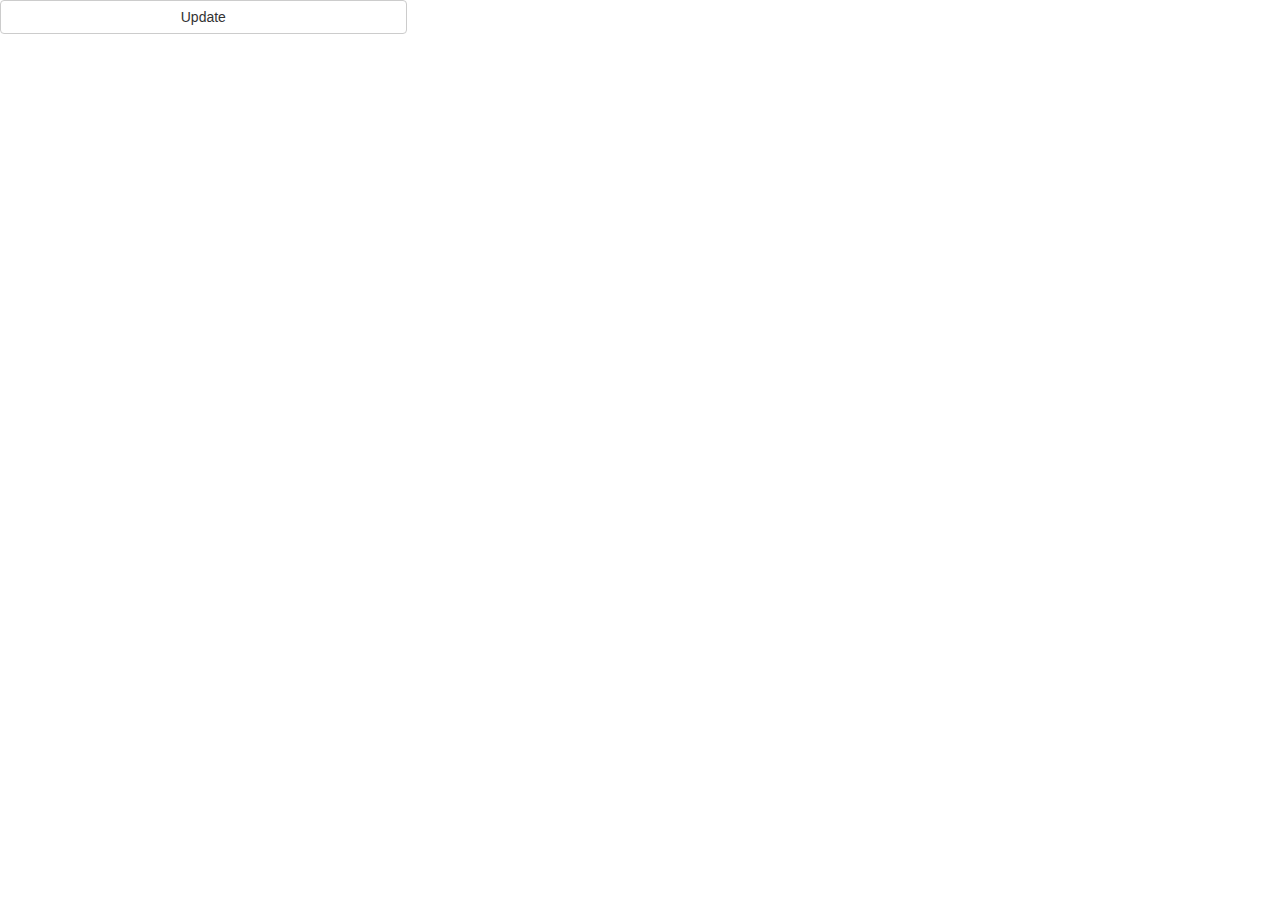
<file: src/main/resources/static/index1.html>
<!DOCTYPE html>
<html lang="en">
<head>
    <meta charset="UTF-8">
    <title>Torrent TV</title>
    <!-- Latest compiled and minified CSS -->
    <link rel="stylesheet" href="https://maxcdn.bootstrapcdn.com/bootstrap/3.3.7/css/bootstrap.min.css">

    <!-- jQuery library -->
    <script src="https://ajax.googleapis.com/ajax/libs/jquery/3.3.1/jquery.min.js"></script>

    <!-- Latest compiled JavaScript -->
    <script src="https://maxcdn.bootstrapcdn.com/bootstrap/3.3.7/js/bootstrap.min.js"></script>
    <link rel="stylesheet" href="css/site.css">
    <script src="js/script.js"></script>


</head>
<body>


<div class="row">


    <div class="col-xs-4 mb-4">
        <button class="btn btn-default btn-block" id="updateFirstCol">Update</button>

        <br>

        <div class="card example-1 square scrollbar-dusty-grass square thin">
            <div class="col-xs-12" id="dataForTTV">
                <div class="raw container-fluid">

                </div>

            </div>
                </div>


            </div>

            <div class="col-xs-6 mb-4">


            </div>

            <div class="col-xs-2 mb-4">


                <div class="card example-1 square scrollbar-dusty-grass square thin">

                </div>


            </div>


        </div>


</body>
</html>
</file>
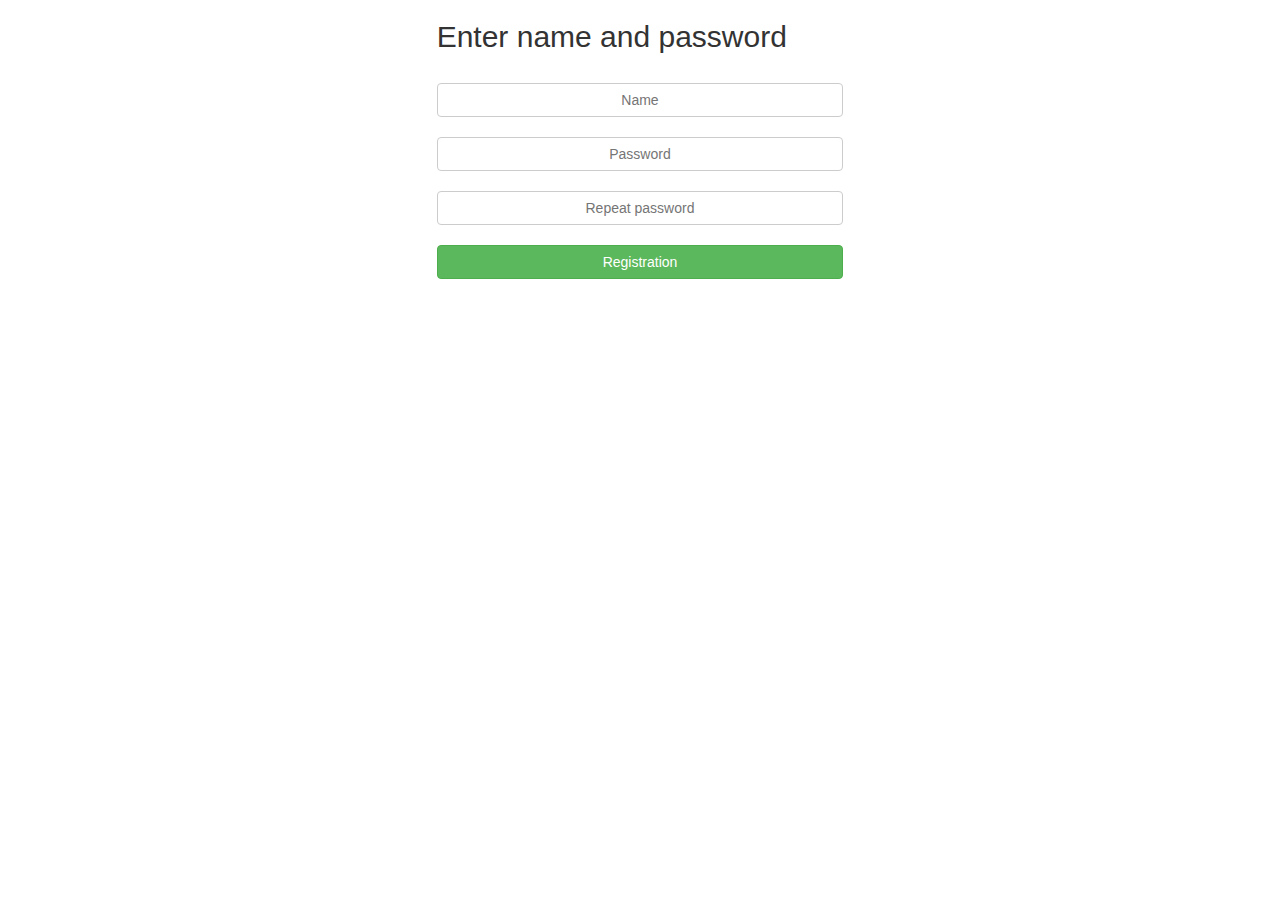
<file: src/main/resources/static/registration.html>
<!DOCTYPE html>
<html lang="en">
<head>
    <meta charset="UTF-8">
    <title>Registration</title>
    <link rel="stylesheet" href="https://maxcdn.bootstrapcdn.com/bootstrap/3.3.7/css/bootstrap.min.css">

    <script src="https://ajax.googleapis.com/ajax/libs/jquery/3.3.1/jquery.min.js"></script>

    <script src="https://maxcdn.bootstrapcdn.com/bootstrap/3.3.7/js/bootstrap.min.js"></script>
    <script src="js/registration.js"></script>

</head>
<body>
<div class="row">
    <div class="col-sm-4"></div>
    <div class="col-sm-4">
        <H2 class="btn-block">Enter name and password</H2>
        <br>
        <input class="btn btn-default btn-block" type="text" id="name" placeholder="Name">
        <br>
        <input class="btn btn-default btn-block" type="password" id="password" placeholder="Password">
        <br>
        <input class="btn btn-default btn-block" type="password" id="passwordRepeat" placeholder="Repeat password">
        <br>
        <button class="btn btn-success btn-block" id="reg"> Registration</button>

    </div>
    <div class="col-sm-4"></div>
</div>
</body>
</html>
</file>
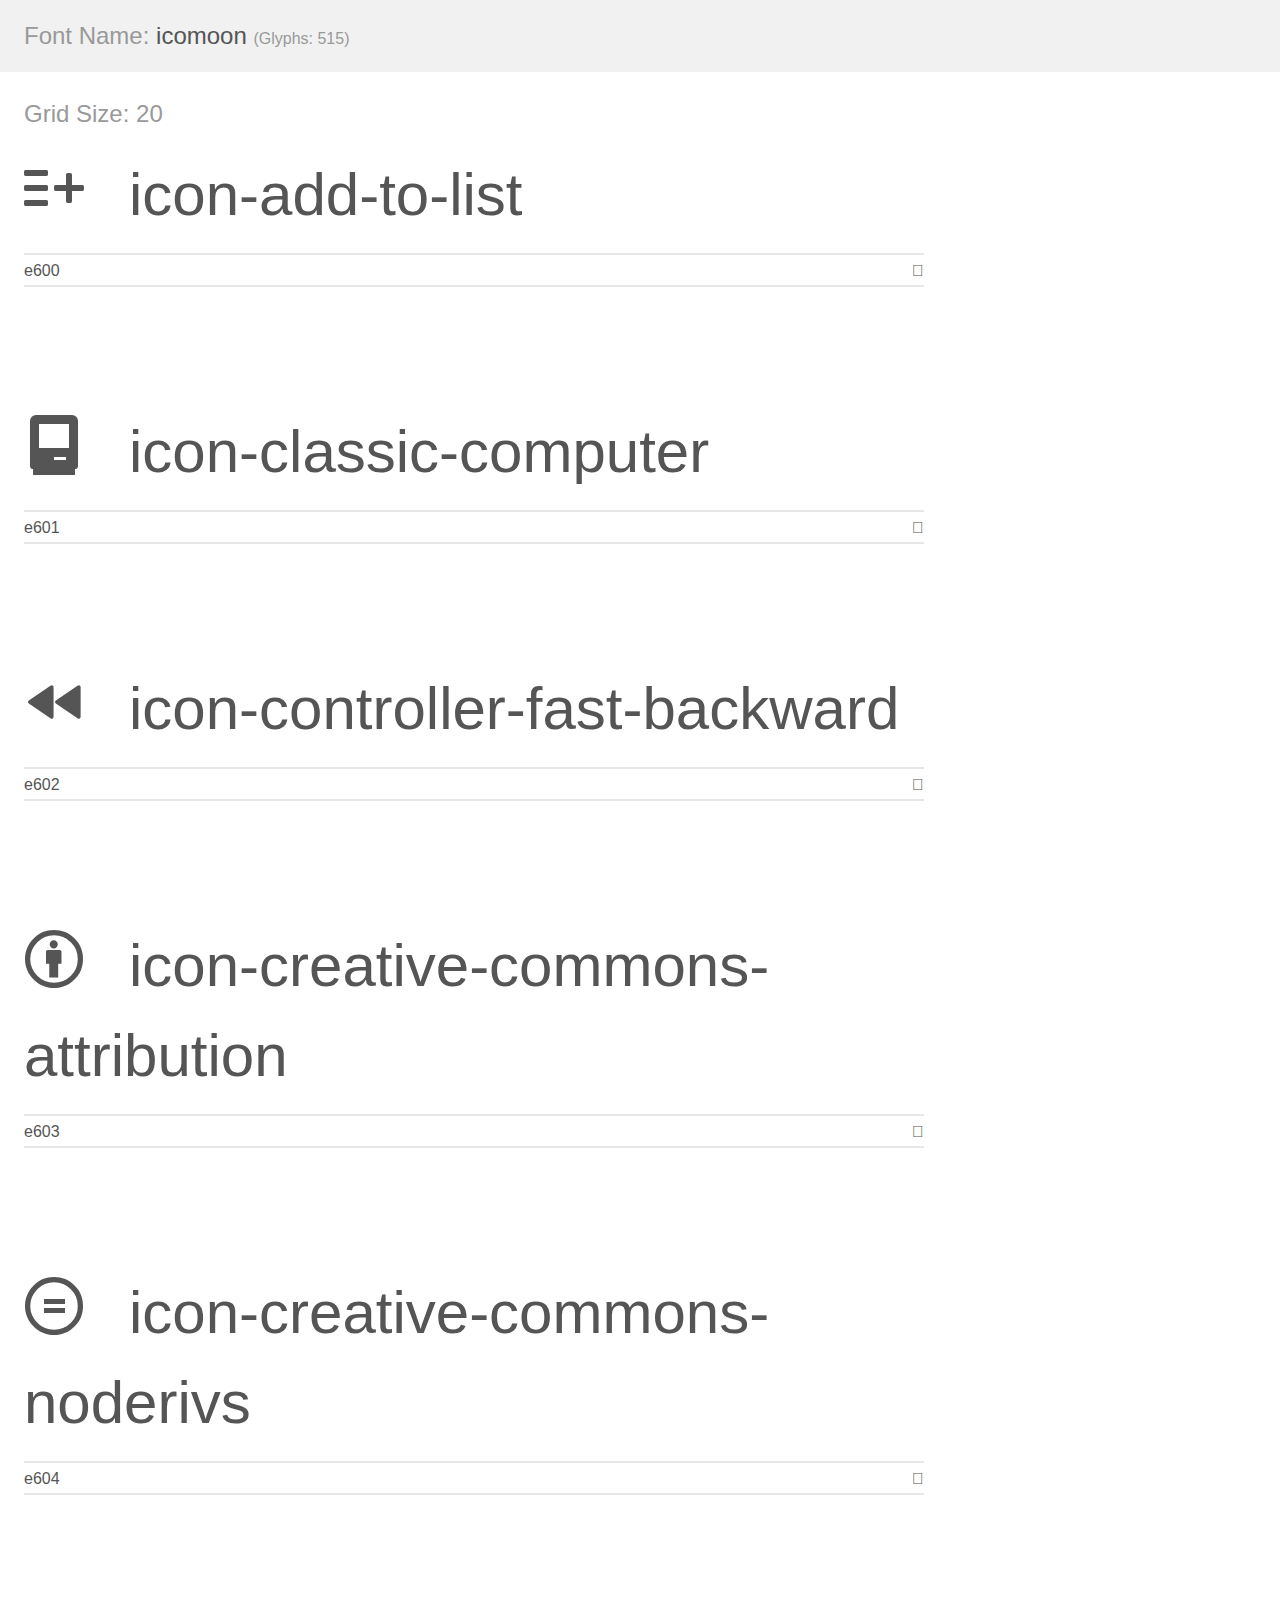
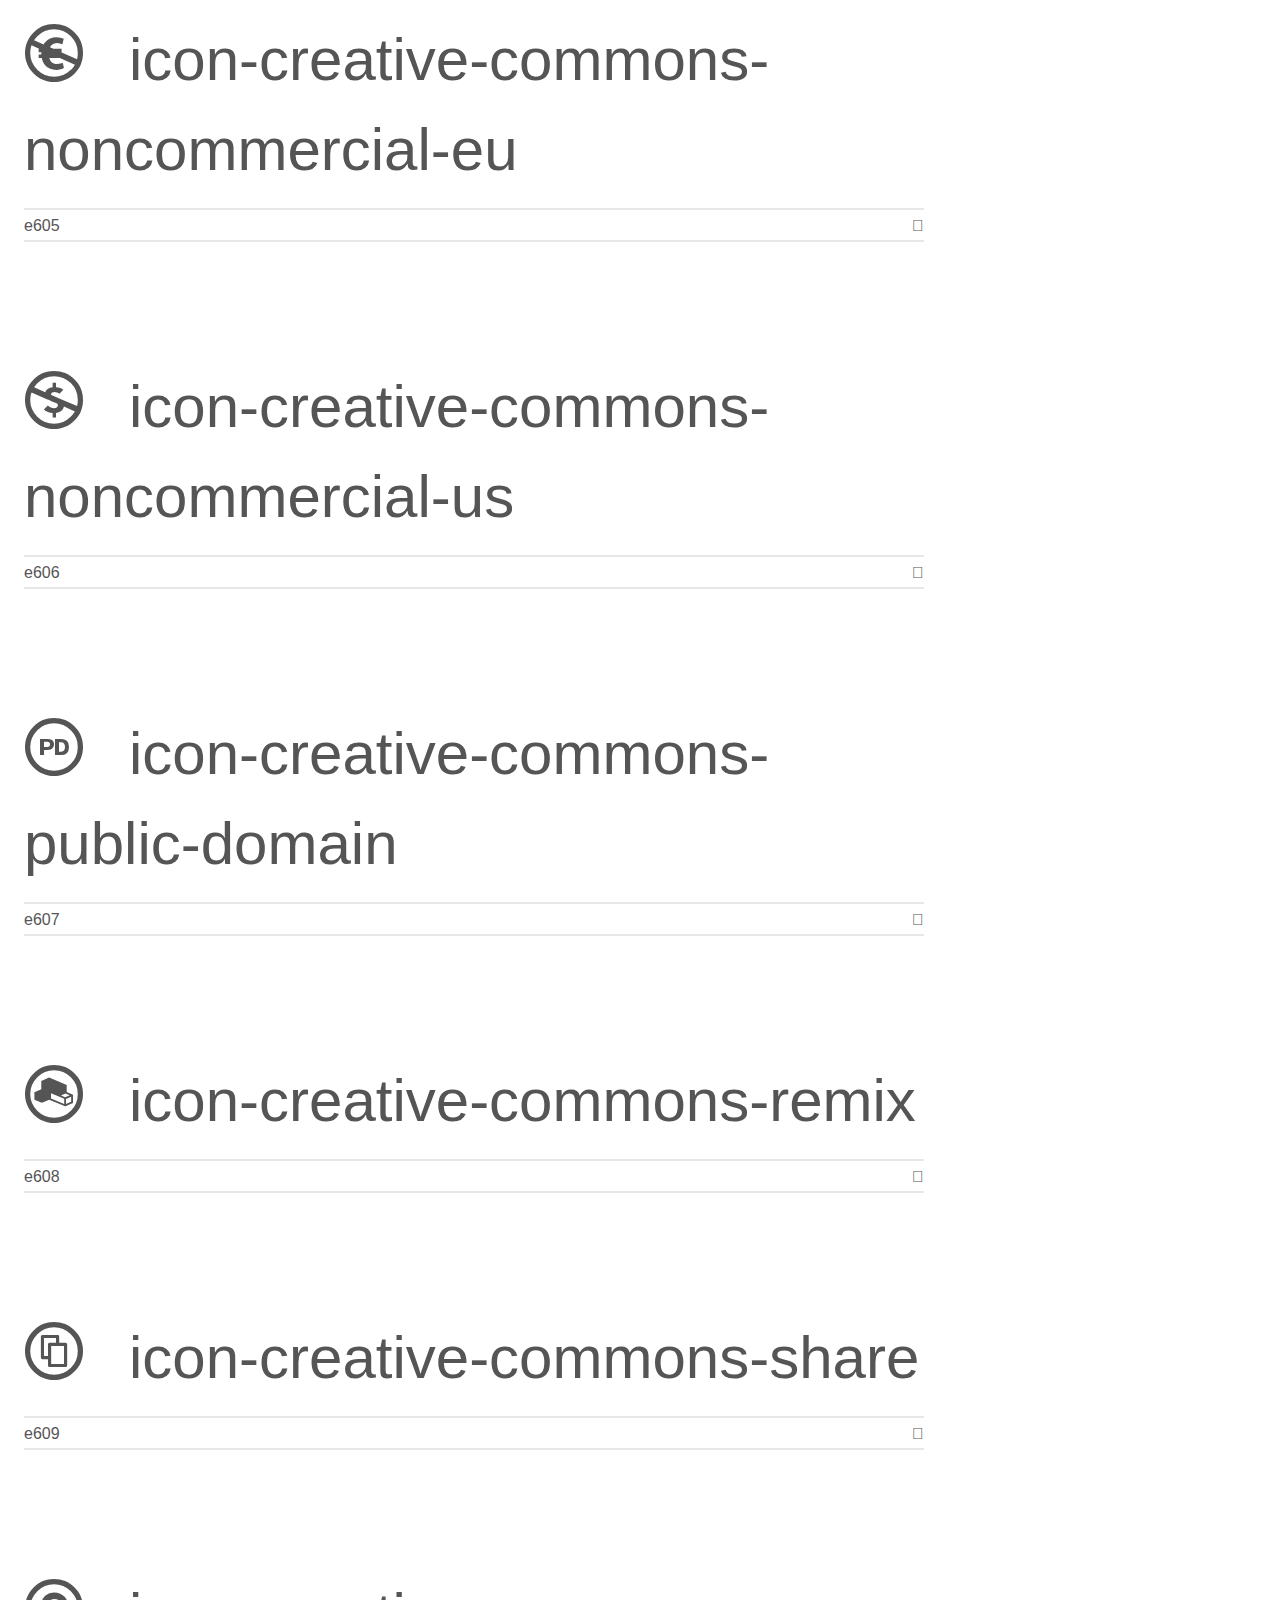
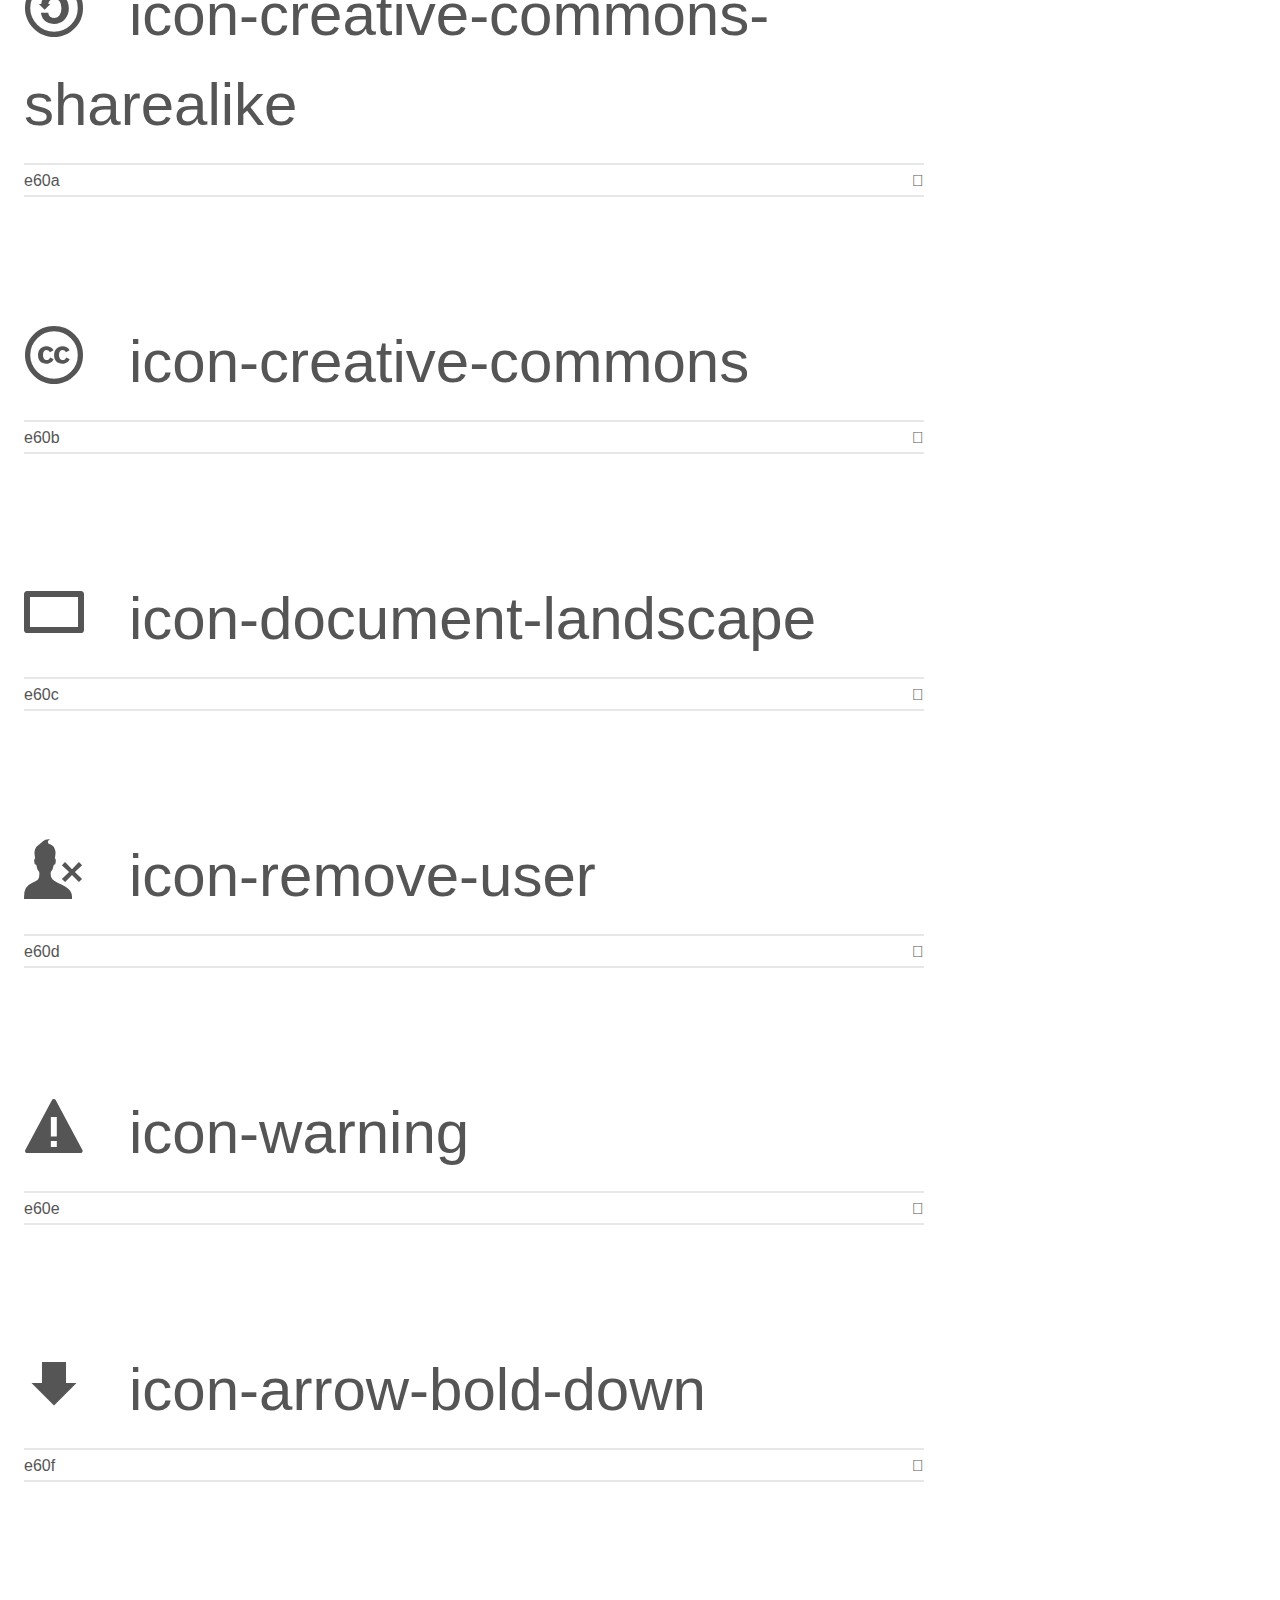
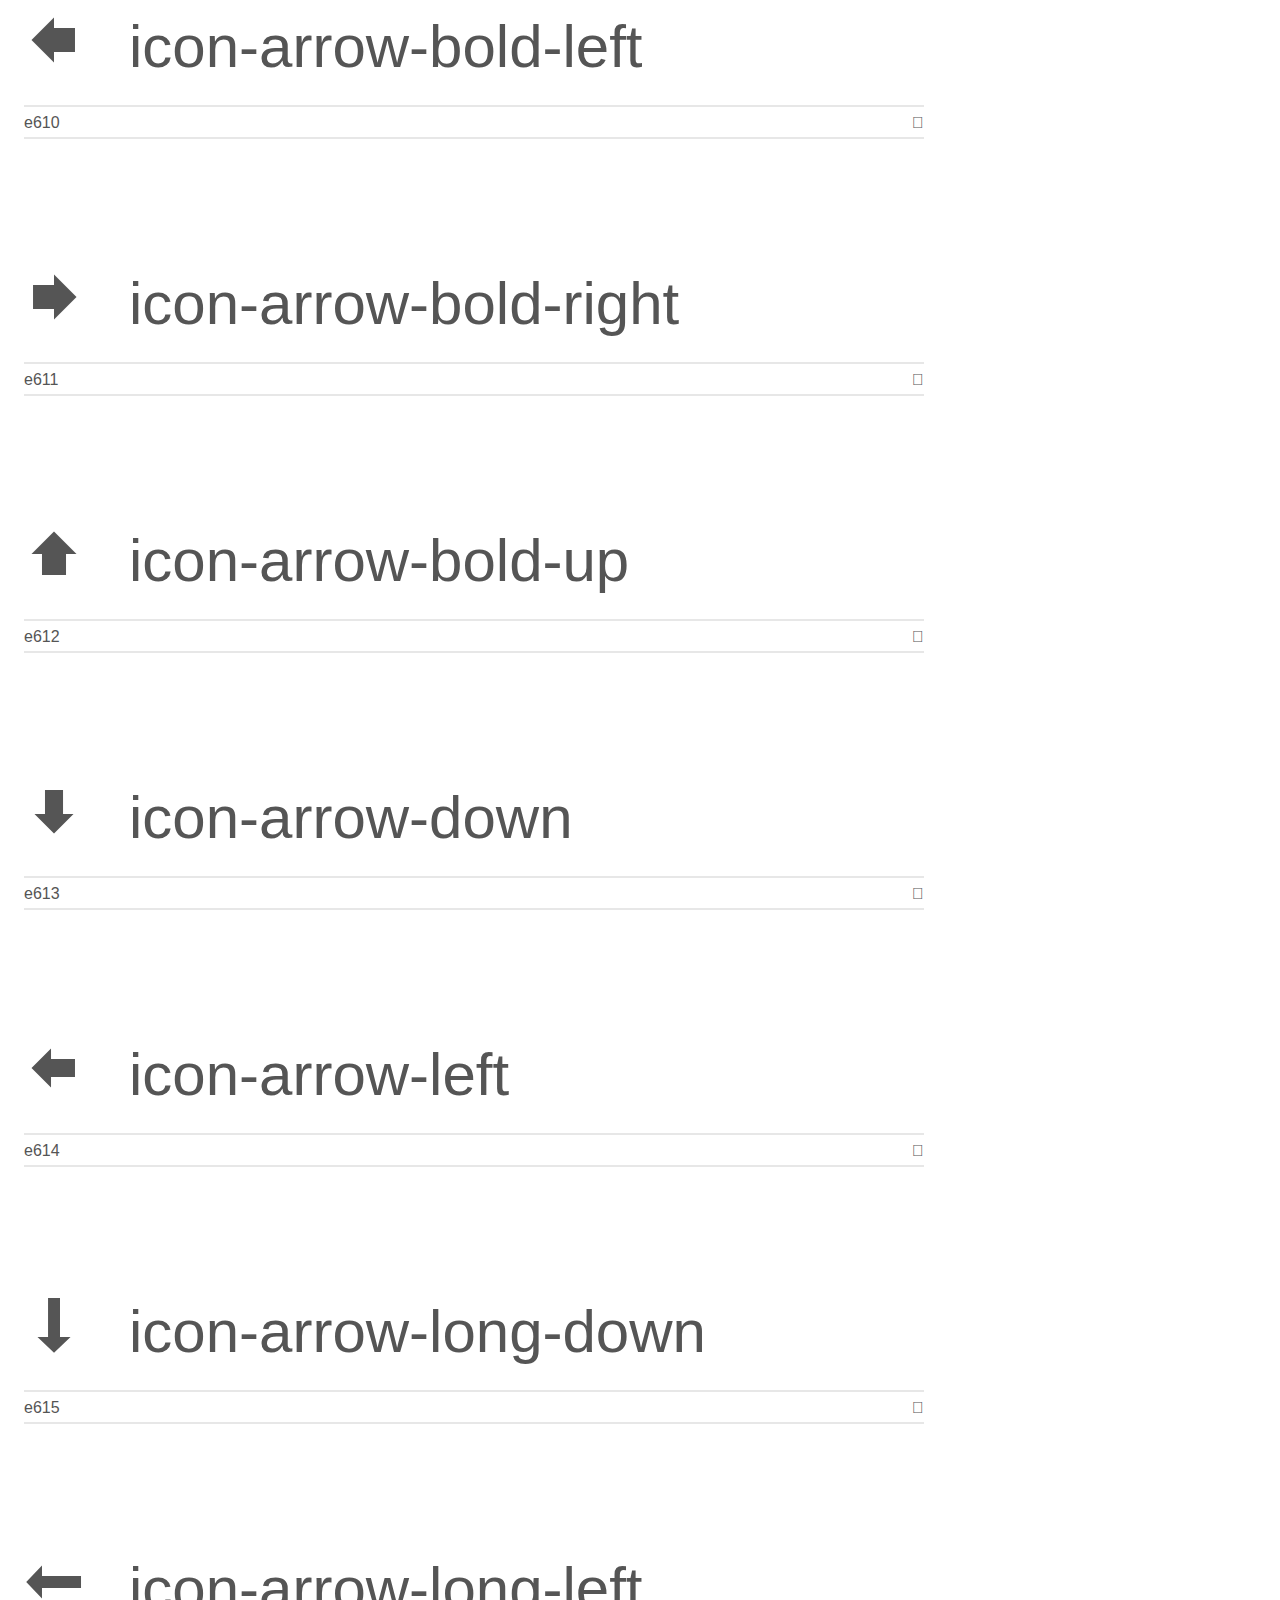
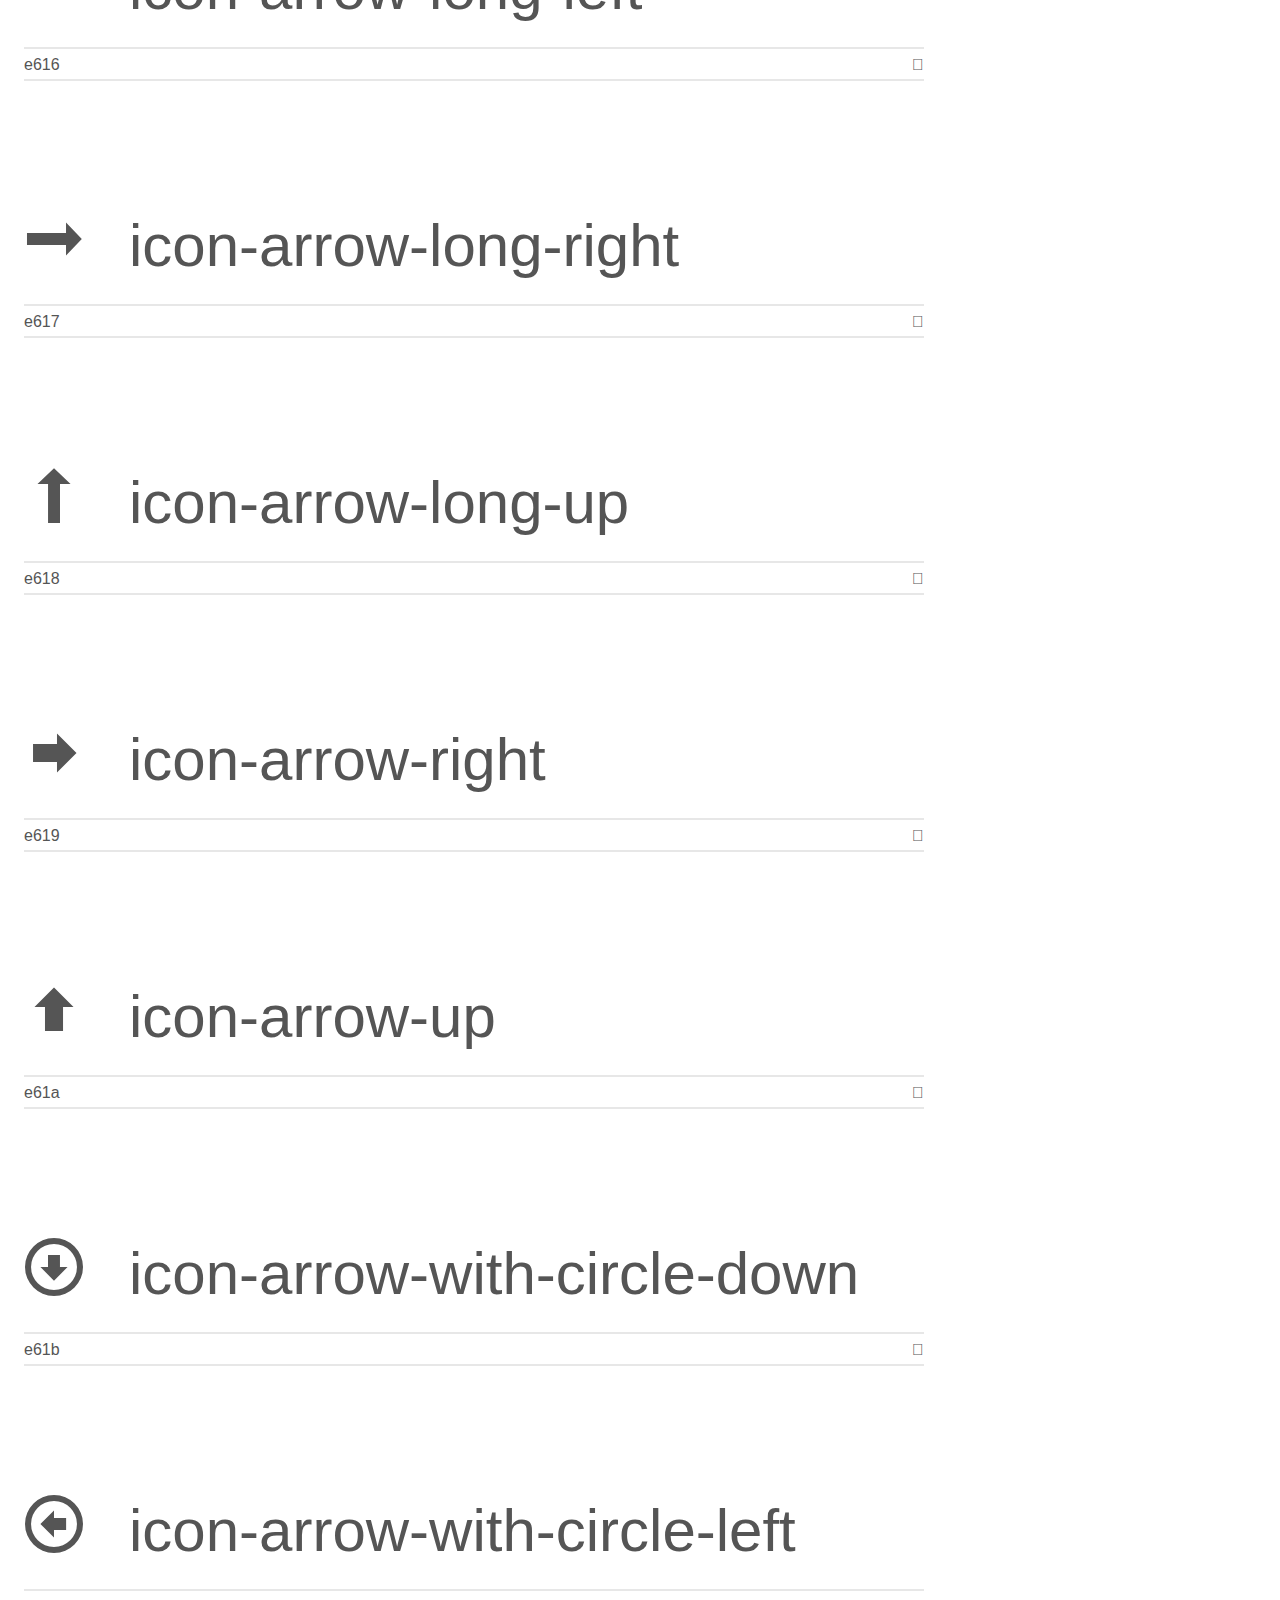
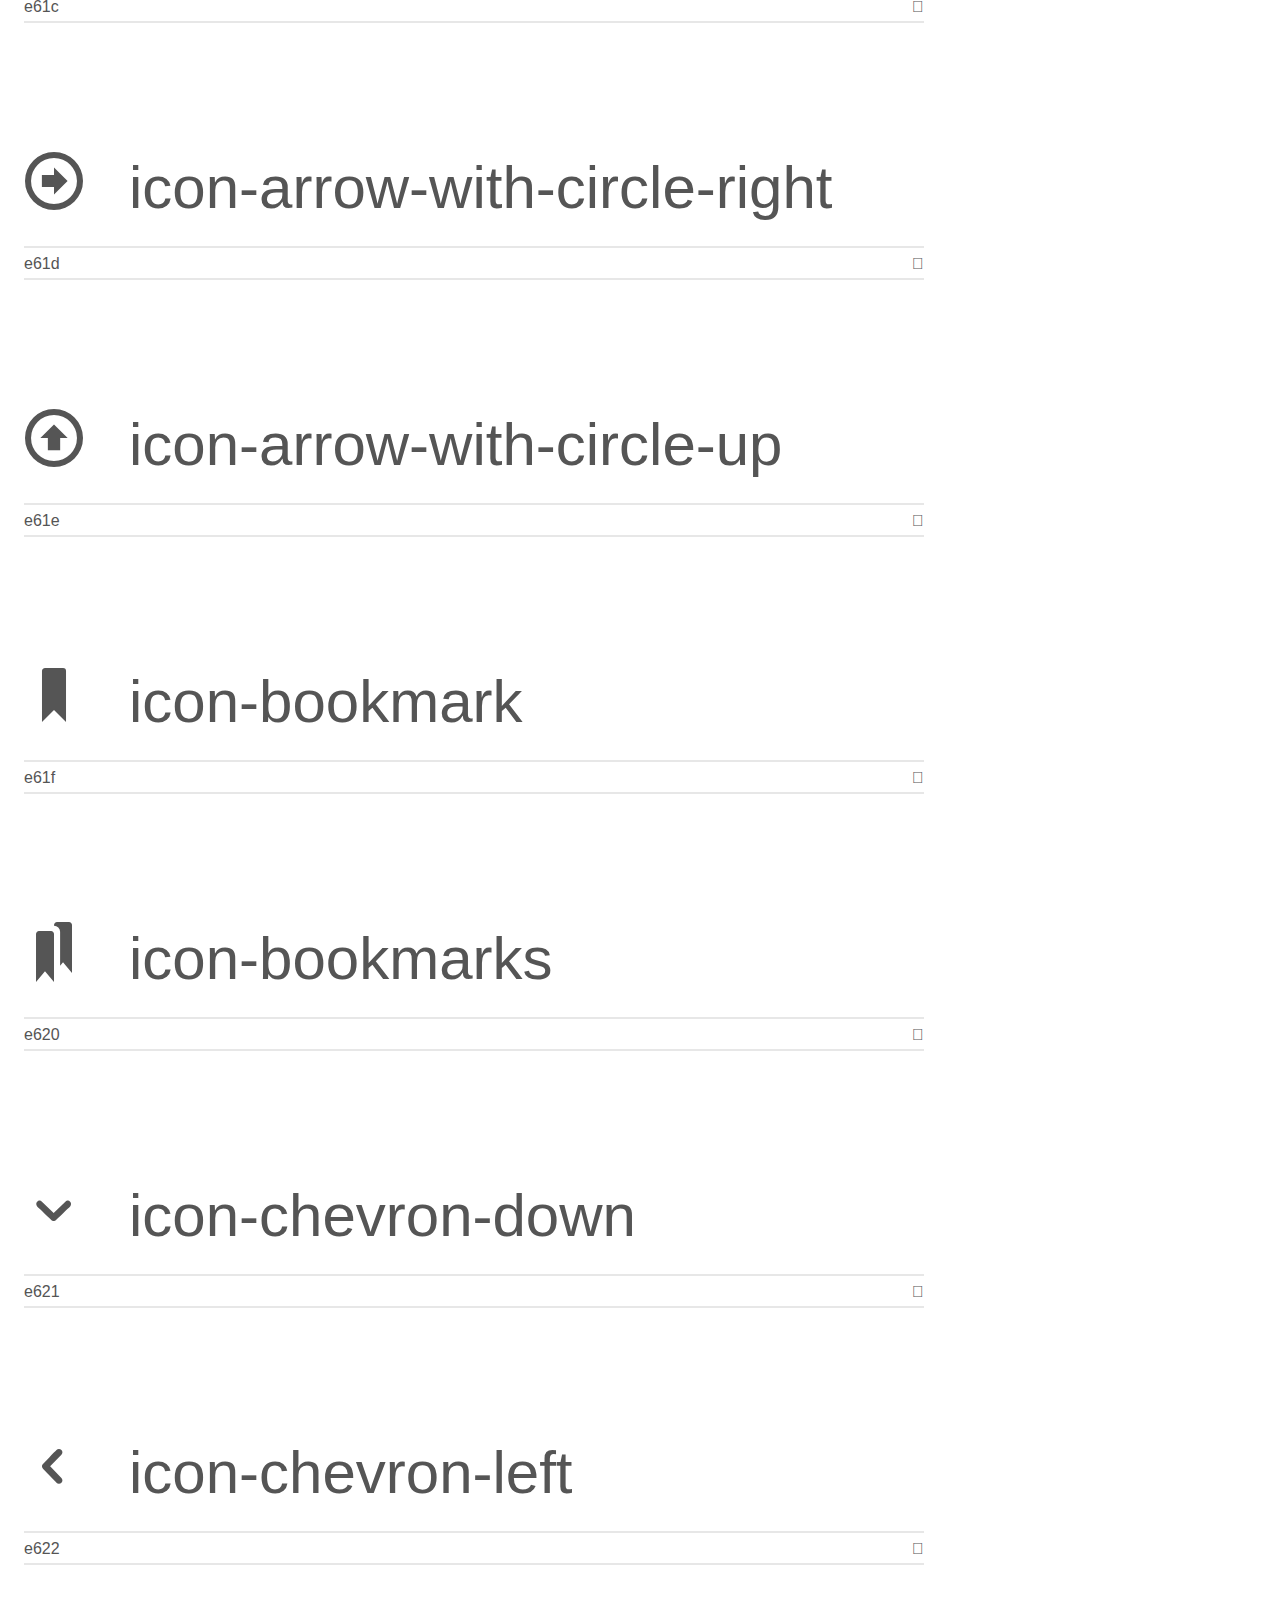
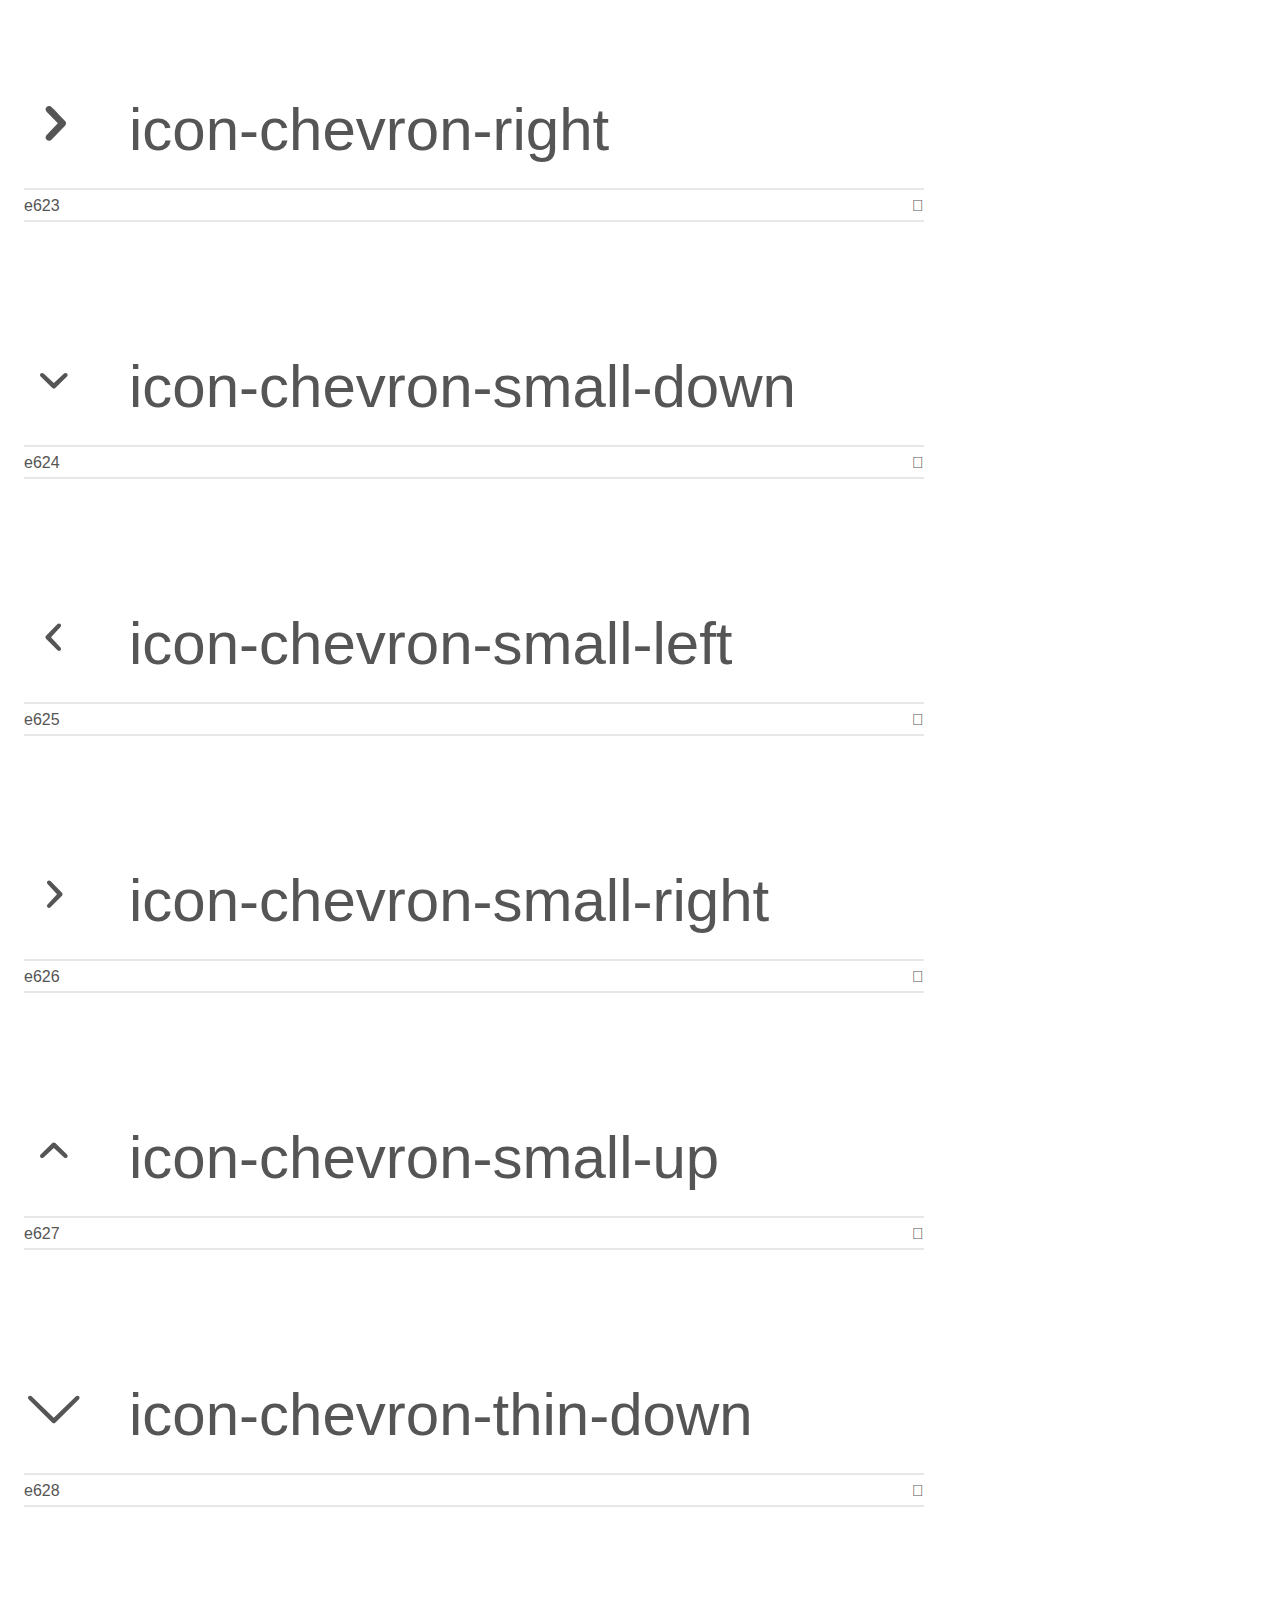
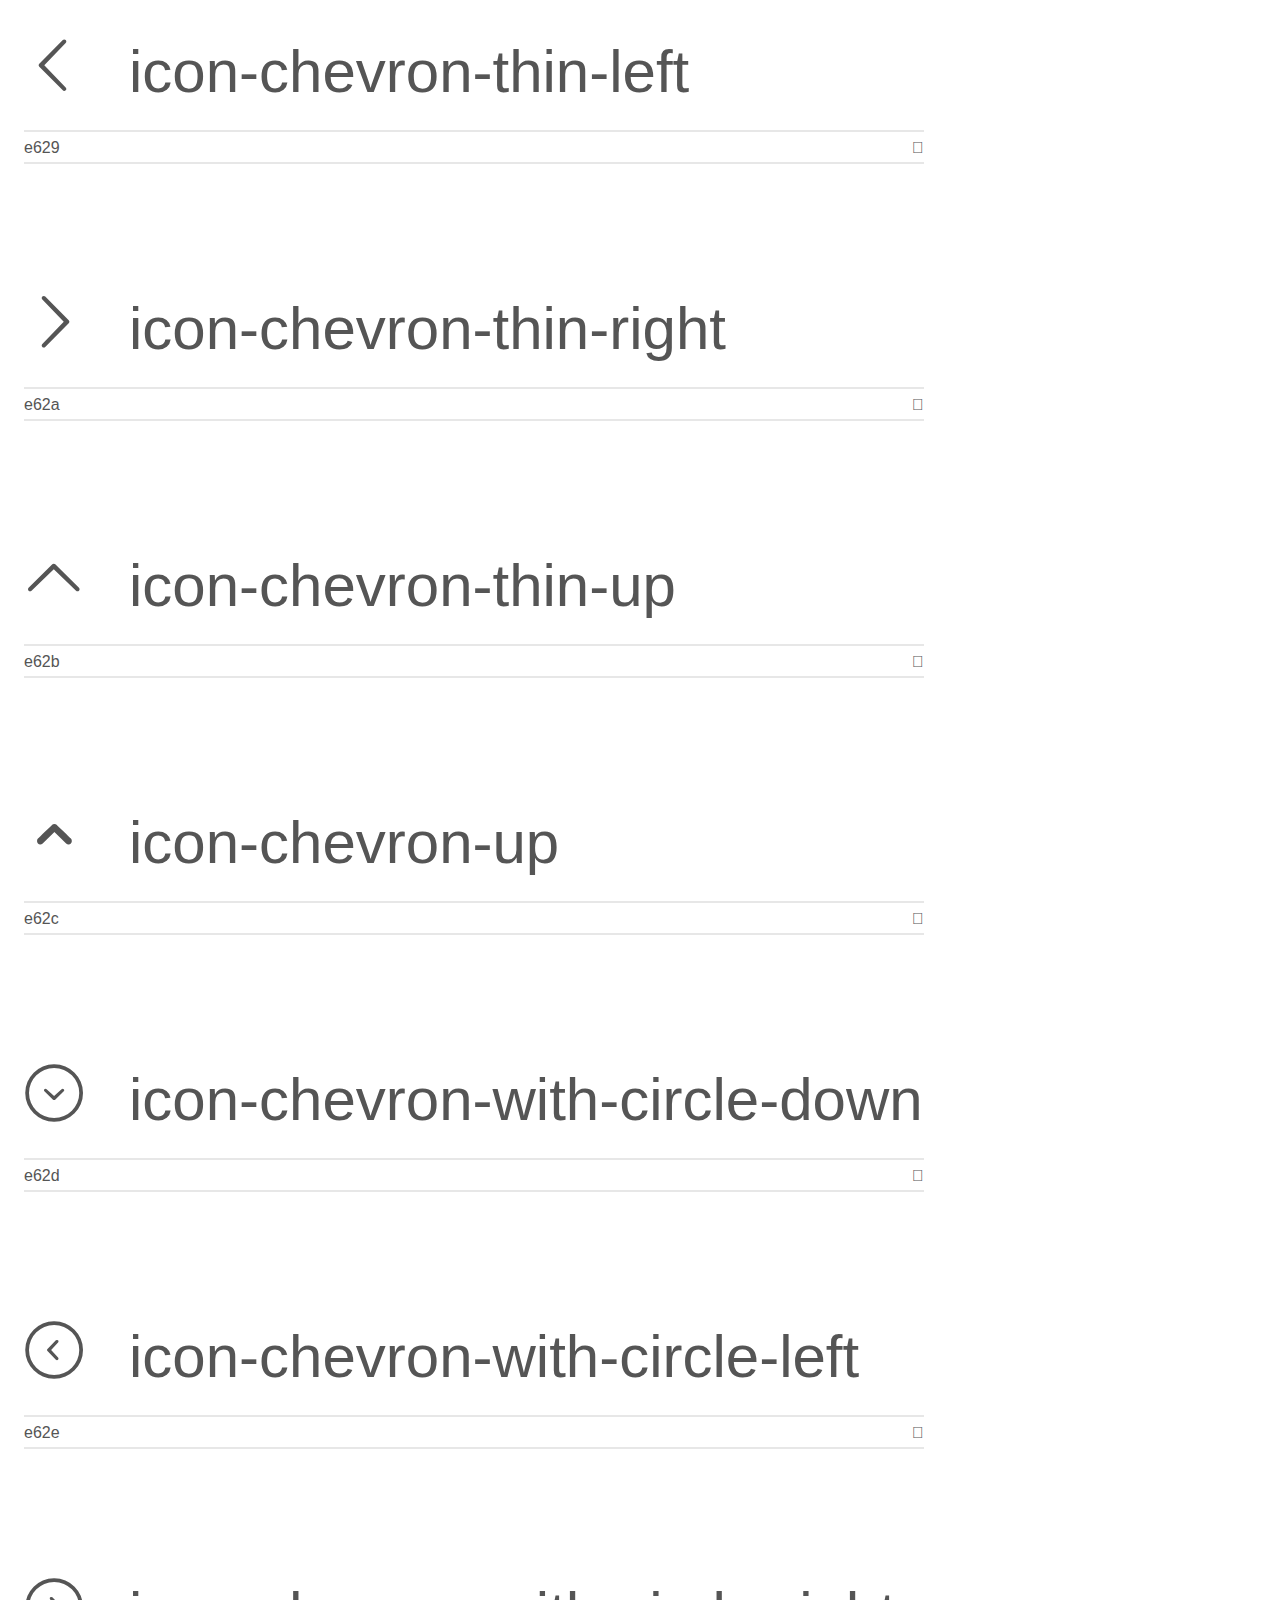
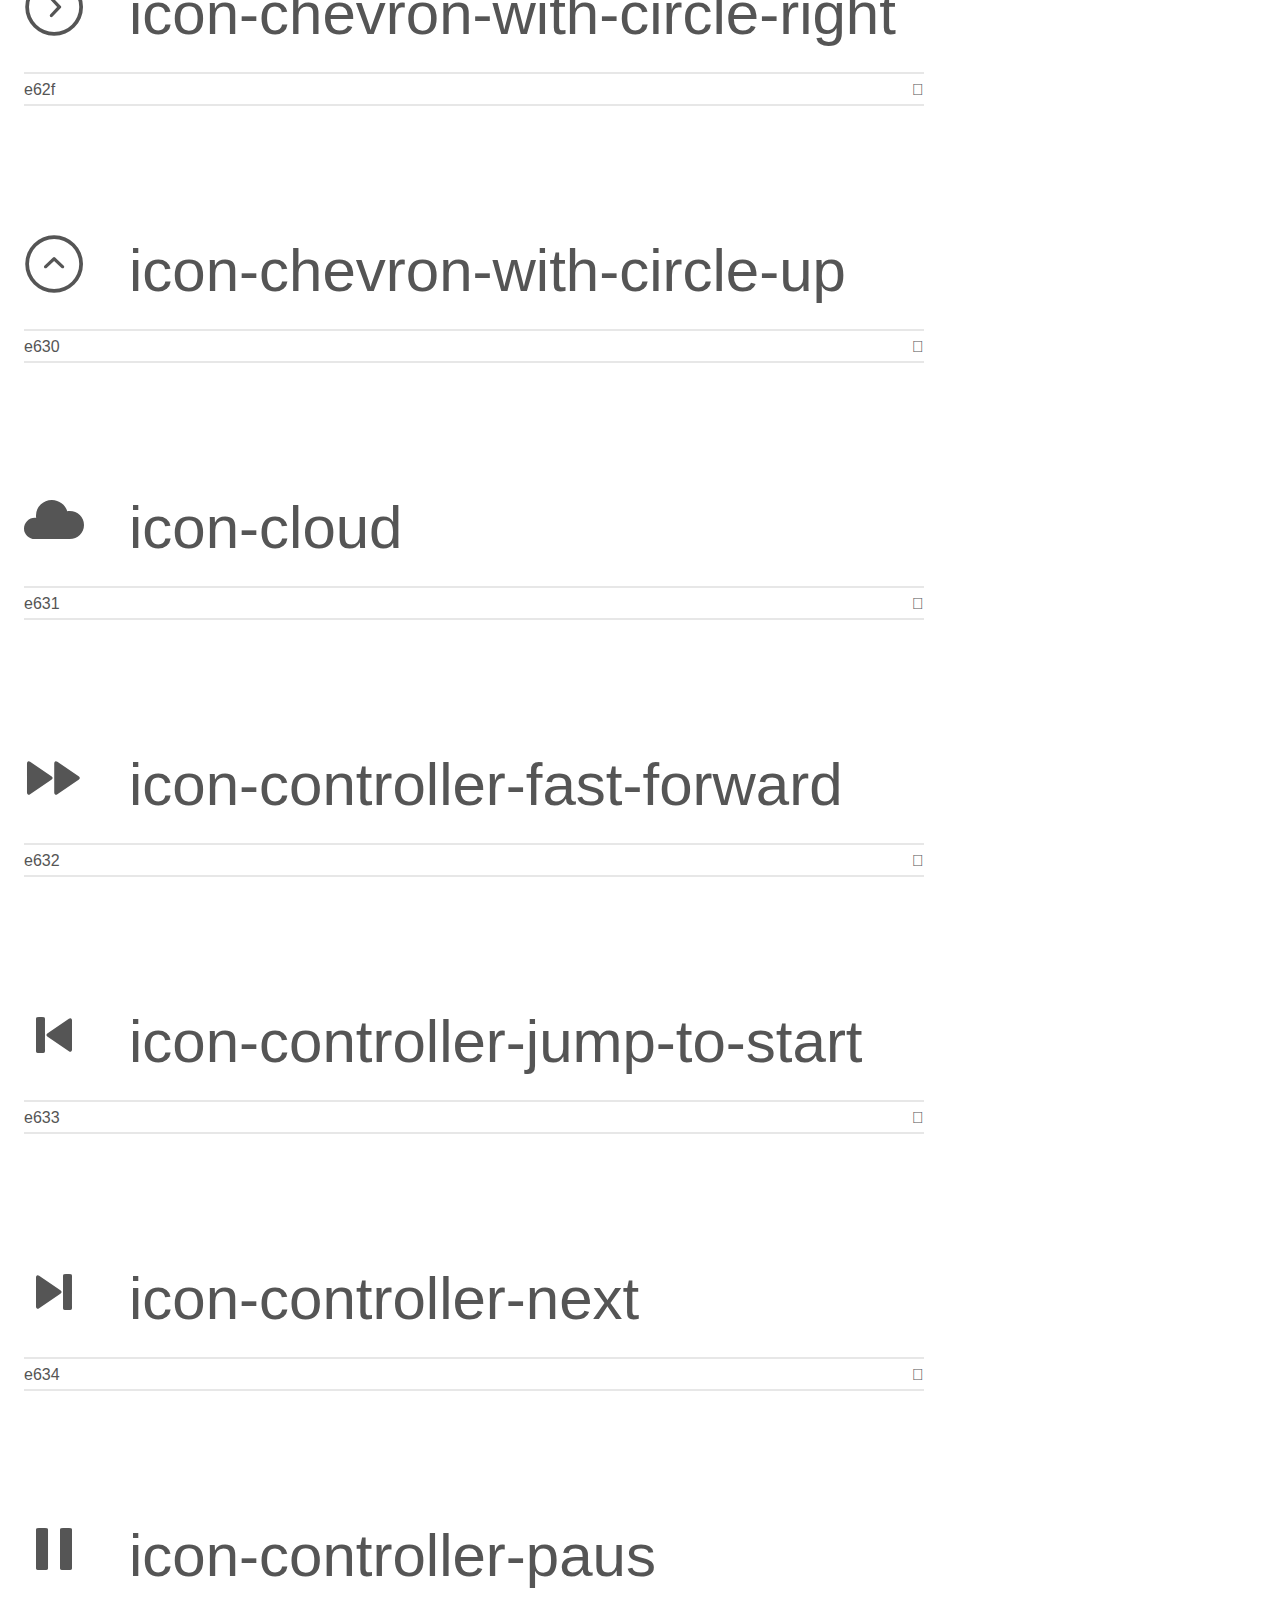
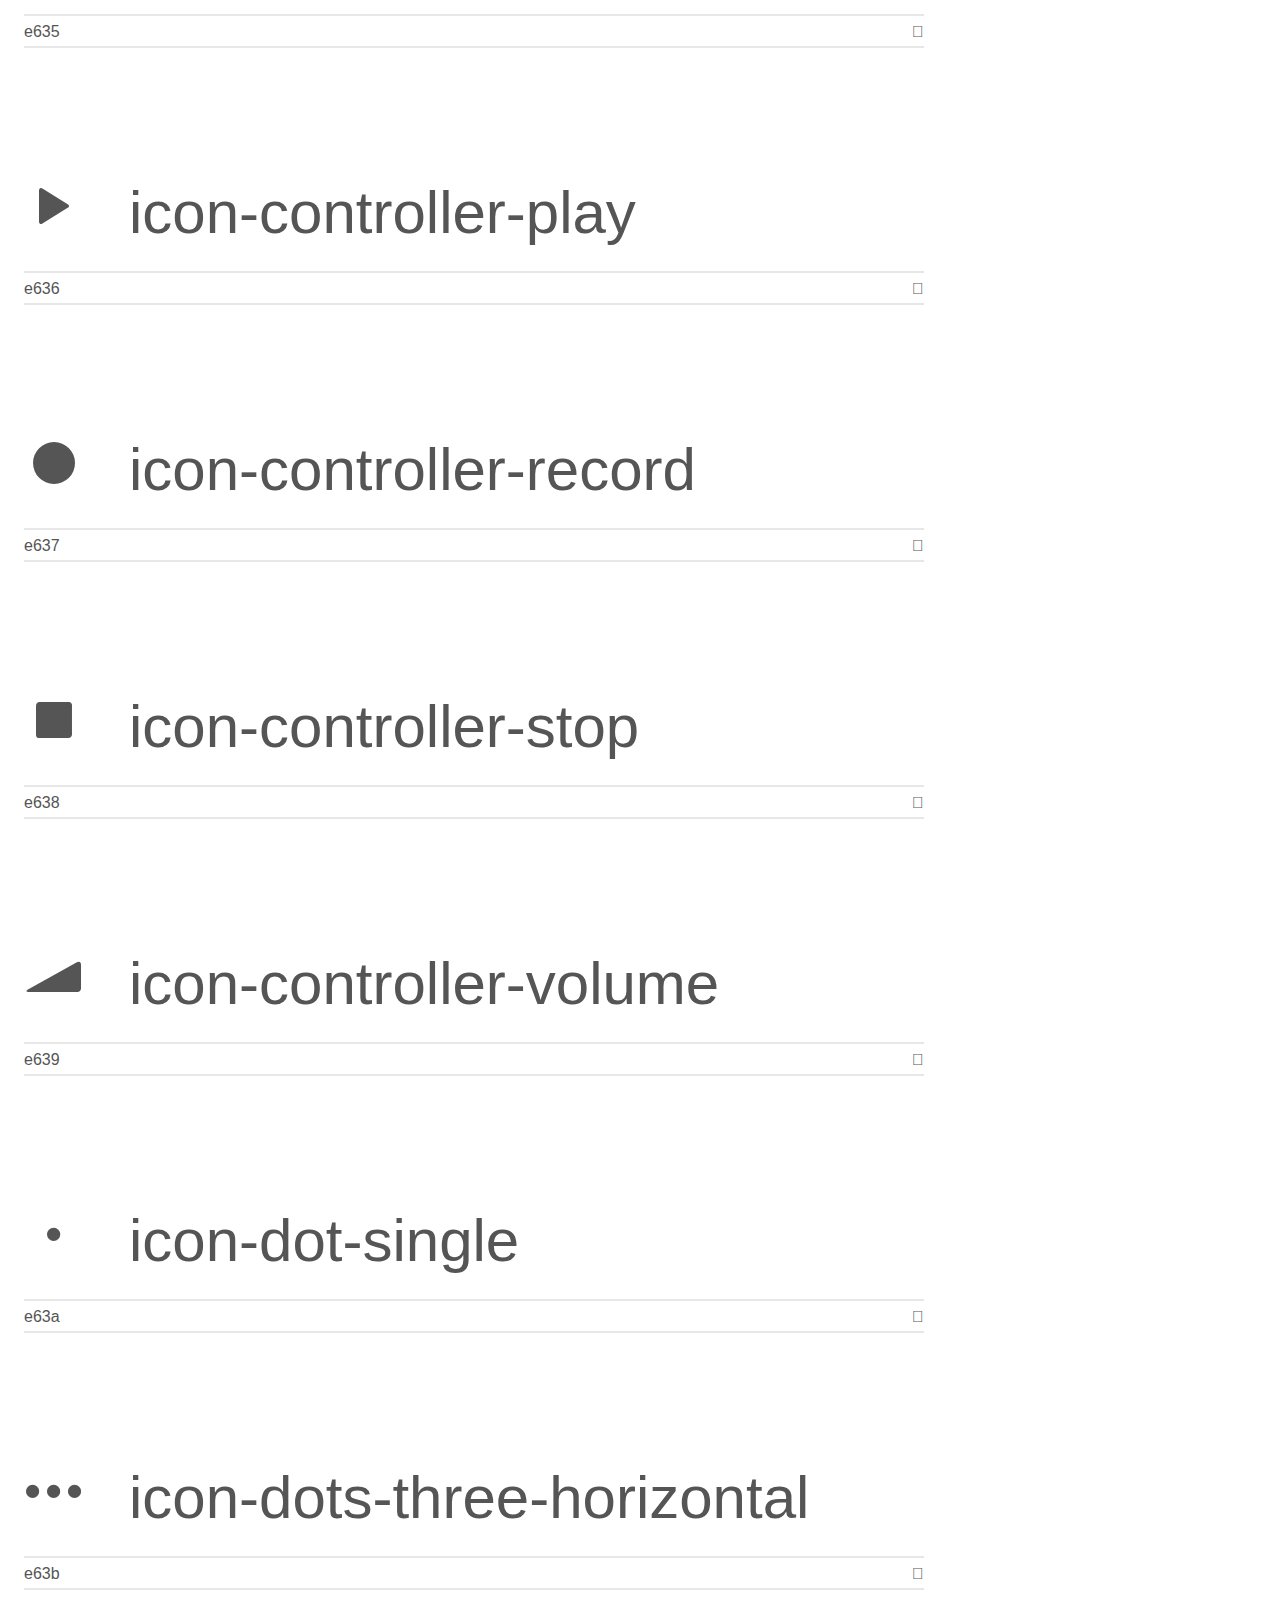
<file: src/main/resources/static/fonts/icomoon/icomoon/demo.html>
<!doctype html>
<html>
<head>
	<meta charset="utf-8">
	<title>IcoMoon Demo</title>
	<meta name="description" content="An Icon Font Generated By IcoMoon.io">
	<meta name="viewport" content="width=device-width, initial-scale=1">
	<link rel="stylesheet" href="demo-files/demo.css">
	<link rel="stylesheet" href="style.css"></head>
<body>
	<div class="bgc1 clearfix">
		<h1 class="mhmm mvm"><span class="fgc1">Font Name:</span> icomoon <small class="fgc1">(Glyphs:&nbsp;515)</small></h1>
	</div>
	<div class="clearfix mhl ptl">
		<h1 class="mvm mtn fgc1">Grid Size: 20</h1>
		<div class="glyph fs1">
			<div class="clearfix bshadow0 pbs">
				<span class="icon-add-to-list">
				
				</span>
				<span class="mls"> icon-add-to-list</span>
			</div>
			<fieldset class="fs0 size1of1 clearfix hidden-false">
				<input type="text" readonly value="e600" class="unit size1of2" />
				<input type="text" maxlength="1" readonly value="&#xe600;" class="unitRight size1of2 talign-right" />
			</fieldset>
			<div class="fs0 bshadow0 clearfix hidden-true">
				<span class="unit pvs fgc1">liga: </span>
				<input type="text" readonly value="" class="liga unitRight" />
			</div>
		</div>
		<div class="glyph fs1">
			<div class="clearfix bshadow0 pbs">
				<span class="icon-classic-computer">
				
				</span>
				<span class="mls"> icon-classic-computer</span>
			</div>
			<fieldset class="fs0 size1of1 clearfix hidden-false">
				<input type="text" readonly value="e601" class="unit size1of2" />
				<input type="text" maxlength="1" readonly value="&#xe601;" class="unitRight size1of2 talign-right" />
			</fieldset>
			<div class="fs0 bshadow0 clearfix hidden-true">
				<span class="unit pvs fgc1">liga: </span>
				<input type="text" readonly value="" class="liga unitRight" />
			</div>
		</div>
		<div class="glyph fs1">
			<div class="clearfix bshadow0 pbs">
				<span class="icon-controller-fast-backward">
				
				</span>
				<span class="mls"> icon-controller-fast-backward</span>
			</div>
			<fieldset class="fs0 size1of1 clearfix hidden-false">
				<input type="text" readonly value="e602" class="unit size1of2" />
				<input type="text" maxlength="1" readonly value="&#xe602;" class="unitRight size1of2 talign-right" />
			</fieldset>
			<div class="fs0 bshadow0 clearfix hidden-true">
				<span class="unit pvs fgc1">liga: </span>
				<input type="text" readonly value="" class="liga unitRight" />
			</div>
		</div>
		<div class="glyph fs1">
			<div class="clearfix bshadow0 pbs">
				<span class="icon-creative-commons-attribution">
				
				</span>
				<span class="mls"> icon-creative-commons-attribution</span>
			</div>
			<fieldset class="fs0 size1of1 clearfix hidden-false">
				<input type="text" readonly value="e603" class="unit size1of2" />
				<input type="text" maxlength="1" readonly value="&#xe603;" class="unitRight size1of2 talign-right" />
			</fieldset>
			<div class="fs0 bshadow0 clearfix hidden-true">
				<span class="unit pvs fgc1">liga: </span>
				<input type="text" readonly value="" class="liga unitRight" />
			</div>
		</div>
		<div class="glyph fs1">
			<div class="clearfix bshadow0 pbs">
				<span class="icon-creative-commons-noderivs">
				
				</span>
				<span class="mls"> icon-creative-commons-noderivs</span>
			</div>
			<fieldset class="fs0 size1of1 clearfix hidden-false">
				<input type="text" readonly value="e604" class="unit size1of2" />
				<input type="text" maxlength="1" readonly value="&#xe604;" class="unitRight size1of2 talign-right" />
			</fieldset>
			<div class="fs0 bshadow0 clearfix hidden-true">
				<span class="unit pvs fgc1">liga: </span>
				<input type="text" readonly value="" class="liga unitRight" />
			</div>
		</div>
		<div class="glyph fs1">
			<div class="clearfix bshadow0 pbs">
				<span class="icon-creative-commons-noncommercial-eu">
				
				</span>
				<span class="mls"> icon-creative-commons-noncommercial-eu</span>
			</div>
			<fieldset class="fs0 size1of1 clearfix hidden-false">
				<input type="text" readonly value="e605" class="unit size1of2" />
				<input type="text" maxlength="1" readonly value="&#xe605;" class="unitRight size1of2 talign-right" />
			</fieldset>
			<div class="fs0 bshadow0 clearfix hidden-true">
				<span class="unit pvs fgc1">liga: </span>
				<input type="text" readonly value="" class="liga unitRight" />
			</div>
		</div>
		<div class="glyph fs1">
			<div class="clearfix bshadow0 pbs">
				<span class="icon-creative-commons-noncommercial-us">
				
				</span>
				<span class="mls"> icon-creative-commons-noncommercial-us</span>
			</div>
			<fieldset class="fs0 size1of1 clearfix hidden-false">
				<input type="text" readonly value="e606" class="unit size1of2" />
				<input type="text" maxlength="1" readonly value="&#xe606;" class="unitRight size1of2 talign-right" />
			</fieldset>
			<div class="fs0 bshadow0 clearfix hidden-true">
				<span class="unit pvs fgc1">liga: </span>
				<input type="text" readonly value="" class="liga unitRight" />
			</div>
		</div>
		<div class="glyph fs1">
			<div class="clearfix bshadow0 pbs">
				<span class="icon-creative-commons-public-domain">
				
				</span>
				<span class="mls"> icon-creative-commons-public-domain</span>
			</div>
			<fieldset class="fs0 size1of1 clearfix hidden-false">
				<input type="text" readonly value="e607" class="unit size1of2" />
				<input type="text" maxlength="1" readonly value="&#xe607;" class="unitRight size1of2 talign-right" />
			</fieldset>
			<div class="fs0 bshadow0 clearfix hidden-true">
				<span class="unit pvs fgc1">liga: </span>
				<input type="text" readonly value="" class="liga unitRight" />
			</div>
		</div>
		<div class="glyph fs1">
			<div class="clearfix bshadow0 pbs">
				<span class="icon-creative-commons-remix">
				
				</span>
				<span class="mls"> icon-creative-commons-remix</span>
			</div>
			<fieldset class="fs0 size1of1 clearfix hidden-false">
				<input type="text" readonly value="e608" class="unit size1of2" />
				<input type="text" maxlength="1" readonly value="&#xe608;" class="unitRight size1of2 talign-right" />
			</fieldset>
			<div class="fs0 bshadow0 clearfix hidden-true">
				<span class="unit pvs fgc1">liga: </span>
				<input type="text" readonly value="" class="liga unitRight" />
			</div>
		</div>
		<div class="glyph fs1">
			<div class="clearfix bshadow0 pbs">
				<span class="icon-creative-commons-share">
				
				</span>
				<span class="mls"> icon-creative-commons-share</span>
			</div>
			<fieldset class="fs0 size1of1 clearfix hidden-false">
				<input type="text" readonly value="e609" class="unit size1of2" />
				<input type="text" maxlength="1" readonly value="&#xe609;" class="unitRight size1of2 talign-right" />
			</fieldset>
			<div class="fs0 bshadow0 clearfix hidden-true">
				<span class="unit pvs fgc1">liga: </span>
				<input type="text" readonly value="" class="liga unitRight" />
			</div>
		</div>
		<div class="glyph fs1">
			<div class="clearfix bshadow0 pbs">
				<span class="icon-creative-commons-sharealike">
				
				</span>
				<span class="mls"> icon-creative-commons-sharealike</span>
			</div>
			<fieldset class="fs0 size1of1 clearfix hidden-false">
				<input type="text" readonly value="e60a" class="unit size1of2" />
				<input type="text" maxlength="1" readonly value="&#xe60a;" class="unitRight size1of2 talign-right" />
			</fieldset>
			<div class="fs0 bshadow0 clearfix hidden-true">
				<span class="unit pvs fgc1">liga: </span>
				<input type="text" readonly value="" class="liga unitRight" />
			</div>
		</div>
		<div class="glyph fs1">
			<div class="clearfix bshadow0 pbs">
				<span class="icon-creative-commons">
				
				</span>
				<span class="mls"> icon-creative-commons</span>
			</div>
			<fieldset class="fs0 size1of1 clearfix hidden-false">
				<input type="text" readonly value="e60b" class="unit size1of2" />
				<input type="text" maxlength="1" readonly value="&#xe60b;" class="unitRight size1of2 talign-right" />
			</fieldset>
			<div class="fs0 bshadow0 clearfix hidden-true">
				<span class="unit pvs fgc1">liga: </span>
				<input type="text" readonly value="" class="liga unitRight" />
			</div>
		</div>
		<div class="glyph fs1">
			<div class="clearfix bshadow0 pbs">
				<span class="icon-document-landscape">
				
				</span>
				<span class="mls"> icon-document-landscape</span>
			</div>
			<fieldset class="fs0 size1of1 clearfix hidden-false">
				<input type="text" readonly value="e60c" class="unit size1of2" />
				<input type="text" maxlength="1" readonly value="&#xe60c;" class="unitRight size1of2 talign-right" />
			</fieldset>
			<div class="fs0 bshadow0 clearfix hidden-true">
				<span class="unit pvs fgc1">liga: </span>
				<input type="text" readonly value="" class="liga unitRight" />
			</div>
		</div>
		<div class="glyph fs1">
			<div class="clearfix bshadow0 pbs">
				<span class="icon-remove-user">
				
				</span>
				<span class="mls"> icon-remove-user</span>
			</div>
			<fieldset class="fs0 size1of1 clearfix hidden-false">
				<input type="text" readonly value="e60d" class="unit size1of2" />
				<input type="text" maxlength="1" readonly value="&#xe60d;" class="unitRight size1of2 talign-right" />
			</fieldset>
			<div class="fs0 bshadow0 clearfix hidden-true">
				<span class="unit pvs fgc1">liga: </span>
				<input type="text" readonly value="" class="liga unitRight" />
			</div>
		</div>
		<div class="glyph fs1">
			<div class="clearfix bshadow0 pbs">
				<span class="icon-warning">
				
				</span>
				<span class="mls"> icon-warning</span>
			</div>
			<fieldset class="fs0 size1of1 clearfix hidden-false">
				<input type="text" readonly value="e60e" class="unit size1of2" />
				<input type="text" maxlength="1" readonly value="&#xe60e;" class="unitRight size1of2 talign-right" />
			</fieldset>
			<div class="fs0 bshadow0 clearfix hidden-true">
				<span class="unit pvs fgc1">liga: </span>
				<input type="text" readonly value="" class="liga unitRight" />
			</div>
		</div>
		<div class="glyph fs1">
			<div class="clearfix bshadow0 pbs">
				<span class="icon-arrow-bold-down">
				
				</span>
				<span class="mls"> icon-arrow-bold-down</span>
			</div>
			<fieldset class="fs0 size1of1 clearfix hidden-false">
				<input type="text" readonly value="e60f" class="unit size1of2" />
				<input type="text" maxlength="1" readonly value="&#xe60f;" class="unitRight size1of2 talign-right" />
			</fieldset>
			<div class="fs0 bshadow0 clearfix hidden-true">
				<span class="unit pvs fgc1">liga: </span>
				<input type="text" readonly value="" class="liga unitRight" />
			</div>
		</div>
		<div class="glyph fs1">
			<div class="clearfix bshadow0 pbs">
				<span class="icon-arrow-bold-left">
				
				</span>
				<span class="mls"> icon-arrow-bold-left</span>
			</div>
			<fieldset class="fs0 size1of1 clearfix hidden-false">
				<input type="text" readonly value="e610" class="unit size1of2" />
				<input type="text" maxlength="1" readonly value="&#xe610;" class="unitRight size1of2 talign-right" />
			</fieldset>
			<div class="fs0 bshadow0 clearfix hidden-true">
				<span class="unit pvs fgc1">liga: </span>
				<input type="text" readonly value="" class="liga unitRight" />
			</div>
		</div>
		<div class="glyph fs1">
			<div class="clearfix bshadow0 pbs">
				<span class="icon-arrow-bold-right">
				
				</span>
				<span class="mls"> icon-arrow-bold-right</span>
			</div>
			<fieldset class="fs0 size1of1 clearfix hidden-false">
				<input type="text" readonly value="e611" class="unit size1of2" />
				<input type="text" maxlength="1" readonly value="&#xe611;" class="unitRight size1of2 talign-right" />
			</fieldset>
			<div class="fs0 bshadow0 clearfix hidden-true">
				<span class="unit pvs fgc1">liga: </span>
				<input type="text" readonly value="" class="liga unitRight" />
			</div>
		</div>
		<div class="glyph fs1">
			<div class="clearfix bshadow0 pbs">
				<span class="icon-arrow-bold-up">
				
				</span>
				<span class="mls"> icon-arrow-bold-up</span>
			</div>
			<fieldset class="fs0 size1of1 clearfix hidden-false">
				<input type="text" readonly value="e612" class="unit size1of2" />
				<input type="text" maxlength="1" readonly value="&#xe612;" class="unitRight size1of2 talign-right" />
			</fieldset>
			<div class="fs0 bshadow0 clearfix hidden-true">
				<span class="unit pvs fgc1">liga: </span>
				<input type="text" readonly value="" class="liga unitRight" />
			</div>
		</div>
		<div class="glyph fs1">
			<div class="clearfix bshadow0 pbs">
				<span class="icon-arrow-down">
				
				</span>
				<span class="mls"> icon-arrow-down</span>
			</div>
			<fieldset class="fs0 size1of1 clearfix hidden-false">
				<input type="text" readonly value="e613" class="unit size1of2" />
				<input type="text" maxlength="1" readonly value="&#xe613;" class="unitRight size1of2 talign-right" />
			</fieldset>
			<div class="fs0 bshadow0 clearfix hidden-true">
				<span class="unit pvs fgc1">liga: </span>
				<input type="text" readonly value="" class="liga unitRight" />
			</div>
		</div>
		<div class="glyph fs1">
			<div class="clearfix bshadow0 pbs">
				<span class="icon-arrow-left">
				
				</span>
				<span class="mls"> icon-arrow-left</span>
			</div>
			<fieldset class="fs0 size1of1 clearfix hidden-false">
				<input type="text" readonly value="e614" class="unit size1of2" />
				<input type="text" maxlength="1" readonly value="&#xe614;" class="unitRight size1of2 talign-right" />
			</fieldset>
			<div class="fs0 bshadow0 clearfix hidden-true">
				<span class="unit pvs fgc1">liga: </span>
				<input type="text" readonly value="" class="liga unitRight" />
			</div>
		</div>
		<div class="glyph fs1">
			<div class="clearfix bshadow0 pbs">
				<span class="icon-arrow-long-down">
				
				</span>
				<span class="mls"> icon-arrow-long-down</span>
			</div>
			<fieldset class="fs0 size1of1 clearfix hidden-false">
				<input type="text" readonly value="e615" class="unit size1of2" />
				<input type="text" maxlength="1" readonly value="&#xe615;" class="unitRight size1of2 talign-right" />
			</fieldset>
			<div class="fs0 bshadow0 clearfix hidden-true">
				<span class="unit pvs fgc1">liga: </span>
				<input type="text" readonly value="" class="liga unitRight" />
			</div>
		</div>
		<div class="glyph fs1">
			<div class="clearfix bshadow0 pbs">
				<span class="icon-arrow-long-left">
				
				</span>
				<span class="mls"> icon-arrow-long-left</span>
			</div>
			<fieldset class="fs0 size1of1 clearfix hidden-false">
				<input type="text" readonly value="e616" class="unit size1of2" />
				<input type="text" maxlength="1" readonly value="&#xe616;" class="unitRight size1of2 talign-right" />
			</fieldset>
			<div class="fs0 bshadow0 clearfix hidden-true">
				<span class="unit pvs fgc1">liga: </span>
				<input type="text" readonly value="" class="liga unitRight" />
			</div>
		</div>
		<div class="glyph fs1">
			<div class="clearfix bshadow0 pbs">
				<span class="icon-arrow-long-right">
				
				</span>
				<span class="mls"> icon-arrow-long-right</span>
			</div>
			<fieldset class="fs0 size1of1 clearfix hidden-false">
				<input type="text" readonly value="e617" class="unit size1of2" />
				<input type="text" maxlength="1" readonly value="&#xe617;" class="unitRight size1of2 talign-right" />
			</fieldset>
			<div class="fs0 bshadow0 clearfix hidden-true">
				<span class="unit pvs fgc1">liga: </span>
				<input type="text" readonly value="" class="liga unitRight" />
			</div>
		</div>
		<div class="glyph fs1">
			<div class="clearfix bshadow0 pbs">
				<span class="icon-arrow-long-up">
				
				</span>
				<span class="mls"> icon-arrow-long-up</span>
			</div>
			<fieldset class="fs0 size1of1 clearfix hidden-false">
				<input type="text" readonly value="e618" class="unit size1of2" />
				<input type="text" maxlength="1" readonly value="&#xe618;" class="unitRight size1of2 talign-right" />
			</fieldset>
			<div class="fs0 bshadow0 clearfix hidden-true">
				<span class="unit pvs fgc1">liga: </span>
				<input type="text" readonly value="" class="liga unitRight" />
			</div>
		</div>
		<div class="glyph fs1">
			<div class="clearfix bshadow0 pbs">
				<span class="icon-arrow-right">
				
				</span>
				<span class="mls"> icon-arrow-right</span>
			</div>
			<fieldset class="fs0 size1of1 clearfix hidden-false">
				<input type="text" readonly value="e619" class="unit size1of2" />
				<input type="text" maxlength="1" readonly value="&#xe619;" class="unitRight size1of2 talign-right" />
			</fieldset>
			<div class="fs0 bshadow0 clearfix hidden-true">
				<span class="unit pvs fgc1">liga: </span>
				<input type="text" readonly value="" class="liga unitRight" />
			</div>
		</div>
		<div class="glyph fs1">
			<div class="clearfix bshadow0 pbs">
				<span class="icon-arrow-up">
				
				</span>
				<span class="mls"> icon-arrow-up</span>
			</div>
			<fieldset class="fs0 size1of1 clearfix hidden-false">
				<input type="text" readonly value="e61a" class="unit size1of2" />
				<input type="text" maxlength="1" readonly value="&#xe61a;" class="unitRight size1of2 talign-right" />
			</fieldset>
			<div class="fs0 bshadow0 clearfix hidden-true">
				<span class="unit pvs fgc1">liga: </span>
				<input type="text" readonly value="" class="liga unitRight" />
			</div>
		</div>
		<div class="glyph fs1">
			<div class="clearfix bshadow0 pbs">
				<span class="icon-arrow-with-circle-down">
				
				</span>
				<span class="mls"> icon-arrow-with-circle-down</span>
			</div>
			<fieldset class="fs0 size1of1 clearfix hidden-false">
				<input type="text" readonly value="e61b" class="unit size1of2" />
				<input type="text" maxlength="1" readonly value="&#xe61b;" class="unitRight size1of2 talign-right" />
			</fieldset>
			<div class="fs0 bshadow0 clearfix hidden-true">
				<span class="unit pvs fgc1">liga: </span>
				<input type="text" readonly value="" class="liga unitRight" />
			</div>
		</div>
		<div class="glyph fs1">
			<div class="clearfix bshadow0 pbs">
				<span class="icon-arrow-with-circle-left">
				
				</span>
				<span class="mls"> icon-arrow-with-circle-left</span>
			</div>
			<fieldset class="fs0 size1of1 clearfix hidden-false">
				<input type="text" readonly value="e61c" class="unit size1of2" />
				<input type="text" maxlength="1" readonly value="&#xe61c;" class="unitRight size1of2 talign-right" />
			</fieldset>
			<div class="fs0 bshadow0 clearfix hidden-true">
				<span class="unit pvs fgc1">liga: </span>
				<input type="text" readonly value="" class="liga unitRight" />
			</div>
		</div>
		<div class="glyph fs1">
			<div class="clearfix bshadow0 pbs">
				<span class="icon-arrow-with-circle-right">
				
				</span>
				<span class="mls"> icon-arrow-with-circle-right</span>
			</div>
			<fieldset class="fs0 size1of1 clearfix hidden-false">
				<input type="text" readonly value="e61d" class="unit size1of2" />
				<input type="text" maxlength="1" readonly value="&#xe61d;" class="unitRight size1of2 talign-right" />
			</fieldset>
			<div class="fs0 bshadow0 clearfix hidden-true">
				<span class="unit pvs fgc1">liga: </span>
				<input type="text" readonly value="" class="liga unitRight" />
			</div>
		</div>
		<div class="glyph fs1">
			<div class="clearfix bshadow0 pbs">
				<span class="icon-arrow-with-circle-up">
				
				</span>
				<span class="mls"> icon-arrow-with-circle-up</span>
			</div>
			<fieldset class="fs0 size1of1 clearfix hidden-false">
				<input type="text" readonly value="e61e" class="unit size1of2" />
				<input type="text" maxlength="1" readonly value="&#xe61e;" class="unitRight size1of2 talign-right" />
			</fieldset>
			<div class="fs0 bshadow0 clearfix hidden-true">
				<span class="unit pvs fgc1">liga: </span>
				<input type="text" readonly value="" class="liga unitRight" />
			</div>
		</div>
		<div class="glyph fs1">
			<div class="clearfix bshadow0 pbs">
				<span class="icon-bookmark">
				
				</span>
				<span class="mls"> icon-bookmark</span>
			</div>
			<fieldset class="fs0 size1of1 clearfix hidden-false">
				<input type="text" readonly value="e61f" class="unit size1of2" />
				<input type="text" maxlength="1" readonly value="&#xe61f;" class="unitRight size1of2 talign-right" />
			</fieldset>
			<div class="fs0 bshadow0 clearfix hidden-true">
				<span class="unit pvs fgc1">liga: </span>
				<input type="text" readonly value="" class="liga unitRight" />
			</div>
		</div>
		<div class="glyph fs1">
			<div class="clearfix bshadow0 pbs">
				<span class="icon-bookmarks">
				
				</span>
				<span class="mls"> icon-bookmarks</span>
			</div>
			<fieldset class="fs0 size1of1 clearfix hidden-false">
				<input type="text" readonly value="e620" class="unit size1of2" />
				<input type="text" maxlength="1" readonly value="&#xe620;" class="unitRight size1of2 talign-right" />
			</fieldset>
			<div class="fs0 bshadow0 clearfix hidden-true">
				<span class="unit pvs fgc1">liga: </span>
				<input type="text" readonly value="" class="liga unitRight" />
			</div>
		</div>
		<div class="glyph fs1">
			<div class="clearfix bshadow0 pbs">
				<span class="icon-chevron-down">
				
				</span>
				<span class="mls"> icon-chevron-down</span>
			</div>
			<fieldset class="fs0 size1of1 clearfix hidden-false">
				<input type="text" readonly value="e621" class="unit size1of2" />
				<input type="text" maxlength="1" readonly value="&#xe621;" class="unitRight size1of2 talign-right" />
			</fieldset>
			<div class="fs0 bshadow0 clearfix hidden-true">
				<span class="unit pvs fgc1">liga: </span>
				<input type="text" readonly value="" class="liga unitRight" />
			</div>
		</div>
		<div class="glyph fs1">
			<div class="clearfix bshadow0 pbs">
				<span class="icon-chevron-left">
				
				</span>
				<span class="mls"> icon-chevron-left</span>
			</div>
			<fieldset class="fs0 size1of1 clearfix hidden-false">
				<input type="text" readonly value="e622" class="unit size1of2" />
				<input type="text" maxlength="1" readonly value="&#xe622;" class="unitRight size1of2 talign-right" />
			</fieldset>
			<div class="fs0 bshadow0 clearfix hidden-true">
				<span class="unit pvs fgc1">liga: </span>
				<input type="text" readonly value="" class="liga unitRight" />
			</div>
		</div>
		<div class="glyph fs1">
			<div class="clearfix bshadow0 pbs">
				<span class="icon-chevron-right">
				
				</span>
				<span class="mls"> icon-chevron-right</span>
			</div>
			<fieldset class="fs0 size1of1 clearfix hidden-false">
				<input type="text" readonly value="e623" class="unit size1of2" />
				<input type="text" maxlength="1" readonly value="&#xe623;" class="unitRight size1of2 talign-right" />
			</fieldset>
			<div class="fs0 bshadow0 clearfix hidden-true">
				<span class="unit pvs fgc1">liga: </span>
				<input type="text" readonly value="" class="liga unitRight" />
			</div>
		</div>
		<div class="glyph fs1">
			<div class="clearfix bshadow0 pbs">
				<span class="icon-chevron-small-down">
				
				</span>
				<span class="mls"> icon-chevron-small-down</span>
			</div>
			<fieldset class="fs0 size1of1 clearfix hidden-false">
				<input type="text" readonly value="e624" class="unit size1of2" />
				<input type="text" maxlength="1" readonly value="&#xe624;" class="unitRight size1of2 talign-right" />
			</fieldset>
			<div class="fs0 bshadow0 clearfix hidden-true">
				<span class="unit pvs fgc1">liga: </span>
				<input type="text" readonly value="" class="liga unitRight" />
			</div>
		</div>
		<div class="glyph fs1">
			<div class="clearfix bshadow0 pbs">
				<span class="icon-chevron-small-left">
				
				</span>
				<span class="mls"> icon-chevron-small-left</span>
			</div>
			<fieldset class="fs0 size1of1 clearfix hidden-false">
				<input type="text" readonly value="e625" class="unit size1of2" />
				<input type="text" maxlength="1" readonly value="&#xe625;" class="unitRight size1of2 talign-right" />
			</fieldset>
			<div class="fs0 bshadow0 clearfix hidden-true">
				<span class="unit pvs fgc1">liga: </span>
				<input type="text" readonly value="" class="liga unitRight" />
			</div>
		</div>
		<div class="glyph fs1">
			<div class="clearfix bshadow0 pbs">
				<span class="icon-chevron-small-right">
				
				</span>
				<span class="mls"> icon-chevron-small-right</span>
			</div>
			<fieldset class="fs0 size1of1 clearfix hidden-false">
				<input type="text" readonly value="e626" class="unit size1of2" />
				<input type="text" maxlength="1" readonly value="&#xe626;" class="unitRight size1of2 talign-right" />
			</fieldset>
			<div class="fs0 bshadow0 clearfix hidden-true">
				<span class="unit pvs fgc1">liga: </span>
				<input type="text" readonly value="" class="liga unitRight" />
			</div>
		</div>
		<div class="glyph fs1">
			<div class="clearfix bshadow0 pbs">
				<span class="icon-chevron-small-up">
				
				</span>
				<span class="mls"> icon-chevron-small-up</span>
			</div>
			<fieldset class="fs0 size1of1 clearfix hidden-false">
				<input type="text" readonly value="e627" class="unit size1of2" />
				<input type="text" maxlength="1" readonly value="&#xe627;" class="unitRight size1of2 talign-right" />
			</fieldset>
			<div class="fs0 bshadow0 clearfix hidden-true">
				<span class="unit pvs fgc1">liga: </span>
				<input type="text" readonly value="" class="liga unitRight" />
			</div>
		</div>
		<div class="glyph fs1">
			<div class="clearfix bshadow0 pbs">
				<span class="icon-chevron-thin-down">
				
				</span>
				<span class="mls"> icon-chevron-thin-down</span>
			</div>
			<fieldset class="fs0 size1of1 clearfix hidden-false">
				<input type="text" readonly value="e628" class="unit size1of2" />
				<input type="text" maxlength="1" readonly value="&#xe628;" class="unitRight size1of2 talign-right" />
			</fieldset>
			<div class="fs0 bshadow0 clearfix hidden-true">
				<span class="unit pvs fgc1">liga: </span>
				<input type="text" readonly value="" class="liga unitRight" />
			</div>
		</div>
		<div class="glyph fs1">
			<div class="clearfix bshadow0 pbs">
				<span class="icon-chevron-thin-left">
				
				</span>
				<span class="mls"> icon-chevron-thin-left</span>
			</div>
			<fieldset class="fs0 size1of1 clearfix hidden-false">
				<input type="text" readonly value="e629" class="unit size1of2" />
				<input type="text" maxlength="1" readonly value="&#xe629;" class="unitRight size1of2 talign-right" />
			</fieldset>
			<div class="fs0 bshadow0 clearfix hidden-true">
				<span class="unit pvs fgc1">liga: </span>
				<input type="text" readonly value="" class="liga unitRight" />
			</div>
		</div>
		<div class="glyph fs1">
			<div class="clearfix bshadow0 pbs">
				<span class="icon-chevron-thin-right">
				
				</span>
				<span class="mls"> icon-chevron-thin-right</span>
			</div>
			<fieldset class="fs0 size1of1 clearfix hidden-false">
				<input type="text" readonly value="e62a" class="unit size1of2" />
				<input type="text" maxlength="1" readonly value="&#xe62a;" class="unitRight size1of2 talign-right" />
			</fieldset>
			<div class="fs0 bshadow0 clearfix hidden-true">
				<span class="unit pvs fgc1">liga: </span>
				<input type="text" readonly value="" class="liga unitRight" />
			</div>
		</div>
		<div class="glyph fs1">
			<div class="clearfix bshadow0 pbs">
				<span class="icon-chevron-thin-up">
				
				</span>
				<span class="mls"> icon-chevron-thin-up</span>
			</div>
			<fieldset class="fs0 size1of1 clearfix hidden-false">
				<input type="text" readonly value="e62b" class="unit size1of2" />
				<input type="text" maxlength="1" readonly value="&#xe62b;" class="unitRight size1of2 talign-right" />
			</fieldset>
			<div class="fs0 bshadow0 clearfix hidden-true">
				<span class="unit pvs fgc1">liga: </span>
				<input type="text" readonly value="" class="liga unitRight" />
			</div>
		</div>
		<div class="glyph fs1">
			<div class="clearfix bshadow0 pbs">
				<span class="icon-chevron-up">
				
				</span>
				<span class="mls"> icon-chevron-up</span>
			</div>
			<fieldset class="fs0 size1of1 clearfix hidden-false">
				<input type="text" readonly value="e62c" class="unit size1of2" />
				<input type="text" maxlength="1" readonly value="&#xe62c;" class="unitRight size1of2 talign-right" />
			</fieldset>
			<div class="fs0 bshadow0 clearfix hidden-true">
				<span class="unit pvs fgc1">liga: </span>
				<input type="text" readonly value="" class="liga unitRight" />
			</div>
		</div>
		<div class="glyph fs1">
			<div class="clearfix bshadow0 pbs">
				<span class="icon-chevron-with-circle-down">
				
				</span>
				<span class="mls"> icon-chevron-with-circle-down</span>
			</div>
			<fieldset class="fs0 size1of1 clearfix hidden-false">
				<input type="text" readonly value="e62d" class="unit size1of2" />
				<input type="text" maxlength="1" readonly value="&#xe62d;" class="unitRight size1of2 talign-right" />
			</fieldset>
			<div class="fs0 bshadow0 clearfix hidden-true">
				<span class="unit pvs fgc1">liga: </span>
				<input type="text" readonly value="" class="liga unitRight" />
			</div>
		</div>
		<div class="glyph fs1">
			<div class="clearfix bshadow0 pbs">
				<span class="icon-chevron-with-circle-left">
				
				</span>
				<span class="mls"> icon-chevron-with-circle-left</span>
			</div>
			<fieldset class="fs0 size1of1 clearfix hidden-false">
				<input type="text" readonly value="e62e" class="unit size1of2" />
				<input type="text" maxlength="1" readonly value="&#xe62e;" class="unitRight size1of2 talign-right" />
			</fieldset>
			<div class="fs0 bshadow0 clearfix hidden-true">
				<span class="unit pvs fgc1">liga: </span>
				<input type="text" readonly value="" class="liga unitRight" />
			</div>
		</div>
		<div class="glyph fs1">
			<div class="clearfix bshadow0 pbs">
				<span class="icon-chevron-with-circle-right">
				
				</span>
				<span class="mls"> icon-chevron-with-circle-right</span>
			</div>
			<fieldset class="fs0 size1of1 clearfix hidden-false">
				<input type="text" readonly value="e62f" class="unit size1of2" />
				<input type="text" maxlength="1" readonly value="&#xe62f;" class="unitRight size1of2 talign-right" />
			</fieldset>
			<div class="fs0 bshadow0 clearfix hidden-true">
				<span class="unit pvs fgc1">liga: </span>
				<input type="text" readonly value="" class="liga unitRight" />
			</div>
		</div>
		<div class="glyph fs1">
			<div class="clearfix bshadow0 pbs">
				<span class="icon-chevron-with-circle-up">
				
				</span>
				<span class="mls"> icon-chevron-with-circle-up</span>
			</div>
			<fieldset class="fs0 size1of1 clearfix hidden-false">
				<input type="text" readonly value="e630" class="unit size1of2" />
				<input type="text" maxlength="1" readonly value="&#xe630;" class="unitRight size1of2 talign-right" />
			</fieldset>
			<div class="fs0 bshadow0 clearfix hidden-true">
				<span class="unit pvs fgc1">liga: </span>
				<input type="text" readonly value="" class="liga unitRight" />
			</div>
		</div>
		<div class="glyph fs1">
			<div class="clearfix bshadow0 pbs">
				<span class="icon-cloud">
				
				</span>
				<span class="mls"> icon-cloud</span>
			</div>
			<fieldset class="fs0 size1of1 clearfix hidden-false">
				<input type="text" readonly value="e631" class="unit size1of2" />
				<input type="text" maxlength="1" readonly value="&#xe631;" class="unitRight size1of2 talign-right" />
			</fieldset>
			<div class="fs0 bshadow0 clearfix hidden-true">
				<span class="unit pvs fgc1">liga: </span>
				<input type="text" readonly value="" class="liga unitRight" />
			</div>
		</div>
		<div class="glyph fs1">
			<div class="clearfix bshadow0 pbs">
				<span class="icon-controller-fast-forward">
				
				</span>
				<span class="mls"> icon-controller-fast-forward</span>
			</div>
			<fieldset class="fs0 size1of1 clearfix hidden-false">
				<input type="text" readonly value="e632" class="unit size1of2" />
				<input type="text" maxlength="1" readonly value="&#xe632;" class="unitRight size1of2 talign-right" />
			</fieldset>
			<div class="fs0 bshadow0 clearfix hidden-true">
				<span class="unit pvs fgc1">liga: </span>
				<input type="text" readonly value="" class="liga unitRight" />
			</div>
		</div>
		<div class="glyph fs1">
			<div class="clearfix bshadow0 pbs">
				<span class="icon-controller-jump-to-start">
				
				</span>
				<span class="mls"> icon-controller-jump-to-start</span>
			</div>
			<fieldset class="fs0 size1of1 clearfix hidden-false">
				<input type="text" readonly value="e633" class="unit size1of2" />
				<input type="text" maxlength="1" readonly value="&#xe633;" class="unitRight size1of2 talign-right" />
			</fieldset>
			<div class="fs0 bshadow0 clearfix hidden-true">
				<span class="unit pvs fgc1">liga: </span>
				<input type="text" readonly value="" class="liga unitRight" />
			</div>
		</div>
		<div class="glyph fs1">
			<div class="clearfix bshadow0 pbs">
				<span class="icon-controller-next">
				
				</span>
				<span class="mls"> icon-controller-next</span>
			</div>
			<fieldset class="fs0 size1of1 clearfix hidden-false">
				<input type="text" readonly value="e634" class="unit size1of2" />
				<input type="text" maxlength="1" readonly value="&#xe634;" class="unitRight size1of2 talign-right" />
			</fieldset>
			<div class="fs0 bshadow0 clearfix hidden-true">
				<span class="unit pvs fgc1">liga: </span>
				<input type="text" readonly value="" class="liga unitRight" />
			</div>
		</div>
		<div class="glyph fs1">
			<div class="clearfix bshadow0 pbs">
				<span class="icon-controller-paus">
				
				</span>
				<span class="mls"> icon-controller-paus</span>
			</div>
			<fieldset class="fs0 size1of1 clearfix hidden-false">
				<input type="text" readonly value="e635" class="unit size1of2" />
				<input type="text" maxlength="1" readonly value="&#xe635;" class="unitRight size1of2 talign-right" />
			</fieldset>
			<div class="fs0 bshadow0 clearfix hidden-true">
				<span class="unit pvs fgc1">liga: </span>
				<input type="text" readonly value="" class="liga unitRight" />
			</div>
		</div>
		<div class="glyph fs1">
			<div class="clearfix bshadow0 pbs">
				<span class="icon-controller-play">
				
				</span>
				<span class="mls"> icon-controller-play</span>
			</div>
			<fieldset class="fs0 size1of1 clearfix hidden-false">
				<input type="text" readonly value="e636" class="unit size1of2" />
				<input type="text" maxlength="1" readonly value="&#xe636;" class="unitRight size1of2 talign-right" />
			</fieldset>
			<div class="fs0 bshadow0 clearfix hidden-true">
				<span class="unit pvs fgc1">liga: </span>
				<input type="text" readonly value="" class="liga unitRight" />
			</div>
		</div>
		<div class="glyph fs1">
			<div class="clearfix bshadow0 pbs">
				<span class="icon-controller-record">
				
				</span>
				<span class="mls"> icon-controller-record</span>
			</div>
			<fieldset class="fs0 size1of1 clearfix hidden-false">
				<input type="text" readonly value="e637" class="unit size1of2" />
				<input type="text" maxlength="1" readonly value="&#xe637;" class="unitRight size1of2 talign-right" />
			</fieldset>
			<div class="fs0 bshadow0 clearfix hidden-true">
				<span class="unit pvs fgc1">liga: </span>
				<input type="text" readonly value="" class="liga unitRight" />
			</div>
		</div>
		<div class="glyph fs1">
			<div class="clearfix bshadow0 pbs">
				<span class="icon-controller-stop">
				
				</span>
				<span class="mls"> icon-controller-stop</span>
			</div>
			<fieldset class="fs0 size1of1 clearfix hidden-false">
				<input type="text" readonly value="e638" class="unit size1of2" />
				<input type="text" maxlength="1" readonly value="&#xe638;" class="unitRight size1of2 talign-right" />
			</fieldset>
			<div class="fs0 bshadow0 clearfix hidden-true">
				<span class="unit pvs fgc1">liga: </span>
				<input type="text" readonly value="" class="liga unitRight" />
			</div>
		</div>
		<div class="glyph fs1">
			<div class="clearfix bshadow0 pbs">
				<span class="icon-controller-volume">
				
				</span>
				<span class="mls"> icon-controller-volume</span>
			</div>
			<fieldset class="fs0 size1of1 clearfix hidden-false">
				<input type="text" readonly value="e639" class="unit size1of2" />
				<input type="text" maxlength="1" readonly value="&#xe639;" class="unitRight size1of2 talign-right" />
			</fieldset>
			<div class="fs0 bshadow0 clearfix hidden-true">
				<span class="unit pvs fgc1">liga: </span>
				<input type="text" readonly value="" class="liga unitRight" />
			</div>
		</div>
		<div class="glyph fs1">
			<div class="clearfix bshadow0 pbs">
				<span class="icon-dot-single">
				
				</span>
				<span class="mls"> icon-dot-single</span>
			</div>
			<fieldset class="fs0 size1of1 clearfix hidden-false">
				<input type="text" readonly value="e63a" class="unit size1of2" />
				<input type="text" maxlength="1" readonly value="&#xe63a;" class="unitRight size1of2 talign-right" />
			</fieldset>
			<div class="fs0 bshadow0 clearfix hidden-true">
				<span class="unit pvs fgc1">liga: </span>
				<input type="text" readonly value="" class="liga unitRight" />
			</div>
		</div>
		<div class="glyph fs1">
			<div class="clearfix bshadow0 pbs">
				<span class="icon-dots-three-horizontal">
				
				</span>
				<span class="mls"> icon-dots-three-horizontal</span>
			</div>
			<fieldset class="fs0 size1of1 clearfix hidden-false">
				<input type="text" readonly value="e63b" class="unit size1of2" />
				<input type="text" maxlength="1" readonly value="&#xe63b;" class="unitRight size1of2 talign-right" />
			</fieldset>
			<div class="fs0 bshadow0 clearfix hidden-true">
				<span class="unit pvs fgc1">liga: </span>
				<input type="text" readonly value="" class="liga unitRight" />
			</div>
		</div>
		<div class="glyph fs1">
			<div class="clearfix bshadow0 pbs">
				<span class="icon-dots-three-vertical">
				
				</span>
				<span class="mls"> icon-dots-three-vertical</span>
			</div>
			<fieldset class="fs0 size1of1 clearfix hidden-false">
				<input type="text" readonly value="e63c" class="unit size1of2" />
				<input type="text" maxlength="1" readonly value="&#xe63c;" class="unitRight size1of2 talign-right" />
			</fieldset>
			<div class="fs0 bshadow0 clearfix hidden-true">
				<span class="unit pvs fgc1">liga: </span>
				<input type="text" readonly value="" class="liga unitRight" />
			</div>
		</div>
		<div class="glyph fs1">
			<div class="clearfix bshadow0 pbs">
				<span class="icon-dots-two-horizontal">
				
				</span>
				<span class="mls"> icon-dots-two-horizontal</span>
			</div>
			<fieldset class="fs0 size1of1 clearfix hidden-false">
				<input type="text" readonly value="e63d" class="unit size1of2" />
				<input type="text" maxlength="1" readonly value="&#xe63d;" class="unitRight size1of2 talign-right" />
			</fieldset>
			<div class="fs0 bshadow0 clearfix hidden-true">
				<span class="unit pvs fgc1">liga: </span>
				<input type="text" readonly value="" class="liga unitRight" />
			</div>
		</div>
		<div class="glyph fs1">
			<div class="clearfix bshadow0 pbs">
				<span class="icon-dots-two-vertical">
				
				</span>
				<span class="mls"> icon-dots-two-vertical</span>
			</div>
			<fieldset class="fs0 size1of1 clearfix hidden-false">
				<input type="text" readonly value="e63e" class="unit size1of2" />
				<input type="text" maxlength="1" readonly value="&#xe63e;" class="unitRight size1of2 talign-right" />
			</fieldset>
			<div class="fs0 bshadow0 clearfix hidden-true">
				<span class="unit pvs fgc1">liga: </span>
				<input type="text" readonly value="" class="liga unitRight" />
			</div>
		</div>
		<div class="glyph fs1">
			<div class="clearfix bshadow0 pbs">
				<span class="icon-download">
				
				</span>
				<span class="mls"> icon-download</span>
			</div>
			<fieldset class="fs0 size1of1 clearfix hidden-false">
				<input type="text" readonly value="e63f" class="unit size1of2" />
				<input type="text" maxlength="1" readonly value="&#xe63f;" class="unitRight size1of2 talign-right" />
			</fieldset>
			<div class="fs0 bshadow0 clearfix hidden-true">
				<span class="unit pvs fgc1">liga: </span>
				<input type="text" readonly value="" class="liga unitRight" />
			</div>
		</div>
		<div class="glyph fs1">
			<div class="clearfix bshadow0 pbs">
				<span class="icon-emoji-flirt">
				
				</span>
				<span class="mls"> icon-emoji-flirt</span>
			</div>
			<fieldset class="fs0 size1of1 clearfix hidden-false">
				<input type="text" readonly value="e640" class="unit size1of2" />
				<input type="text" maxlength="1" readonly value="&#xe640;" class="unitRight size1of2 talign-right" />
			</fieldset>
			<div class="fs0 bshadow0 clearfix hidden-true">
				<span class="unit pvs fgc1">liga: </span>
				<input type="text" readonly value="" class="liga unitRight" />
			</div>
		</div>
		<div class="glyph fs1">
			<div class="clearfix bshadow0 pbs">
				<span class="icon-flow-branch">
				
				</span>
				<span class="mls"> icon-flow-branch</span>
			</div>
			<fieldset class="fs0 size1of1 clearfix hidden-false">
				<input type="text" readonly value="e641" class="unit size1of2" />
				<input type="text" maxlength="1" readonly value="&#xe641;" class="unitRight size1of2 talign-right" />
			</fieldset>
			<div class="fs0 bshadow0 clearfix hidden-true">
				<span class="unit pvs fgc1">liga: </span>
				<input type="text" readonly value="" class="liga unitRight" />
			</div>
		</div>
		<div class="glyph fs1">
			<div class="clearfix bshadow0 pbs">
				<span class="icon-flow-cascade">
				
				</span>
				<span class="mls"> icon-flow-cascade</span>
			</div>
			<fieldset class="fs0 size1of1 clearfix hidden-false">
				<input type="text" readonly value="e642" class="unit size1of2" />
				<input type="text" maxlength="1" readonly value="&#xe642;" class="unitRight size1of2 talign-right" />
			</fieldset>
			<div class="fs0 bshadow0 clearfix hidden-true">
				<span class="unit pvs fgc1">liga: </span>
				<input type="text" readonly value="" class="liga unitRight" />
			</div>
		</div>
		<div class="glyph fs1">
			<div class="clearfix bshadow0 pbs">
				<span class="icon-flow-line">
				
				</span>
				<span class="mls"> icon-flow-line</span>
			</div>
			<fieldset class="fs0 size1of1 clearfix hidden-false">
				<input type="text" readonly value="e643" class="unit size1of2" />
				<input type="text" maxlength="1" readonly value="&#xe643;" class="unitRight size1of2 talign-right" />
			</fieldset>
			<div class="fs0 bshadow0 clearfix hidden-true">
				<span class="unit pvs fgc1">liga: </span>
				<input type="text" readonly value="" class="liga unitRight" />
			</div>
		</div>
		<div class="glyph fs1">
			<div class="clearfix bshadow0 pbs">
				<span class="icon-flow-parallel">
				
				</span>
				<span class="mls"> icon-flow-parallel</span>
			</div>
			<fieldset class="fs0 size1of1 clearfix hidden-false">
				<input type="text" readonly value="e644" class="unit size1of2" />
				<input type="text" maxlength="1" readonly value="&#xe644;" class="unitRight size1of2 talign-right" />
			</fieldset>
			<div class="fs0 bshadow0 clearfix hidden-true">
				<span class="unit pvs fgc1">liga: </span>
				<input type="text" readonly value="" class="liga unitRight" />
			</div>
		</div>
		<div class="glyph fs1">
			<div class="clearfix bshadow0 pbs">
				<span class="icon-flow-tree">
				
				</span>
				<span class="mls"> icon-flow-tree</span>
			</div>
			<fieldset class="fs0 size1of1 clearfix hidden-false">
				<input type="text" readonly value="e645" class="unit size1of2" />
				<input type="text" maxlength="1" readonly value="&#xe645;" class="unitRight size1of2 talign-right" />
			</fieldset>
			<div class="fs0 bshadow0 clearfix hidden-true">
				<span class="unit pvs fgc1">liga: </span>
				<input type="text" readonly value="" class="liga unitRight" />
			</div>
		</div>
		<div class="glyph fs1">
			<div class="clearfix bshadow0 pbs">
				<span class="icon-install">
				
				</span>
				<span class="mls"> icon-install</span>
			</div>
			<fieldset class="fs0 size1of1 clearfix hidden-false">
				<input type="text" readonly value="e646" class="unit size1of2" />
				<input type="text" maxlength="1" readonly value="&#xe646;" class="unitRight size1of2 talign-right" />
			</fieldset>
			<div class="fs0 bshadow0 clearfix hidden-true">
				<span class="unit pvs fgc1">liga: </span>
				<input type="text" readonly value="" class="liga unitRight" />
			</div>
		</div>
		<div class="glyph fs1">
			<div class="clearfix bshadow0 pbs">
				<span class="icon-layers">
				
				</span>
				<span class="mls"> icon-layers</span>
			</div>
			<fieldset class="fs0 size1of1 clearfix hidden-false">
				<input type="text" readonly value="e647" class="unit size1of2" />
				<input type="text" maxlength="1" readonly value="&#xe647;" class="unitRight size1of2 talign-right" />
			</fieldset>
			<div class="fs0 bshadow0 clearfix hidden-true">
				<span class="unit pvs fgc1">liga: </span>
				<input type="text" readonly value="" class="liga unitRight" />
			</div>
		</div>
		<div class="glyph fs1">
			<div class="clearfix bshadow0 pbs">
				<span class="icon-open-book">
				
				</span>
				<span class="mls"> icon-open-book</span>
			</div>
			<fieldset class="fs0 size1of1 clearfix hidden-false">
				<input type="text" readonly value="e648" class="unit size1of2" />
				<input type="text" maxlength="1" readonly value="&#xe648;" class="unitRight size1of2 talign-right" />
			</fieldset>
			<div class="fs0 bshadow0 clearfix hidden-true">
				<span class="unit pvs fgc1">liga: </span>
				<input type="text" readonly value="" class="liga unitRight" />
			</div>
		</div>
		<div class="glyph fs1">
			<div class="clearfix bshadow0 pbs">
				<span class="icon-resize-100">
				
				</span>
				<span class="mls"> icon-resize-100</span>
			</div>
			<fieldset class="fs0 size1of1 clearfix hidden-false">
				<input type="text" readonly value="e649" class="unit size1of2" />
				<input type="text" maxlength="1" readonly value="&#xe649;" class="unitRight size1of2 talign-right" />
			</fieldset>
			<div class="fs0 bshadow0 clearfix hidden-true">
				<span class="unit pvs fgc1">liga: </span>
				<input type="text" readonly value="" class="liga unitRight" />
			</div>
		</div>
		<div class="glyph fs1">
			<div class="clearfix bshadow0 pbs">
				<span class="icon-resize-full-screen">
				
				</span>
				<span class="mls"> icon-resize-full-screen</span>
			</div>
			<fieldset class="fs0 size1of1 clearfix hidden-false">
				<input type="text" readonly value="e64a" class="unit size1of2" />
				<input type="text" maxlength="1" readonly value="&#xe64a;" class="unitRight size1of2 talign-right" />
			</fieldset>
			<div class="fs0 bshadow0 clearfix hidden-true">
				<span class="unit pvs fgc1">liga: </span>
				<input type="text" readonly value="" class="liga unitRight" />
			</div>
		</div>
		<div class="glyph fs1">
			<div class="clearfix bshadow0 pbs">
				<span class="icon-save">
				
				</span>
				<span class="mls"> icon-save</span>
			</div>
			<fieldset class="fs0 size1of1 clearfix hidden-false">
				<input type="text" readonly value="e64b" class="unit size1of2" />
				<input type="text" maxlength="1" readonly value="&#xe64b;" class="unitRight size1of2 talign-right" />
			</fieldset>
			<div class="fs0 bshadow0 clearfix hidden-true">
				<span class="unit pvs fgc1">liga: </span>
				<input type="text" readonly value="" class="liga unitRight" />
			</div>
		</div>
		<div class="glyph fs1">
			<div class="clearfix bshadow0 pbs">
				<span class="icon-select-arrows">
				
				</span>
				<span class="mls"> icon-select-arrows</span>
			</div>
			<fieldset class="fs0 size1of1 clearfix hidden-false">
				<input type="text" readonly value="e64c" class="unit size1of2" />
				<input type="text" maxlength="1" readonly value="&#xe64c;" class="unitRight size1of2 talign-right" />
			</fieldset>
			<div class="fs0 bshadow0 clearfix hidden-true">
				<span class="unit pvs fgc1">liga: </span>
				<input type="text" readonly value="" class="liga unitRight" />
			</div>
		</div>
		<div class="glyph fs1">
			<div class="clearfix bshadow0 pbs">
				<span class="icon-sound-mute">
				
				</span>
				<span class="mls"> icon-sound-mute</span>
			</div>
			<fieldset class="fs0 size1of1 clearfix hidden-false">
				<input type="text" readonly value="e64d" class="unit size1of2" />
				<input type="text" maxlength="1" readonly value="&#xe64d;" class="unitRight size1of2 talign-right" />
			</fieldset>
			<div class="fs0 bshadow0 clearfix hidden-true">
				<span class="unit pvs fgc1">liga: </span>
				<input type="text" readonly value="" class="liga unitRight" />
			</div>
		</div>
		<div class="glyph fs1">
			<div class="clearfix bshadow0 pbs">
				<span class="icon-sound">
				
				</span>
				<span class="mls"> icon-sound</span>
			</div>
			<fieldset class="fs0 size1of1 clearfix hidden-false">
				<input type="text" readonly value="e64e" class="unit size1of2" />
				<input type="text" maxlength="1" readonly value="&#xe64e;" class="unitRight size1of2 talign-right" />
			</fieldset>
			<div class="fs0 bshadow0 clearfix hidden-true">
				<span class="unit pvs fgc1">liga: </span>
				<input type="text" readonly value="" class="liga unitRight" />
			</div>
		</div>
		<div class="glyph fs1">
			<div class="clearfix bshadow0 pbs">
				<span class="icon-trash">
				
				</span>
				<span class="mls"> icon-trash</span>
			</div>
			<fieldset class="fs0 size1of1 clearfix hidden-false">
				<input type="text" readonly value="e64f" class="unit size1of2" />
				<input type="text" maxlength="1" readonly value="&#xe64f;" class="unitRight size1of2 talign-right" />
			</fieldset>
			<div class="fs0 bshadow0 clearfix hidden-true">
				<span class="unit pvs fgc1">liga: </span>
				<input type="text" readonly value="" class="liga unitRight" />
			</div>
		</div>
		<div class="glyph fs1">
			<div class="clearfix bshadow0 pbs">
				<span class="icon-triangle-down">
				
				</span>
				<span class="mls"> icon-triangle-down</span>
			</div>
			<fieldset class="fs0 size1of1 clearfix hidden-false">
				<input type="text" readonly value="e650" class="unit size1of2" />
				<input type="text" maxlength="1" readonly value="&#xe650;" class="unitRight size1of2 talign-right" />
			</fieldset>
			<div class="fs0 bshadow0 clearfix hidden-true">
				<span class="unit pvs fgc1">liga: </span>
				<input type="text" readonly value="" class="liga unitRight" />
			</div>
		</div>
		<div class="glyph fs1">
			<div class="clearfix bshadow0 pbs">
				<span class="icon-triangle-left">
				
				</span>
				<span class="mls"> icon-triangle-left</span>
			</div>
			<fieldset class="fs0 size1of1 clearfix hidden-false">
				<input type="text" readonly value="e651" class="unit size1of2" />
				<input type="text" maxlength="1" readonly value="&#xe651;" class="unitRight size1of2 talign-right" />
			</fieldset>
			<div class="fs0 bshadow0 clearfix hidden-true">
				<span class="unit pvs fgc1">liga: </span>
				<input type="text" readonly value="" class="liga unitRight" />
			</div>
		</div>
		<div class="glyph fs1">
			<div class="clearfix bshadow0 pbs">
				<span class="icon-triangle-right">
				
				</span>
				<span class="mls"> icon-triangle-right</span>
			</div>
			<fieldset class="fs0 size1of1 clearfix hidden-false">
				<input type="text" readonly value="e652" class="unit size1of2" />
				<input type="text" maxlength="1" readonly value="&#xe652;" class="unitRight size1of2 talign-right" />
			</fieldset>
			<div class="fs0 bshadow0 clearfix hidden-true">
				<span class="unit pvs fgc1">liga: </span>
				<input type="text" readonly value="" class="liga unitRight" />
			</div>
		</div>
		<div class="glyph fs1">
			<div class="clearfix bshadow0 pbs">
				<span class="icon-triangle-up">
				
				</span>
				<span class="mls"> icon-triangle-up</span>
			</div>
			<fieldset class="fs0 size1of1 clearfix hidden-false">
				<input type="text" readonly value="e653" class="unit size1of2" />
				<input type="text" maxlength="1" readonly value="&#xe653;" class="unitRight size1of2 talign-right" />
			</fieldset>
			<div class="fs0 bshadow0 clearfix hidden-true">
				<span class="unit pvs fgc1">liga: </span>
				<input type="text" readonly value="" class="liga unitRight" />
			</div>
		</div>
		<div class="glyph fs1">
			<div class="clearfix bshadow0 pbs">
				<span class="icon-uninstall">
				
				</span>
				<span class="mls"> icon-uninstall</span>
			</div>
			<fieldset class="fs0 size1of1 clearfix hidden-false">
				<input type="text" readonly value="e654" class="unit size1of2" />
				<input type="text" maxlength="1" readonly value="&#xe654;" class="unitRight size1of2 talign-right" />
			</fieldset>
			<div class="fs0 bshadow0 clearfix hidden-true">
				<span class="unit pvs fgc1">liga: </span>
				<input type="text" readonly value="" class="liga unitRight" />
			</div>
		</div>
		<div class="glyph fs1">
			<div class="clearfix bshadow0 pbs">
				<span class="icon-upload-to-cloud">
				
				</span>
				<span class="mls"> icon-upload-to-cloud</span>
			</div>
			<fieldset class="fs0 size1of1 clearfix hidden-false">
				<input type="text" readonly value="e655" class="unit size1of2" />
				<input type="text" maxlength="1" readonly value="&#xe655;" class="unitRight size1of2 talign-right" />
			</fieldset>
			<div class="fs0 bshadow0 clearfix hidden-true">
				<span class="unit pvs fgc1">liga: </span>
				<input type="text" readonly value="" class="liga unitRight" />
			</div>
		</div>
		<div class="glyph fs1">
			<div class="clearfix bshadow0 pbs">
				<span class="icon-upload">
				
				</span>
				<span class="mls"> icon-upload</span>
			</div>
			<fieldset class="fs0 size1of1 clearfix hidden-false">
				<input type="text" readonly value="e656" class="unit size1of2" />
				<input type="text" maxlength="1" readonly value="&#xe656;" class="unitRight size1of2 talign-right" />
			</fieldset>
			<div class="fs0 bshadow0 clearfix hidden-true">
				<span class="unit pvs fgc1">liga: </span>
				<input type="text" readonly value="" class="liga unitRight" />
			</div>
		</div>
		<div class="glyph fs1">
			<div class="clearfix bshadow0 pbs">
				<span class="icon-add-user">
				
				</span>
				<span class="mls"> icon-add-user</span>
			</div>
			<fieldset class="fs0 size1of1 clearfix hidden-false">
				<input type="text" readonly value="e657" class="unit size1of2" />
				<input type="text" maxlength="1" readonly value="&#xe657;" class="unitRight size1of2 talign-right" />
			</fieldset>
			<div class="fs0 bshadow0 clearfix hidden-true">
				<span class="unit pvs fgc1">liga: </span>
				<input type="text" readonly value="" class="liga unitRight" />
			</div>
		</div>
		<div class="glyph fs1">
			<div class="clearfix bshadow0 pbs">
				<span class="icon-address">
				
				</span>
				<span class="mls"> icon-address</span>
			</div>
			<fieldset class="fs0 size1of1 clearfix hidden-false">
				<input type="text" readonly value="e658" class="unit size1of2" />
				<input type="text" maxlength="1" readonly value="&#xe658;" class="unitRight size1of2 talign-right" />
			</fieldset>
			<div class="fs0 bshadow0 clearfix hidden-true">
				<span class="unit pvs fgc1">liga: </span>
				<input type="text" readonly value="" class="liga unitRight" />
			</div>
		</div>
		<div class="glyph fs1">
			<div class="clearfix bshadow0 pbs">
				<span class="icon-adjust">
				
				</span>
				<span class="mls"> icon-adjust</span>
			</div>
			<fieldset class="fs0 size1of1 clearfix hidden-false">
				<input type="text" readonly value="e659" class="unit size1of2" />
				<input type="text" maxlength="1" readonly value="&#xe659;" class="unitRight size1of2 talign-right" />
			</fieldset>
			<div class="fs0 bshadow0 clearfix hidden-true">
				<span class="unit pvs fgc1">liga: </span>
				<input type="text" readonly value="" class="liga unitRight" />
			</div>
		</div>
		<div class="glyph fs1">
			<div class="clearfix bshadow0 pbs">
				<span class="icon-air">
				
				</span>
				<span class="mls"> icon-air</span>
			</div>
			<fieldset class="fs0 size1of1 clearfix hidden-false">
				<input type="text" readonly value="e65a" class="unit size1of2" />
				<input type="text" maxlength="1" readonly value="&#xe65a;" class="unitRight size1of2 talign-right" />
			</fieldset>
			<div class="fs0 bshadow0 clearfix hidden-true">
				<span class="unit pvs fgc1">liga: </span>
				<input type="text" readonly value="" class="liga unitRight" />
			</div>
		</div>
		<div class="glyph fs1">
			<div class="clearfix bshadow0 pbs">
				<span class="icon-aircraft-landing">
				
				</span>
				<span class="mls"> icon-aircraft-landing</span>
			</div>
			<fieldset class="fs0 size1of1 clearfix hidden-false">
				<input type="text" readonly value="e65b" class="unit size1of2" />
				<input type="text" maxlength="1" readonly value="&#xe65b;" class="unitRight size1of2 talign-right" />
			</fieldset>
			<div class="fs0 bshadow0 clearfix hidden-true">
				<span class="unit pvs fgc1">liga: </span>
				<input type="text" readonly value="" class="liga unitRight" />
			</div>
		</div>
		<div class="glyph fs1">
			<div class="clearfix bshadow0 pbs">
				<span class="icon-aircraft-take-off">
				
				</span>
				<span class="mls"> icon-aircraft-take-off</span>
			</div>
			<fieldset class="fs0 size1of1 clearfix hidden-false">
				<input type="text" readonly value="e65c" class="unit size1of2" />
				<input type="text" maxlength="1" readonly value="&#xe65c;" class="unitRight size1of2 talign-right" />
			</fieldset>
			<div class="fs0 bshadow0 clearfix hidden-true">
				<span class="unit pvs fgc1">liga: </span>
				<input type="text" readonly value="" class="liga unitRight" />
			</div>
		</div>
		<div class="glyph fs1">
			<div class="clearfix bshadow0 pbs">
				<span class="icon-aircraft">
				
				</span>
				<span class="mls"> icon-aircraft</span>
			</div>
			<fieldset class="fs0 size1of1 clearfix hidden-false">
				<input type="text" readonly value="e65d" class="unit size1of2" />
				<input type="text" maxlength="1" readonly value="&#xe65d;" class="unitRight size1of2 talign-right" />
			</fieldset>
			<div class="fs0 bshadow0 clearfix hidden-true">
				<span class="unit pvs fgc1">liga: </span>
				<input type="text" readonly value="" class="liga unitRight" />
			</div>
		</div>
		<div class="glyph fs1">
			<div class="clearfix bshadow0 pbs">
				<span class="icon-align-bottom">
				
				</span>
				<span class="mls"> icon-align-bottom</span>
			</div>
			<fieldset class="fs0 size1of1 clearfix hidden-false">
				<input type="text" readonly value="e65e" class="unit size1of2" />
				<input type="text" maxlength="1" readonly value="&#xe65e;" class="unitRight size1of2 talign-right" />
			</fieldset>
			<div class="fs0 bshadow0 clearfix hidden-true">
				<span class="unit pvs fgc1">liga: </span>
				<input type="text" readonly value="" class="liga unitRight" />
			</div>
		</div>
		<div class="glyph fs1">
			<div class="clearfix bshadow0 pbs">
				<span class="icon-align-horizontal-middle">
				
				</span>
				<span class="mls"> icon-align-horizontal-middle</span>
			</div>
			<fieldset class="fs0 size1of1 clearfix hidden-false">
				<input type="text" readonly value="e65f" class="unit size1of2" />
				<input type="text" maxlength="1" readonly value="&#xe65f;" class="unitRight size1of2 talign-right" />
			</fieldset>
			<div class="fs0 bshadow0 clearfix hidden-true">
				<span class="unit pvs fgc1">liga: </span>
				<input type="text" readonly value="" class="liga unitRight" />
			</div>
		</div>
		<div class="glyph fs1">
			<div class="clearfix bshadow0 pbs">
				<span class="icon-align-left">
				
				</span>
				<span class="mls"> icon-align-left</span>
			</div>
			<fieldset class="fs0 size1of1 clearfix hidden-false">
				<input type="text" readonly value="e660" class="unit size1of2" />
				<input type="text" maxlength="1" readonly value="&#xe660;" class="unitRight size1of2 talign-right" />
			</fieldset>
			<div class="fs0 bshadow0 clearfix hidden-true">
				<span class="unit pvs fgc1">liga: </span>
				<input type="text" readonly value="" class="liga unitRight" />
			</div>
		</div>
		<div class="glyph fs1">
			<div class="clearfix bshadow0 pbs">
				<span class="icon-align-right">
				
				</span>
				<span class="mls"> icon-align-right</span>
			</div>
			<fieldset class="fs0 size1of1 clearfix hidden-false">
				<input type="text" readonly value="e661" class="unit size1of2" />
				<input type="text" maxlength="1" readonly value="&#xe661;" class="unitRight size1of2 talign-right" />
			</fieldset>
			<div class="fs0 bshadow0 clearfix hidden-true">
				<span class="unit pvs fgc1">liga: </span>
				<input type="text" readonly value="" class="liga unitRight" />
			</div>
		</div>
		<div class="glyph fs1">
			<div class="clearfix bshadow0 pbs">
				<span class="icon-align-top">
				
				</span>
				<span class="mls"> icon-align-top</span>
			</div>
			<fieldset class="fs0 size1of1 clearfix hidden-false">
				<input type="text" readonly value="e662" class="unit size1of2" />
				<input type="text" maxlength="1" readonly value="&#xe662;" class="unitRight size1of2 talign-right" />
			</fieldset>
			<div class="fs0 bshadow0 clearfix hidden-true">
				<span class="unit pvs fgc1">liga: </span>
				<input type="text" readonly value="" class="liga unitRight" />
			</div>
		</div>
		<div class="glyph fs1">
			<div class="clearfix bshadow0 pbs">
				<span class="icon-align-vertical-middle">
				
				</span>
				<span class="mls"> icon-align-vertical-middle</span>
			</div>
			<fieldset class="fs0 size1of1 clearfix hidden-false">
				<input type="text" readonly value="e663" class="unit size1of2" />
				<input type="text" maxlength="1" readonly value="&#xe663;" class="unitRight size1of2 talign-right" />
			</fieldset>
			<div class="fs0 bshadow0 clearfix hidden-true">
				<span class="unit pvs fgc1">liga: </span>
				<input type="text" readonly value="" class="liga unitRight" />
			</div>
		</div>
		<div class="glyph fs1">
			<div class="clearfix bshadow0 pbs">
				<span class="icon-archive">
				
				</span>
				<span class="mls"> icon-archive</span>
			</div>
			<fieldset class="fs0 size1of1 clearfix hidden-false">
				<input type="text" readonly value="e664" class="unit size1of2" />
				<input type="text" maxlength="1" readonly value="&#xe664;" class="unitRight size1of2 talign-right" />
			</fieldset>
			<div class="fs0 bshadow0 clearfix hidden-true">
				<span class="unit pvs fgc1">liga: </span>
				<input type="text" readonly value="" class="liga unitRight" />
			</div>
		</div>
		<div class="glyph fs1">
			<div class="clearfix bshadow0 pbs">
				<span class="icon-area-graph">
				
				</span>
				<span class="mls"> icon-area-graph</span>
			</div>
			<fieldset class="fs0 size1of1 clearfix hidden-false">
				<input type="text" readonly value="e665" class="unit size1of2" />
				<input type="text" maxlength="1" readonly value="&#xe665;" class="unitRight size1of2 talign-right" />
			</fieldset>
			<div class="fs0 bshadow0 clearfix hidden-true">
				<span class="unit pvs fgc1">liga: </span>
				<input type="text" readonly value="" class="liga unitRight" />
			</div>
		</div>
		<div class="glyph fs1">
			<div class="clearfix bshadow0 pbs">
				<span class="icon-attachment">
				
				</span>
				<span class="mls"> icon-attachment</span>
			</div>
			<fieldset class="fs0 size1of1 clearfix hidden-false">
				<input type="text" readonly value="e666" class="unit size1of2" />
				<input type="text" maxlength="1" readonly value="&#xe666;" class="unitRight size1of2 talign-right" />
			</fieldset>
			<div class="fs0 bshadow0 clearfix hidden-true">
				<span class="unit pvs fgc1">liga: </span>
				<input type="text" readonly value="" class="liga unitRight" />
			</div>
		</div>
		<div class="glyph fs1">
			<div class="clearfix bshadow0 pbs">
				<span class="icon-awareness-ribbon">
				
				</span>
				<span class="mls"> icon-awareness-ribbon</span>
			</div>
			<fieldset class="fs0 size1of1 clearfix hidden-false">
				<input type="text" readonly value="e667" class="unit size1of2" />
				<input type="text" maxlength="1" readonly value="&#xe667;" class="unitRight size1of2 talign-right" />
			</fieldset>
			<div class="fs0 bshadow0 clearfix hidden-true">
				<span class="unit pvs fgc1">liga: </span>
				<input type="text" readonly value="" class="liga unitRight" />
			</div>
		</div>
		<div class="glyph fs1">
			<div class="clearfix bshadow0 pbs">
				<span class="icon-back-in-time">
				
				</span>
				<span class="mls"> icon-back-in-time</span>
			</div>
			<fieldset class="fs0 size1of1 clearfix hidden-false">
				<input type="text" readonly value="e668" class="unit size1of2" />
				<input type="text" maxlength="1" readonly value="&#xe668;" class="unitRight size1of2 talign-right" />
			</fieldset>
			<div class="fs0 bshadow0 clearfix hidden-true">
				<span class="unit pvs fgc1">liga: </span>
				<input type="text" readonly value="" class="liga unitRight" />
			</div>
		</div>
		<div class="glyph fs1">
			<div class="clearfix bshadow0 pbs">
				<span class="icon-back">
				
				</span>
				<span class="mls"> icon-back</span>
			</div>
			<fieldset class="fs0 size1of1 clearfix hidden-false">
				<input type="text" readonly value="e669" class="unit size1of2" />
				<input type="text" maxlength="1" readonly value="&#xe669;" class="unitRight size1of2 talign-right" />
			</fieldset>
			<div class="fs0 bshadow0 clearfix hidden-true">
				<span class="unit pvs fgc1">liga: </span>
				<input type="text" readonly value="" class="liga unitRight" />
			</div>
		</div>
		<div class="glyph fs1">
			<div class="clearfix bshadow0 pbs">
				<span class="icon-bar-graph">
				
				</span>
				<span class="mls"> icon-bar-graph</span>
			</div>
			<fieldset class="fs0 size1of1 clearfix hidden-false">
				<input type="text" readonly value="e66a" class="unit size1of2" />
				<input type="text" maxlength="1" readonly value="&#xe66a;" class="unitRight size1of2 talign-right" />
			</fieldset>
			<div class="fs0 bshadow0 clearfix hidden-true">
				<span class="unit pvs fgc1">liga: </span>
				<input type="text" readonly value="" class="liga unitRight" />
			</div>
		</div>
		<div class="glyph fs1">
			<div class="clearfix bshadow0 pbs">
				<span class="icon-battery">
				
				</span>
				<span class="mls"> icon-battery</span>
			</div>
			<fieldset class="fs0 size1of1 clearfix hidden-false">
				<input type="text" readonly value="e66b" class="unit size1of2" />
				<input type="text" maxlength="1" readonly value="&#xe66b;" class="unitRight size1of2 talign-right" />
			</fieldset>
			<div class="fs0 bshadow0 clearfix hidden-true">
				<span class="unit pvs fgc1">liga: </span>
				<input type="text" readonly value="" class="liga unitRight" />
			</div>
		</div>
		<div class="glyph fs1">
			<div class="clearfix bshadow0 pbs">
				<span class="icon-beamed-note">
				
				</span>
				<span class="mls"> icon-beamed-note</span>
			</div>
			<fieldset class="fs0 size1of1 clearfix hidden-false">
				<input type="text" readonly value="e66c" class="unit size1of2" />
				<input type="text" maxlength="1" readonly value="&#xe66c;" class="unitRight size1of2 talign-right" />
			</fieldset>
			<div class="fs0 bshadow0 clearfix hidden-true">
				<span class="unit pvs fgc1">liga: </span>
				<input type="text" readonly value="" class="liga unitRight" />
			</div>
		</div>
		<div class="glyph fs1">
			<div class="clearfix bshadow0 pbs">
				<span class="icon-bell">
				
				</span>
				<span class="mls"> icon-bell</span>
			</div>
			<fieldset class="fs0 size1of1 clearfix hidden-false">
				<input type="text" readonly value="e66d" class="unit size1of2" />
				<input type="text" maxlength="1" readonly value="&#xe66d;" class="unitRight size1of2 talign-right" />
			</fieldset>
			<div class="fs0 bshadow0 clearfix hidden-true">
				<span class="unit pvs fgc1">liga: </span>
				<input type="text" readonly value="" class="liga unitRight" />
			</div>
		</div>
		<div class="glyph fs1">
			<div class="clearfix bshadow0 pbs">
				<span class="icon-blackboard">
				
				</span>
				<span class="mls"> icon-blackboard</span>
			</div>
			<fieldset class="fs0 size1of1 clearfix hidden-false">
				<input type="text" readonly value="e66e" class="unit size1of2" />
				<input type="text" maxlength="1" readonly value="&#xe66e;" class="unitRight size1of2 talign-right" />
			</fieldset>
			<div class="fs0 bshadow0 clearfix hidden-true">
				<span class="unit pvs fgc1">liga: </span>
				<input type="text" readonly value="" class="liga unitRight" />
			</div>
		</div>
		<div class="glyph fs1">
			<div class="clearfix bshadow0 pbs">
				<span class="icon-block">
				
				</span>
				<span class="mls"> icon-block</span>
			</div>
			<fieldset class="fs0 size1of1 clearfix hidden-false">
				<input type="text" readonly value="e66f" class="unit size1of2" />
				<input type="text" maxlength="1" readonly value="&#xe66f;" class="unitRight size1of2 talign-right" />
			</fieldset>
			<div class="fs0 bshadow0 clearfix hidden-true">
				<span class="unit pvs fgc1">liga: </span>
				<input type="text" readonly value="" class="liga unitRight" />
			</div>
		</div>
		<div class="glyph fs1">
			<div class="clearfix bshadow0 pbs">
				<span class="icon-book">
				
				</span>
				<span class="mls"> icon-book</span>
			</div>
			<fieldset class="fs0 size1of1 clearfix hidden-false">
				<input type="text" readonly value="e670" class="unit size1of2" />
				<input type="text" maxlength="1" readonly value="&#xe670;" class="unitRight size1of2 talign-right" />
			</fieldset>
			<div class="fs0 bshadow0 clearfix hidden-true">
				<span class="unit pvs fgc1">liga: </span>
				<input type="text" readonly value="" class="liga unitRight" />
			</div>
		</div>
		<div class="glyph fs1">
			<div class="clearfix bshadow0 pbs">
				<span class="icon-bowl">
				
				</span>
				<span class="mls"> icon-bowl</span>
			</div>
			<fieldset class="fs0 size1of1 clearfix hidden-false">
				<input type="text" readonly value="e671" class="unit size1of2" />
				<input type="text" maxlength="1" readonly value="&#xe671;" class="unitRight size1of2 talign-right" />
			</fieldset>
			<div class="fs0 bshadow0 clearfix hidden-true">
				<span class="unit pvs fgc1">liga: </span>
				<input type="text" readonly value="" class="liga unitRight" />
			</div>
		</div>
		<div class="glyph fs1">
			<div class="clearfix bshadow0 pbs">
				<span class="icon-box">
				
				</span>
				<span class="mls"> icon-box</span>
			</div>
			<fieldset class="fs0 size1of1 clearfix hidden-false">
				<input type="text" readonly value="e672" class="unit size1of2" />
				<input type="text" maxlength="1" readonly value="&#xe672;" class="unitRight size1of2 talign-right" />
			</fieldset>
			<div class="fs0 bshadow0 clearfix hidden-true">
				<span class="unit pvs fgc1">liga: </span>
				<input type="text" readonly value="" class="liga unitRight" />
			</div>
		</div>
		<div class="glyph fs1">
			<div class="clearfix bshadow0 pbs">
				<span class="icon-briefcase">
				
				</span>
				<span class="mls"> icon-briefcase</span>
			</div>
			<fieldset class="fs0 size1of1 clearfix hidden-false">
				<input type="text" readonly value="e673" class="unit size1of2" />
				<input type="text" maxlength="1" readonly value="&#xe673;" class="unitRight size1of2 talign-right" />
			</fieldset>
			<div class="fs0 bshadow0 clearfix hidden-true">
				<span class="unit pvs fgc1">liga: </span>
				<input type="text" readonly value="" class="liga unitRight" />
			</div>
		</div>
		<div class="glyph fs1">
			<div class="clearfix bshadow0 pbs">
				<span class="icon-browser">
				
				</span>
				<span class="mls"> icon-browser</span>
			</div>
			<fieldset class="fs0 size1of1 clearfix hidden-false">
				<input type="text" readonly value="e674" class="unit size1of2" />
				<input type="text" maxlength="1" readonly value="&#xe674;" class="unitRight size1of2 talign-right" />
			</fieldset>
			<div class="fs0 bshadow0 clearfix hidden-true">
				<span class="unit pvs fgc1">liga: </span>
				<input type="text" readonly value="" class="liga unitRight" />
			</div>
		</div>
		<div class="glyph fs1">
			<div class="clearfix bshadow0 pbs">
				<span class="icon-brush">
				
				</span>
				<span class="mls"> icon-brush</span>
			</div>
			<fieldset class="fs0 size1of1 clearfix hidden-false">
				<input type="text" readonly value="e675" class="unit size1of2" />
				<input type="text" maxlength="1" readonly value="&#xe675;" class="unitRight size1of2 talign-right" />
			</fieldset>
			<div class="fs0 bshadow0 clearfix hidden-true">
				<span class="unit pvs fgc1">liga: </span>
				<input type="text" readonly value="" class="liga unitRight" />
			</div>
		</div>
		<div class="glyph fs1">
			<div class="clearfix bshadow0 pbs">
				<span class="icon-bucket">
				
				</span>
				<span class="mls"> icon-bucket</span>
			</div>
			<fieldset class="fs0 size1of1 clearfix hidden-false">
				<input type="text" readonly value="e676" class="unit size1of2" />
				<input type="text" maxlength="1" readonly value="&#xe676;" class="unitRight size1of2 talign-right" />
			</fieldset>
			<div class="fs0 bshadow0 clearfix hidden-true">
				<span class="unit pvs fgc1">liga: </span>
				<input type="text" readonly value="" class="liga unitRight" />
			</div>
		</div>
		<div class="glyph fs1">
			<div class="clearfix bshadow0 pbs">
				<span class="icon-cake">
				
				</span>
				<span class="mls"> icon-cake</span>
			</div>
			<fieldset class="fs0 size1of1 clearfix hidden-false">
				<input type="text" readonly value="e677" class="unit size1of2" />
				<input type="text" maxlength="1" readonly value="&#xe677;" class="unitRight size1of2 talign-right" />
			</fieldset>
			<div class="fs0 bshadow0 clearfix hidden-true">
				<span class="unit pvs fgc1">liga: </span>
				<input type="text" readonly value="" class="liga unitRight" />
			</div>
		</div>
		<div class="glyph fs1">
			<div class="clearfix bshadow0 pbs">
				<span class="icon-calculator">
				
				</span>
				<span class="mls"> icon-calculator</span>
			</div>
			<fieldset class="fs0 size1of1 clearfix hidden-false">
				<input type="text" readonly value="e678" class="unit size1of2" />
				<input type="text" maxlength="1" readonly value="&#xe678;" class="unitRight size1of2 talign-right" />
			</fieldset>
			<div class="fs0 bshadow0 clearfix hidden-true">
				<span class="unit pvs fgc1">liga: </span>
				<input type="text" readonly value="" class="liga unitRight" />
			</div>
		</div>
		<div class="glyph fs1">
			<div class="clearfix bshadow0 pbs">
				<span class="icon-calendar">
				
				</span>
				<span class="mls"> icon-calendar</span>
			</div>
			<fieldset class="fs0 size1of1 clearfix hidden-false">
				<input type="text" readonly value="e679" class="unit size1of2" />
				<input type="text" maxlength="1" readonly value="&#xe679;" class="unitRight size1of2 talign-right" />
			</fieldset>
			<div class="fs0 bshadow0 clearfix hidden-true">
				<span class="unit pvs fgc1">liga: </span>
				<input type="text" readonly value="" class="liga unitRight" />
			</div>
		</div>
		<div class="glyph fs1">
			<div class="clearfix bshadow0 pbs">
				<span class="icon-camera">
				
				</span>
				<span class="mls"> icon-camera</span>
			</div>
			<fieldset class="fs0 size1of1 clearfix hidden-false">
				<input type="text" readonly value="e67a" class="unit size1of2" />
				<input type="text" maxlength="1" readonly value="&#xe67a;" class="unitRight size1of2 talign-right" />
			</fieldset>
			<div class="fs0 bshadow0 clearfix hidden-true">
				<span class="unit pvs fgc1">liga: </span>
				<input type="text" readonly value="" class="liga unitRight" />
			</div>
		</div>
		<div class="glyph fs1">
			<div class="clearfix bshadow0 pbs">
				<span class="icon-ccw">
				
				</span>
				<span class="mls"> icon-ccw</span>
			</div>
			<fieldset class="fs0 size1of1 clearfix hidden-false">
				<input type="text" readonly value="e67b" class="unit size1of2" />
				<input type="text" maxlength="1" readonly value="&#xe67b;" class="unitRight size1of2 talign-right" />
			</fieldset>
			<div class="fs0 bshadow0 clearfix hidden-true">
				<span class="unit pvs fgc1">liga: </span>
				<input type="text" readonly value="" class="liga unitRight" />
			</div>
		</div>
		<div class="glyph fs1">
			<div class="clearfix bshadow0 pbs">
				<span class="icon-chat">
				
				</span>
				<span class="mls"> icon-chat</span>
			</div>
			<fieldset class="fs0 size1of1 clearfix hidden-false">
				<input type="text" readonly value="e67c" class="unit size1of2" />
				<input type="text" maxlength="1" readonly value="&#xe67c;" class="unitRight size1of2 talign-right" />
			</fieldset>
			<div class="fs0 bshadow0 clearfix hidden-true">
				<span class="unit pvs fgc1">liga: </span>
				<input type="text" readonly value="" class="liga unitRight" />
			</div>
		</div>
		<div class="glyph fs1">
			<div class="clearfix bshadow0 pbs">
				<span class="icon-check">
				
				</span>
				<span class="mls"> icon-check</span>
			</div>
			<fieldset class="fs0 size1of1 clearfix hidden-false">
				<input type="text" readonly value="e67d" class="unit size1of2" />
				<input type="text" maxlength="1" readonly value="&#xe67d;" class="unitRight size1of2 talign-right" />
			</fieldset>
			<div class="fs0 bshadow0 clearfix hidden-true">
				<span class="unit pvs fgc1">liga: </span>
				<input type="text" readonly value="" class="liga unitRight" />
			</div>
		</div>
		<div class="glyph fs1">
			<div class="clearfix bshadow0 pbs">
				<span class="icon-circle-with-cross">
				
				</span>
				<span class="mls"> icon-circle-with-cross</span>
			</div>
			<fieldset class="fs0 size1of1 clearfix hidden-false">
				<input type="text" readonly value="e67e" class="unit size1of2" />
				<input type="text" maxlength="1" readonly value="&#xe67e;" class="unitRight size1of2 talign-right" />
			</fieldset>
			<div class="fs0 bshadow0 clearfix hidden-true">
				<span class="unit pvs fgc1">liga: </span>
				<input type="text" readonly value="" class="liga unitRight" />
			</div>
		</div>
		<div class="glyph fs1">
			<div class="clearfix bshadow0 pbs">
				<span class="icon-circle-with-minus">
				
				</span>
				<span class="mls"> icon-circle-with-minus</span>
			</div>
			<fieldset class="fs0 size1of1 clearfix hidden-false">
				<input type="text" readonly value="e67f" class="unit size1of2" />
				<input type="text" maxlength="1" readonly value="&#xe67f;" class="unitRight size1of2 talign-right" />
			</fieldset>
			<div class="fs0 bshadow0 clearfix hidden-true">
				<span class="unit pvs fgc1">liga: </span>
				<input type="text" readonly value="" class="liga unitRight" />
			</div>
		</div>
		<div class="glyph fs1">
			<div class="clearfix bshadow0 pbs">
				<span class="icon-circle-with-plus">
				
				</span>
				<span class="mls"> icon-circle-with-plus</span>
			</div>
			<fieldset class="fs0 size1of1 clearfix hidden-false">
				<input type="text" readonly value="e680" class="unit size1of2" />
				<input type="text" maxlength="1" readonly value="&#xe680;" class="unitRight size1of2 talign-right" />
			</fieldset>
			<div class="fs0 bshadow0 clearfix hidden-true">
				<span class="unit pvs fgc1">liga: </span>
				<input type="text" readonly value="" class="liga unitRight" />
			</div>
		</div>
		<div class="glyph fs1">
			<div class="clearfix bshadow0 pbs">
				<span class="icon-circle">
				
				</span>
				<span class="mls"> icon-circle</span>
			</div>
			<fieldset class="fs0 size1of1 clearfix hidden-false">
				<input type="text" readonly value="e681" class="unit size1of2" />
				<input type="text" maxlength="1" readonly value="&#xe681;" class="unitRight size1of2 talign-right" />
			</fieldset>
			<div class="fs0 bshadow0 clearfix hidden-true">
				<span class="unit pvs fgc1">liga: </span>
				<input type="text" readonly value="" class="liga unitRight" />
			</div>
		</div>
		<div class="glyph fs1">
			<div class="clearfix bshadow0 pbs">
				<span class="icon-circular-graph">
				
				</span>
				<span class="mls"> icon-circular-graph</span>
			</div>
			<fieldset class="fs0 size1of1 clearfix hidden-false">
				<input type="text" readonly value="e682" class="unit size1of2" />
				<input type="text" maxlength="1" readonly value="&#xe682;" class="unitRight size1of2 talign-right" />
			</fieldset>
			<div class="fs0 bshadow0 clearfix hidden-true">
				<span class="unit pvs fgc1">liga: </span>
				<input type="text" readonly value="" class="liga unitRight" />
			</div>
		</div>
		<div class="glyph fs1">
			<div class="clearfix bshadow0 pbs">
				<span class="icon-clapperboard">
				
				</span>
				<span class="mls"> icon-clapperboard</span>
			</div>
			<fieldset class="fs0 size1of1 clearfix hidden-false">
				<input type="text" readonly value="e683" class="unit size1of2" />
				<input type="text" maxlength="1" readonly value="&#xe683;" class="unitRight size1of2 talign-right" />
			</fieldset>
			<div class="fs0 bshadow0 clearfix hidden-true">
				<span class="unit pvs fgc1">liga: </span>
				<input type="text" readonly value="" class="liga unitRight" />
			</div>
		</div>
		<div class="glyph fs1">
			<div class="clearfix bshadow0 pbs">
				<span class="icon-clipboard">
				
				</span>
				<span class="mls"> icon-clipboard</span>
			</div>
			<fieldset class="fs0 size1of1 clearfix hidden-false">
				<input type="text" readonly value="e684" class="unit size1of2" />
				<input type="text" maxlength="1" readonly value="&#xe684;" class="unitRight size1of2 talign-right" />
			</fieldset>
			<div class="fs0 bshadow0 clearfix hidden-true">
				<span class="unit pvs fgc1">liga: </span>
				<input type="text" readonly value="" class="liga unitRight" />
			</div>
		</div>
		<div class="glyph fs1">
			<div class="clearfix bshadow0 pbs">
				<span class="icon-clock">
				
				</span>
				<span class="mls"> icon-clock</span>
			</div>
			<fieldset class="fs0 size1of1 clearfix hidden-false">
				<input type="text" readonly value="e685" class="unit size1of2" />
				<input type="text" maxlength="1" readonly value="&#xe685;" class="unitRight size1of2 talign-right" />
			</fieldset>
			<div class="fs0 bshadow0 clearfix hidden-true">
				<span class="unit pvs fgc1">liga: </span>
				<input type="text" readonly value="" class="liga unitRight" />
			</div>
		</div>
		<div class="glyph fs1">
			<div class="clearfix bshadow0 pbs">
				<span class="icon-code">
				
				</span>
				<span class="mls"> icon-code</span>
			</div>
			<fieldset class="fs0 size1of1 clearfix hidden-false">
				<input type="text" readonly value="e686" class="unit size1of2" />
				<input type="text" maxlength="1" readonly value="&#xe686;" class="unitRight size1of2 talign-right" />
			</fieldset>
			<div class="fs0 bshadow0 clearfix hidden-true">
				<span class="unit pvs fgc1">liga: </span>
				<input type="text" readonly value="" class="liga unitRight" />
			</div>
		</div>
		<div class="glyph fs1">
			<div class="clearfix bshadow0 pbs">
				<span class="icon-cog">
				
				</span>
				<span class="mls"> icon-cog</span>
			</div>
			<fieldset class="fs0 size1of1 clearfix hidden-false">
				<input type="text" readonly value="e687" class="unit size1of2" />
				<input type="text" maxlength="1" readonly value="&#xe687;" class="unitRight size1of2 talign-right" />
			</fieldset>
			<div class="fs0 bshadow0 clearfix hidden-true">
				<span class="unit pvs fgc1">liga: </span>
				<input type="text" readonly value="" class="liga unitRight" />
			</div>
		</div>
		<div class="glyph fs1">
			<div class="clearfix bshadow0 pbs">
				<span class="icon-colours">
				
				</span>
				<span class="mls"> icon-colours</span>
			</div>
			<fieldset class="fs0 size1of1 clearfix hidden-false">
				<input type="text" readonly value="e688" class="unit size1of2" />
				<input type="text" maxlength="1" readonly value="&#xe688;" class="unitRight size1of2 talign-right" />
			</fieldset>
			<div class="fs0 bshadow0 clearfix hidden-true">
				<span class="unit pvs fgc1">liga: </span>
				<input type="text" readonly value="" class="liga unitRight" />
			</div>
		</div>
		<div class="glyph fs1">
			<div class="clearfix bshadow0 pbs">
				<span class="icon-compass">
				
				</span>
				<span class="mls"> icon-compass</span>
			</div>
			<fieldset class="fs0 size1of1 clearfix hidden-false">
				<input type="text" readonly value="e689" class="unit size1of2" />
				<input type="text" maxlength="1" readonly value="&#xe689;" class="unitRight size1of2 talign-right" />
			</fieldset>
			<div class="fs0 bshadow0 clearfix hidden-true">
				<span class="unit pvs fgc1">liga: </span>
				<input type="text" readonly value="" class="liga unitRight" />
			</div>
		</div>
		<div class="glyph fs1">
			<div class="clearfix bshadow0 pbs">
				<span class="icon-copy">
				
				</span>
				<span class="mls"> icon-copy</span>
			</div>
			<fieldset class="fs0 size1of1 clearfix hidden-false">
				<input type="text" readonly value="e68a" class="unit size1of2" />
				<input type="text" maxlength="1" readonly value="&#xe68a;" class="unitRight size1of2 talign-right" />
			</fieldset>
			<div class="fs0 bshadow0 clearfix hidden-true">
				<span class="unit pvs fgc1">liga: </span>
				<input type="text" readonly value="" class="liga unitRight" />
			</div>
		</div>
		<div class="glyph fs1">
			<div class="clearfix bshadow0 pbs">
				<span class="icon-credit-card">
				
				</span>
				<span class="mls"> icon-credit-card</span>
			</div>
			<fieldset class="fs0 size1of1 clearfix hidden-false">
				<input type="text" readonly value="e68b" class="unit size1of2" />
				<input type="text" maxlength="1" readonly value="&#xe68b;" class="unitRight size1of2 talign-right" />
			</fieldset>
			<div class="fs0 bshadow0 clearfix hidden-true">
				<span class="unit pvs fgc1">liga: </span>
				<input type="text" readonly value="" class="liga unitRight" />
			</div>
		</div>
		<div class="glyph fs1">
			<div class="clearfix bshadow0 pbs">
				<span class="icon-credit">
				
				</span>
				<span class="mls"> icon-credit</span>
			</div>
			<fieldset class="fs0 size1of1 clearfix hidden-false">
				<input type="text" readonly value="e68c" class="unit size1of2" />
				<input type="text" maxlength="1" readonly value="&#xe68c;" class="unitRight size1of2 talign-right" />
			</fieldset>
			<div class="fs0 bshadow0 clearfix hidden-true">
				<span class="unit pvs fgc1">liga: </span>
				<input type="text" readonly value="" class="liga unitRight" />
			</div>
		</div>
		<div class="glyph fs1">
			<div class="clearfix bshadow0 pbs">
				<span class="icon-cross">
				
				</span>
				<span class="mls"> icon-cross</span>
			</div>
			<fieldset class="fs0 size1of1 clearfix hidden-false">
				<input type="text" readonly value="e68d" class="unit size1of2" />
				<input type="text" maxlength="1" readonly value="&#xe68d;" class="unitRight size1of2 talign-right" />
			</fieldset>
			<div class="fs0 bshadow0 clearfix hidden-true">
				<span class="unit pvs fgc1">liga: </span>
				<input type="text" readonly value="" class="liga unitRight" />
			</div>
		</div>
		<div class="glyph fs1">
			<div class="clearfix bshadow0 pbs">
				<span class="icon-cup">
				
				</span>
				<span class="mls"> icon-cup</span>
			</div>
			<fieldset class="fs0 size1of1 clearfix hidden-false">
				<input type="text" readonly value="e68e" class="unit size1of2" />
				<input type="text" maxlength="1" readonly value="&#xe68e;" class="unitRight size1of2 talign-right" />
			</fieldset>
			<div class="fs0 bshadow0 clearfix hidden-true">
				<span class="unit pvs fgc1">liga: </span>
				<input type="text" readonly value="" class="liga unitRight" />
			</div>
		</div>
		<div class="glyph fs1">
			<div class="clearfix bshadow0 pbs">
				<span class="icon-cw">
				
				</span>
				<span class="mls"> icon-cw</span>
			</div>
			<fieldset class="fs0 size1of1 clearfix hidden-false">
				<input type="text" readonly value="e68f" class="unit size1of2" />
				<input type="text" maxlength="1" readonly value="&#xe68f;" class="unitRight size1of2 talign-right" />
			</fieldset>
			<div class="fs0 bshadow0 clearfix hidden-true">
				<span class="unit pvs fgc1">liga: </span>
				<input type="text" readonly value="" class="liga unitRight" />
			</div>
		</div>
		<div class="glyph fs1">
			<div class="clearfix bshadow0 pbs">
				<span class="icon-cycle">
				
				</span>
				<span class="mls"> icon-cycle</span>
			</div>
			<fieldset class="fs0 size1of1 clearfix hidden-false">
				<input type="text" readonly value="e690" class="unit size1of2" />
				<input type="text" maxlength="1" readonly value="&#xe690;" class="unitRight size1of2 talign-right" />
			</fieldset>
			<div class="fs0 bshadow0 clearfix hidden-true">
				<span class="unit pvs fgc1">liga: </span>
				<input type="text" readonly value="" class="liga unitRight" />
			</div>
		</div>
		<div class="glyph fs1">
			<div class="clearfix bshadow0 pbs">
				<span class="icon-database">
				
				</span>
				<span class="mls"> icon-database</span>
			</div>
			<fieldset class="fs0 size1of1 clearfix hidden-false">
				<input type="text" readonly value="e691" class="unit size1of2" />
				<input type="text" maxlength="1" readonly value="&#xe691;" class="unitRight size1of2 talign-right" />
			</fieldset>
			<div class="fs0 bshadow0 clearfix hidden-true">
				<span class="unit pvs fgc1">liga: </span>
				<input type="text" readonly value="" class="liga unitRight" />
			</div>
		</div>
		<div class="glyph fs1">
			<div class="clearfix bshadow0 pbs">
				<span class="icon-dial-pad">
				
				</span>
				<span class="mls"> icon-dial-pad</span>
			</div>
			<fieldset class="fs0 size1of1 clearfix hidden-false">
				<input type="text" readonly value="e692" class="unit size1of2" />
				<input type="text" maxlength="1" readonly value="&#xe692;" class="unitRight size1of2 talign-right" />
			</fieldset>
			<div class="fs0 bshadow0 clearfix hidden-true">
				<span class="unit pvs fgc1">liga: </span>
				<input type="text" readonly value="" class="liga unitRight" />
			</div>
		</div>
		<div class="glyph fs1">
			<div class="clearfix bshadow0 pbs">
				<span class="icon-direction">
				
				</span>
				<span class="mls"> icon-direction</span>
			</div>
			<fieldset class="fs0 size1of1 clearfix hidden-false">
				<input type="text" readonly value="e693" class="unit size1of2" />
				<input type="text" maxlength="1" readonly value="&#xe693;" class="unitRight size1of2 talign-right" />
			</fieldset>
			<div class="fs0 bshadow0 clearfix hidden-true">
				<span class="unit pvs fgc1">liga: </span>
				<input type="text" readonly value="" class="liga unitRight" />
			</div>
		</div>
		<div class="glyph fs1">
			<div class="clearfix bshadow0 pbs">
				<span class="icon-document">
				
				</span>
				<span class="mls"> icon-document</span>
			</div>
			<fieldset class="fs0 size1of1 clearfix hidden-false">
				<input type="text" readonly value="e694" class="unit size1of2" />
				<input type="text" maxlength="1" readonly value="&#xe694;" class="unitRight size1of2 talign-right" />
			</fieldset>
			<div class="fs0 bshadow0 clearfix hidden-true">
				<span class="unit pvs fgc1">liga: </span>
				<input type="text" readonly value="" class="liga unitRight" />
			</div>
		</div>
		<div class="glyph fs1">
			<div class="clearfix bshadow0 pbs">
				<span class="icon-documents">
				
				</span>
				<span class="mls"> icon-documents</span>
			</div>
			<fieldset class="fs0 size1of1 clearfix hidden-false">
				<input type="text" readonly value="e695" class="unit size1of2" />
				<input type="text" maxlength="1" readonly value="&#xe695;" class="unitRight size1of2 talign-right" />
			</fieldset>
			<div class="fs0 bshadow0 clearfix hidden-true">
				<span class="unit pvs fgc1">liga: </span>
				<input type="text" readonly value="" class="liga unitRight" />
			</div>
		</div>
		<div class="glyph fs1">
			<div class="clearfix bshadow0 pbs">
				<span class="icon-drink">
				
				</span>
				<span class="mls"> icon-drink</span>
			</div>
			<fieldset class="fs0 size1of1 clearfix hidden-false">
				<input type="text" readonly value="e696" class="unit size1of2" />
				<input type="text" maxlength="1" readonly value="&#xe696;" class="unitRight size1of2 talign-right" />
			</fieldset>
			<div class="fs0 bshadow0 clearfix hidden-true">
				<span class="unit pvs fgc1">liga: </span>
				<input type="text" readonly value="" class="liga unitRight" />
			</div>
		</div>
		<div class="glyph fs1">
			<div class="clearfix bshadow0 pbs">
				<span class="icon-drive">
				
				</span>
				<span class="mls"> icon-drive</span>
			</div>
			<fieldset class="fs0 size1of1 clearfix hidden-false">
				<input type="text" readonly value="e697" class="unit size1of2" />
				<input type="text" maxlength="1" readonly value="&#xe697;" class="unitRight size1of2 talign-right" />
			</fieldset>
			<div class="fs0 bshadow0 clearfix hidden-true">
				<span class="unit pvs fgc1">liga: </span>
				<input type="text" readonly value="" class="liga unitRight" />
			</div>
		</div>
		<div class="glyph fs1">
			<div class="clearfix bshadow0 pbs">
				<span class="icon-drop">
				
				</span>
				<span class="mls"> icon-drop</span>
			</div>
			<fieldset class="fs0 size1of1 clearfix hidden-false">
				<input type="text" readonly value="e698" class="unit size1of2" />
				<input type="text" maxlength="1" readonly value="&#xe698;" class="unitRight size1of2 talign-right" />
			</fieldset>
			<div class="fs0 bshadow0 clearfix hidden-true">
				<span class="unit pvs fgc1">liga: </span>
				<input type="text" readonly value="" class="liga unitRight" />
			</div>
		</div>
		<div class="glyph fs1">
			<div class="clearfix bshadow0 pbs">
				<span class="icon-edit">
				
				</span>
				<span class="mls"> icon-edit</span>
			</div>
			<fieldset class="fs0 size1of1 clearfix hidden-false">
				<input type="text" readonly value="e699" class="unit size1of2" />
				<input type="text" maxlength="1" readonly value="&#xe699;" class="unitRight size1of2 talign-right" />
			</fieldset>
			<div class="fs0 bshadow0 clearfix hidden-true">
				<span class="unit pvs fgc1">liga: </span>
				<input type="text" readonly value="" class="liga unitRight" />
			</div>
		</div>
		<div class="glyph fs1">
			<div class="clearfix bshadow0 pbs">
				<span class="icon-email">
				
				</span>
				<span class="mls"> icon-email</span>
			</div>
			<fieldset class="fs0 size1of1 clearfix hidden-false">
				<input type="text" readonly value="e69a" class="unit size1of2" />
				<input type="text" maxlength="1" readonly value="&#xe69a;" class="unitRight size1of2 talign-right" />
			</fieldset>
			<div class="fs0 bshadow0 clearfix hidden-true">
				<span class="unit pvs fgc1">liga: </span>
				<input type="text" readonly value="" class="liga unitRight" />
			</div>
		</div>
		<div class="glyph fs1">
			<div class="clearfix bshadow0 pbs">
				<span class="icon-emoji-happy">
				
				</span>
				<span class="mls"> icon-emoji-happy</span>
			</div>
			<fieldset class="fs0 size1of1 clearfix hidden-false">
				<input type="text" readonly value="e69b" class="unit size1of2" />
				<input type="text" maxlength="1" readonly value="&#xe69b;" class="unitRight size1of2 talign-right" />
			</fieldset>
			<div class="fs0 bshadow0 clearfix hidden-true">
				<span class="unit pvs fgc1">liga: </span>
				<input type="text" readonly value="" class="liga unitRight" />
			</div>
		</div>
		<div class="glyph fs1">
			<div class="clearfix bshadow0 pbs">
				<span class="icon-emoji-neutral">
				
				</span>
				<span class="mls"> icon-emoji-neutral</span>
			</div>
			<fieldset class="fs0 size1of1 clearfix hidden-false">
				<input type="text" readonly value="e69c" class="unit size1of2" />
				<input type="text" maxlength="1" readonly value="&#xe69c;" class="unitRight size1of2 talign-right" />
			</fieldset>
			<div class="fs0 bshadow0 clearfix hidden-true">
				<span class="unit pvs fgc1">liga: </span>
				<input type="text" readonly value="" class="liga unitRight" />
			</div>
		</div>
		<div class="glyph fs1">
			<div class="clearfix bshadow0 pbs">
				<span class="icon-emoji-sad">
				
				</span>
				<span class="mls"> icon-emoji-sad</span>
			</div>
			<fieldset class="fs0 size1of1 clearfix hidden-false">
				<input type="text" readonly value="e69d" class="unit size1of2" />
				<input type="text" maxlength="1" readonly value="&#xe69d;" class="unitRight size1of2 talign-right" />
			</fieldset>
			<div class="fs0 bshadow0 clearfix hidden-true">
				<span class="unit pvs fgc1">liga: </span>
				<input type="text" readonly value="" class="liga unitRight" />
			</div>
		</div>
		<div class="glyph fs1">
			<div class="clearfix bshadow0 pbs">
				<span class="icon-erase">
				
				</span>
				<span class="mls"> icon-erase</span>
			</div>
			<fieldset class="fs0 size1of1 clearfix hidden-false">
				<input type="text" readonly value="e69e" class="unit size1of2" />
				<input type="text" maxlength="1" readonly value="&#xe69e;" class="unitRight size1of2 talign-right" />
			</fieldset>
			<div class="fs0 bshadow0 clearfix hidden-true">
				<span class="unit pvs fgc1">liga: </span>
				<input type="text" readonly value="" class="liga unitRight" />
			</div>
		</div>
		<div class="glyph fs1">
			<div class="clearfix bshadow0 pbs">
				<span class="icon-eraser">
				
				</span>
				<span class="mls"> icon-eraser</span>
			</div>
			<fieldset class="fs0 size1of1 clearfix hidden-false">
				<input type="text" readonly value="e69f" class="unit size1of2" />
				<input type="text" maxlength="1" readonly value="&#xe69f;" class="unitRight size1of2 talign-right" />
			</fieldset>
			<div class="fs0 bshadow0 clearfix hidden-true">
				<span class="unit pvs fgc1">liga: </span>
				<input type="text" readonly value="" class="liga unitRight" />
			</div>
		</div>
		<div class="glyph fs1">
			<div class="clearfix bshadow0 pbs">
				<span class="icon-export">
				
				</span>
				<span class="mls"> icon-export</span>
			</div>
			<fieldset class="fs0 size1of1 clearfix hidden-false">
				<input type="text" readonly value="e6a0" class="unit size1of2" />
				<input type="text" maxlength="1" readonly value="&#xe6a0;" class="unitRight size1of2 talign-right" />
			</fieldset>
			<div class="fs0 bshadow0 clearfix hidden-true">
				<span class="unit pvs fgc1">liga: </span>
				<input type="text" readonly value="" class="liga unitRight" />
			</div>
		</div>
		<div class="glyph fs1">
			<div class="clearfix bshadow0 pbs">
				<span class="icon-eye">
				
				</span>
				<span class="mls"> icon-eye</span>
			</div>
			<fieldset class="fs0 size1of1 clearfix hidden-false">
				<input type="text" readonly value="e6a1" class="unit size1of2" />
				<input type="text" maxlength="1" readonly value="&#xe6a1;" class="unitRight size1of2 talign-right" />
			</fieldset>
			<div class="fs0 bshadow0 clearfix hidden-true">
				<span class="unit pvs fgc1">liga: </span>
				<input type="text" readonly value="" class="liga unitRight" />
			</div>
		</div>
		<div class="glyph fs1">
			<div class="clearfix bshadow0 pbs">
				<span class="icon-feather">
				
				</span>
				<span class="mls"> icon-feather</span>
			</div>
			<fieldset class="fs0 size1of1 clearfix hidden-false">
				<input type="text" readonly value="e6a2" class="unit size1of2" />
				<input type="text" maxlength="1" readonly value="&#xe6a2;" class="unitRight size1of2 talign-right" />
			</fieldset>
			<div class="fs0 bshadow0 clearfix hidden-true">
				<span class="unit pvs fgc1">liga: </span>
				<input type="text" readonly value="" class="liga unitRight" />
			</div>
		</div>
		<div class="glyph fs1">
			<div class="clearfix bshadow0 pbs">
				<span class="icon-flag">
				
				</span>
				<span class="mls"> icon-flag</span>
			</div>
			<fieldset class="fs0 size1of1 clearfix hidden-false">
				<input type="text" readonly value="e6a3" class="unit size1of2" />
				<input type="text" maxlength="1" readonly value="&#xe6a3;" class="unitRight size1of2 talign-right" />
			</fieldset>
			<div class="fs0 bshadow0 clearfix hidden-true">
				<span class="unit pvs fgc1">liga: </span>
				<input type="text" readonly value="" class="liga unitRight" />
			</div>
		</div>
		<div class="glyph fs1">
			<div class="clearfix bshadow0 pbs">
				<span class="icon-flash">
				
				</span>
				<span class="mls"> icon-flash</span>
			</div>
			<fieldset class="fs0 size1of1 clearfix hidden-false">
				<input type="text" readonly value="e6a4" class="unit size1of2" />
				<input type="text" maxlength="1" readonly value="&#xe6a4;" class="unitRight size1of2 talign-right" />
			</fieldset>
			<div class="fs0 bshadow0 clearfix hidden-true">
				<span class="unit pvs fgc1">liga: </span>
				<input type="text" readonly value="" class="liga unitRight" />
			</div>
		</div>
		<div class="glyph fs1">
			<div class="clearfix bshadow0 pbs">
				<span class="icon-flashlight">
				
				</span>
				<span class="mls"> icon-flashlight</span>
			</div>
			<fieldset class="fs0 size1of1 clearfix hidden-false">
				<input type="text" readonly value="e6a5" class="unit size1of2" />
				<input type="text" maxlength="1" readonly value="&#xe6a5;" class="unitRight size1of2 talign-right" />
			</fieldset>
			<div class="fs0 bshadow0 clearfix hidden-true">
				<span class="unit pvs fgc1">liga: </span>
				<input type="text" readonly value="" class="liga unitRight" />
			</div>
		</div>
		<div class="glyph fs1">
			<div class="clearfix bshadow0 pbs">
				<span class="icon-flat-brush">
				
				</span>
				<span class="mls"> icon-flat-brush</span>
			</div>
			<fieldset class="fs0 size1of1 clearfix hidden-false">
				<input type="text" readonly value="e6a6" class="unit size1of2" />
				<input type="text" maxlength="1" readonly value="&#xe6a6;" class="unitRight size1of2 talign-right" />
			</fieldset>
			<div class="fs0 bshadow0 clearfix hidden-true">
				<span class="unit pvs fgc1">liga: </span>
				<input type="text" readonly value="" class="liga unitRight" />
			</div>
		</div>
		<div class="glyph fs1">
			<div class="clearfix bshadow0 pbs">
				<span class="icon-folder-images">
				
				</span>
				<span class="mls"> icon-folder-images</span>
			</div>
			<fieldset class="fs0 size1of1 clearfix hidden-false">
				<input type="text" readonly value="e6a7" class="unit size1of2" />
				<input type="text" maxlength="1" readonly value="&#xe6a7;" class="unitRight size1of2 talign-right" />
			</fieldset>
			<div class="fs0 bshadow0 clearfix hidden-true">
				<span class="unit pvs fgc1">liga: </span>
				<input type="text" readonly value="" class="liga unitRight" />
			</div>
		</div>
		<div class="glyph fs1">
			<div class="clearfix bshadow0 pbs">
				<span class="icon-folder-music">
				
				</span>
				<span class="mls"> icon-folder-music</span>
			</div>
			<fieldset class="fs0 size1of1 clearfix hidden-false">
				<input type="text" readonly value="e6a8" class="unit size1of2" />
				<input type="text" maxlength="1" readonly value="&#xe6a8;" class="unitRight size1of2 talign-right" />
			</fieldset>
			<div class="fs0 bshadow0 clearfix hidden-true">
				<span class="unit pvs fgc1">liga: </span>
				<input type="text" readonly value="" class="liga unitRight" />
			</div>
		</div>
		<div class="glyph fs1">
			<div class="clearfix bshadow0 pbs">
				<span class="icon-folder-video">
				
				</span>
				<span class="mls"> icon-folder-video</span>
			</div>
			<fieldset class="fs0 size1of1 clearfix hidden-false">
				<input type="text" readonly value="e6a9" class="unit size1of2" />
				<input type="text" maxlength="1" readonly value="&#xe6a9;" class="unitRight size1of2 talign-right" />
			</fieldset>
			<div class="fs0 bshadow0 clearfix hidden-true">
				<span class="unit pvs fgc1">liga: </span>
				<input type="text" readonly value="" class="liga unitRight" />
			</div>
		</div>
		<div class="glyph fs1">
			<div class="clearfix bshadow0 pbs">
				<span class="icon-folder">
				
				</span>
				<span class="mls"> icon-folder</span>
			</div>
			<fieldset class="fs0 size1of1 clearfix hidden-false">
				<input type="text" readonly value="e6aa" class="unit size1of2" />
				<input type="text" maxlength="1" readonly value="&#xe6aa;" class="unitRight size1of2 talign-right" />
			</fieldset>
			<div class="fs0 bshadow0 clearfix hidden-true">
				<span class="unit pvs fgc1">liga: </span>
				<input type="text" readonly value="" class="liga unitRight" />
			</div>
		</div>
		<div class="glyph fs1">
			<div class="clearfix bshadow0 pbs">
				<span class="icon-forward">
				
				</span>
				<span class="mls"> icon-forward</span>
			</div>
			<fieldset class="fs0 size1of1 clearfix hidden-false">
				<input type="text" readonly value="e6ab" class="unit size1of2" />
				<input type="text" maxlength="1" readonly value="&#xe6ab;" class="unitRight size1of2 talign-right" />
			</fieldset>
			<div class="fs0 bshadow0 clearfix hidden-true">
				<span class="unit pvs fgc1">liga: </span>
				<input type="text" readonly value="" class="liga unitRight" />
			</div>
		</div>
		<div class="glyph fs1">
			<div class="clearfix bshadow0 pbs">
				<span class="icon-funnel">
				
				</span>
				<span class="mls"> icon-funnel</span>
			</div>
			<fieldset class="fs0 size1of1 clearfix hidden-false">
				<input type="text" readonly value="e6ac" class="unit size1of2" />
				<input type="text" maxlength="1" readonly value="&#xe6ac;" class="unitRight size1of2 talign-right" />
			</fieldset>
			<div class="fs0 bshadow0 clearfix hidden-true">
				<span class="unit pvs fgc1">liga: </span>
				<input type="text" readonly value="" class="liga unitRight" />
			</div>
		</div>
		<div class="glyph fs1">
			<div class="clearfix bshadow0 pbs">
				<span class="icon-game-controller">
				
				</span>
				<span class="mls"> icon-game-controller</span>
			</div>
			<fieldset class="fs0 size1of1 clearfix hidden-false">
				<input type="text" readonly value="e6ad" class="unit size1of2" />
				<input type="text" maxlength="1" readonly value="&#xe6ad;" class="unitRight size1of2 talign-right" />
			</fieldset>
			<div class="fs0 bshadow0 clearfix hidden-true">
				<span class="unit pvs fgc1">liga: </span>
				<input type="text" readonly value="" class="liga unitRight" />
			</div>
		</div>
		<div class="glyph fs1">
			<div class="clearfix bshadow0 pbs">
				<span class="icon-gauge">
				
				</span>
				<span class="mls"> icon-gauge</span>
			</div>
			<fieldset class="fs0 size1of1 clearfix hidden-false">
				<input type="text" readonly value="e6ae" class="unit size1of2" />
				<input type="text" maxlength="1" readonly value="&#xe6ae;" class="unitRight size1of2 talign-right" />
			</fieldset>
			<div class="fs0 bshadow0 clearfix hidden-true">
				<span class="unit pvs fgc1">liga: </span>
				<input type="text" readonly value="" class="liga unitRight" />
			</div>
		</div>
		<div class="glyph fs1">
			<div class="clearfix bshadow0 pbs">
				<span class="icon-globe">
				
				</span>
				<span class="mls"> icon-globe</span>
			</div>
			<fieldset class="fs0 size1of1 clearfix hidden-false">
				<input type="text" readonly value="e6af" class="unit size1of2" />
				<input type="text" maxlength="1" readonly value="&#xe6af;" class="unitRight size1of2 talign-right" />
			</fieldset>
			<div class="fs0 bshadow0 clearfix hidden-true">
				<span class="unit pvs fgc1">liga: </span>
				<input type="text" readonly value="" class="liga unitRight" />
			</div>
		</div>
		<div class="glyph fs1">
			<div class="clearfix bshadow0 pbs">
				<span class="icon-graduation-cap">
				
				</span>
				<span class="mls"> icon-graduation-cap</span>
			</div>
			<fieldset class="fs0 size1of1 clearfix hidden-false">
				<input type="text" readonly value="e6b0" class="unit size1of2" />
				<input type="text" maxlength="1" readonly value="&#xe6b0;" class="unitRight size1of2 talign-right" />
			</fieldset>
			<div class="fs0 bshadow0 clearfix hidden-true">
				<span class="unit pvs fgc1">liga: </span>
				<input type="text" readonly value="" class="liga unitRight" />
			</div>
		</div>
		<div class="glyph fs1">
			<div class="clearfix bshadow0 pbs">
				<span class="icon-grid">
				
				</span>
				<span class="mls"> icon-grid</span>
			</div>
			<fieldset class="fs0 size1of1 clearfix hidden-false">
				<input type="text" readonly value="e6b1" class="unit size1of2" />
				<input type="text" maxlength="1" readonly value="&#xe6b1;" class="unitRight size1of2 talign-right" />
			</fieldset>
			<div class="fs0 bshadow0 clearfix hidden-true">
				<span class="unit pvs fgc1">liga: </span>
				<input type="text" readonly value="" class="liga unitRight" />
			</div>
		</div>
		<div class="glyph fs1">
			<div class="clearfix bshadow0 pbs">
				<span class="icon-hair-cross">
				
				</span>
				<span class="mls"> icon-hair-cross</span>
			</div>
			<fieldset class="fs0 size1of1 clearfix hidden-false">
				<input type="text" readonly value="e6b2" class="unit size1of2" />
				<input type="text" maxlength="1" readonly value="&#xe6b2;" class="unitRight size1of2 talign-right" />
			</fieldset>
			<div class="fs0 bshadow0 clearfix hidden-true">
				<span class="unit pvs fgc1">liga: </span>
				<input type="text" readonly value="" class="liga unitRight" />
			</div>
		</div>
		<div class="glyph fs1">
			<div class="clearfix bshadow0 pbs">
				<span class="icon-hand">
				
				</span>
				<span class="mls"> icon-hand</span>
			</div>
			<fieldset class="fs0 size1of1 clearfix hidden-false">
				<input type="text" readonly value="e6b3" class="unit size1of2" />
				<input type="text" maxlength="1" readonly value="&#xe6b3;" class="unitRight size1of2 talign-right" />
			</fieldset>
			<div class="fs0 bshadow0 clearfix hidden-true">
				<span class="unit pvs fgc1">liga: </span>
				<input type="text" readonly value="" class="liga unitRight" />
			</div>
		</div>
		<div class="glyph fs1">
			<div class="clearfix bshadow0 pbs">
				<span class="icon-heart-outlined">
				
				</span>
				<span class="mls"> icon-heart-outlined</span>
			</div>
			<fieldset class="fs0 size1of1 clearfix hidden-false">
				<input type="text" readonly value="e6b4" class="unit size1of2" />
				<input type="text" maxlength="1" readonly value="&#xe6b4;" class="unitRight size1of2 talign-right" />
			</fieldset>
			<div class="fs0 bshadow0 clearfix hidden-true">
				<span class="unit pvs fgc1">liga: </span>
				<input type="text" readonly value="" class="liga unitRight" />
			</div>
		</div>
		<div class="glyph fs1">
			<div class="clearfix bshadow0 pbs">
				<span class="icon-heart">
				
				</span>
				<span class="mls"> icon-heart</span>
			</div>
			<fieldset class="fs0 size1of1 clearfix hidden-false">
				<input type="text" readonly value="e6b5" class="unit size1of2" />
				<input type="text" maxlength="1" readonly value="&#xe6b5;" class="unitRight size1of2 talign-right" />
			</fieldset>
			<div class="fs0 bshadow0 clearfix hidden-true">
				<span class="unit pvs fgc1">liga: </span>
				<input type="text" readonly value="" class="liga unitRight" />
			</div>
		</div>
		<div class="glyph fs1">
			<div class="clearfix bshadow0 pbs">
				<span class="icon-help-with-circle">
				
				</span>
				<span class="mls"> icon-help-with-circle</span>
			</div>
			<fieldset class="fs0 size1of1 clearfix hidden-false">
				<input type="text" readonly value="e6b6" class="unit size1of2" />
				<input type="text" maxlength="1" readonly value="&#xe6b6;" class="unitRight size1of2 talign-right" />
			</fieldset>
			<div class="fs0 bshadow0 clearfix hidden-true">
				<span class="unit pvs fgc1">liga: </span>
				<input type="text" readonly value="" class="liga unitRight" />
			</div>
		</div>
		<div class="glyph fs1">
			<div class="clearfix bshadow0 pbs">
				<span class="icon-help">
				
				</span>
				<span class="mls"> icon-help</span>
			</div>
			<fieldset class="fs0 size1of1 clearfix hidden-false">
				<input type="text" readonly value="e6b7" class="unit size1of2" />
				<input type="text" maxlength="1" readonly value="&#xe6b7;" class="unitRight size1of2 talign-right" />
			</fieldset>
			<div class="fs0 bshadow0 clearfix hidden-true">
				<span class="unit pvs fgc1">liga: </span>
				<input type="text" readonly value="" class="liga unitRight" />
			</div>
		</div>
		<div class="glyph fs1">
			<div class="clearfix bshadow0 pbs">
				<span class="icon-home">
				
				</span>
				<span class="mls"> icon-home</span>
			</div>
			<fieldset class="fs0 size1of1 clearfix hidden-false">
				<input type="text" readonly value="e6b8" class="unit size1of2" />
				<input type="text" maxlength="1" readonly value="&#xe6b8;" class="unitRight size1of2 talign-right" />
			</fieldset>
			<div class="fs0 bshadow0 clearfix hidden-true">
				<span class="unit pvs fgc1">liga: </span>
				<input type="text" readonly value="" class="liga unitRight" />
			</div>
		</div>
		<div class="glyph fs1">
			<div class="clearfix bshadow0 pbs">
				<span class="icon-hour-glass">
				
				</span>
				<span class="mls"> icon-hour-glass</span>
			</div>
			<fieldset class="fs0 size1of1 clearfix hidden-false">
				<input type="text" readonly value="e6b9" class="unit size1of2" />
				<input type="text" maxlength="1" readonly value="&#xe6b9;" class="unitRight size1of2 talign-right" />
			</fieldset>
			<div class="fs0 bshadow0 clearfix hidden-true">
				<span class="unit pvs fgc1">liga: </span>
				<input type="text" readonly value="" class="liga unitRight" />
			</div>
		</div>
		<div class="glyph fs1">
			<div class="clearfix bshadow0 pbs">
				<span class="icon-image-inverted">
				
				</span>
				<span class="mls"> icon-image-inverted</span>
			</div>
			<fieldset class="fs0 size1of1 clearfix hidden-false">
				<input type="text" readonly value="e6ba" class="unit size1of2" />
				<input type="text" maxlength="1" readonly value="&#xe6ba;" class="unitRight size1of2 talign-right" />
			</fieldset>
			<div class="fs0 bshadow0 clearfix hidden-true">
				<span class="unit pvs fgc1">liga: </span>
				<input type="text" readonly value="" class="liga unitRight" />
			</div>
		</div>
		<div class="glyph fs1">
			<div class="clearfix bshadow0 pbs">
				<span class="icon-image">
				
				</span>
				<span class="mls"> icon-image</span>
			</div>
			<fieldset class="fs0 size1of1 clearfix hidden-false">
				<input type="text" readonly value="e6bb" class="unit size1of2" />
				<input type="text" maxlength="1" readonly value="&#xe6bb;" class="unitRight size1of2 talign-right" />
			</fieldset>
			<div class="fs0 bshadow0 clearfix hidden-true">
				<span class="unit pvs fgc1">liga: </span>
				<input type="text" readonly value="" class="liga unitRight" />
			</div>
		</div>
		<div class="glyph fs1">
			<div class="clearfix bshadow0 pbs">
				<span class="icon-images">
				
				</span>
				<span class="mls"> icon-images</span>
			</div>
			<fieldset class="fs0 size1of1 clearfix hidden-false">
				<input type="text" readonly value="e6bc" class="unit size1of2" />
				<input type="text" maxlength="1" readonly value="&#xe6bc;" class="unitRight size1of2 talign-right" />
			</fieldset>
			<div class="fs0 bshadow0 clearfix hidden-true">
				<span class="unit pvs fgc1">liga: </span>
				<input type="text" readonly value="" class="liga unitRight" />
			</div>
		</div>
		<div class="glyph fs1">
			<div class="clearfix bshadow0 pbs">
				<span class="icon-inbox">
				
				</span>
				<span class="mls"> icon-inbox</span>
			</div>
			<fieldset class="fs0 size1of1 clearfix hidden-false">
				<input type="text" readonly value="e6bd" class="unit size1of2" />
				<input type="text" maxlength="1" readonly value="&#xe6bd;" class="unitRight size1of2 talign-right" />
			</fieldset>
			<div class="fs0 bshadow0 clearfix hidden-true">
				<span class="unit pvs fgc1">liga: </span>
				<input type="text" readonly value="" class="liga unitRight" />
			</div>
		</div>
		<div class="glyph fs1">
			<div class="clearfix bshadow0 pbs">
				<span class="icon-infinity">
				
				</span>
				<span class="mls"> icon-infinity</span>
			</div>
			<fieldset class="fs0 size1of1 clearfix hidden-false">
				<input type="text" readonly value="e6be" class="unit size1of2" />
				<input type="text" maxlength="1" readonly value="&#xe6be;" class="unitRight size1of2 talign-right" />
			</fieldset>
			<div class="fs0 bshadow0 clearfix hidden-true">
				<span class="unit pvs fgc1">liga: </span>
				<input type="text" readonly value="" class="liga unitRight" />
			</div>
		</div>
		<div class="glyph fs1">
			<div class="clearfix bshadow0 pbs">
				<span class="icon-info-with-circle">
				
				</span>
				<span class="mls"> icon-info-with-circle</span>
			</div>
			<fieldset class="fs0 size1of1 clearfix hidden-false">
				<input type="text" readonly value="e6bf" class="unit size1of2" />
				<input type="text" maxlength="1" readonly value="&#xe6bf;" class="unitRight size1of2 talign-right" />
			</fieldset>
			<div class="fs0 bshadow0 clearfix hidden-true">
				<span class="unit pvs fgc1">liga: </span>
				<input type="text" readonly value="" class="liga unitRight" />
			</div>
		</div>
		<div class="glyph fs1">
			<div class="clearfix bshadow0 pbs">
				<span class="icon-info">
				
				</span>
				<span class="mls"> icon-info</span>
			</div>
			<fieldset class="fs0 size1of1 clearfix hidden-false">
				<input type="text" readonly value="e6c0" class="unit size1of2" />
				<input type="text" maxlength="1" readonly value="&#xe6c0;" class="unitRight size1of2 talign-right" />
			</fieldset>
			<div class="fs0 bshadow0 clearfix hidden-true">
				<span class="unit pvs fgc1">liga: </span>
				<input type="text" readonly value="" class="liga unitRight" />
			</div>
		</div>
		<div class="glyph fs1">
			<div class="clearfix bshadow0 pbs">
				<span class="icon-key">
				
				</span>
				<span class="mls"> icon-key</span>
			</div>
			<fieldset class="fs0 size1of1 clearfix hidden-false">
				<input type="text" readonly value="e6c1" class="unit size1of2" />
				<input type="text" maxlength="1" readonly value="&#xe6c1;" class="unitRight size1of2 talign-right" />
			</fieldset>
			<div class="fs0 bshadow0 clearfix hidden-true">
				<span class="unit pvs fgc1">liga: </span>
				<input type="text" readonly value="" class="liga unitRight" />
			</div>
		</div>
		<div class="glyph fs1">
			<div class="clearfix bshadow0 pbs">
				<span class="icon-keyboard">
				
				</span>
				<span class="mls"> icon-keyboard</span>
			</div>
			<fieldset class="fs0 size1of1 clearfix hidden-false">
				<input type="text" readonly value="e6c2" class="unit size1of2" />
				<input type="text" maxlength="1" readonly value="&#xe6c2;" class="unitRight size1of2 talign-right" />
			</fieldset>
			<div class="fs0 bshadow0 clearfix hidden-true">
				<span class="unit pvs fgc1">liga: </span>
				<input type="text" readonly value="" class="liga unitRight" />
			</div>
		</div>
		<div class="glyph fs1">
			<div class="clearfix bshadow0 pbs">
				<span class="icon-lab-flask">
				
				</span>
				<span class="mls"> icon-lab-flask</span>
			</div>
			<fieldset class="fs0 size1of1 clearfix hidden-false">
				<input type="text" readonly value="e6c3" class="unit size1of2" />
				<input type="text" maxlength="1" readonly value="&#xe6c3;" class="unitRight size1of2 talign-right" />
			</fieldset>
			<div class="fs0 bshadow0 clearfix hidden-true">
				<span class="unit pvs fgc1">liga: </span>
				<input type="text" readonly value="" class="liga unitRight" />
			</div>
		</div>
		<div class="glyph fs1">
			<div class="clearfix bshadow0 pbs">
				<span class="icon-landline">
				
				</span>
				<span class="mls"> icon-landline</span>
			</div>
			<fieldset class="fs0 size1of1 clearfix hidden-false">
				<input type="text" readonly value="e6c4" class="unit size1of2" />
				<input type="text" maxlength="1" readonly value="&#xe6c4;" class="unitRight size1of2 talign-right" />
			</fieldset>
			<div class="fs0 bshadow0 clearfix hidden-true">
				<span class="unit pvs fgc1">liga: </span>
				<input type="text" readonly value="" class="liga unitRight" />
			</div>
		</div>
		<div class="glyph fs1">
			<div class="clearfix bshadow0 pbs">
				<span class="icon-language">
				
				</span>
				<span class="mls"> icon-language</span>
			</div>
			<fieldset class="fs0 size1of1 clearfix hidden-false">
				<input type="text" readonly value="e6c5" class="unit size1of2" />
				<input type="text" maxlength="1" readonly value="&#xe6c5;" class="unitRight size1of2 talign-right" />
			</fieldset>
			<div class="fs0 bshadow0 clearfix hidden-true">
				<span class="unit pvs fgc1">liga: </span>
				<input type="text" readonly value="" class="liga unitRight" />
			</div>
		</div>
		<div class="glyph fs1">
			<div class="clearfix bshadow0 pbs">
				<span class="icon-laptop">
				
				</span>
				<span class="mls"> icon-laptop</span>
			</div>
			<fieldset class="fs0 size1of1 clearfix hidden-false">
				<input type="text" readonly value="e6c6" class="unit size1of2" />
				<input type="text" maxlength="1" readonly value="&#xe6c6;" class="unitRight size1of2 talign-right" />
			</fieldset>
			<div class="fs0 bshadow0 clearfix hidden-true">
				<span class="unit pvs fgc1">liga: </span>
				<input type="text" readonly value="" class="liga unitRight" />
			</div>
		</div>
		<div class="glyph fs1">
			<div class="clearfix bshadow0 pbs">
				<span class="icon-leaf">
				
				</span>
				<span class="mls"> icon-leaf</span>
			</div>
			<fieldset class="fs0 size1of1 clearfix hidden-false">
				<input type="text" readonly value="e6c7" class="unit size1of2" />
				<input type="text" maxlength="1" readonly value="&#xe6c7;" class="unitRight size1of2 talign-right" />
			</fieldset>
			<div class="fs0 bshadow0 clearfix hidden-true">
				<span class="unit pvs fgc1">liga: </span>
				<input type="text" readonly value="" class="liga unitRight" />
			</div>
		</div>
		<div class="glyph fs1">
			<div class="clearfix bshadow0 pbs">
				<span class="icon-level-down">
				
				</span>
				<span class="mls"> icon-level-down</span>
			</div>
			<fieldset class="fs0 size1of1 clearfix hidden-false">
				<input type="text" readonly value="e6c8" class="unit size1of2" />
				<input type="text" maxlength="1" readonly value="&#xe6c8;" class="unitRight size1of2 talign-right" />
			</fieldset>
			<div class="fs0 bshadow0 clearfix hidden-true">
				<span class="unit pvs fgc1">liga: </span>
				<input type="text" readonly value="" class="liga unitRight" />
			</div>
		</div>
		<div class="glyph fs1">
			<div class="clearfix bshadow0 pbs">
				<span class="icon-level-up">
				
				</span>
				<span class="mls"> icon-level-up</span>
			</div>
			<fieldset class="fs0 size1of1 clearfix hidden-false">
				<input type="text" readonly value="e6c9" class="unit size1of2" />
				<input type="text" maxlength="1" readonly value="&#xe6c9;" class="unitRight size1of2 talign-right" />
			</fieldset>
			<div class="fs0 bshadow0 clearfix hidden-true">
				<span class="unit pvs fgc1">liga: </span>
				<input type="text" readonly value="" class="liga unitRight" />
			</div>
		</div>
		<div class="glyph fs1">
			<div class="clearfix bshadow0 pbs">
				<span class="icon-lifebuoy">
				
				</span>
				<span class="mls"> icon-lifebuoy</span>
			</div>
			<fieldset class="fs0 size1of1 clearfix hidden-false">
				<input type="text" readonly value="e6ca" class="unit size1of2" />
				<input type="text" maxlength="1" readonly value="&#xe6ca;" class="unitRight size1of2 talign-right" />
			</fieldset>
			<div class="fs0 bshadow0 clearfix hidden-true">
				<span class="unit pvs fgc1">liga: </span>
				<input type="text" readonly value="" class="liga unitRight" />
			</div>
		</div>
		<div class="glyph fs1">
			<div class="clearfix bshadow0 pbs">
				<span class="icon-light-bulb">
				
				</span>
				<span class="mls"> icon-light-bulb</span>
			</div>
			<fieldset class="fs0 size1of1 clearfix hidden-false">
				<input type="text" readonly value="e6cb" class="unit size1of2" />
				<input type="text" maxlength="1" readonly value="&#xe6cb;" class="unitRight size1of2 talign-right" />
			</fieldset>
			<div class="fs0 bshadow0 clearfix hidden-true">
				<span class="unit pvs fgc1">liga: </span>
				<input type="text" readonly value="" class="liga unitRight" />
			</div>
		</div>
		<div class="glyph fs1">
			<div class="clearfix bshadow0 pbs">
				<span class="icon-light-down">
				
				</span>
				<span class="mls"> icon-light-down</span>
			</div>
			<fieldset class="fs0 size1of1 clearfix hidden-false">
				<input type="text" readonly value="e6cc" class="unit size1of2" />
				<input type="text" maxlength="1" readonly value="&#xe6cc;" class="unitRight size1of2 talign-right" />
			</fieldset>
			<div class="fs0 bshadow0 clearfix hidden-true">
				<span class="unit pvs fgc1">liga: </span>
				<input type="text" readonly value="" class="liga unitRight" />
			</div>
		</div>
		<div class="glyph fs1">
			<div class="clearfix bshadow0 pbs">
				<span class="icon-light-up">
				
				</span>
				<span class="mls"> icon-light-up</span>
			</div>
			<fieldset class="fs0 size1of1 clearfix hidden-false">
				<input type="text" readonly value="e6cd" class="unit size1of2" />
				<input type="text" maxlength="1" readonly value="&#xe6cd;" class="unitRight size1of2 talign-right" />
			</fieldset>
			<div class="fs0 bshadow0 clearfix hidden-true">
				<span class="unit pvs fgc1">liga: </span>
				<input type="text" readonly value="" class="liga unitRight" />
			</div>
		</div>
		<div class="glyph fs1">
			<div class="clearfix bshadow0 pbs">
				<span class="icon-line-graph">
				
				</span>
				<span class="mls"> icon-line-graph</span>
			</div>
			<fieldset class="fs0 size1of1 clearfix hidden-false">
				<input type="text" readonly value="e6ce" class="unit size1of2" />
				<input type="text" maxlength="1" readonly value="&#xe6ce;" class="unitRight size1of2 talign-right" />
			</fieldset>
			<div class="fs0 bshadow0 clearfix hidden-true">
				<span class="unit pvs fgc1">liga: </span>
				<input type="text" readonly value="" class="liga unitRight" />
			</div>
		</div>
		<div class="glyph fs1">
			<div class="clearfix bshadow0 pbs">
				<span class="icon-link">
				
				</span>
				<span class="mls"> icon-link</span>
			</div>
			<fieldset class="fs0 size1of1 clearfix hidden-false">
				<input type="text" readonly value="e6cf" class="unit size1of2" />
				<input type="text" maxlength="1" readonly value="&#xe6cf;" class="unitRight size1of2 talign-right" />
			</fieldset>
			<div class="fs0 bshadow0 clearfix hidden-true">
				<span class="unit pvs fgc1">liga: </span>
				<input type="text" readonly value="" class="liga unitRight" />
			</div>
		</div>
		<div class="glyph fs1">
			<div class="clearfix bshadow0 pbs">
				<span class="icon-list">
				
				</span>
				<span class="mls"> icon-list</span>
			</div>
			<fieldset class="fs0 size1of1 clearfix hidden-false">
				<input type="text" readonly value="e6d0" class="unit size1of2" />
				<input type="text" maxlength="1" readonly value="&#xe6d0;" class="unitRight size1of2 talign-right" />
			</fieldset>
			<div class="fs0 bshadow0 clearfix hidden-true">
				<span class="unit pvs fgc1">liga: </span>
				<input type="text" readonly value="" class="liga unitRight" />
			</div>
		</div>
		<div class="glyph fs1">
			<div class="clearfix bshadow0 pbs">
				<span class="icon-location-pin">
				
				</span>
				<span class="mls"> icon-location-pin</span>
			</div>
			<fieldset class="fs0 size1of1 clearfix hidden-false">
				<input type="text" readonly value="e6d1" class="unit size1of2" />
				<input type="text" maxlength="1" readonly value="&#xe6d1;" class="unitRight size1of2 talign-right" />
			</fieldset>
			<div class="fs0 bshadow0 clearfix hidden-true">
				<span class="unit pvs fgc1">liga: </span>
				<input type="text" readonly value="" class="liga unitRight" />
			</div>
		</div>
		<div class="glyph fs1">
			<div class="clearfix bshadow0 pbs">
				<span class="icon-location">
				
				</span>
				<span class="mls"> icon-location</span>
			</div>
			<fieldset class="fs0 size1of1 clearfix hidden-false">
				<input type="text" readonly value="e6d2" class="unit size1of2" />
				<input type="text" maxlength="1" readonly value="&#xe6d2;" class="unitRight size1of2 talign-right" />
			</fieldset>
			<div class="fs0 bshadow0 clearfix hidden-true">
				<span class="unit pvs fgc1">liga: </span>
				<input type="text" readonly value="" class="liga unitRight" />
			</div>
		</div>
		<div class="glyph fs1">
			<div class="clearfix bshadow0 pbs">
				<span class="icon-lock-open">
				
				</span>
				<span class="mls"> icon-lock-open</span>
			</div>
			<fieldset class="fs0 size1of1 clearfix hidden-false">
				<input type="text" readonly value="e6d3" class="unit size1of2" />
				<input type="text" maxlength="1" readonly value="&#xe6d3;" class="unitRight size1of2 talign-right" />
			</fieldset>
			<div class="fs0 bshadow0 clearfix hidden-true">
				<span class="unit pvs fgc1">liga: </span>
				<input type="text" readonly value="" class="liga unitRight" />
			</div>
		</div>
		<div class="glyph fs1">
			<div class="clearfix bshadow0 pbs">
				<span class="icon-lock">
				
				</span>
				<span class="mls"> icon-lock</span>
			</div>
			<fieldset class="fs0 size1of1 clearfix hidden-false">
				<input type="text" readonly value="e6d4" class="unit size1of2" />
				<input type="text" maxlength="1" readonly value="&#xe6d4;" class="unitRight size1of2 talign-right" />
			</fieldset>
			<div class="fs0 bshadow0 clearfix hidden-true">
				<span class="unit pvs fgc1">liga: </span>
				<input type="text" readonly value="" class="liga unitRight" />
			</div>
		</div>
		<div class="glyph fs1">
			<div class="clearfix bshadow0 pbs">
				<span class="icon-log-out">
				
				</span>
				<span class="mls"> icon-log-out</span>
			</div>
			<fieldset class="fs0 size1of1 clearfix hidden-false">
				<input type="text" readonly value="e6d5" class="unit size1of2" />
				<input type="text" maxlength="1" readonly value="&#xe6d5;" class="unitRight size1of2 talign-right" />
			</fieldset>
			<div class="fs0 bshadow0 clearfix hidden-true">
				<span class="unit pvs fgc1">liga: </span>
				<input type="text" readonly value="" class="liga unitRight" />
			</div>
		</div>
		<div class="glyph fs1">
			<div class="clearfix bshadow0 pbs">
				<span class="icon-login">
				
				</span>
				<span class="mls"> icon-login</span>
			</div>
			<fieldset class="fs0 size1of1 clearfix hidden-false">
				<input type="text" readonly value="e6d6" class="unit size1of2" />
				<input type="text" maxlength="1" readonly value="&#xe6d6;" class="unitRight size1of2 talign-right" />
			</fieldset>
			<div class="fs0 bshadow0 clearfix hidden-true">
				<span class="unit pvs fgc1">liga: </span>
				<input type="text" readonly value="" class="liga unitRight" />
			</div>
		</div>
		<div class="glyph fs1">
			<div class="clearfix bshadow0 pbs">
				<span class="icon-loop">
				
				</span>
				<span class="mls"> icon-loop</span>
			</div>
			<fieldset class="fs0 size1of1 clearfix hidden-false">
				<input type="text" readonly value="e6d7" class="unit size1of2" />
				<input type="text" maxlength="1" readonly value="&#xe6d7;" class="unitRight size1of2 talign-right" />
			</fieldset>
			<div class="fs0 bshadow0 clearfix hidden-true">
				<span class="unit pvs fgc1">liga: </span>
				<input type="text" readonly value="" class="liga unitRight" />
			</div>
		</div>
		<div class="glyph fs1">
			<div class="clearfix bshadow0 pbs">
				<span class="icon-magnet">
				
				</span>
				<span class="mls"> icon-magnet</span>
			</div>
			<fieldset class="fs0 size1of1 clearfix hidden-false">
				<input type="text" readonly value="e6d8" class="unit size1of2" />
				<input type="text" maxlength="1" readonly value="&#xe6d8;" class="unitRight size1of2 talign-right" />
			</fieldset>
			<div class="fs0 bshadow0 clearfix hidden-true">
				<span class="unit pvs fgc1">liga: </span>
				<input type="text" readonly value="" class="liga unitRight" />
			</div>
		</div>
		<div class="glyph fs1">
			<div class="clearfix bshadow0 pbs">
				<span class="icon-magnifying-glass">
				
				</span>
				<span class="mls"> icon-magnifying-glass</span>
			</div>
			<fieldset class="fs0 size1of1 clearfix hidden-false">
				<input type="text" readonly value="e6d9" class="unit size1of2" />
				<input type="text" maxlength="1" readonly value="&#xe6d9;" class="unitRight size1of2 talign-right" />
			</fieldset>
			<div class="fs0 bshadow0 clearfix hidden-true">
				<span class="unit pvs fgc1">liga: </span>
				<input type="text" readonly value="" class="liga unitRight" />
			</div>
		</div>
		<div class="glyph fs1">
			<div class="clearfix bshadow0 pbs">
				<span class="icon-mail">
				
				</span>
				<span class="mls"> icon-mail</span>
			</div>
			<fieldset class="fs0 size1of1 clearfix hidden-false">
				<input type="text" readonly value="e6da" class="unit size1of2" />
				<input type="text" maxlength="1" readonly value="&#xe6da;" class="unitRight size1of2 talign-right" />
			</fieldset>
			<div class="fs0 bshadow0 clearfix hidden-true">
				<span class="unit pvs fgc1">liga: </span>
				<input type="text" readonly value="" class="liga unitRight" />
			</div>
		</div>
		<div class="glyph fs1">
			<div class="clearfix bshadow0 pbs">
				<span class="icon-man">
				
				</span>
				<span class="mls"> icon-man</span>
			</div>
			<fieldset class="fs0 size1of1 clearfix hidden-false">
				<input type="text" readonly value="e6db" class="unit size1of2" />
				<input type="text" maxlength="1" readonly value="&#xe6db;" class="unitRight size1of2 talign-right" />
			</fieldset>
			<div class="fs0 bshadow0 clearfix hidden-true">
				<span class="unit pvs fgc1">liga: </span>
				<input type="text" readonly value="" class="liga unitRight" />
			</div>
		</div>
		<div class="glyph fs1">
			<div class="clearfix bshadow0 pbs">
				<span class="icon-map">
				
				</span>
				<span class="mls"> icon-map</span>
			</div>
			<fieldset class="fs0 size1of1 clearfix hidden-false">
				<input type="text" readonly value="e6dc" class="unit size1of2" />
				<input type="text" maxlength="1" readonly value="&#xe6dc;" class="unitRight size1of2 talign-right" />
			</fieldset>
			<div class="fs0 bshadow0 clearfix hidden-true">
				<span class="unit pvs fgc1">liga: </span>
				<input type="text" readonly value="" class="liga unitRight" />
			</div>
		</div>
		<div class="glyph fs1">
			<div class="clearfix bshadow0 pbs">
				<span class="icon-mask">
				
				</span>
				<span class="mls"> icon-mask</span>
			</div>
			<fieldset class="fs0 size1of1 clearfix hidden-false">
				<input type="text" readonly value="e6dd" class="unit size1of2" />
				<input type="text" maxlength="1" readonly value="&#xe6dd;" class="unitRight size1of2 talign-right" />
			</fieldset>
			<div class="fs0 bshadow0 clearfix hidden-true">
				<span class="unit pvs fgc1">liga: </span>
				<input type="text" readonly value="" class="liga unitRight" />
			</div>
		</div>
		<div class="glyph fs1">
			<div class="clearfix bshadow0 pbs">
				<span class="icon-medal">
				
				</span>
				<span class="mls"> icon-medal</span>
			</div>
			<fieldset class="fs0 size1of1 clearfix hidden-false">
				<input type="text" readonly value="e6de" class="unit size1of2" />
				<input type="text" maxlength="1" readonly value="&#xe6de;" class="unitRight size1of2 talign-right" />
			</fieldset>
			<div class="fs0 bshadow0 clearfix hidden-true">
				<span class="unit pvs fgc1">liga: </span>
				<input type="text" readonly value="" class="liga unitRight" />
			</div>
		</div>
		<div class="glyph fs1">
			<div class="clearfix bshadow0 pbs">
				<span class="icon-megaphone">
				
				</span>
				<span class="mls"> icon-megaphone</span>
			</div>
			<fieldset class="fs0 size1of1 clearfix hidden-false">
				<input type="text" readonly value="e6df" class="unit size1of2" />
				<input type="text" maxlength="1" readonly value="&#xe6df;" class="unitRight size1of2 talign-right" />
			</fieldset>
			<div class="fs0 bshadow0 clearfix hidden-true">
				<span class="unit pvs fgc1">liga: </span>
				<input type="text" readonly value="" class="liga unitRight" />
			</div>
		</div>
		<div class="glyph fs1">
			<div class="clearfix bshadow0 pbs">
				<span class="icon-menu">
				
				</span>
				<span class="mls"> icon-menu</span>
			</div>
			<fieldset class="fs0 size1of1 clearfix hidden-false">
				<input type="text" readonly value="e6e0" class="unit size1of2" />
				<input type="text" maxlength="1" readonly value="&#xe6e0;" class="unitRight size1of2 talign-right" />
			</fieldset>
			<div class="fs0 bshadow0 clearfix hidden-true">
				<span class="unit pvs fgc1">liga: </span>
				<input type="text" readonly value="" class="liga unitRight" />
			</div>
		</div>
		<div class="glyph fs1">
			<div class="clearfix bshadow0 pbs">
				<span class="icon-message">
				
				</span>
				<span class="mls"> icon-message</span>
			</div>
			<fieldset class="fs0 size1of1 clearfix hidden-false">
				<input type="text" readonly value="e6e1" class="unit size1of2" />
				<input type="text" maxlength="1" readonly value="&#xe6e1;" class="unitRight size1of2 talign-right" />
			</fieldset>
			<div class="fs0 bshadow0 clearfix hidden-true">
				<span class="unit pvs fgc1">liga: </span>
				<input type="text" readonly value="" class="liga unitRight" />
			</div>
		</div>
		<div class="glyph fs1">
			<div class="clearfix bshadow0 pbs">
				<span class="icon-mic">
				
				</span>
				<span class="mls"> icon-mic</span>
			</div>
			<fieldset class="fs0 size1of1 clearfix hidden-false">
				<input type="text" readonly value="e6e2" class="unit size1of2" />
				<input type="text" maxlength="1" readonly value="&#xe6e2;" class="unitRight size1of2 talign-right" />
			</fieldset>
			<div class="fs0 bshadow0 clearfix hidden-true">
				<span class="unit pvs fgc1">liga: </span>
				<input type="text" readonly value="" class="liga unitRight" />
			</div>
		</div>
		<div class="glyph fs1">
			<div class="clearfix bshadow0 pbs">
				<span class="icon-minus">
				
				</span>
				<span class="mls"> icon-minus</span>
			</div>
			<fieldset class="fs0 size1of1 clearfix hidden-false">
				<input type="text" readonly value="e6e3" class="unit size1of2" />
				<input type="text" maxlength="1" readonly value="&#xe6e3;" class="unitRight size1of2 talign-right" />
			</fieldset>
			<div class="fs0 bshadow0 clearfix hidden-true">
				<span class="unit pvs fgc1">liga: </span>
				<input type="text" readonly value="" class="liga unitRight" />
			</div>
		</div>
		<div class="glyph fs1">
			<div class="clearfix bshadow0 pbs">
				<span class="icon-mobile">
				
				</span>
				<span class="mls"> icon-mobile</span>
			</div>
			<fieldset class="fs0 size1of1 clearfix hidden-false">
				<input type="text" readonly value="e6e4" class="unit size1of2" />
				<input type="text" maxlength="1" readonly value="&#xe6e4;" class="unitRight size1of2 talign-right" />
			</fieldset>
			<div class="fs0 bshadow0 clearfix hidden-true">
				<span class="unit pvs fgc1">liga: </span>
				<input type="text" readonly value="" class="liga unitRight" />
			</div>
		</div>
		<div class="glyph fs1">
			<div class="clearfix bshadow0 pbs">
				<span class="icon-modern-mic">
				
				</span>
				<span class="mls"> icon-modern-mic</span>
			</div>
			<fieldset class="fs0 size1of1 clearfix hidden-false">
				<input type="text" readonly value="e6e5" class="unit size1of2" />
				<input type="text" maxlength="1" readonly value="&#xe6e5;" class="unitRight size1of2 talign-right" />
			</fieldset>
			<div class="fs0 bshadow0 clearfix hidden-true">
				<span class="unit pvs fgc1">liga: </span>
				<input type="text" readonly value="" class="liga unitRight" />
			</div>
		</div>
		<div class="glyph fs1">
			<div class="clearfix bshadow0 pbs">
				<span class="icon-moon">
				
				</span>
				<span class="mls"> icon-moon</span>
			</div>
			<fieldset class="fs0 size1of1 clearfix hidden-false">
				<input type="text" readonly value="e6e6" class="unit size1of2" />
				<input type="text" maxlength="1" readonly value="&#xe6e6;" class="unitRight size1of2 talign-right" />
			</fieldset>
			<div class="fs0 bshadow0 clearfix hidden-true">
				<span class="unit pvs fgc1">liga: </span>
				<input type="text" readonly value="" class="liga unitRight" />
			</div>
		</div>
		<div class="glyph fs1">
			<div class="clearfix bshadow0 pbs">
				<span class="icon-mouse">
				
				</span>
				<span class="mls"> icon-mouse</span>
			</div>
			<fieldset class="fs0 size1of1 clearfix hidden-false">
				<input type="text" readonly value="e6e7" class="unit size1of2" />
				<input type="text" maxlength="1" readonly value="&#xe6e7;" class="unitRight size1of2 talign-right" />
			</fieldset>
			<div class="fs0 bshadow0 clearfix hidden-true">
				<span class="unit pvs fgc1">liga: </span>
				<input type="text" readonly value="" class="liga unitRight" />
			</div>
		</div>
		<div class="glyph fs1">
			<div class="clearfix bshadow0 pbs">
				<span class="icon-music">
				
				</span>
				<span class="mls"> icon-music</span>
			</div>
			<fieldset class="fs0 size1of1 clearfix hidden-false">
				<input type="text" readonly value="e6e8" class="unit size1of2" />
				<input type="text" maxlength="1" readonly value="&#xe6e8;" class="unitRight size1of2 talign-right" />
			</fieldset>
			<div class="fs0 bshadow0 clearfix hidden-true">
				<span class="unit pvs fgc1">liga: </span>
				<input type="text" readonly value="" class="liga unitRight" />
			</div>
		</div>
		<div class="glyph fs1">
			<div class="clearfix bshadow0 pbs">
				<span class="icon-network">
				
				</span>
				<span class="mls"> icon-network</span>
			</div>
			<fieldset class="fs0 size1of1 clearfix hidden-false">
				<input type="text" readonly value="e6e9" class="unit size1of2" />
				<input type="text" maxlength="1" readonly value="&#xe6e9;" class="unitRight size1of2 talign-right" />
			</fieldset>
			<div class="fs0 bshadow0 clearfix hidden-true">
				<span class="unit pvs fgc1">liga: </span>
				<input type="text" readonly value="" class="liga unitRight" />
			</div>
		</div>
		<div class="glyph fs1">
			<div class="clearfix bshadow0 pbs">
				<span class="icon-new-message">
				
				</span>
				<span class="mls"> icon-new-message</span>
			</div>
			<fieldset class="fs0 size1of1 clearfix hidden-false">
				<input type="text" readonly value="e6ea" class="unit size1of2" />
				<input type="text" maxlength="1" readonly value="&#xe6ea;" class="unitRight size1of2 talign-right" />
			</fieldset>
			<div class="fs0 bshadow0 clearfix hidden-true">
				<span class="unit pvs fgc1">liga: </span>
				<input type="text" readonly value="" class="liga unitRight" />
			</div>
		</div>
		<div class="glyph fs1">
			<div class="clearfix bshadow0 pbs">
				<span class="icon-new">
				
				</span>
				<span class="mls"> icon-new</span>
			</div>
			<fieldset class="fs0 size1of1 clearfix hidden-false">
				<input type="text" readonly value="e6eb" class="unit size1of2" />
				<input type="text" maxlength="1" readonly value="&#xe6eb;" class="unitRight size1of2 talign-right" />
			</fieldset>
			<div class="fs0 bshadow0 clearfix hidden-true">
				<span class="unit pvs fgc1">liga: </span>
				<input type="text" readonly value="" class="liga unitRight" />
			</div>
		</div>
		<div class="glyph fs1">
			<div class="clearfix bshadow0 pbs">
				<span class="icon-news">
				
				</span>
				<span class="mls"> icon-news</span>
			</div>
			<fieldset class="fs0 size1of1 clearfix hidden-false">
				<input type="text" readonly value="e6ec" class="unit size1of2" />
				<input type="text" maxlength="1" readonly value="&#xe6ec;" class="unitRight size1of2 talign-right" />
			</fieldset>
			<div class="fs0 bshadow0 clearfix hidden-true">
				<span class="unit pvs fgc1">liga: </span>
				<input type="text" readonly value="" class="liga unitRight" />
			</div>
		</div>
		<div class="glyph fs1">
			<div class="clearfix bshadow0 pbs">
				<span class="icon-note">
				
				</span>
				<span class="mls"> icon-note</span>
			</div>
			<fieldset class="fs0 size1of1 clearfix hidden-false">
				<input type="text" readonly value="e6ed" class="unit size1of2" />
				<input type="text" maxlength="1" readonly value="&#xe6ed;" class="unitRight size1of2 talign-right" />
			</fieldset>
			<div class="fs0 bshadow0 clearfix hidden-true">
				<span class="unit pvs fgc1">liga: </span>
				<input type="text" readonly value="" class="liga unitRight" />
			</div>
		</div>
		<div class="glyph fs1">
			<div class="clearfix bshadow0 pbs">
				<span class="icon-notification">
				
				</span>
				<span class="mls"> icon-notification</span>
			</div>
			<fieldset class="fs0 size1of1 clearfix hidden-false">
				<input type="text" readonly value="e6ee" class="unit size1of2" />
				<input type="text" maxlength="1" readonly value="&#xe6ee;" class="unitRight size1of2 talign-right" />
			</fieldset>
			<div class="fs0 bshadow0 clearfix hidden-true">
				<span class="unit pvs fgc1">liga: </span>
				<input type="text" readonly value="" class="liga unitRight" />
			</div>
		</div>
		<div class="glyph fs1">
			<div class="clearfix bshadow0 pbs">
				<span class="icon-old-mobile">
				
				</span>
				<span class="mls"> icon-old-mobile</span>
			</div>
			<fieldset class="fs0 size1of1 clearfix hidden-false">
				<input type="text" readonly value="e6ef" class="unit size1of2" />
				<input type="text" maxlength="1" readonly value="&#xe6ef;" class="unitRight size1of2 talign-right" />
			</fieldset>
			<div class="fs0 bshadow0 clearfix hidden-true">
				<span class="unit pvs fgc1">liga: </span>
				<input type="text" readonly value="" class="liga unitRight" />
			</div>
		</div>
		<div class="glyph fs1">
			<div class="clearfix bshadow0 pbs">
				<span class="icon-old-phone">
				
				</span>
				<span class="mls"> icon-old-phone</span>
			</div>
			<fieldset class="fs0 size1of1 clearfix hidden-false">
				<input type="text" readonly value="e6f0" class="unit size1of2" />
				<input type="text" maxlength="1" readonly value="&#xe6f0;" class="unitRight size1of2 talign-right" />
			</fieldset>
			<div class="fs0 bshadow0 clearfix hidden-true">
				<span class="unit pvs fgc1">liga: </span>
				<input type="text" readonly value="" class="liga unitRight" />
			</div>
		</div>
		<div class="glyph fs1">
			<div class="clearfix bshadow0 pbs">
				<span class="icon-palette">
				
				</span>
				<span class="mls"> icon-palette</span>
			</div>
			<fieldset class="fs0 size1of1 clearfix hidden-false">
				<input type="text" readonly value="e6f1" class="unit size1of2" />
				<input type="text" maxlength="1" readonly value="&#xe6f1;" class="unitRight size1of2 talign-right" />
			</fieldset>
			<div class="fs0 bshadow0 clearfix hidden-true">
				<span class="unit pvs fgc1">liga: </span>
				<input type="text" readonly value="" class="liga unitRight" />
			</div>
		</div>
		<div class="glyph fs1">
			<div class="clearfix bshadow0 pbs">
				<span class="icon-paper-plane">
				
				</span>
				<span class="mls"> icon-paper-plane</span>
			</div>
			<fieldset class="fs0 size1of1 clearfix hidden-false">
				<input type="text" readonly value="e6f2" class="unit size1of2" />
				<input type="text" maxlength="1" readonly value="&#xe6f2;" class="unitRight size1of2 talign-right" />
			</fieldset>
			<div class="fs0 bshadow0 clearfix hidden-true">
				<span class="unit pvs fgc1">liga: </span>
				<input type="text" readonly value="" class="liga unitRight" />
			</div>
		</div>
		<div class="glyph fs1">
			<div class="clearfix bshadow0 pbs">
				<span class="icon-pencil">
				
				</span>
				<span class="mls"> icon-pencil</span>
			</div>
			<fieldset class="fs0 size1of1 clearfix hidden-false">
				<input type="text" readonly value="e6f3" class="unit size1of2" />
				<input type="text" maxlength="1" readonly value="&#xe6f3;" class="unitRight size1of2 talign-right" />
			</fieldset>
			<div class="fs0 bshadow0 clearfix hidden-true">
				<span class="unit pvs fgc1">liga: </span>
				<input type="text" readonly value="" class="liga unitRight" />
			</div>
		</div>
		<div class="glyph fs1">
			<div class="clearfix bshadow0 pbs">
				<span class="icon-phone">
				
				</span>
				<span class="mls"> icon-phone</span>
			</div>
			<fieldset class="fs0 size1of1 clearfix hidden-false">
				<input type="text" readonly value="e6f4" class="unit size1of2" />
				<input type="text" maxlength="1" readonly value="&#xe6f4;" class="unitRight size1of2 talign-right" />
			</fieldset>
			<div class="fs0 bshadow0 clearfix hidden-true">
				<span class="unit pvs fgc1">liga: </span>
				<input type="text" readonly value="" class="liga unitRight" />
			</div>
		</div>
		<div class="glyph fs1">
			<div class="clearfix bshadow0 pbs">
				<span class="icon-pie-chart">
				
				</span>
				<span class="mls"> icon-pie-chart</span>
			</div>
			<fieldset class="fs0 size1of1 clearfix hidden-false">
				<input type="text" readonly value="e6f5" class="unit size1of2" />
				<input type="text" maxlength="1" readonly value="&#xe6f5;" class="unitRight size1of2 talign-right" />
			</fieldset>
			<div class="fs0 bshadow0 clearfix hidden-true">
				<span class="unit pvs fgc1">liga: </span>
				<input type="text" readonly value="" class="liga unitRight" />
			</div>
		</div>
		<div class="glyph fs1">
			<div class="clearfix bshadow0 pbs">
				<span class="icon-pin">
				
				</span>
				<span class="mls"> icon-pin</span>
			</div>
			<fieldset class="fs0 size1of1 clearfix hidden-false">
				<input type="text" readonly value="e6f6" class="unit size1of2" />
				<input type="text" maxlength="1" readonly value="&#xe6f6;" class="unitRight size1of2 talign-right" />
			</fieldset>
			<div class="fs0 bshadow0 clearfix hidden-true">
				<span class="unit pvs fgc1">liga: </span>
				<input type="text" readonly value="" class="liga unitRight" />
			</div>
		</div>
		<div class="glyph fs1">
			<div class="clearfix bshadow0 pbs">
				<span class="icon-plus">
				
				</span>
				<span class="mls"> icon-plus</span>
			</div>
			<fieldset class="fs0 size1of1 clearfix hidden-false">
				<input type="text" readonly value="e6f7" class="unit size1of2" />
				<input type="text" maxlength="1" readonly value="&#xe6f7;" class="unitRight size1of2 talign-right" />
			</fieldset>
			<div class="fs0 bshadow0 clearfix hidden-true">
				<span class="unit pvs fgc1">liga: </span>
				<input type="text" readonly value="" class="liga unitRight" />
			</div>
		</div>
		<div class="glyph fs1">
			<div class="clearfix bshadow0 pbs">
				<span class="icon-popup">
				
				</span>
				<span class="mls"> icon-popup</span>
			</div>
			<fieldset class="fs0 size1of1 clearfix hidden-false">
				<input type="text" readonly value="e6f8" class="unit size1of2" />
				<input type="text" maxlength="1" readonly value="&#xe6f8;" class="unitRight size1of2 talign-right" />
			</fieldset>
			<div class="fs0 bshadow0 clearfix hidden-true">
				<span class="unit pvs fgc1">liga: </span>
				<input type="text" readonly value="" class="liga unitRight" />
			</div>
		</div>
		<div class="glyph fs1">
			<div class="clearfix bshadow0 pbs">
				<span class="icon-power-plug">
				
				</span>
				<span class="mls"> icon-power-plug</span>
			</div>
			<fieldset class="fs0 size1of1 clearfix hidden-false">
				<input type="text" readonly value="e6f9" class="unit size1of2" />
				<input type="text" maxlength="1" readonly value="&#xe6f9;" class="unitRight size1of2 talign-right" />
			</fieldset>
			<div class="fs0 bshadow0 clearfix hidden-true">
				<span class="unit pvs fgc1">liga: </span>
				<input type="text" readonly value="" class="liga unitRight" />
			</div>
		</div>
		<div class="glyph fs1">
			<div class="clearfix bshadow0 pbs">
				<span class="icon-price-ribbon">
				
				</span>
				<span class="mls"> icon-price-ribbon</span>
			</div>
			<fieldset class="fs0 size1of1 clearfix hidden-false">
				<input type="text" readonly value="e6fa" class="unit size1of2" />
				<input type="text" maxlength="1" readonly value="&#xe6fa;" class="unitRight size1of2 talign-right" />
			</fieldset>
			<div class="fs0 bshadow0 clearfix hidden-true">
				<span class="unit pvs fgc1">liga: </span>
				<input type="text" readonly value="" class="liga unitRight" />
			</div>
		</div>
		<div class="glyph fs1">
			<div class="clearfix bshadow0 pbs">
				<span class="icon-price-tag">
				
				</span>
				<span class="mls"> icon-price-tag</span>
			</div>
			<fieldset class="fs0 size1of1 clearfix hidden-false">
				<input type="text" readonly value="e6fb" class="unit size1of2" />
				<input type="text" maxlength="1" readonly value="&#xe6fb;" class="unitRight size1of2 talign-right" />
			</fieldset>
			<div class="fs0 bshadow0 clearfix hidden-true">
				<span class="unit pvs fgc1">liga: </span>
				<input type="text" readonly value="" class="liga unitRight" />
			</div>
		</div>
		<div class="glyph fs1">
			<div class="clearfix bshadow0 pbs">
				<span class="icon-print">
				
				</span>
				<span class="mls"> icon-print</span>
			</div>
			<fieldset class="fs0 size1of1 clearfix hidden-false">
				<input type="text" readonly value="e6fc" class="unit size1of2" />
				<input type="text" maxlength="1" readonly value="&#xe6fc;" class="unitRight size1of2 talign-right" />
			</fieldset>
			<div class="fs0 bshadow0 clearfix hidden-true">
				<span class="unit pvs fgc1">liga: </span>
				<input type="text" readonly value="" class="liga unitRight" />
			</div>
		</div>
		<div class="glyph fs1">
			<div class="clearfix bshadow0 pbs">
				<span class="icon-progress-empty">
				
				</span>
				<span class="mls"> icon-progress-empty</span>
			</div>
			<fieldset class="fs0 size1of1 clearfix hidden-false">
				<input type="text" readonly value="e6fd" class="unit size1of2" />
				<input type="text" maxlength="1" readonly value="&#xe6fd;" class="unitRight size1of2 talign-right" />
			</fieldset>
			<div class="fs0 bshadow0 clearfix hidden-true">
				<span class="unit pvs fgc1">liga: </span>
				<input type="text" readonly value="" class="liga unitRight" />
			</div>
		</div>
		<div class="glyph fs1">
			<div class="clearfix bshadow0 pbs">
				<span class="icon-progress-full">
				
				</span>
				<span class="mls"> icon-progress-full</span>
			</div>
			<fieldset class="fs0 size1of1 clearfix hidden-false">
				<input type="text" readonly value="e6fe" class="unit size1of2" />
				<input type="text" maxlength="1" readonly value="&#xe6fe;" class="unitRight size1of2 talign-right" />
			</fieldset>
			<div class="fs0 bshadow0 clearfix hidden-true">
				<span class="unit pvs fgc1">liga: </span>
				<input type="text" readonly value="" class="liga unitRight" />
			</div>
		</div>
		<div class="glyph fs1">
			<div class="clearfix bshadow0 pbs">
				<span class="icon-progress-one">
				
				</span>
				<span class="mls"> icon-progress-one</span>
			</div>
			<fieldset class="fs0 size1of1 clearfix hidden-false">
				<input type="text" readonly value="e6ff" class="unit size1of2" />
				<input type="text" maxlength="1" readonly value="&#xe6ff;" class="unitRight size1of2 talign-right" />
			</fieldset>
			<div class="fs0 bshadow0 clearfix hidden-true">
				<span class="unit pvs fgc1">liga: </span>
				<input type="text" readonly value="" class="liga unitRight" />
			</div>
		</div>
		<div class="glyph fs1">
			<div class="clearfix bshadow0 pbs">
				<span class="icon-progress-two">
				
				</span>
				<span class="mls"> icon-progress-two</span>
			</div>
			<fieldset class="fs0 size1of1 clearfix hidden-false">
				<input type="text" readonly value="e700" class="unit size1of2" />
				<input type="text" maxlength="1" readonly value="&#xe700;" class="unitRight size1of2 talign-right" />
			</fieldset>
			<div class="fs0 bshadow0 clearfix hidden-true">
				<span class="unit pvs fgc1">liga: </span>
				<input type="text" readonly value="" class="liga unitRight" />
			</div>
		</div>
		<div class="glyph fs1">
			<div class="clearfix bshadow0 pbs">
				<span class="icon-publish">
				
				</span>
				<span class="mls"> icon-publish</span>
			</div>
			<fieldset class="fs0 size1of1 clearfix hidden-false">
				<input type="text" readonly value="e701" class="unit size1of2" />
				<input type="text" maxlength="1" readonly value="&#xe701;" class="unitRight size1of2 talign-right" />
			</fieldset>
			<div class="fs0 bshadow0 clearfix hidden-true">
				<span class="unit pvs fgc1">liga: </span>
				<input type="text" readonly value="" class="liga unitRight" />
			</div>
		</div>
		<div class="glyph fs1">
			<div class="clearfix bshadow0 pbs">
				<span class="icon-quote">
				
				</span>
				<span class="mls"> icon-quote</span>
			</div>
			<fieldset class="fs0 size1of1 clearfix hidden-false">
				<input type="text" readonly value="e702" class="unit size1of2" />
				<input type="text" maxlength="1" readonly value="&#xe702;" class="unitRight size1of2 talign-right" />
			</fieldset>
			<div class="fs0 bshadow0 clearfix hidden-true">
				<span class="unit pvs fgc1">liga: </span>
				<input type="text" readonly value="" class="liga unitRight" />
			</div>
		</div>
		<div class="glyph fs1">
			<div class="clearfix bshadow0 pbs">
				<span class="icon-radio">
				
				</span>
				<span class="mls"> icon-radio</span>
			</div>
			<fieldset class="fs0 size1of1 clearfix hidden-false">
				<input type="text" readonly value="e703" class="unit size1of2" />
				<input type="text" maxlength="1" readonly value="&#xe703;" class="unitRight size1of2 talign-right" />
			</fieldset>
			<div class="fs0 bshadow0 clearfix hidden-true">
				<span class="unit pvs fgc1">liga: </span>
				<input type="text" readonly value="" class="liga unitRight" />
			</div>
		</div>
		<div class="glyph fs1">
			<div class="clearfix bshadow0 pbs">
				<span class="icon-reply-all">
				
				</span>
				<span class="mls"> icon-reply-all</span>
			</div>
			<fieldset class="fs0 size1of1 clearfix hidden-false">
				<input type="text" readonly value="e704" class="unit size1of2" />
				<input type="text" maxlength="1" readonly value="&#xe704;" class="unitRight size1of2 talign-right" />
			</fieldset>
			<div class="fs0 bshadow0 clearfix hidden-true">
				<span class="unit pvs fgc1">liga: </span>
				<input type="text" readonly value="" class="liga unitRight" />
			</div>
		</div>
		<div class="glyph fs1">
			<div class="clearfix bshadow0 pbs">
				<span class="icon-reply">
				
				</span>
				<span class="mls"> icon-reply</span>
			</div>
			<fieldset class="fs0 size1of1 clearfix hidden-false">
				<input type="text" readonly value="e705" class="unit size1of2" />
				<input type="text" maxlength="1" readonly value="&#xe705;" class="unitRight size1of2 talign-right" />
			</fieldset>
			<div class="fs0 bshadow0 clearfix hidden-true">
				<span class="unit pvs fgc1">liga: </span>
				<input type="text" readonly value="" class="liga unitRight" />
			</div>
		</div>
		<div class="glyph fs1">
			<div class="clearfix bshadow0 pbs">
				<span class="icon-retweet">
				
				</span>
				<span class="mls"> icon-retweet</span>
			</div>
			<fieldset class="fs0 size1of1 clearfix hidden-false">
				<input type="text" readonly value="e706" class="unit size1of2" />
				<input type="text" maxlength="1" readonly value="&#xe706;" class="unitRight size1of2 talign-right" />
			</fieldset>
			<div class="fs0 bshadow0 clearfix hidden-true">
				<span class="unit pvs fgc1">liga: </span>
				<input type="text" readonly value="" class="liga unitRight" />
			</div>
		</div>
		<div class="glyph fs1">
			<div class="clearfix bshadow0 pbs">
				<span class="icon-rocket">
				
				</span>
				<span class="mls"> icon-rocket</span>
			</div>
			<fieldset class="fs0 size1of1 clearfix hidden-false">
				<input type="text" readonly value="e707" class="unit size1of2" />
				<input type="text" maxlength="1" readonly value="&#xe707;" class="unitRight size1of2 talign-right" />
			</fieldset>
			<div class="fs0 bshadow0 clearfix hidden-true">
				<span class="unit pvs fgc1">liga: </span>
				<input type="text" readonly value="" class="liga unitRight" />
			</div>
		</div>
		<div class="glyph fs1">
			<div class="clearfix bshadow0 pbs">
				<span class="icon-round-brush">
				
				</span>
				<span class="mls"> icon-round-brush</span>
			</div>
			<fieldset class="fs0 size1of1 clearfix hidden-false">
				<input type="text" readonly value="e708" class="unit size1of2" />
				<input type="text" maxlength="1" readonly value="&#xe708;" class="unitRight size1of2 talign-right" />
			</fieldset>
			<div class="fs0 bshadow0 clearfix hidden-true">
				<span class="unit pvs fgc1">liga: </span>
				<input type="text" readonly value="" class="liga unitRight" />
			</div>
		</div>
		<div class="glyph fs1">
			<div class="clearfix bshadow0 pbs">
				<span class="icon-rss">
				
				</span>
				<span class="mls"> icon-rss</span>
			</div>
			<fieldset class="fs0 size1of1 clearfix hidden-false">
				<input type="text" readonly value="e709" class="unit size1of2" />
				<input type="text" maxlength="1" readonly value="&#xe709;" class="unitRight size1of2 talign-right" />
			</fieldset>
			<div class="fs0 bshadow0 clearfix hidden-true">
				<span class="unit pvs fgc1">liga: </span>
				<input type="text" readonly value="" class="liga unitRight" />
			</div>
		</div>
		<div class="glyph fs1">
			<div class="clearfix bshadow0 pbs">
				<span class="icon-ruler">
				
				</span>
				<span class="mls"> icon-ruler</span>
			</div>
			<fieldset class="fs0 size1of1 clearfix hidden-false">
				<input type="text" readonly value="e70a" class="unit size1of2" />
				<input type="text" maxlength="1" readonly value="&#xe70a;" class="unitRight size1of2 talign-right" />
			</fieldset>
			<div class="fs0 bshadow0 clearfix hidden-true">
				<span class="unit pvs fgc1">liga: </span>
				<input type="text" readonly value="" class="liga unitRight" />
			</div>
		</div>
		<div class="glyph fs1">
			<div class="clearfix bshadow0 pbs">
				<span class="icon-scissors">
				
				</span>
				<span class="mls"> icon-scissors</span>
			</div>
			<fieldset class="fs0 size1of1 clearfix hidden-false">
				<input type="text" readonly value="e70b" class="unit size1of2" />
				<input type="text" maxlength="1" readonly value="&#xe70b;" class="unitRight size1of2 talign-right" />
			</fieldset>
			<div class="fs0 bshadow0 clearfix hidden-true">
				<span class="unit pvs fgc1">liga: </span>
				<input type="text" readonly value="" class="liga unitRight" />
			</div>
		</div>
		<div class="glyph fs1">
			<div class="clearfix bshadow0 pbs">
				<span class="icon-share-alternitive">
				
				</span>
				<span class="mls"> icon-share-alternitive</span>
			</div>
			<fieldset class="fs0 size1of1 clearfix hidden-false">
				<input type="text" readonly value="e70c" class="unit size1of2" />
				<input type="text" maxlength="1" readonly value="&#xe70c;" class="unitRight size1of2 talign-right" />
			</fieldset>
			<div class="fs0 bshadow0 clearfix hidden-true">
				<span class="unit pvs fgc1">liga: </span>
				<input type="text" readonly value="" class="liga unitRight" />
			</div>
		</div>
		<div class="glyph fs1">
			<div class="clearfix bshadow0 pbs">
				<span class="icon-share">
				
				</span>
				<span class="mls"> icon-share</span>
			</div>
			<fieldset class="fs0 size1of1 clearfix hidden-false">
				<input type="text" readonly value="e70d" class="unit size1of2" />
				<input type="text" maxlength="1" readonly value="&#xe70d;" class="unitRight size1of2 talign-right" />
			</fieldset>
			<div class="fs0 bshadow0 clearfix hidden-true">
				<span class="unit pvs fgc1">liga: </span>
				<input type="text" readonly value="" class="liga unitRight" />
			</div>
		</div>
		<div class="glyph fs1">
			<div class="clearfix bshadow0 pbs">
				<span class="icon-shareable">
				
				</span>
				<span class="mls"> icon-shareable</span>
			</div>
			<fieldset class="fs0 size1of1 clearfix hidden-false">
				<input type="text" readonly value="e70e" class="unit size1of2" />
				<input type="text" maxlength="1" readonly value="&#xe70e;" class="unitRight size1of2 talign-right" />
			</fieldset>
			<div class="fs0 bshadow0 clearfix hidden-true">
				<span class="unit pvs fgc1">liga: </span>
				<input type="text" readonly value="" class="liga unitRight" />
			</div>
		</div>
		<div class="glyph fs1">
			<div class="clearfix bshadow0 pbs">
				<span class="icon-shield">
				
				</span>
				<span class="mls"> icon-shield</span>
			</div>
			<fieldset class="fs0 size1of1 clearfix hidden-false">
				<input type="text" readonly value="e70f" class="unit size1of2" />
				<input type="text" maxlength="1" readonly value="&#xe70f;" class="unitRight size1of2 talign-right" />
			</fieldset>
			<div class="fs0 bshadow0 clearfix hidden-true">
				<span class="unit pvs fgc1">liga: </span>
				<input type="text" readonly value="" class="liga unitRight" />
			</div>
		</div>
		<div class="glyph fs1">
			<div class="clearfix bshadow0 pbs">
				<span class="icon-shop">
				
				</span>
				<span class="mls"> icon-shop</span>
			</div>
			<fieldset class="fs0 size1of1 clearfix hidden-false">
				<input type="text" readonly value="e710" class="unit size1of2" />
				<input type="text" maxlength="1" readonly value="&#xe710;" class="unitRight size1of2 talign-right" />
			</fieldset>
			<div class="fs0 bshadow0 clearfix hidden-true">
				<span class="unit pvs fgc1">liga: </span>
				<input type="text" readonly value="" class="liga unitRight" />
			</div>
		</div>
		<div class="glyph fs1">
			<div class="clearfix bshadow0 pbs">
				<span class="icon-shopping-bag">
				
				</span>
				<span class="mls"> icon-shopping-bag</span>
			</div>
			<fieldset class="fs0 size1of1 clearfix hidden-false">
				<input type="text" readonly value="e711" class="unit size1of2" />
				<input type="text" maxlength="1" readonly value="&#xe711;" class="unitRight size1of2 talign-right" />
			</fieldset>
			<div class="fs0 bshadow0 clearfix hidden-true">
				<span class="unit pvs fgc1">liga: </span>
				<input type="text" readonly value="" class="liga unitRight" />
			</div>
		</div>
		<div class="glyph fs1">
			<div class="clearfix bshadow0 pbs">
				<span class="icon-shopping-basket">
				
				</span>
				<span class="mls"> icon-shopping-basket</span>
			</div>
			<fieldset class="fs0 size1of1 clearfix hidden-false">
				<input type="text" readonly value="e712" class="unit size1of2" />
				<input type="text" maxlength="1" readonly value="&#xe712;" class="unitRight size1of2 talign-right" />
			</fieldset>
			<div class="fs0 bshadow0 clearfix hidden-true">
				<span class="unit pvs fgc1">liga: </span>
				<input type="text" readonly value="" class="liga unitRight" />
			</div>
		</div>
		<div class="glyph fs1">
			<div class="clearfix bshadow0 pbs">
				<span class="icon-shopping-cart">
				
				</span>
				<span class="mls"> icon-shopping-cart</span>
			</div>
			<fieldset class="fs0 size1of1 clearfix hidden-false">
				<input type="text" readonly value="e713" class="unit size1of2" />
				<input type="text" maxlength="1" readonly value="&#xe713;" class="unitRight size1of2 talign-right" />
			</fieldset>
			<div class="fs0 bshadow0 clearfix hidden-true">
				<span class="unit pvs fgc1">liga: </span>
				<input type="text" readonly value="" class="liga unitRight" />
			</div>
		</div>
		<div class="glyph fs1">
			<div class="clearfix bshadow0 pbs">
				<span class="icon-shuffle">
				
				</span>
				<span class="mls"> icon-shuffle</span>
			</div>
			<fieldset class="fs0 size1of1 clearfix hidden-false">
				<input type="text" readonly value="e714" class="unit size1of2" />
				<input type="text" maxlength="1" readonly value="&#xe714;" class="unitRight size1of2 talign-right" />
			</fieldset>
			<div class="fs0 bshadow0 clearfix hidden-true">
				<span class="unit pvs fgc1">liga: </span>
				<input type="text" readonly value="" class="liga unitRight" />
			</div>
		</div>
		<div class="glyph fs1">
			<div class="clearfix bshadow0 pbs">
				<span class="icon-signal">
				
				</span>
				<span class="mls"> icon-signal</span>
			</div>
			<fieldset class="fs0 size1of1 clearfix hidden-false">
				<input type="text" readonly value="e715" class="unit size1of2" />
				<input type="text" maxlength="1" readonly value="&#xe715;" class="unitRight size1of2 talign-right" />
			</fieldset>
			<div class="fs0 bshadow0 clearfix hidden-true">
				<span class="unit pvs fgc1">liga: </span>
				<input type="text" readonly value="" class="liga unitRight" />
			</div>
		</div>
		<div class="glyph fs1">
			<div class="clearfix bshadow0 pbs">
				<span class="icon-sound-mix">
				
				</span>
				<span class="mls"> icon-sound-mix</span>
			</div>
			<fieldset class="fs0 size1of1 clearfix hidden-false">
				<input type="text" readonly value="e716" class="unit size1of2" />
				<input type="text" maxlength="1" readonly value="&#xe716;" class="unitRight size1of2 talign-right" />
			</fieldset>
			<div class="fs0 bshadow0 clearfix hidden-true">
				<span class="unit pvs fgc1">liga: </span>
				<input type="text" readonly value="" class="liga unitRight" />
			</div>
		</div>
		<div class="glyph fs1">
			<div class="clearfix bshadow0 pbs">
				<span class="icon-sports-club">
				
				</span>
				<span class="mls"> icon-sports-club</span>
			</div>
			<fieldset class="fs0 size1of1 clearfix hidden-false">
				<input type="text" readonly value="e717" class="unit size1of2" />
				<input type="text" maxlength="1" readonly value="&#xe717;" class="unitRight size1of2 talign-right" />
			</fieldset>
			<div class="fs0 bshadow0 clearfix hidden-true">
				<span class="unit pvs fgc1">liga: </span>
				<input type="text" readonly value="" class="liga unitRight" />
			</div>
		</div>
		<div class="glyph fs1">
			<div class="clearfix bshadow0 pbs">
				<span class="icon-spreadsheet">
				
				</span>
				<span class="mls"> icon-spreadsheet</span>
			</div>
			<fieldset class="fs0 size1of1 clearfix hidden-false">
				<input type="text" readonly value="e718" class="unit size1of2" />
				<input type="text" maxlength="1" readonly value="&#xe718;" class="unitRight size1of2 talign-right" />
			</fieldset>
			<div class="fs0 bshadow0 clearfix hidden-true">
				<span class="unit pvs fgc1">liga: </span>
				<input type="text" readonly value="" class="liga unitRight" />
			</div>
		</div>
		<div class="glyph fs1">
			<div class="clearfix bshadow0 pbs">
				<span class="icon-squared-cross">
				
				</span>
				<span class="mls"> icon-squared-cross</span>
			</div>
			<fieldset class="fs0 size1of1 clearfix hidden-false">
				<input type="text" readonly value="e719" class="unit size1of2" />
				<input type="text" maxlength="1" readonly value="&#xe719;" class="unitRight size1of2 talign-right" />
			</fieldset>
			<div class="fs0 bshadow0 clearfix hidden-true">
				<span class="unit pvs fgc1">liga: </span>
				<input type="text" readonly value="" class="liga unitRight" />
			</div>
		</div>
		<div class="glyph fs1">
			<div class="clearfix bshadow0 pbs">
				<span class="icon-squared-minus">
				
				</span>
				<span class="mls"> icon-squared-minus</span>
			</div>
			<fieldset class="fs0 size1of1 clearfix hidden-false">
				<input type="text" readonly value="e71a" class="unit size1of2" />
				<input type="text" maxlength="1" readonly value="&#xe71a;" class="unitRight size1of2 talign-right" />
			</fieldset>
			<div class="fs0 bshadow0 clearfix hidden-true">
				<span class="unit pvs fgc1">liga: </span>
				<input type="text" readonly value="" class="liga unitRight" />
			</div>
		</div>
		<div class="glyph fs1">
			<div class="clearfix bshadow0 pbs">
				<span class="icon-squared-plus">
				
				</span>
				<span class="mls"> icon-squared-plus</span>
			</div>
			<fieldset class="fs0 size1of1 clearfix hidden-false">
				<input type="text" readonly value="e71b" class="unit size1of2" />
				<input type="text" maxlength="1" readonly value="&#xe71b;" class="unitRight size1of2 talign-right" />
			</fieldset>
			<div class="fs0 bshadow0 clearfix hidden-true">
				<span class="unit pvs fgc1">liga: </span>
				<input type="text" readonly value="" class="liga unitRight" />
			</div>
		</div>
		<div class="glyph fs1">
			<div class="clearfix bshadow0 pbs">
				<span class="icon-star-outlined">
				
				</span>
				<span class="mls"> icon-star-outlined</span>
			</div>
			<fieldset class="fs0 size1of1 clearfix hidden-false">
				<input type="text" readonly value="e71c" class="unit size1of2" />
				<input type="text" maxlength="1" readonly value="&#xe71c;" class="unitRight size1of2 talign-right" />
			</fieldset>
			<div class="fs0 bshadow0 clearfix hidden-true">
				<span class="unit pvs fgc1">liga: </span>
				<input type="text" readonly value="" class="liga unitRight" />
			</div>
		</div>
		<div class="glyph fs1">
			<div class="clearfix bshadow0 pbs">
				<span class="icon-star">
				
				</span>
				<span class="mls"> icon-star</span>
			</div>
			<fieldset class="fs0 size1of1 clearfix hidden-false">
				<input type="text" readonly value="e71d" class="unit size1of2" />
				<input type="text" maxlength="1" readonly value="&#xe71d;" class="unitRight size1of2 talign-right" />
			</fieldset>
			<div class="fs0 bshadow0 clearfix hidden-true">
				<span class="unit pvs fgc1">liga: </span>
				<input type="text" readonly value="" class="liga unitRight" />
			</div>
		</div>
		<div class="glyph fs1">
			<div class="clearfix bshadow0 pbs">
				<span class="icon-stopwatch">
				
				</span>
				<span class="mls"> icon-stopwatch</span>
			</div>
			<fieldset class="fs0 size1of1 clearfix hidden-false">
				<input type="text" readonly value="e71e" class="unit size1of2" />
				<input type="text" maxlength="1" readonly value="&#xe71e;" class="unitRight size1of2 talign-right" />
			</fieldset>
			<div class="fs0 bshadow0 clearfix hidden-true">
				<span class="unit pvs fgc1">liga: </span>
				<input type="text" readonly value="" class="liga unitRight" />
			</div>
		</div>
		<div class="glyph fs1">
			<div class="clearfix bshadow0 pbs">
				<span class="icon-suitcase">
				
				</span>
				<span class="mls"> icon-suitcase</span>
			</div>
			<fieldset class="fs0 size1of1 clearfix hidden-false">
				<input type="text" readonly value="e71f" class="unit size1of2" />
				<input type="text" maxlength="1" readonly value="&#xe71f;" class="unitRight size1of2 talign-right" />
			</fieldset>
			<div class="fs0 bshadow0 clearfix hidden-true">
				<span class="unit pvs fgc1">liga: </span>
				<input type="text" readonly value="" class="liga unitRight" />
			</div>
		</div>
		<div class="glyph fs1">
			<div class="clearfix bshadow0 pbs">
				<span class="icon-swap">
				
				</span>
				<span class="mls"> icon-swap</span>
			</div>
			<fieldset class="fs0 size1of1 clearfix hidden-false">
				<input type="text" readonly value="e720" class="unit size1of2" />
				<input type="text" maxlength="1" readonly value="&#xe720;" class="unitRight size1of2 talign-right" />
			</fieldset>
			<div class="fs0 bshadow0 clearfix hidden-true">
				<span class="unit pvs fgc1">liga: </span>
				<input type="text" readonly value="" class="liga unitRight" />
			</div>
		</div>
		<div class="glyph fs1">
			<div class="clearfix bshadow0 pbs">
				<span class="icon-sweden">
				
				</span>
				<span class="mls"> icon-sweden</span>
			</div>
			<fieldset class="fs0 size1of1 clearfix hidden-false">
				<input type="text" readonly value="e721" class="unit size1of2" />
				<input type="text" maxlength="1" readonly value="&#xe721;" class="unitRight size1of2 talign-right" />
			</fieldset>
			<div class="fs0 bshadow0 clearfix hidden-true">
				<span class="unit pvs fgc1">liga: </span>
				<input type="text" readonly value="" class="liga unitRight" />
			</div>
		</div>
		<div class="glyph fs1">
			<div class="clearfix bshadow0 pbs">
				<span class="icon-switch">
				
				</span>
				<span class="mls"> icon-switch</span>
			</div>
			<fieldset class="fs0 size1of1 clearfix hidden-false">
				<input type="text" readonly value="e722" class="unit size1of2" />
				<input type="text" maxlength="1" readonly value="&#xe722;" class="unitRight size1of2 talign-right" />
			</fieldset>
			<div class="fs0 bshadow0 clearfix hidden-true">
				<span class="unit pvs fgc1">liga: </span>
				<input type="text" readonly value="" class="liga unitRight" />
			</div>
		</div>
		<div class="glyph fs1">
			<div class="clearfix bshadow0 pbs">
				<span class="icon-tablet">
				
				</span>
				<span class="mls"> icon-tablet</span>
			</div>
			<fieldset class="fs0 size1of1 clearfix hidden-false">
				<input type="text" readonly value="e723" class="unit size1of2" />
				<input type="text" maxlength="1" readonly value="&#xe723;" class="unitRight size1of2 talign-right" />
			</fieldset>
			<div class="fs0 bshadow0 clearfix hidden-true">
				<span class="unit pvs fgc1">liga: </span>
				<input type="text" readonly value="" class="liga unitRight" />
			</div>
		</div>
		<div class="glyph fs1">
			<div class="clearfix bshadow0 pbs">
				<span class="icon-tag">
				
				</span>
				<span class="mls"> icon-tag</span>
			</div>
			<fieldset class="fs0 size1of1 clearfix hidden-false">
				<input type="text" readonly value="e724" class="unit size1of2" />
				<input type="text" maxlength="1" readonly value="&#xe724;" class="unitRight size1of2 talign-right" />
			</fieldset>
			<div class="fs0 bshadow0 clearfix hidden-true">
				<span class="unit pvs fgc1">liga: </span>
				<input type="text" readonly value="" class="liga unitRight" />
			</div>
		</div>
		<div class="glyph fs1">
			<div class="clearfix bshadow0 pbs">
				<span class="icon-text-document-inverted">
				
				</span>
				<span class="mls"> icon-text-document-inverted</span>
			</div>
			<fieldset class="fs0 size1of1 clearfix hidden-false">
				<input type="text" readonly value="e725" class="unit size1of2" />
				<input type="text" maxlength="1" readonly value="&#xe725;" class="unitRight size1of2 talign-right" />
			</fieldset>
			<div class="fs0 bshadow0 clearfix hidden-true">
				<span class="unit pvs fgc1">liga: </span>
				<input type="text" readonly value="" class="liga unitRight" />
			</div>
		</div>
		<div class="glyph fs1">
			<div class="clearfix bshadow0 pbs">
				<span class="icon-text-document">
				
				</span>
				<span class="mls"> icon-text-document</span>
			</div>
			<fieldset class="fs0 size1of1 clearfix hidden-false">
				<input type="text" readonly value="e726" class="unit size1of2" />
				<input type="text" maxlength="1" readonly value="&#xe726;" class="unitRight size1of2 talign-right" />
			</fieldset>
			<div class="fs0 bshadow0 clearfix hidden-true">
				<span class="unit pvs fgc1">liga: </span>
				<input type="text" readonly value="" class="liga unitRight" />
			</div>
		</div>
		<div class="glyph fs1">
			<div class="clearfix bshadow0 pbs">
				<span class="icon-text">
				
				</span>
				<span class="mls"> icon-text</span>
			</div>
			<fieldset class="fs0 size1of1 clearfix hidden-false">
				<input type="text" readonly value="e727" class="unit size1of2" />
				<input type="text" maxlength="1" readonly value="&#xe727;" class="unitRight size1of2 talign-right" />
			</fieldset>
			<div class="fs0 bshadow0 clearfix hidden-true">
				<span class="unit pvs fgc1">liga: </span>
				<input type="text" readonly value="" class="liga unitRight" />
			</div>
		</div>
		<div class="glyph fs1">
			<div class="clearfix bshadow0 pbs">
				<span class="icon-thermometer">
				
				</span>
				<span class="mls"> icon-thermometer</span>
			</div>
			<fieldset class="fs0 size1of1 clearfix hidden-false">
				<input type="text" readonly value="e728" class="unit size1of2" />
				<input type="text" maxlength="1" readonly value="&#xe728;" class="unitRight size1of2 talign-right" />
			</fieldset>
			<div class="fs0 bshadow0 clearfix hidden-true">
				<span class="unit pvs fgc1">liga: </span>
				<input type="text" readonly value="" class="liga unitRight" />
			</div>
		</div>
		<div class="glyph fs1">
			<div class="clearfix bshadow0 pbs">
				<span class="icon-thumbs-down">
				
				</span>
				<span class="mls"> icon-thumbs-down</span>
			</div>
			<fieldset class="fs0 size1of1 clearfix hidden-false">
				<input type="text" readonly value="e729" class="unit size1of2" />
				<input type="text" maxlength="1" readonly value="&#xe729;" class="unitRight size1of2 talign-right" />
			</fieldset>
			<div class="fs0 bshadow0 clearfix hidden-true">
				<span class="unit pvs fgc1">liga: </span>
				<input type="text" readonly value="" class="liga unitRight" />
			</div>
		</div>
		<div class="glyph fs1">
			<div class="clearfix bshadow0 pbs">
				<span class="icon-thumbs-up">
				
				</span>
				<span class="mls"> icon-thumbs-up</span>
			</div>
			<fieldset class="fs0 size1of1 clearfix hidden-false">
				<input type="text" readonly value="e72a" class="unit size1of2" />
				<input type="text" maxlength="1" readonly value="&#xe72a;" class="unitRight size1of2 talign-right" />
			</fieldset>
			<div class="fs0 bshadow0 clearfix hidden-true">
				<span class="unit pvs fgc1">liga: </span>
				<input type="text" readonly value="" class="liga unitRight" />
			</div>
		</div>
		<div class="glyph fs1">
			<div class="clearfix bshadow0 pbs">
				<span class="icon-thunder-cloud">
				
				</span>
				<span class="mls"> icon-thunder-cloud</span>
			</div>
			<fieldset class="fs0 size1of1 clearfix hidden-false">
				<input type="text" readonly value="e72b" class="unit size1of2" />
				<input type="text" maxlength="1" readonly value="&#xe72b;" class="unitRight size1of2 talign-right" />
			</fieldset>
			<div class="fs0 bshadow0 clearfix hidden-true">
				<span class="unit pvs fgc1">liga: </span>
				<input type="text" readonly value="" class="liga unitRight" />
			</div>
		</div>
		<div class="glyph fs1">
			<div class="clearfix bshadow0 pbs">
				<span class="icon-ticket">
				
				</span>
				<span class="mls"> icon-ticket</span>
			</div>
			<fieldset class="fs0 size1of1 clearfix hidden-false">
				<input type="text" readonly value="e72c" class="unit size1of2" />
				<input type="text" maxlength="1" readonly value="&#xe72c;" class="unitRight size1of2 talign-right" />
			</fieldset>
			<div class="fs0 bshadow0 clearfix hidden-true">
				<span class="unit pvs fgc1">liga: </span>
				<input type="text" readonly value="" class="liga unitRight" />
			</div>
		</div>
		<div class="glyph fs1">
			<div class="clearfix bshadow0 pbs">
				<span class="icon-time-slot">
				
				</span>
				<span class="mls"> icon-time-slot</span>
			</div>
			<fieldset class="fs0 size1of1 clearfix hidden-false">
				<input type="text" readonly value="e72d" class="unit size1of2" />
				<input type="text" maxlength="1" readonly value="&#xe72d;" class="unitRight size1of2 talign-right" />
			</fieldset>
			<div class="fs0 bshadow0 clearfix hidden-true">
				<span class="unit pvs fgc1">liga: </span>
				<input type="text" readonly value="" class="liga unitRight" />
			</div>
		</div>
		<div class="glyph fs1">
			<div class="clearfix bshadow0 pbs">
				<span class="icon-tools">
				
				</span>
				<span class="mls"> icon-tools</span>
			</div>
			<fieldset class="fs0 size1of1 clearfix hidden-false">
				<input type="text" readonly value="e72e" class="unit size1of2" />
				<input type="text" maxlength="1" readonly value="&#xe72e;" class="unitRight size1of2 talign-right" />
			</fieldset>
			<div class="fs0 bshadow0 clearfix hidden-true">
				<span class="unit pvs fgc1">liga: </span>
				<input type="text" readonly value="" class="liga unitRight" />
			</div>
		</div>
		<div class="glyph fs1">
			<div class="clearfix bshadow0 pbs">
				<span class="icon-traffic-cone">
				
				</span>
				<span class="mls"> icon-traffic-cone</span>
			</div>
			<fieldset class="fs0 size1of1 clearfix hidden-false">
				<input type="text" readonly value="e72f" class="unit size1of2" />
				<input type="text" maxlength="1" readonly value="&#xe72f;" class="unitRight size1of2 talign-right" />
			</fieldset>
			<div class="fs0 bshadow0 clearfix hidden-true">
				<span class="unit pvs fgc1">liga: </span>
				<input type="text" readonly value="" class="liga unitRight" />
			</div>
		</div>
		<div class="glyph fs1">
			<div class="clearfix bshadow0 pbs">
				<span class="icon-tree">
				
				</span>
				<span class="mls"> icon-tree</span>
			</div>
			<fieldset class="fs0 size1of1 clearfix hidden-false">
				<input type="text" readonly value="e730" class="unit size1of2" />
				<input type="text" maxlength="1" readonly value="&#xe730;" class="unitRight size1of2 talign-right" />
			</fieldset>
			<div class="fs0 bshadow0 clearfix hidden-true">
				<span class="unit pvs fgc1">liga: </span>
				<input type="text" readonly value="" class="liga unitRight" />
			</div>
		</div>
		<div class="glyph fs1">
			<div class="clearfix bshadow0 pbs">
				<span class="icon-trophy">
				
				</span>
				<span class="mls"> icon-trophy</span>
			</div>
			<fieldset class="fs0 size1of1 clearfix hidden-false">
				<input type="text" readonly value="e731" class="unit size1of2" />
				<input type="text" maxlength="1" readonly value="&#xe731;" class="unitRight size1of2 talign-right" />
			</fieldset>
			<div class="fs0 bshadow0 clearfix hidden-true">
				<span class="unit pvs fgc1">liga: </span>
				<input type="text" readonly value="" class="liga unitRight" />
			</div>
		</div>
		<div class="glyph fs1">
			<div class="clearfix bshadow0 pbs">
				<span class="icon-tv">
				
				</span>
				<span class="mls"> icon-tv</span>
			</div>
			<fieldset class="fs0 size1of1 clearfix hidden-false">
				<input type="text" readonly value="e732" class="unit size1of2" />
				<input type="text" maxlength="1" readonly value="&#xe732;" class="unitRight size1of2 talign-right" />
			</fieldset>
			<div class="fs0 bshadow0 clearfix hidden-true">
				<span class="unit pvs fgc1">liga: </span>
				<input type="text" readonly value="" class="liga unitRight" />
			</div>
		</div>
		<div class="glyph fs1">
			<div class="clearfix bshadow0 pbs">
				<span class="icon-typing">
				
				</span>
				<span class="mls"> icon-typing</span>
			</div>
			<fieldset class="fs0 size1of1 clearfix hidden-false">
				<input type="text" readonly value="e733" class="unit size1of2" />
				<input type="text" maxlength="1" readonly value="&#xe733;" class="unitRight size1of2 talign-right" />
			</fieldset>
			<div class="fs0 bshadow0 clearfix hidden-true">
				<span class="unit pvs fgc1">liga: </span>
				<input type="text" readonly value="" class="liga unitRight" />
			</div>
		</div>
		<div class="glyph fs1">
			<div class="clearfix bshadow0 pbs">
				<span class="icon-unread">
				
				</span>
				<span class="mls"> icon-unread</span>
			</div>
			<fieldset class="fs0 size1of1 clearfix hidden-false">
				<input type="text" readonly value="e734" class="unit size1of2" />
				<input type="text" maxlength="1" readonly value="&#xe734;" class="unitRight size1of2 talign-right" />
			</fieldset>
			<div class="fs0 bshadow0 clearfix hidden-true">
				<span class="unit pvs fgc1">liga: </span>
				<input type="text" readonly value="" class="liga unitRight" />
			</div>
		</div>
		<div class="glyph fs1">
			<div class="clearfix bshadow0 pbs">
				<span class="icon-untag">
				
				</span>
				<span class="mls"> icon-untag</span>
			</div>
			<fieldset class="fs0 size1of1 clearfix hidden-false">
				<input type="text" readonly value="e735" class="unit size1of2" />
				<input type="text" maxlength="1" readonly value="&#xe735;" class="unitRight size1of2 talign-right" />
			</fieldset>
			<div class="fs0 bshadow0 clearfix hidden-true">
				<span class="unit pvs fgc1">liga: </span>
				<input type="text" readonly value="" class="liga unitRight" />
			</div>
		</div>
		<div class="glyph fs1">
			<div class="clearfix bshadow0 pbs">
				<span class="icon-user">
				
				</span>
				<span class="mls"> icon-user</span>
			</div>
			<fieldset class="fs0 size1of1 clearfix hidden-false">
				<input type="text" readonly value="e736" class="unit size1of2" />
				<input type="text" maxlength="1" readonly value="&#xe736;" class="unitRight size1of2 talign-right" />
			</fieldset>
			<div class="fs0 bshadow0 clearfix hidden-true">
				<span class="unit pvs fgc1">liga: </span>
				<input type="text" readonly value="" class="liga unitRight" />
			</div>
		</div>
		<div class="glyph fs1">
			<div class="clearfix bshadow0 pbs">
				<span class="icon-users">
				
				</span>
				<span class="mls"> icon-users</span>
			</div>
			<fieldset class="fs0 size1of1 clearfix hidden-false">
				<input type="text" readonly value="e737" class="unit size1of2" />
				<input type="text" maxlength="1" readonly value="&#xe737;" class="unitRight size1of2 talign-right" />
			</fieldset>
			<div class="fs0 bshadow0 clearfix hidden-true">
				<span class="unit pvs fgc1">liga: </span>
				<input type="text" readonly value="" class="liga unitRight" />
			</div>
		</div>
		<div class="glyph fs1">
			<div class="clearfix bshadow0 pbs">
				<span class="icon-v-card">
				
				</span>
				<span class="mls"> icon-v-card</span>
			</div>
			<fieldset class="fs0 size1of1 clearfix hidden-false">
				<input type="text" readonly value="e738" class="unit size1of2" />
				<input type="text" maxlength="1" readonly value="&#xe738;" class="unitRight size1of2 talign-right" />
			</fieldset>
			<div class="fs0 bshadow0 clearfix hidden-true">
				<span class="unit pvs fgc1">liga: </span>
				<input type="text" readonly value="" class="liga unitRight" />
			</div>
		</div>
		<div class="glyph fs1">
			<div class="clearfix bshadow0 pbs">
				<span class="icon-video">
				
				</span>
				<span class="mls"> icon-video</span>
			</div>
			<fieldset class="fs0 size1of1 clearfix hidden-false">
				<input type="text" readonly value="e739" class="unit size1of2" />
				<input type="text" maxlength="1" readonly value="&#xe739;" class="unitRight size1of2 talign-right" />
			</fieldset>
			<div class="fs0 bshadow0 clearfix hidden-true">
				<span class="unit pvs fgc1">liga: </span>
				<input type="text" readonly value="" class="liga unitRight" />
			</div>
		</div>
		<div class="glyph fs1">
			<div class="clearfix bshadow0 pbs">
				<span class="icon-vinyl">
				
				</span>
				<span class="mls"> icon-vinyl</span>
			</div>
			<fieldset class="fs0 size1of1 clearfix hidden-false">
				<input type="text" readonly value="e73a" class="unit size1of2" />
				<input type="text" maxlength="1" readonly value="&#xe73a;" class="unitRight size1of2 talign-right" />
			</fieldset>
			<div class="fs0 bshadow0 clearfix hidden-true">
				<span class="unit pvs fgc1">liga: </span>
				<input type="text" readonly value="" class="liga unitRight" />
			</div>
		</div>
		<div class="glyph fs1">
			<div class="clearfix bshadow0 pbs">
				<span class="icon-voicemail">
				
				</span>
				<span class="mls"> icon-voicemail</span>
			</div>
			<fieldset class="fs0 size1of1 clearfix hidden-false">
				<input type="text" readonly value="e73b" class="unit size1of2" />
				<input type="text" maxlength="1" readonly value="&#xe73b;" class="unitRight size1of2 talign-right" />
			</fieldset>
			<div class="fs0 bshadow0 clearfix hidden-true">
				<span class="unit pvs fgc1">liga: </span>
				<input type="text" readonly value="" class="liga unitRight" />
			</div>
		</div>
		<div class="glyph fs1">
			<div class="clearfix bshadow0 pbs">
				<span class="icon-wallet">
				
				</span>
				<span class="mls"> icon-wallet</span>
			</div>
			<fieldset class="fs0 size1of1 clearfix hidden-false">
				<input type="text" readonly value="e73c" class="unit size1of2" />
				<input type="text" maxlength="1" readonly value="&#xe73c;" class="unitRight size1of2 talign-right" />
			</fieldset>
			<div class="fs0 bshadow0 clearfix hidden-true">
				<span class="unit pvs fgc1">liga: </span>
				<input type="text" readonly value="" class="liga unitRight" />
			</div>
		</div>
		<div class="glyph fs1">
			<div class="clearfix bshadow0 pbs">
				<span class="icon-water">
				
				</span>
				<span class="mls"> icon-water</span>
			</div>
			<fieldset class="fs0 size1of1 clearfix hidden-false">
				<input type="text" readonly value="e73d" class="unit size1of2" />
				<input type="text" maxlength="1" readonly value="&#xe73d;" class="unitRight size1of2 talign-right" />
			</fieldset>
			<div class="fs0 bshadow0 clearfix hidden-true">
				<span class="unit pvs fgc1">liga: </span>
				<input type="text" readonly value="" class="liga unitRight" />
			</div>
		</div>
		<div class="glyph fs1">
			<div class="clearfix bshadow0 pbs">
				<span class="icon-px-with-circle">
				
				</span>
				<span class="mls"> icon-px-with-circle</span>
			</div>
			<fieldset class="fs0 size1of1 clearfix hidden-false">
				<input type="text" readonly value="e73e" class="unit size1of2" />
				<input type="text" maxlength="1" readonly value="&#xe73e;" class="unitRight size1of2 talign-right" />
			</fieldset>
			<div class="fs0 bshadow0 clearfix hidden-true">
				<span class="unit pvs fgc1">liga: </span>
				<input type="text" readonly value="" class="liga unitRight" />
			</div>
		</div>
		<div class="glyph fs1">
			<div class="clearfix bshadow0 pbs">
				<span class="icon-px">
				
				</span>
				<span class="mls"> icon-px</span>
			</div>
			<fieldset class="fs0 size1of1 clearfix hidden-false">
				<input type="text" readonly value="e73f" class="unit size1of2" />
				<input type="text" maxlength="1" readonly value="&#xe73f;" class="unitRight size1of2 talign-right" />
			</fieldset>
			<div class="fs0 bshadow0 clearfix hidden-true">
				<span class="unit pvs fgc1">liga: </span>
				<input type="text" readonly value="" class="liga unitRight" />
			</div>
		</div>
		<div class="glyph fs1">
			<div class="clearfix bshadow0 pbs">
				<span class="icon-basecamp">
				
				</span>
				<span class="mls"> icon-basecamp</span>
			</div>
			<fieldset class="fs0 size1of1 clearfix hidden-false">
				<input type="text" readonly value="e740" class="unit size1of2" />
				<input type="text" maxlength="1" readonly value="&#xe740;" class="unitRight size1of2 talign-right" />
			</fieldset>
			<div class="fs0 bshadow0 clearfix hidden-true">
				<span class="unit pvs fgc1">liga: </span>
				<input type="text" readonly value="" class="liga unitRight" />
			</div>
		</div>
		<div class="glyph fs1">
			<div class="clearfix bshadow0 pbs">
				<span class="icon-behance">
				
				</span>
				<span class="mls"> icon-behance</span>
			</div>
			<fieldset class="fs0 size1of1 clearfix hidden-false">
				<input type="text" readonly value="e741" class="unit size1of2" />
				<input type="text" maxlength="1" readonly value="&#xe741;" class="unitRight size1of2 talign-right" />
			</fieldset>
			<div class="fs0 bshadow0 clearfix hidden-true">
				<span class="unit pvs fgc1">liga: </span>
				<input type="text" readonly value="" class="liga unitRight" />
			</div>
		</div>
		<div class="glyph fs1">
			<div class="clearfix bshadow0 pbs">
				<span class="icon-creative-cloud">
				
				</span>
				<span class="mls"> icon-creative-cloud</span>
			</div>
			<fieldset class="fs0 size1of1 clearfix hidden-false">
				<input type="text" readonly value="e742" class="unit size1of2" />
				<input type="text" maxlength="1" readonly value="&#xe742;" class="unitRight size1of2 talign-right" />
			</fieldset>
			<div class="fs0 bshadow0 clearfix hidden-true">
				<span class="unit pvs fgc1">liga: </span>
				<input type="text" readonly value="" class="liga unitRight" />
			</div>
		</div>
		<div class="glyph fs1">
			<div class="clearfix bshadow0 pbs">
				<span class="icon-dropbox">
				
				</span>
				<span class="mls"> icon-dropbox</span>
			</div>
			<fieldset class="fs0 size1of1 clearfix hidden-false">
				<input type="text" readonly value="e743" class="unit size1of2" />
				<input type="text" maxlength="1" readonly value="&#xe743;" class="unitRight size1of2 talign-right" />
			</fieldset>
			<div class="fs0 bshadow0 clearfix hidden-true">
				<span class="unit pvs fgc1">liga: </span>
				<input type="text" readonly value="" class="liga unitRight" />
			</div>
		</div>
		<div class="glyph fs1">
			<div class="clearfix bshadow0 pbs">
				<span class="icon-evernote">
				
				</span>
				<span class="mls"> icon-evernote</span>
			</div>
			<fieldset class="fs0 size1of1 clearfix hidden-false">
				<input type="text" readonly value="e744" class="unit size1of2" />
				<input type="text" maxlength="1" readonly value="&#xe744;" class="unitRight size1of2 talign-right" />
			</fieldset>
			<div class="fs0 bshadow0 clearfix hidden-true">
				<span class="unit pvs fgc1">liga: </span>
				<input type="text" readonly value="" class="liga unitRight" />
			</div>
		</div>
		<div class="glyph fs1">
			<div class="clearfix bshadow0 pbs">
				<span class="icon-flattr">
				
				</span>
				<span class="mls"> icon-flattr</span>
			</div>
			<fieldset class="fs0 size1of1 clearfix hidden-false">
				<input type="text" readonly value="e745" class="unit size1of2" />
				<input type="text" maxlength="1" readonly value="&#xe745;" class="unitRight size1of2 talign-right" />
			</fieldset>
			<div class="fs0 bshadow0 clearfix hidden-true">
				<span class="unit pvs fgc1">liga: </span>
				<input type="text" readonly value="" class="liga unitRight" />
			</div>
		</div>
		<div class="glyph fs1">
			<div class="clearfix bshadow0 pbs">
				<span class="icon-foursquare">
				
				</span>
				<span class="mls"> icon-foursquare</span>
			</div>
			<fieldset class="fs0 size1of1 clearfix hidden-false">
				<input type="text" readonly value="e746" class="unit size1of2" />
				<input type="text" maxlength="1" readonly value="&#xe746;" class="unitRight size1of2 talign-right" />
			</fieldset>
			<div class="fs0 bshadow0 clearfix hidden-true">
				<span class="unit pvs fgc1">liga: </span>
				<input type="text" readonly value="" class="liga unitRight" />
			</div>
		</div>
		<div class="glyph fs1">
			<div class="clearfix bshadow0 pbs">
				<span class="icon-google-drive">
				
				</span>
				<span class="mls"> icon-google-drive</span>
			</div>
			<fieldset class="fs0 size1of1 clearfix hidden-false">
				<input type="text" readonly value="e747" class="unit size1of2" />
				<input type="text" maxlength="1" readonly value="&#xe747;" class="unitRight size1of2 talign-right" />
			</fieldset>
			<div class="fs0 bshadow0 clearfix hidden-true">
				<span class="unit pvs fgc1">liga: </span>
				<input type="text" readonly value="" class="liga unitRight" />
			</div>
		</div>
		<div class="glyph fs1">
			<div class="clearfix bshadow0 pbs">
				<span class="icon-google-hangouts">
				
				</span>
				<span class="mls"> icon-google-hangouts</span>
			</div>
			<fieldset class="fs0 size1of1 clearfix hidden-false">
				<input type="text" readonly value="e748" class="unit size1of2" />
				<input type="text" maxlength="1" readonly value="&#xe748;" class="unitRight size1of2 talign-right" />
			</fieldset>
			<div class="fs0 bshadow0 clearfix hidden-true">
				<span class="unit pvs fgc1">liga: </span>
				<input type="text" readonly value="" class="liga unitRight" />
			</div>
		</div>
		<div class="glyph fs1">
			<div class="clearfix bshadow0 pbs">
				<span class="icon-grooveshark">
				
				</span>
				<span class="mls"> icon-grooveshark</span>
			</div>
			<fieldset class="fs0 size1of1 clearfix hidden-false">
				<input type="text" readonly value="e749" class="unit size1of2" />
				<input type="text" maxlength="1" readonly value="&#xe749;" class="unitRight size1of2 talign-right" />
			</fieldset>
			<div class="fs0 bshadow0 clearfix hidden-true">
				<span class="unit pvs fgc1">liga: </span>
				<input type="text" readonly value="" class="liga unitRight" />
			</div>
		</div>
		<div class="glyph fs1">
			<div class="clearfix bshadow0 pbs">
				<span class="icon-icloud">
				
				</span>
				<span class="mls"> icon-icloud</span>
			</div>
			<fieldset class="fs0 size1of1 clearfix hidden-false">
				<input type="text" readonly value="e74a" class="unit size1of2" />
				<input type="text" maxlength="1" readonly value="&#xe74a;" class="unitRight size1of2 talign-right" />
			</fieldset>
			<div class="fs0 bshadow0 clearfix hidden-true">
				<span class="unit pvs fgc1">liga: </span>
				<input type="text" readonly value="" class="liga unitRight" />
			</div>
		</div>
		<div class="glyph fs1">
			<div class="clearfix bshadow0 pbs">
				<span class="icon-mixi">
				
				</span>
				<span class="mls"> icon-mixi</span>
			</div>
			<fieldset class="fs0 size1of1 clearfix hidden-false">
				<input type="text" readonly value="e74b" class="unit size1of2" />
				<input type="text" maxlength="1" readonly value="&#xe74b;" class="unitRight size1of2 talign-right" />
			</fieldset>
			<div class="fs0 bshadow0 clearfix hidden-true">
				<span class="unit pvs fgc1">liga: </span>
				<input type="text" readonly value="" class="liga unitRight" />
			</div>
		</div>
		<div class="glyph fs1">
			<div class="clearfix bshadow0 pbs">
				<span class="icon-onedrive">
				
				</span>
				<span class="mls"> icon-onedrive</span>
			</div>
			<fieldset class="fs0 size1of1 clearfix hidden-false">
				<input type="text" readonly value="e74c" class="unit size1of2" />
				<input type="text" maxlength="1" readonly value="&#xe74c;" class="unitRight size1of2 talign-right" />
			</fieldset>
			<div class="fs0 bshadow0 clearfix hidden-true">
				<span class="unit pvs fgc1">liga: </span>
				<input type="text" readonly value="" class="liga unitRight" />
			</div>
		</div>
		<div class="glyph fs1">
			<div class="clearfix bshadow0 pbs">
				<span class="icon-paypal">
				
				</span>
				<span class="mls"> icon-paypal</span>
			</div>
			<fieldset class="fs0 size1of1 clearfix hidden-false">
				<input type="text" readonly value="e74d" class="unit size1of2" />
				<input type="text" maxlength="1" readonly value="&#xe74d;" class="unitRight size1of2 talign-right" />
			</fieldset>
			<div class="fs0 bshadow0 clearfix hidden-true">
				<span class="unit pvs fgc1">liga: </span>
				<input type="text" readonly value="" class="liga unitRight" />
			</div>
		</div>
		<div class="glyph fs1">
			<div class="clearfix bshadow0 pbs">
				<span class="icon-picasa">
				
				</span>
				<span class="mls"> icon-picasa</span>
			</div>
			<fieldset class="fs0 size1of1 clearfix hidden-false">
				<input type="text" readonly value="e74e" class="unit size1of2" />
				<input type="text" maxlength="1" readonly value="&#xe74e;" class="unitRight size1of2 talign-right" />
			</fieldset>
			<div class="fs0 bshadow0 clearfix hidden-true">
				<span class="unit pvs fgc1">liga: </span>
				<input type="text" readonly value="" class="liga unitRight" />
			</div>
		</div>
		<div class="glyph fs1">
			<div class="clearfix bshadow0 pbs">
				<span class="icon-qq">
				
				</span>
				<span class="mls"> icon-qq</span>
			</div>
			<fieldset class="fs0 size1of1 clearfix hidden-false">
				<input type="text" readonly value="e74f" class="unit size1of2" />
				<input type="text" maxlength="1" readonly value="&#xe74f;" class="unitRight size1of2 talign-right" />
			</fieldset>
			<div class="fs0 bshadow0 clearfix hidden-true">
				<span class="unit pvs fgc1">liga: </span>
				<input type="text" readonly value="" class="liga unitRight" />
			</div>
		</div>
		<div class="glyph fs1">
			<div class="clearfix bshadow0 pbs">
				<span class="icon-rdio-with-circle">
				
				</span>
				<span class="mls"> icon-rdio-with-circle</span>
			</div>
			<fieldset class="fs0 size1of1 clearfix hidden-false">
				<input type="text" readonly value="e750" class="unit size1of2" />
				<input type="text" maxlength="1" readonly value="&#xe750;" class="unitRight size1of2 talign-right" />
			</fieldset>
			<div class="fs0 bshadow0 clearfix hidden-true">
				<span class="unit pvs fgc1">liga: </span>
				<input type="text" readonly value="" class="liga unitRight" />
			</div>
		</div>
		<div class="glyph fs1">
			<div class="clearfix bshadow0 pbs">
				<span class="icon-renren">
				
				</span>
				<span class="mls"> icon-renren</span>
			</div>
			<fieldset class="fs0 size1of1 clearfix hidden-false">
				<input type="text" readonly value="e751" class="unit size1of2" />
				<input type="text" maxlength="1" readonly value="&#xe751;" class="unitRight size1of2 talign-right" />
			</fieldset>
			<div class="fs0 bshadow0 clearfix hidden-true">
				<span class="unit pvs fgc1">liga: </span>
				<input type="text" readonly value="" class="liga unitRight" />
			</div>
		</div>
		<div class="glyph fs1">
			<div class="clearfix bshadow0 pbs">
				<span class="icon-scribd">
				
				</span>
				<span class="mls"> icon-scribd</span>
			</div>
			<fieldset class="fs0 size1of1 clearfix hidden-false">
				<input type="text" readonly value="e752" class="unit size1of2" />
				<input type="text" maxlength="1" readonly value="&#xe752;" class="unitRight size1of2 talign-right" />
			</fieldset>
			<div class="fs0 bshadow0 clearfix hidden-true">
				<span class="unit pvs fgc1">liga: </span>
				<input type="text" readonly value="" class="liga unitRight" />
			</div>
		</div>
		<div class="glyph fs1">
			<div class="clearfix bshadow0 pbs">
				<span class="icon-sina-weibo">
				
				</span>
				<span class="mls"> icon-sina-weibo</span>
			</div>
			<fieldset class="fs0 size1of1 clearfix hidden-false">
				<input type="text" readonly value="e753" class="unit size1of2" />
				<input type="text" maxlength="1" readonly value="&#xe753;" class="unitRight size1of2 talign-right" />
			</fieldset>
			<div class="fs0 bshadow0 clearfix hidden-true">
				<span class="unit pvs fgc1">liga: </span>
				<input type="text" readonly value="" class="liga unitRight" />
			</div>
		</div>
		<div class="glyph fs1">
			<div class="clearfix bshadow0 pbs">
				<span class="icon-skype-with-circle">
				
				</span>
				<span class="mls"> icon-skype-with-circle</span>
			</div>
			<fieldset class="fs0 size1of1 clearfix hidden-false">
				<input type="text" readonly value="e754" class="unit size1of2" />
				<input type="text" maxlength="1" readonly value="&#xe754;" class="unitRight size1of2 talign-right" />
			</fieldset>
			<div class="fs0 bshadow0 clearfix hidden-true">
				<span class="unit pvs fgc1">liga: </span>
				<input type="text" readonly value="" class="liga unitRight" />
			</div>
		</div>
		<div class="glyph fs1">
			<div class="clearfix bshadow0 pbs">
				<span class="icon-skype">
				
				</span>
				<span class="mls"> icon-skype</span>
			</div>
			<fieldset class="fs0 size1of1 clearfix hidden-false">
				<input type="text" readonly value="e755" class="unit size1of2" />
				<input type="text" maxlength="1" readonly value="&#xe755;" class="unitRight size1of2 talign-right" />
			</fieldset>
			<div class="fs0 bshadow0 clearfix hidden-true">
				<span class="unit pvs fgc1">liga: </span>
				<input type="text" readonly value="" class="liga unitRight" />
			</div>
		</div>
		<div class="glyph fs1">
			<div class="clearfix bshadow0 pbs">
				<span class="icon-slideshare">
				
				</span>
				<span class="mls"> icon-slideshare</span>
			</div>
			<fieldset class="fs0 size1of1 clearfix hidden-false">
				<input type="text" readonly value="e756" class="unit size1of2" />
				<input type="text" maxlength="1" readonly value="&#xe756;" class="unitRight size1of2 talign-right" />
			</fieldset>
			<div class="fs0 bshadow0 clearfix hidden-true">
				<span class="unit pvs fgc1">liga: </span>
				<input type="text" readonly value="" class="liga unitRight" />
			</div>
		</div>
		<div class="glyph fs1">
			<div class="clearfix bshadow0 pbs">
				<span class="icon-smashing">
				
				</span>
				<span class="mls"> icon-smashing</span>
			</div>
			<fieldset class="fs0 size1of1 clearfix hidden-false">
				<input type="text" readonly value="e757" class="unit size1of2" />
				<input type="text" maxlength="1" readonly value="&#xe757;" class="unitRight size1of2 talign-right" />
			</fieldset>
			<div class="fs0 bshadow0 clearfix hidden-true">
				<span class="unit pvs fgc1">liga: </span>
				<input type="text" readonly value="" class="liga unitRight" />
			</div>
		</div>
		<div class="glyph fs1">
			<div class="clearfix bshadow0 pbs">
				<span class="icon-soundcloud">
				
				</span>
				<span class="mls"> icon-soundcloud</span>
			</div>
			<fieldset class="fs0 size1of1 clearfix hidden-false">
				<input type="text" readonly value="e758" class="unit size1of2" />
				<input type="text" maxlength="1" readonly value="&#xe758;" class="unitRight size1of2 talign-right" />
			</fieldset>
			<div class="fs0 bshadow0 clearfix hidden-true">
				<span class="unit pvs fgc1">liga: </span>
				<input type="text" readonly value="" class="liga unitRight" />
			</div>
		</div>
		<div class="glyph fs1">
			<div class="clearfix bshadow0 pbs">
				<span class="icon-spotify-with-circle">
				
				</span>
				<span class="mls"> icon-spotify-with-circle</span>
			</div>
			<fieldset class="fs0 size1of1 clearfix hidden-false">
				<input type="text" readonly value="e759" class="unit size1of2" />
				<input type="text" maxlength="1" readonly value="&#xe759;" class="unitRight size1of2 talign-right" />
			</fieldset>
			<div class="fs0 bshadow0 clearfix hidden-true">
				<span class="unit pvs fgc1">liga: </span>
				<input type="text" readonly value="" class="liga unitRight" />
			</div>
		</div>
		<div class="glyph fs1">
			<div class="clearfix bshadow0 pbs">
				<span class="icon-spotify">
				
				</span>
				<span class="mls"> icon-spotify</span>
			</div>
			<fieldset class="fs0 size1of1 clearfix hidden-false">
				<input type="text" readonly value="e75a" class="unit size1of2" />
				<input type="text" maxlength="1" readonly value="&#xe75a;" class="unitRight size1of2 talign-right" />
			</fieldset>
			<div class="fs0 bshadow0 clearfix hidden-true">
				<span class="unit pvs fgc1">liga: </span>
				<input type="text" readonly value="" class="liga unitRight" />
			</div>
		</div>
		<div class="glyph fs1">
			<div class="clearfix bshadow0 pbs">
				<span class="icon-swarm">
				
				</span>
				<span class="mls"> icon-swarm</span>
			</div>
			<fieldset class="fs0 size1of1 clearfix hidden-false">
				<input type="text" readonly value="e75b" class="unit size1of2" />
				<input type="text" maxlength="1" readonly value="&#xe75b;" class="unitRight size1of2 talign-right" />
			</fieldset>
			<div class="fs0 bshadow0 clearfix hidden-true">
				<span class="unit pvs fgc1">liga: </span>
				<input type="text" readonly value="" class="liga unitRight" />
			</div>
		</div>
		<div class="glyph fs1">
			<div class="clearfix bshadow0 pbs">
				<span class="icon-vine-with-circle">
				
				</span>
				<span class="mls"> icon-vine-with-circle</span>
			</div>
			<fieldset class="fs0 size1of1 clearfix hidden-false">
				<input type="text" readonly value="e75c" class="unit size1of2" />
				<input type="text" maxlength="1" readonly value="&#xe75c;" class="unitRight size1of2 talign-right" />
			</fieldset>
			<div class="fs0 bshadow0 clearfix hidden-true">
				<span class="unit pvs fgc1">liga: </span>
				<input type="text" readonly value="" class="liga unitRight" />
			</div>
		</div>
		<div class="glyph fs1">
			<div class="clearfix bshadow0 pbs">
				<span class="icon-vine">
				
				</span>
				<span class="mls"> icon-vine</span>
			</div>
			<fieldset class="fs0 size1of1 clearfix hidden-false">
				<input type="text" readonly value="e75d" class="unit size1of2" />
				<input type="text" maxlength="1" readonly value="&#xe75d;" class="unitRight size1of2 talign-right" />
			</fieldset>
			<div class="fs0 bshadow0 clearfix hidden-true">
				<span class="unit pvs fgc1">liga: </span>
				<input type="text" readonly value="" class="liga unitRight" />
			</div>
		</div>
		<div class="glyph fs1">
			<div class="clearfix bshadow0 pbs">
				<span class="icon-vk-alternitive">
				
				</span>
				<span class="mls"> icon-vk-alternitive</span>
			</div>
			<fieldset class="fs0 size1of1 clearfix hidden-false">
				<input type="text" readonly value="e75e" class="unit size1of2" />
				<input type="text" maxlength="1" readonly value="&#xe75e;" class="unitRight size1of2 talign-right" />
			</fieldset>
			<div class="fs0 bshadow0 clearfix hidden-true">
				<span class="unit pvs fgc1">liga: </span>
				<input type="text" readonly value="" class="liga unitRight" />
			</div>
		</div>
		<div class="glyph fs1">
			<div class="clearfix bshadow0 pbs">
				<span class="icon-vk-with-circle">
				
				</span>
				<span class="mls"> icon-vk-with-circle</span>
			</div>
			<fieldset class="fs0 size1of1 clearfix hidden-false">
				<input type="text" readonly value="e75f" class="unit size1of2" />
				<input type="text" maxlength="1" readonly value="&#xe75f;" class="unitRight size1of2 talign-right" />
			</fieldset>
			<div class="fs0 bshadow0 clearfix hidden-true">
				<span class="unit pvs fgc1">liga: </span>
				<input type="text" readonly value="" class="liga unitRight" />
			</div>
		</div>
		<div class="glyph fs1">
			<div class="clearfix bshadow0 pbs">
				<span class="icon-vk">
				
				</span>
				<span class="mls"> icon-vk</span>
			</div>
			<fieldset class="fs0 size1of1 clearfix hidden-false">
				<input type="text" readonly value="e760" class="unit size1of2" />
				<input type="text" maxlength="1" readonly value="&#xe760;" class="unitRight size1of2 talign-right" />
			</fieldset>
			<div class="fs0 bshadow0 clearfix hidden-true">
				<span class="unit pvs fgc1">liga: </span>
				<input type="text" readonly value="" class="liga unitRight" />
			</div>
		</div>
		<div class="glyph fs1">
			<div class="clearfix bshadow0 pbs">
				<span class="icon-xing-with-circle">
				
				</span>
				<span class="mls"> icon-xing-with-circle</span>
			</div>
			<fieldset class="fs0 size1of1 clearfix hidden-false">
				<input type="text" readonly value="e761" class="unit size1of2" />
				<input type="text" maxlength="1" readonly value="&#xe761;" class="unitRight size1of2 talign-right" />
			</fieldset>
			<div class="fs0 bshadow0 clearfix hidden-true">
				<span class="unit pvs fgc1">liga: </span>
				<input type="text" readonly value="" class="liga unitRight" />
			</div>
		</div>
		<div class="glyph fs1">
			<div class="clearfix bshadow0 pbs">
				<span class="icon-xing">
				
				</span>
				<span class="mls"> icon-xing</span>
			</div>
			<fieldset class="fs0 size1of1 clearfix hidden-false">
				<input type="text" readonly value="e762" class="unit size1of2" />
				<input type="text" maxlength="1" readonly value="&#xe762;" class="unitRight size1of2 talign-right" />
			</fieldset>
			<div class="fs0 bshadow0 clearfix hidden-true">
				<span class="unit pvs fgc1">liga: </span>
				<input type="text" readonly value="" class="liga unitRight" />
			</div>
		</div>
		<div class="glyph fs1">
			<div class="clearfix bshadow0 pbs">
				<span class="icon-yelp">
				
				</span>
				<span class="mls"> icon-yelp</span>
			</div>
			<fieldset class="fs0 size1of1 clearfix hidden-false">
				<input type="text" readonly value="e763" class="unit size1of2" />
				<input type="text" maxlength="1" readonly value="&#xe763;" class="unitRight size1of2 talign-right" />
			</fieldset>
			<div class="fs0 bshadow0 clearfix hidden-true">
				<span class="unit pvs fgc1">liga: </span>
				<input type="text" readonly value="" class="liga unitRight" />
			</div>
		</div>
		<div class="glyph fs1">
			<div class="clearfix bshadow0 pbs">
				<span class="icon-dribbble-with-circle">
				
				</span>
				<span class="mls"> icon-dribbble-with-circle</span>
			</div>
			<fieldset class="fs0 size1of1 clearfix hidden-false">
				<input type="text" readonly value="e764" class="unit size1of2" />
				<input type="text" maxlength="1" readonly value="&#xe764;" class="unitRight size1of2 talign-right" />
			</fieldset>
			<div class="fs0 bshadow0 clearfix hidden-true">
				<span class="unit pvs fgc1">liga: </span>
				<input type="text" readonly value="" class="liga unitRight" />
			</div>
		</div>
		<div class="glyph fs1">
			<div class="clearfix bshadow0 pbs">
				<span class="icon-dribbble">
				
				</span>
				<span class="mls"> icon-dribbble</span>
			</div>
			<fieldset class="fs0 size1of1 clearfix hidden-false">
				<input type="text" readonly value="e765" class="unit size1of2" />
				<input type="text" maxlength="1" readonly value="&#xe765;" class="unitRight size1of2 talign-right" />
			</fieldset>
			<div class="fs0 bshadow0 clearfix hidden-true">
				<span class="unit pvs fgc1">liga: </span>
				<input type="text" readonly value="" class="liga unitRight" />
			</div>
		</div>
		<div class="glyph fs1">
			<div class="clearfix bshadow0 pbs">
				<span class="icon-facebook-with-circle">
				
				</span>
				<span class="mls"> icon-facebook-with-circle</span>
			</div>
			<fieldset class="fs0 size1of1 clearfix hidden-false">
				<input type="text" readonly value="e766" class="unit size1of2" />
				<input type="text" maxlength="1" readonly value="&#xe766;" class="unitRight size1of2 talign-right" />
			</fieldset>
			<div class="fs0 bshadow0 clearfix hidden-true">
				<span class="unit pvs fgc1">liga: </span>
				<input type="text" readonly value="" class="liga unitRight" />
			</div>
		</div>
		<div class="glyph fs1">
			<div class="clearfix bshadow0 pbs">
				<span class="icon-facebook">
				
				</span>
				<span class="mls"> icon-facebook</span>
			</div>
			<fieldset class="fs0 size1of1 clearfix hidden-false">
				<input type="text" readonly value="e767" class="unit size1of2" />
				<input type="text" maxlength="1" readonly value="&#xe767;" class="unitRight size1of2 talign-right" />
			</fieldset>
			<div class="fs0 bshadow0 clearfix hidden-true">
				<span class="unit pvs fgc1">liga: </span>
				<input type="text" readonly value="" class="liga unitRight" />
			</div>
		</div>
		<div class="glyph fs1">
			<div class="clearfix bshadow0 pbs">
				<span class="icon-flickr-with-circle">
				
				</span>
				<span class="mls"> icon-flickr-with-circle</span>
			</div>
			<fieldset class="fs0 size1of1 clearfix hidden-false">
				<input type="text" readonly value="e768" class="unit size1of2" />
				<input type="text" maxlength="1" readonly value="&#xe768;" class="unitRight size1of2 talign-right" />
			</fieldset>
			<div class="fs0 bshadow0 clearfix hidden-true">
				<span class="unit pvs fgc1">liga: </span>
				<input type="text" readonly value="" class="liga unitRight" />
			</div>
		</div>
		<div class="glyph fs1">
			<div class="clearfix bshadow0 pbs">
				<span class="icon-flickr">
				
				</span>
				<span class="mls"> icon-flickr</span>
			</div>
			<fieldset class="fs0 size1of1 clearfix hidden-false">
				<input type="text" readonly value="e769" class="unit size1of2" />
				<input type="text" maxlength="1" readonly value="&#xe769;" class="unitRight size1of2 talign-right" />
			</fieldset>
			<div class="fs0 bshadow0 clearfix hidden-true">
				<span class="unit pvs fgc1">liga: </span>
				<input type="text" readonly value="" class="liga unitRight" />
			</div>
		</div>
		<div class="glyph fs1">
			<div class="clearfix bshadow0 pbs">
				<span class="icon-github-with-circle">
				
				</span>
				<span class="mls"> icon-github-with-circle</span>
			</div>
			<fieldset class="fs0 size1of1 clearfix hidden-false">
				<input type="text" readonly value="e76a" class="unit size1of2" />
				<input type="text" maxlength="1" readonly value="&#xe76a;" class="unitRight size1of2 talign-right" />
			</fieldset>
			<div class="fs0 bshadow0 clearfix hidden-true">
				<span class="unit pvs fgc1">liga: </span>
				<input type="text" readonly value="" class="liga unitRight" />
			</div>
		</div>
		<div class="glyph fs1">
			<div class="clearfix bshadow0 pbs">
				<span class="icon-github">
				
				</span>
				<span class="mls"> icon-github</span>
			</div>
			<fieldset class="fs0 size1of1 clearfix hidden-false">
				<input type="text" readonly value="e76b" class="unit size1of2" />
				<input type="text" maxlength="1" readonly value="&#xe76b;" class="unitRight size1of2 talign-right" />
			</fieldset>
			<div class="fs0 bshadow0 clearfix hidden-true">
				<span class="unit pvs fgc1">liga: </span>
				<input type="text" readonly value="" class="liga unitRight" />
			</div>
		</div>
		<div class="glyph fs1">
			<div class="clearfix bshadow0 pbs">
				<span class="icon-google-with-circle">
				
				</span>
				<span class="mls"> icon-google-with-circle</span>
			</div>
			<fieldset class="fs0 size1of1 clearfix hidden-false">
				<input type="text" readonly value="e76c" class="unit size1of2" />
				<input type="text" maxlength="1" readonly value="&#xe76c;" class="unitRight size1of2 talign-right" />
			</fieldset>
			<div class="fs0 bshadow0 clearfix hidden-true">
				<span class="unit pvs fgc1">liga: </span>
				<input type="text" readonly value="" class="liga unitRight" />
			</div>
		</div>
		<div class="glyph fs1">
			<div class="clearfix bshadow0 pbs">
				<span class="icon-google">
				
				</span>
				<span class="mls"> icon-google</span>
			</div>
			<fieldset class="fs0 size1of1 clearfix hidden-false">
				<input type="text" readonly value="e76d" class="unit size1of2" />
				<input type="text" maxlength="1" readonly value="&#xe76d;" class="unitRight size1of2 talign-right" />
			</fieldset>
			<div class="fs0 bshadow0 clearfix hidden-true">
				<span class="unit pvs fgc1">liga: </span>
				<input type="text" readonly value="" class="liga unitRight" />
			</div>
		</div>
		<div class="glyph fs1">
			<div class="clearfix bshadow0 pbs">
				<span class="icon-instagram-with-circle">
				
				</span>
				<span class="mls"> icon-instagram-with-circle</span>
			</div>
			<fieldset class="fs0 size1of1 clearfix hidden-false">
				<input type="text" readonly value="e76e" class="unit size1of2" />
				<input type="text" maxlength="1" readonly value="&#xe76e;" class="unitRight size1of2 talign-right" />
			</fieldset>
			<div class="fs0 bshadow0 clearfix hidden-true">
				<span class="unit pvs fgc1">liga: </span>
				<input type="text" readonly value="" class="liga unitRight" />
			</div>
		</div>
		<div class="glyph fs1">
			<div class="clearfix bshadow0 pbs">
				<span class="icon-instagram">
				
				</span>
				<span class="mls"> icon-instagram</span>
			</div>
			<fieldset class="fs0 size1of1 clearfix hidden-false">
				<input type="text" readonly value="e76f" class="unit size1of2" />
				<input type="text" maxlength="1" readonly value="&#xe76f;" class="unitRight size1of2 talign-right" />
			</fieldset>
			<div class="fs0 bshadow0 clearfix hidden-true">
				<span class="unit pvs fgc1">liga: </span>
				<input type="text" readonly value="" class="liga unitRight" />
			</div>
		</div>
		<div class="glyph fs1">
			<div class="clearfix bshadow0 pbs">
				<span class="icon-lastfm-with-circle">
				
				</span>
				<span class="mls"> icon-lastfm-with-circle</span>
			</div>
			<fieldset class="fs0 size1of1 clearfix hidden-false">
				<input type="text" readonly value="e770" class="unit size1of2" />
				<input type="text" maxlength="1" readonly value="&#xe770;" class="unitRight size1of2 talign-right" />
			</fieldset>
			<div class="fs0 bshadow0 clearfix hidden-true">
				<span class="unit pvs fgc1">liga: </span>
				<input type="text" readonly value="" class="liga unitRight" />
			</div>
		</div>
		<div class="glyph fs1">
			<div class="clearfix bshadow0 pbs">
				<span class="icon-lastfm">
				
				</span>
				<span class="mls"> icon-lastfm</span>
			</div>
			<fieldset class="fs0 size1of1 clearfix hidden-false">
				<input type="text" readonly value="e771" class="unit size1of2" />
				<input type="text" maxlength="1" readonly value="&#xe771;" class="unitRight size1of2 talign-right" />
			</fieldset>
			<div class="fs0 bshadow0 clearfix hidden-true">
				<span class="unit pvs fgc1">liga: </span>
				<input type="text" readonly value="" class="liga unitRight" />
			</div>
		</div>
		<div class="glyph fs1">
			<div class="clearfix bshadow0 pbs">
				<span class="icon-linkedin-with-circle">
				
				</span>
				<span class="mls"> icon-linkedin-with-circle</span>
			</div>
			<fieldset class="fs0 size1of1 clearfix hidden-false">
				<input type="text" readonly value="e772" class="unit size1of2" />
				<input type="text" maxlength="1" readonly value="&#xe772;" class="unitRight size1of2 talign-right" />
			</fieldset>
			<div class="fs0 bshadow0 clearfix hidden-true">
				<span class="unit pvs fgc1">liga: </span>
				<input type="text" readonly value="" class="liga unitRight" />
			</div>
		</div>
		<div class="glyph fs1">
			<div class="clearfix bshadow0 pbs">
				<span class="icon-linkedin">
				
				</span>
				<span class="mls"> icon-linkedin</span>
			</div>
			<fieldset class="fs0 size1of1 clearfix hidden-false">
				<input type="text" readonly value="e773" class="unit size1of2" />
				<input type="text" maxlength="1" readonly value="&#xe773;" class="unitRight size1of2 talign-right" />
			</fieldset>
			<div class="fs0 bshadow0 clearfix hidden-true">
				<span class="unit pvs fgc1">liga: </span>
				<input type="text" readonly value="" class="liga unitRight" />
			</div>
		</div>
		<div class="glyph fs1">
			<div class="clearfix bshadow0 pbs">
				<span class="icon-pinterest-with-circle">
				
				</span>
				<span class="mls"> icon-pinterest-with-circle</span>
			</div>
			<fieldset class="fs0 size1of1 clearfix hidden-false">
				<input type="text" readonly value="e774" class="unit size1of2" />
				<input type="text" maxlength="1" readonly value="&#xe774;" class="unitRight size1of2 talign-right" />
			</fieldset>
			<div class="fs0 bshadow0 clearfix hidden-true">
				<span class="unit pvs fgc1">liga: </span>
				<input type="text" readonly value="" class="liga unitRight" />
			</div>
		</div>
		<div class="glyph fs1">
			<div class="clearfix bshadow0 pbs">
				<span class="icon-pinterest">
				
				</span>
				<span class="mls"> icon-pinterest</span>
			</div>
			<fieldset class="fs0 size1of1 clearfix hidden-false">
				<input type="text" readonly value="e775" class="unit size1of2" />
				<input type="text" maxlength="1" readonly value="&#xe775;" class="unitRight size1of2 talign-right" />
			</fieldset>
			<div class="fs0 bshadow0 clearfix hidden-true">
				<span class="unit pvs fgc1">liga: </span>
				<input type="text" readonly value="" class="liga unitRight" />
			</div>
		</div>
		<div class="glyph fs1">
			<div class="clearfix bshadow0 pbs">
				<span class="icon-rdio">
				
				</span>
				<span class="mls"> icon-rdio</span>
			</div>
			<fieldset class="fs0 size1of1 clearfix hidden-false">
				<input type="text" readonly value="e776" class="unit size1of2" />
				<input type="text" maxlength="1" readonly value="&#xe776;" class="unitRight size1of2 talign-right" />
			</fieldset>
			<div class="fs0 bshadow0 clearfix hidden-true">
				<span class="unit pvs fgc1">liga: </span>
				<input type="text" readonly value="" class="liga unitRight" />
			</div>
		</div>
		<div class="glyph fs1">
			<div class="clearfix bshadow0 pbs">
				<span class="icon-stumbleupon-with-circle">
				
				</span>
				<span class="mls"> icon-stumbleupon-with-circle</span>
			</div>
			<fieldset class="fs0 size1of1 clearfix hidden-false">
				<input type="text" readonly value="e777" class="unit size1of2" />
				<input type="text" maxlength="1" readonly value="&#xe777;" class="unitRight size1of2 talign-right" />
			</fieldset>
			<div class="fs0 bshadow0 clearfix hidden-true">
				<span class="unit pvs fgc1">liga: </span>
				<input type="text" readonly value="" class="liga unitRight" />
			</div>
		</div>
		<div class="glyph fs1">
			<div class="clearfix bshadow0 pbs">
				<span class="icon-stumbleupon">
				
				</span>
				<span class="mls"> icon-stumbleupon</span>
			</div>
			<fieldset class="fs0 size1of1 clearfix hidden-false">
				<input type="text" readonly value="e778" class="unit size1of2" />
				<input type="text" maxlength="1" readonly value="&#xe778;" class="unitRight size1of2 talign-right" />
			</fieldset>
			<div class="fs0 bshadow0 clearfix hidden-true">
				<span class="unit pvs fgc1">liga: </span>
				<input type="text" readonly value="" class="liga unitRight" />
			</div>
		</div>
		<div class="glyph fs1">
			<div class="clearfix bshadow0 pbs">
				<span class="icon-tumblr-with-circle">
				
				</span>
				<span class="mls"> icon-tumblr-with-circle</span>
			</div>
			<fieldset class="fs0 size1of1 clearfix hidden-false">
				<input type="text" readonly value="e779" class="unit size1of2" />
				<input type="text" maxlength="1" readonly value="&#xe779;" class="unitRight size1of2 talign-right" />
			</fieldset>
			<div class="fs0 bshadow0 clearfix hidden-true">
				<span class="unit pvs fgc1">liga: </span>
				<input type="text" readonly value="" class="liga unitRight" />
			</div>
		</div>
		<div class="glyph fs1">
			<div class="clearfix bshadow0 pbs">
				<span class="icon-tumblr">
				
				</span>
				<span class="mls"> icon-tumblr</span>
			</div>
			<fieldset class="fs0 size1of1 clearfix hidden-false">
				<input type="text" readonly value="e77a" class="unit size1of2" />
				<input type="text" maxlength="1" readonly value="&#xe77a;" class="unitRight size1of2 talign-right" />
			</fieldset>
			<div class="fs0 bshadow0 clearfix hidden-true">
				<span class="unit pvs fgc1">liga: </span>
				<input type="text" readonly value="" class="liga unitRight" />
			</div>
		</div>
		<div class="glyph fs1">
			<div class="clearfix bshadow0 pbs">
				<span class="icon-twitter-with-circle">
				
				</span>
				<span class="mls"> icon-twitter-with-circle</span>
			</div>
			<fieldset class="fs0 size1of1 clearfix hidden-false">
				<input type="text" readonly value="e77b" class="unit size1of2" />
				<input type="text" maxlength="1" readonly value="&#xe77b;" class="unitRight size1of2 talign-right" />
			</fieldset>
			<div class="fs0 bshadow0 clearfix hidden-true">
				<span class="unit pvs fgc1">liga: </span>
				<input type="text" readonly value="" class="liga unitRight" />
			</div>
		</div>
		<div class="glyph fs1">
			<div class="clearfix bshadow0 pbs">
				<span class="icon-twitter">
				
				</span>
				<span class="mls"> icon-twitter</span>
			</div>
			<fieldset class="fs0 size1of1 clearfix hidden-false">
				<input type="text" readonly value="e77c" class="unit size1of2" />
				<input type="text" maxlength="1" readonly value="&#xe77c;" class="unitRight size1of2 talign-right" />
			</fieldset>
			<div class="fs0 bshadow0 clearfix hidden-true">
				<span class="unit pvs fgc1">liga: </span>
				<input type="text" readonly value="" class="liga unitRight" />
			</div>
		</div>
		<div class="glyph fs1">
			<div class="clearfix bshadow0 pbs">
				<span class="icon-vimeo-with-circle">
				
				</span>
				<span class="mls"> icon-vimeo-with-circle</span>
			</div>
			<fieldset class="fs0 size1of1 clearfix hidden-false">
				<input type="text" readonly value="e77d" class="unit size1of2" />
				<input type="text" maxlength="1" readonly value="&#xe77d;" class="unitRight size1of2 talign-right" />
			</fieldset>
			<div class="fs0 bshadow0 clearfix hidden-true">
				<span class="unit pvs fgc1">liga: </span>
				<input type="text" readonly value="" class="liga unitRight" />
			</div>
		</div>
		<div class="glyph fs1">
			<div class="clearfix bshadow0 pbs">
				<span class="icon-vimeo">
				
				</span>
				<span class="mls"> icon-vimeo</span>
			</div>
			<fieldset class="fs0 size1of1 clearfix hidden-false">
				<input type="text" readonly value="e77e" class="unit size1of2" />
				<input type="text" maxlength="1" readonly value="&#xe77e;" class="unitRight size1of2 talign-right" />
			</fieldset>
			<div class="fs0 bshadow0 clearfix hidden-true">
				<span class="unit pvs fgc1">liga: </span>
				<input type="text" readonly value="" class="liga unitRight" />
			</div>
		</div>
		<div class="glyph fs1">
			<div class="clearfix bshadow0 pbs">
				<span class="icon-youtube-with-circle">
				
				</span>
				<span class="mls"> icon-youtube-with-circle</span>
			</div>
			<fieldset class="fs0 size1of1 clearfix hidden-false">
				<input type="text" readonly value="e77f" class="unit size1of2" />
				<input type="text" maxlength="1" readonly value="&#xe77f;" class="unitRight size1of2 talign-right" />
			</fieldset>
			<div class="fs0 bshadow0 clearfix hidden-true">
				<span class="unit pvs fgc1">liga: </span>
				<input type="text" readonly value="" class="liga unitRight" />
			</div>
		</div>
		<div class="glyph fs1">
			<div class="clearfix bshadow0 pbs">
				<span class="icon-youtube">
				
				</span>
				<span class="mls"> icon-youtube</span>
			</div>
			<fieldset class="fs0 size1of1 clearfix hidden-false">
				<input type="text" readonly value="e780" class="unit size1of2" />
				<input type="text" maxlength="1" readonly value="&#xe780;" class="unitRight size1of2 talign-right" />
			</fieldset>
			<div class="fs0 bshadow0 clearfix hidden-true">
				<span class="unit pvs fgc1">liga: </span>
				<input type="text" readonly value="" class="liga unitRight" />
			</div>
		</div>
	</div>
	<div class="clearfix mhl ptl">
		<h1 class="mvm mtn fgc1">Grid Size: 24</h1>
		<div class="glyph fs2">
			<div class="clearfix bshadow0 pbs">
				<span class="icon-eye2">
				
				</span>
				<span class="mls"> icon-eye2</span>
			</div>
			<fieldset class="fs0 size1of1 clearfix hidden-false">
				<input type="text" readonly value="e000" class="unit size1of2" />
				<input type="text" maxlength="1" readonly value="&#xe000;" class="unitRight size1of2 talign-right" />
			</fieldset>
			<div class="fs0 bshadow0 clearfix hidden-true">
				<span class="unit pvs fgc1">liga: </span>
				<input type="text" readonly value="" class="liga unitRight" />
			</div>
		</div>
		<div class="glyph fs2">
			<div class="clearfix bshadow0 pbs">
				<span class="icon-paper-clip">
				
				</span>
				<span class="mls"> icon-paper-clip</span>
			</div>
			<fieldset class="fs0 size1of1 clearfix hidden-false">
				<input type="text" readonly value="e001" class="unit size1of2" />
				<input type="text" maxlength="1" readonly value="&#xe001;" class="unitRight size1of2 talign-right" />
			</fieldset>
			<div class="fs0 bshadow0 clearfix hidden-true">
				<span class="unit pvs fgc1">liga: </span>
				<input type="text" readonly value="" class="liga unitRight" />
			</div>
		</div>
		<div class="glyph fs2">
			<div class="clearfix bshadow0 pbs">
				<span class="icon-mail2">
				
				</span>
				<span class="mls"> icon-mail2</span>
			</div>
			<fieldset class="fs0 size1of1 clearfix hidden-false">
				<input type="text" readonly value="e002" class="unit size1of2" />
				<input type="text" maxlength="1" readonly value="&#xe002;" class="unitRight size1of2 talign-right" />
			</fieldset>
			<div class="fs0 bshadow0 clearfix hidden-true">
				<span class="unit pvs fgc1">liga: </span>
				<input type="text" readonly value="" class="liga unitRight" />
			</div>
		</div>
		<div class="glyph fs2">
			<div class="clearfix bshadow0 pbs">
				<span class="icon-toggle">
				
				</span>
				<span class="mls"> icon-toggle</span>
			</div>
			<fieldset class="fs0 size1of1 clearfix hidden-false">
				<input type="text" readonly value="e003" class="unit size1of2" />
				<input type="text" maxlength="1" readonly value="&#xe003;" class="unitRight size1of2 talign-right" />
			</fieldset>
			<div class="fs0 bshadow0 clearfix hidden-true">
				<span class="unit pvs fgc1">liga: </span>
				<input type="text" readonly value="" class="liga unitRight" />
			</div>
		</div>
		<div class="glyph fs2">
			<div class="clearfix bshadow0 pbs">
				<span class="icon-layout">
				
				</span>
				<span class="mls"> icon-layout</span>
			</div>
			<fieldset class="fs0 size1of1 clearfix hidden-false">
				<input type="text" readonly value="e004" class="unit size1of2" />
				<input type="text" maxlength="1" readonly value="&#xe004;" class="unitRight size1of2 talign-right" />
			</fieldset>
			<div class="fs0 bshadow0 clearfix hidden-true">
				<span class="unit pvs fgc1">liga: </span>
				<input type="text" readonly value="" class="liga unitRight" />
			</div>
		</div>
		<div class="glyph fs2">
			<div class="clearfix bshadow0 pbs">
				<span class="icon-link2">
				
				</span>
				<span class="mls"> icon-link2</span>
			</div>
			<fieldset class="fs0 size1of1 clearfix hidden-false">
				<input type="text" readonly value="e005" class="unit size1of2" />
				<input type="text" maxlength="1" readonly value="&#xe005;" class="unitRight size1of2 talign-right" />
			</fieldset>
			<div class="fs0 bshadow0 clearfix hidden-true">
				<span class="unit pvs fgc1">liga: </span>
				<input type="text" readonly value="" class="liga unitRight" />
			</div>
		</div>
		<div class="glyph fs2">
			<div class="clearfix bshadow0 pbs">
				<span class="icon-bell2">
				
				</span>
				<span class="mls"> icon-bell2</span>
			</div>
			<fieldset class="fs0 size1of1 clearfix hidden-false">
				<input type="text" readonly value="e006" class="unit size1of2" />
				<input type="text" maxlength="1" readonly value="&#xe006;" class="unitRight size1of2 talign-right" />
			</fieldset>
			<div class="fs0 bshadow0 clearfix hidden-true">
				<span class="unit pvs fgc1">liga: </span>
				<input type="text" readonly value="" class="liga unitRight" />
			</div>
		</div>
		<div class="glyph fs2">
			<div class="clearfix bshadow0 pbs">
				<span class="icon-lock2">
				
				</span>
				<span class="mls"> icon-lock2</span>
			</div>
			<fieldset class="fs0 size1of1 clearfix hidden-false">
				<input type="text" readonly value="e007" class="unit size1of2" />
				<input type="text" maxlength="1" readonly value="&#xe007;" class="unitRight size1of2 talign-right" />
			</fieldset>
			<div class="fs0 bshadow0 clearfix hidden-true">
				<span class="unit pvs fgc1">liga: </span>
				<input type="text" readonly value="" class="liga unitRight" />
			</div>
		</div>
		<div class="glyph fs2">
			<div class="clearfix bshadow0 pbs">
				<span class="icon-unlock">
				
				</span>
				<span class="mls"> icon-unlock</span>
			</div>
			<fieldset class="fs0 size1of1 clearfix hidden-false">
				<input type="text" readonly value="e008" class="unit size1of2" />
				<input type="text" maxlength="1" readonly value="&#xe008;" class="unitRight size1of2 talign-right" />
			</fieldset>
			<div class="fs0 bshadow0 clearfix hidden-true">
				<span class="unit pvs fgc1">liga: </span>
				<input type="text" readonly value="" class="liga unitRight" />
			</div>
		</div>
		<div class="glyph fs2">
			<div class="clearfix bshadow0 pbs">
				<span class="icon-ribbon">
				
				</span>
				<span class="mls"> icon-ribbon</span>
			</div>
			<fieldset class="fs0 size1of1 clearfix hidden-false">
				<input type="text" readonly value="e009" class="unit size1of2" />
				<input type="text" maxlength="1" readonly value="&#xe009;" class="unitRight size1of2 talign-right" />
			</fieldset>
			<div class="fs0 bshadow0 clearfix hidden-true">
				<span class="unit pvs fgc1">liga: </span>
				<input type="text" readonly value="" class="liga unitRight" />
			</div>
		</div>
		<div class="glyph fs2">
			<div class="clearfix bshadow0 pbs">
				<span class="icon-image2">
				
				</span>
				<span class="mls"> icon-image2</span>
			</div>
			<fieldset class="fs0 size1of1 clearfix hidden-false">
				<input type="text" readonly value="e010" class="unit size1of2" />
				<input type="text" maxlength="1" readonly value="&#xe010;" class="unitRight size1of2 talign-right" />
			</fieldset>
			<div class="fs0 bshadow0 clearfix hidden-true">
				<span class="unit pvs fgc1">liga: </span>
				<input type="text" readonly value="" class="liga unitRight" />
			</div>
		</div>
		<div class="glyph fs2">
			<div class="clearfix bshadow0 pbs">
				<span class="icon-signal2">
				
				</span>
				<span class="mls"> icon-signal2</span>
			</div>
			<fieldset class="fs0 size1of1 clearfix hidden-false">
				<input type="text" readonly value="e011" class="unit size1of2" />
				<input type="text" maxlength="1" readonly value="&#xe011;" class="unitRight size1of2 talign-right" />
			</fieldset>
			<div class="fs0 bshadow0 clearfix hidden-true">
				<span class="unit pvs fgc1">liga: </span>
				<input type="text" readonly value="" class="liga unitRight" />
			</div>
		</div>
		<div class="glyph fs2">
			<div class="clearfix bshadow0 pbs">
				<span class="icon-target">
				
				</span>
				<span class="mls"> icon-target</span>
			</div>
			<fieldset class="fs0 size1of1 clearfix hidden-false">
				<input type="text" readonly value="e012" class="unit size1of2" />
				<input type="text" maxlength="1" readonly value="&#xe012;" class="unitRight size1of2 talign-right" />
			</fieldset>
			<div class="fs0 bshadow0 clearfix hidden-true">
				<span class="unit pvs fgc1">liga: </span>
				<input type="text" readonly value="" class="liga unitRight" />
			</div>
		</div>
		<div class="glyph fs2">
			<div class="clearfix bshadow0 pbs">
				<span class="icon-clipboard2">
				
				</span>
				<span class="mls"> icon-clipboard2</span>
			</div>
			<fieldset class="fs0 size1of1 clearfix hidden-false">
				<input type="text" readonly value="e013" class="unit size1of2" />
				<input type="text" maxlength="1" readonly value="&#xe013;" class="unitRight size1of2 talign-right" />
			</fieldset>
			<div class="fs0 bshadow0 clearfix hidden-true">
				<span class="unit pvs fgc1">liga: </span>
				<input type="text" readonly value="" class="liga unitRight" />
			</div>
		</div>
		<div class="glyph fs2">
			<div class="clearfix bshadow0 pbs">
				<span class="icon-clock2">
				
				</span>
				<span class="mls"> icon-clock2</span>
			</div>
			<fieldset class="fs0 size1of1 clearfix hidden-false">
				<input type="text" readonly value="e014" class="unit size1of2" />
				<input type="text" maxlength="1" readonly value="&#xe014;" class="unitRight size1of2 talign-right" />
			</fieldset>
			<div class="fs0 bshadow0 clearfix hidden-true">
				<span class="unit pvs fgc1">liga: </span>
				<input type="text" readonly value="" class="liga unitRight" />
			</div>
		</div>
		<div class="glyph fs2">
			<div class="clearfix bshadow0 pbs">
				<span class="icon-watch">
				
				</span>
				<span class="mls"> icon-watch</span>
			</div>
			<fieldset class="fs0 size1of1 clearfix hidden-false">
				<input type="text" readonly value="e015" class="unit size1of2" />
				<input type="text" maxlength="1" readonly value="&#xe015;" class="unitRight size1of2 talign-right" />
			</fieldset>
			<div class="fs0 bshadow0 clearfix hidden-true">
				<span class="unit pvs fgc1">liga: </span>
				<input type="text" readonly value="" class="liga unitRight" />
			</div>
		</div>
		<div class="glyph fs2">
			<div class="clearfix bshadow0 pbs">
				<span class="icon-air-play">
				
				</span>
				<span class="mls"> icon-air-play</span>
			</div>
			<fieldset class="fs0 size1of1 clearfix hidden-false">
				<input type="text" readonly value="e016" class="unit size1of2" />
				<input type="text" maxlength="1" readonly value="&#xe016;" class="unitRight size1of2 talign-right" />
			</fieldset>
			<div class="fs0 bshadow0 clearfix hidden-true">
				<span class="unit pvs fgc1">liga: </span>
				<input type="text" readonly value="" class="liga unitRight" />
			</div>
		</div>
		<div class="glyph fs2">
			<div class="clearfix bshadow0 pbs">
				<span class="icon-camera2">
				
				</span>
				<span class="mls"> icon-camera2</span>
			</div>
			<fieldset class="fs0 size1of1 clearfix hidden-false">
				<input type="text" readonly value="e017" class="unit size1of2" />
				<input type="text" maxlength="1" readonly value="&#xe017;" class="unitRight size1of2 talign-right" />
			</fieldset>
			<div class="fs0 bshadow0 clearfix hidden-true">
				<span class="unit pvs fgc1">liga: </span>
				<input type="text" readonly value="" class="liga unitRight" />
			</div>
		</div>
		<div class="glyph fs2">
			<div class="clearfix bshadow0 pbs">
				<span class="icon-video2">
				
				</span>
				<span class="mls"> icon-video2</span>
			</div>
			<fieldset class="fs0 size1of1 clearfix hidden-false">
				<input type="text" readonly value="e018" class="unit size1of2" />
				<input type="text" maxlength="1" readonly value="&#xe018;" class="unitRight size1of2 talign-right" />
			</fieldset>
			<div class="fs0 bshadow0 clearfix hidden-true">
				<span class="unit pvs fgc1">liga: </span>
				<input type="text" readonly value="" class="liga unitRight" />
			</div>
		</div>
		<div class="glyph fs2">
			<div class="clearfix bshadow0 pbs">
				<span class="icon-disc">
				
				</span>
				<span class="mls"> icon-disc</span>
			</div>
			<fieldset class="fs0 size1of1 clearfix hidden-false">
				<input type="text" readonly value="e019" class="unit size1of2" />
				<input type="text" maxlength="1" readonly value="&#xe019;" class="unitRight size1of2 talign-right" />
			</fieldset>
			<div class="fs0 bshadow0 clearfix hidden-true">
				<span class="unit pvs fgc1">liga: </span>
				<input type="text" readonly value="" class="liga unitRight" />
			</div>
		</div>
		<div class="glyph fs2">
			<div class="clearfix bshadow0 pbs">
				<span class="icon-printer">
				
				</span>
				<span class="mls"> icon-printer</span>
			</div>
			<fieldset class="fs0 size1of1 clearfix hidden-false">
				<input type="text" readonly value="e020" class="unit size1of2" />
				<input type="text" maxlength="1" readonly value="&#xe020;" class="unitRight size1of2 talign-right" />
			</fieldset>
			<div class="fs0 bshadow0 clearfix hidden-true">
				<span class="unit pvs fgc1">liga: </span>
				<input type="text" readonly value="" class="liga unitRight" />
			</div>
		</div>
		<div class="glyph fs2">
			<div class="clearfix bshadow0 pbs">
				<span class="icon-monitor">
				
				</span>
				<span class="mls"> icon-monitor</span>
			</div>
			<fieldset class="fs0 size1of1 clearfix hidden-false">
				<input type="text" readonly value="e021" class="unit size1of2" />
				<input type="text" maxlength="1" readonly value="&#xe021;" class="unitRight size1of2 talign-right" />
			</fieldset>
			<div class="fs0 bshadow0 clearfix hidden-true">
				<span class="unit pvs fgc1">liga: </span>
				<input type="text" readonly value="" class="liga unitRight" />
			</div>
		</div>
		<div class="glyph fs2">
			<div class="clearfix bshadow0 pbs">
				<span class="icon-server">
				
				</span>
				<span class="mls"> icon-server</span>
			</div>
			<fieldset class="fs0 size1of1 clearfix hidden-false">
				<input type="text" readonly value="e022" class="unit size1of2" />
				<input type="text" maxlength="1" readonly value="&#xe022;" class="unitRight size1of2 talign-right" />
			</fieldset>
			<div class="fs0 bshadow0 clearfix hidden-true">
				<span class="unit pvs fgc1">liga: </span>
				<input type="text" readonly value="" class="liga unitRight" />
			</div>
		</div>
		<div class="glyph fs2">
			<div class="clearfix bshadow0 pbs">
				<span class="icon-cog2">
				
				</span>
				<span class="mls"> icon-cog2</span>
			</div>
			<fieldset class="fs0 size1of1 clearfix hidden-false">
				<input type="text" readonly value="e023" class="unit size1of2" />
				<input type="text" maxlength="1" readonly value="&#xe023;" class="unitRight size1of2 talign-right" />
			</fieldset>
			<div class="fs0 bshadow0 clearfix hidden-true">
				<span class="unit pvs fgc1">liga: </span>
				<input type="text" readonly value="" class="liga unitRight" />
			</div>
		</div>
		<div class="glyph fs2">
			<div class="clearfix bshadow0 pbs">
				<span class="icon-heart2">
				
				</span>
				<span class="mls"> icon-heart2</span>
			</div>
			<fieldset class="fs0 size1of1 clearfix hidden-false">
				<input type="text" readonly value="e024" class="unit size1of2" />
				<input type="text" maxlength="1" readonly value="&#xe024;" class="unitRight size1of2 talign-right" />
			</fieldset>
			<div class="fs0 bshadow0 clearfix hidden-true">
				<span class="unit pvs fgc1">liga: </span>
				<input type="text" readonly value="" class="liga unitRight" />
			</div>
		</div>
		<div class="glyph fs2">
			<div class="clearfix bshadow0 pbs">
				<span class="icon-paragraph">
				
				</span>
				<span class="mls"> icon-paragraph</span>
			</div>
			<fieldset class="fs0 size1of1 clearfix hidden-false">
				<input type="text" readonly value="e025" class="unit size1of2" />
				<input type="text" maxlength="1" readonly value="&#xe025;" class="unitRight size1of2 talign-right" />
			</fieldset>
			<div class="fs0 bshadow0 clearfix hidden-true">
				<span class="unit pvs fgc1">liga: </span>
				<input type="text" readonly value="" class="liga unitRight" />
			</div>
		</div>
		<div class="glyph fs2">
			<div class="clearfix bshadow0 pbs">
				<span class="icon-align-justify">
				
				</span>
				<span class="mls"> icon-align-justify</span>
			</div>
			<fieldset class="fs0 size1of1 clearfix hidden-false">
				<input type="text" readonly value="e026" class="unit size1of2" />
				<input type="text" maxlength="1" readonly value="&#xe026;" class="unitRight size1of2 talign-right" />
			</fieldset>
			<div class="fs0 bshadow0 clearfix hidden-true">
				<span class="unit pvs fgc1">liga: </span>
				<input type="text" readonly value="" class="liga unitRight" />
			</div>
		</div>
		<div class="glyph fs2">
			<div class="clearfix bshadow0 pbs">
				<span class="icon-align-left2">
				
				</span>
				<span class="mls"> icon-align-left2</span>
			</div>
			<fieldset class="fs0 size1of1 clearfix hidden-false">
				<input type="text" readonly value="e027" class="unit size1of2" />
				<input type="text" maxlength="1" readonly value="&#xe027;" class="unitRight size1of2 talign-right" />
			</fieldset>
			<div class="fs0 bshadow0 clearfix hidden-true">
				<span class="unit pvs fgc1">liga: </span>
				<input type="text" readonly value="" class="liga unitRight" />
			</div>
		</div>
		<div class="glyph fs2">
			<div class="clearfix bshadow0 pbs">
				<span class="icon-align-center">
				
				</span>
				<span class="mls"> icon-align-center</span>
			</div>
			<fieldset class="fs0 size1of1 clearfix hidden-false">
				<input type="text" readonly value="e028" class="unit size1of2" />
				<input type="text" maxlength="1" readonly value="&#xe028;" class="unitRight size1of2 talign-right" />
			</fieldset>
			<div class="fs0 bshadow0 clearfix hidden-true">
				<span class="unit pvs fgc1">liga: </span>
				<input type="text" readonly value="" class="liga unitRight" />
			</div>
		</div>
		<div class="glyph fs2">
			<div class="clearfix bshadow0 pbs">
				<span class="icon-align-right2">
				
				</span>
				<span class="mls"> icon-align-right2</span>
			</div>
			<fieldset class="fs0 size1of1 clearfix hidden-false">
				<input type="text" readonly value="e029" class="unit size1of2" />
				<input type="text" maxlength="1" readonly value="&#xe029;" class="unitRight size1of2 talign-right" />
			</fieldset>
			<div class="fs0 bshadow0 clearfix hidden-true">
				<span class="unit pvs fgc1">liga: </span>
				<input type="text" readonly value="" class="liga unitRight" />
			</div>
		</div>
		<div class="glyph fs2">
			<div class="clearfix bshadow0 pbs">
				<span class="icon-book2">
				
				</span>
				<span class="mls"> icon-book2</span>
			</div>
			<fieldset class="fs0 size1of1 clearfix hidden-false">
				<input type="text" readonly value="e030" class="unit size1of2" />
				<input type="text" maxlength="1" readonly value="&#xe030;" class="unitRight size1of2 talign-right" />
			</fieldset>
			<div class="fs0 bshadow0 clearfix hidden-true">
				<span class="unit pvs fgc1">liga: </span>
				<input type="text" readonly value="" class="liga unitRight" />
			</div>
		</div>
		<div class="glyph fs2">
			<div class="clearfix bshadow0 pbs">
				<span class="icon-layers2">
				
				</span>
				<span class="mls"> icon-layers2</span>
			</div>
			<fieldset class="fs0 size1of1 clearfix hidden-false">
				<input type="text" readonly value="e031" class="unit size1of2" />
				<input type="text" maxlength="1" readonly value="&#xe031;" class="unitRight size1of2 talign-right" />
			</fieldset>
			<div class="fs0 bshadow0 clearfix hidden-true">
				<span class="unit pvs fgc1">liga: </span>
				<input type="text" readonly value="" class="liga unitRight" />
			</div>
		</div>
		<div class="glyph fs2">
			<div class="clearfix bshadow0 pbs">
				<span class="icon-stack">
				
				</span>
				<span class="mls"> icon-stack</span>
			</div>
			<fieldset class="fs0 size1of1 clearfix hidden-false">
				<input type="text" readonly value="e032" class="unit size1of2" />
				<input type="text" maxlength="1" readonly value="&#xe032;" class="unitRight size1of2 talign-right" />
			</fieldset>
			<div class="fs0 bshadow0 clearfix hidden-true">
				<span class="unit pvs fgc1">liga: </span>
				<input type="text" readonly value="" class="liga unitRight" />
			</div>
		</div>
		<div class="glyph fs2">
			<div class="clearfix bshadow0 pbs">
				<span class="icon-stack-2">
				
				</span>
				<span class="mls"> icon-stack-2</span>
			</div>
			<fieldset class="fs0 size1of1 clearfix hidden-false">
				<input type="text" readonly value="e033" class="unit size1of2" />
				<input type="text" maxlength="1" readonly value="&#xe033;" class="unitRight size1of2 talign-right" />
			</fieldset>
			<div class="fs0 bshadow0 clearfix hidden-true">
				<span class="unit pvs fgc1">liga: </span>
				<input type="text" readonly value="" class="liga unitRight" />
			</div>
		</div>
		<div class="glyph fs2">
			<div class="clearfix bshadow0 pbs">
				<span class="icon-paper">
				
				</span>
				<span class="mls"> icon-paper</span>
			</div>
			<fieldset class="fs0 size1of1 clearfix hidden-false">
				<input type="text" readonly value="e034" class="unit size1of2" />
				<input type="text" maxlength="1" readonly value="&#xe034;" class="unitRight size1of2 talign-right" />
			</fieldset>
			<div class="fs0 bshadow0 clearfix hidden-true">
				<span class="unit pvs fgc1">liga: </span>
				<input type="text" readonly value="" class="liga unitRight" />
			</div>
		</div>
		<div class="glyph fs2">
			<div class="clearfix bshadow0 pbs">
				<span class="icon-paper-stack">
				
				</span>
				<span class="mls"> icon-paper-stack</span>
			</div>
			<fieldset class="fs0 size1of1 clearfix hidden-false">
				<input type="text" readonly value="e035" class="unit size1of2" />
				<input type="text" maxlength="1" readonly value="&#xe035;" class="unitRight size1of2 talign-right" />
			</fieldset>
			<div class="fs0 bshadow0 clearfix hidden-true">
				<span class="unit pvs fgc1">liga: </span>
				<input type="text" readonly value="" class="liga unitRight" />
			</div>
		</div>
		<div class="glyph fs2">
			<div class="clearfix bshadow0 pbs">
				<span class="icon-search">
				
				</span>
				<span class="mls"> icon-search</span>
			</div>
			<fieldset class="fs0 size1of1 clearfix hidden-false">
				<input type="text" readonly value="e036" class="unit size1of2" />
				<input type="text" maxlength="1" readonly value="&#xe036;" class="unitRight size1of2 talign-right" />
			</fieldset>
			<div class="fs0 bshadow0 clearfix hidden-true">
				<span class="unit pvs fgc1">liga: </span>
				<input type="text" readonly value="" class="liga unitRight" />
			</div>
		</div>
		<div class="glyph fs2">
			<div class="clearfix bshadow0 pbs">
				<span class="icon-zoom-in">
				
				</span>
				<span class="mls"> icon-zoom-in</span>
			</div>
			<fieldset class="fs0 size1of1 clearfix hidden-false">
				<input type="text" readonly value="e037" class="unit size1of2" />
				<input type="text" maxlength="1" readonly value="&#xe037;" class="unitRight size1of2 talign-right" />
			</fieldset>
			<div class="fs0 bshadow0 clearfix hidden-true">
				<span class="unit pvs fgc1">liga: </span>
				<input type="text" readonly value="" class="liga unitRight" />
			</div>
		</div>
		<div class="glyph fs2">
			<div class="clearfix bshadow0 pbs">
				<span class="icon-zoom-out">
				
				</span>
				<span class="mls"> icon-zoom-out</span>
			</div>
			<fieldset class="fs0 size1of1 clearfix hidden-false">
				<input type="text" readonly value="e038" class="unit size1of2" />
				<input type="text" maxlength="1" readonly value="&#xe038;" class="unitRight size1of2 talign-right" />
			</fieldset>
			<div class="fs0 bshadow0 clearfix hidden-true">
				<span class="unit pvs fgc1">liga: </span>
				<input type="text" readonly value="" class="liga unitRight" />
			</div>
		</div>
		<div class="glyph fs2">
			<div class="clearfix bshadow0 pbs">
				<span class="icon-reply2">
				
				</span>
				<span class="mls"> icon-reply2</span>
			</div>
			<fieldset class="fs0 size1of1 clearfix hidden-false">
				<input type="text" readonly value="e039" class="unit size1of2" />
				<input type="text" maxlength="1" readonly value="&#xe039;" class="unitRight size1of2 talign-right" />
			</fieldset>
			<div class="fs0 bshadow0 clearfix hidden-true">
				<span class="unit pvs fgc1">liga: </span>
				<input type="text" readonly value="" class="liga unitRight" />
			</div>
		</div>
		<div class="glyph fs2">
			<div class="clearfix bshadow0 pbs">
				<span class="icon-circle-plus">
				
				</span>
				<span class="mls"> icon-circle-plus</span>
			</div>
			<fieldset class="fs0 size1of1 clearfix hidden-false">
				<input type="text" readonly value="e040" class="unit size1of2" />
				<input type="text" maxlength="1" readonly value="&#xe040;" class="unitRight size1of2 talign-right" />
			</fieldset>
			<div class="fs0 bshadow0 clearfix hidden-true">
				<span class="unit pvs fgc1">liga: </span>
				<input type="text" readonly value="" class="liga unitRight" />
			</div>
		</div>
		<div class="glyph fs2">
			<div class="clearfix bshadow0 pbs">
				<span class="icon-circle-minus">
				
				</span>
				<span class="mls"> icon-circle-minus</span>
			</div>
			<fieldset class="fs0 size1of1 clearfix hidden-false">
				<input type="text" readonly value="e041" class="unit size1of2" />
				<input type="text" maxlength="1" readonly value="&#xe041;" class="unitRight size1of2 talign-right" />
			</fieldset>
			<div class="fs0 bshadow0 clearfix hidden-true">
				<span class="unit pvs fgc1">liga: </span>
				<input type="text" readonly value="" class="liga unitRight" />
			</div>
		</div>
		<div class="glyph fs2">
			<div class="clearfix bshadow0 pbs">
				<span class="icon-circle-check">
				
				</span>
				<span class="mls"> icon-circle-check</span>
			</div>
			<fieldset class="fs0 size1of1 clearfix hidden-false">
				<input type="text" readonly value="e042" class="unit size1of2" />
				<input type="text" maxlength="1" readonly value="&#xe042;" class="unitRight size1of2 talign-right" />
			</fieldset>
			<div class="fs0 bshadow0 clearfix hidden-true">
				<span class="unit pvs fgc1">liga: </span>
				<input type="text" readonly value="" class="liga unitRight" />
			</div>
		</div>
		<div class="glyph fs2">
			<div class="clearfix bshadow0 pbs">
				<span class="icon-circle-cross">
				
				</span>
				<span class="mls"> icon-circle-cross</span>
			</div>
			<fieldset class="fs0 size1of1 clearfix hidden-false">
				<input type="text" readonly value="e043" class="unit size1of2" />
				<input type="text" maxlength="1" readonly value="&#xe043;" class="unitRight size1of2 talign-right" />
			</fieldset>
			<div class="fs0 bshadow0 clearfix hidden-true">
				<span class="unit pvs fgc1">liga: </span>
				<input type="text" readonly value="" class="liga unitRight" />
			</div>
		</div>
		<div class="glyph fs2">
			<div class="clearfix bshadow0 pbs">
				<span class="icon-square-plus">
				
				</span>
				<span class="mls"> icon-square-plus</span>
			</div>
			<fieldset class="fs0 size1of1 clearfix hidden-false">
				<input type="text" readonly value="e044" class="unit size1of2" />
				<input type="text" maxlength="1" readonly value="&#xe044;" class="unitRight size1of2 talign-right" />
			</fieldset>
			<div class="fs0 bshadow0 clearfix hidden-true">
				<span class="unit pvs fgc1">liga: </span>
				<input type="text" readonly value="" class="liga unitRight" />
			</div>
		</div>
		<div class="glyph fs2">
			<div class="clearfix bshadow0 pbs">
				<span class="icon-square-minus">
				
				</span>
				<span class="mls"> icon-square-minus</span>
			</div>
			<fieldset class="fs0 size1of1 clearfix hidden-false">
				<input type="text" readonly value="e045" class="unit size1of2" />
				<input type="text" maxlength="1" readonly value="&#xe045;" class="unitRight size1of2 talign-right" />
			</fieldset>
			<div class="fs0 bshadow0 clearfix hidden-true">
				<span class="unit pvs fgc1">liga: </span>
				<input type="text" readonly value="" class="liga unitRight" />
			</div>
		</div>
		<div class="glyph fs2">
			<div class="clearfix bshadow0 pbs">
				<span class="icon-square-check">
				
				</span>
				<span class="mls"> icon-square-check</span>
			</div>
			<fieldset class="fs0 size1of1 clearfix hidden-false">
				<input type="text" readonly value="e046" class="unit size1of2" />
				<input type="text" maxlength="1" readonly value="&#xe046;" class="unitRight size1of2 talign-right" />
			</fieldset>
			<div class="fs0 bshadow0 clearfix hidden-true">
				<span class="unit pvs fgc1">liga: </span>
				<input type="text" readonly value="" class="liga unitRight" />
			</div>
		</div>
		<div class="glyph fs2">
			<div class="clearfix bshadow0 pbs">
				<span class="icon-square-cross">
				
				</span>
				<span class="mls"> icon-square-cross</span>
			</div>
			<fieldset class="fs0 size1of1 clearfix hidden-false">
				<input type="text" readonly value="e047" class="unit size1of2" />
				<input type="text" maxlength="1" readonly value="&#xe047;" class="unitRight size1of2 talign-right" />
			</fieldset>
			<div class="fs0 bshadow0 clearfix hidden-true">
				<span class="unit pvs fgc1">liga: </span>
				<input type="text" readonly value="" class="liga unitRight" />
			</div>
		</div>
		<div class="glyph fs2">
			<div class="clearfix bshadow0 pbs">
				<span class="icon-microphone">
				
				</span>
				<span class="mls"> icon-microphone</span>
			</div>
			<fieldset class="fs0 size1of1 clearfix hidden-false">
				<input type="text" readonly value="e048" class="unit size1of2" />
				<input type="text" maxlength="1" readonly value="&#xe048;" class="unitRight size1of2 talign-right" />
			</fieldset>
			<div class="fs0 bshadow0 clearfix hidden-true">
				<span class="unit pvs fgc1">liga: </span>
				<input type="text" readonly value="" class="liga unitRight" />
			</div>
		</div>
		<div class="glyph fs2">
			<div class="clearfix bshadow0 pbs">
				<span class="icon-record">
				
				</span>
				<span class="mls"> icon-record</span>
			</div>
			<fieldset class="fs0 size1of1 clearfix hidden-false">
				<input type="text" readonly value="e049" class="unit size1of2" />
				<input type="text" maxlength="1" readonly value="&#xe049;" class="unitRight size1of2 talign-right" />
			</fieldset>
			<div class="fs0 bshadow0 clearfix hidden-true">
				<span class="unit pvs fgc1">liga: </span>
				<input type="text" readonly value="" class="liga unitRight" />
			</div>
		</div>
		<div class="glyph fs2">
			<div class="clearfix bshadow0 pbs">
				<span class="icon-skip-back">
				
				</span>
				<span class="mls"> icon-skip-back</span>
			</div>
			<fieldset class="fs0 size1of1 clearfix hidden-false">
				<input type="text" readonly value="e050" class="unit size1of2" />
				<input type="text" maxlength="1" readonly value="&#xe050;" class="unitRight size1of2 talign-right" />
			</fieldset>
			<div class="fs0 bshadow0 clearfix hidden-true">
				<span class="unit pvs fgc1">liga: </span>
				<input type="text" readonly value="" class="liga unitRight" />
			</div>
		</div>
		<div class="glyph fs2">
			<div class="clearfix bshadow0 pbs">
				<span class="icon-rewind">
				
				</span>
				<span class="mls"> icon-rewind</span>
			</div>
			<fieldset class="fs0 size1of1 clearfix hidden-false">
				<input type="text" readonly value="e051" class="unit size1of2" />
				<input type="text" maxlength="1" readonly value="&#xe051;" class="unitRight size1of2 talign-right" />
			</fieldset>
			<div class="fs0 bshadow0 clearfix hidden-true">
				<span class="unit pvs fgc1">liga: </span>
				<input type="text" readonly value="" class="liga unitRight" />
			</div>
		</div>
		<div class="glyph fs2">
			<div class="clearfix bshadow0 pbs">
				<span class="icon-play">
				
				</span>
				<span class="mls"> icon-play</span>
			</div>
			<fieldset class="fs0 size1of1 clearfix hidden-false">
				<input type="text" readonly value="e052" class="unit size1of2" />
				<input type="text" maxlength="1" readonly value="&#xe052;" class="unitRight size1of2 talign-right" />
			</fieldset>
			<div class="fs0 bshadow0 clearfix hidden-true">
				<span class="unit pvs fgc1">liga: </span>
				<input type="text" readonly value="" class="liga unitRight" />
			</div>
		</div>
		<div class="glyph fs2">
			<div class="clearfix bshadow0 pbs">
				<span class="icon-pause">
				
				</span>
				<span class="mls"> icon-pause</span>
			</div>
			<fieldset class="fs0 size1of1 clearfix hidden-false">
				<input type="text" readonly value="e053" class="unit size1of2" />
				<input type="text" maxlength="1" readonly value="&#xe053;" class="unitRight size1of2 talign-right" />
			</fieldset>
			<div class="fs0 bshadow0 clearfix hidden-true">
				<span class="unit pvs fgc1">liga: </span>
				<input type="text" readonly value="" class="liga unitRight" />
			</div>
		</div>
		<div class="glyph fs2">
			<div class="clearfix bshadow0 pbs">
				<span class="icon-stop">
				
				</span>
				<span class="mls"> icon-stop</span>
			</div>
			<fieldset class="fs0 size1of1 clearfix hidden-false">
				<input type="text" readonly value="e054" class="unit size1of2" />
				<input type="text" maxlength="1" readonly value="&#xe054;" class="unitRight size1of2 talign-right" />
			</fieldset>
			<div class="fs0 bshadow0 clearfix hidden-true">
				<span class="unit pvs fgc1">liga: </span>
				<input type="text" readonly value="" class="liga unitRight" />
			</div>
		</div>
		<div class="glyph fs2">
			<div class="clearfix bshadow0 pbs">
				<span class="icon-fast-forward">
				
				</span>
				<span class="mls"> icon-fast-forward</span>
			</div>
			<fieldset class="fs0 size1of1 clearfix hidden-false">
				<input type="text" readonly value="e055" class="unit size1of2" />
				<input type="text" maxlength="1" readonly value="&#xe055;" class="unitRight size1of2 talign-right" />
			</fieldset>
			<div class="fs0 bshadow0 clearfix hidden-true">
				<span class="unit pvs fgc1">liga: </span>
				<input type="text" readonly value="" class="liga unitRight" />
			</div>
		</div>
		<div class="glyph fs2">
			<div class="clearfix bshadow0 pbs">
				<span class="icon-skip-forward">
				
				</span>
				<span class="mls"> icon-skip-forward</span>
			</div>
			<fieldset class="fs0 size1of1 clearfix hidden-false">
				<input type="text" readonly value="e056" class="unit size1of2" />
				<input type="text" maxlength="1" readonly value="&#xe056;" class="unitRight size1of2 talign-right" />
			</fieldset>
			<div class="fs0 bshadow0 clearfix hidden-true">
				<span class="unit pvs fgc1">liga: </span>
				<input type="text" readonly value="" class="liga unitRight" />
			</div>
		</div>
		<div class="glyph fs2">
			<div class="clearfix bshadow0 pbs">
				<span class="icon-shuffle2">
				
				</span>
				<span class="mls"> icon-shuffle2</span>
			</div>
			<fieldset class="fs0 size1of1 clearfix hidden-false">
				<input type="text" readonly value="e057" class="unit size1of2" />
				<input type="text" maxlength="1" readonly value="&#xe057;" class="unitRight size1of2 talign-right" />
			</fieldset>
			<div class="fs0 bshadow0 clearfix hidden-true">
				<span class="unit pvs fgc1">liga: </span>
				<input type="text" readonly value="" class="liga unitRight" />
			</div>
		</div>
		<div class="glyph fs2">
			<div class="clearfix bshadow0 pbs">
				<span class="icon-repeat">
				
				</span>
				<span class="mls"> icon-repeat</span>
			</div>
			<fieldset class="fs0 size1of1 clearfix hidden-false">
				<input type="text" readonly value="e058" class="unit size1of2" />
				<input type="text" maxlength="1" readonly value="&#xe058;" class="unitRight size1of2 talign-right" />
			</fieldset>
			<div class="fs0 bshadow0 clearfix hidden-true">
				<span class="unit pvs fgc1">liga: </span>
				<input type="text" readonly value="" class="liga unitRight" />
			</div>
		</div>
		<div class="glyph fs2">
			<div class="clearfix bshadow0 pbs">
				<span class="icon-folder2">
				
				</span>
				<span class="mls"> icon-folder2</span>
			</div>
			<fieldset class="fs0 size1of1 clearfix hidden-false">
				<input type="text" readonly value="e059" class="unit size1of2" />
				<input type="text" maxlength="1" readonly value="&#xe059;" class="unitRight size1of2 talign-right" />
			</fieldset>
			<div class="fs0 bshadow0 clearfix hidden-true">
				<span class="unit pvs fgc1">liga: </span>
				<input type="text" readonly value="" class="liga unitRight" />
			</div>
		</div>
		<div class="glyph fs2">
			<div class="clearfix bshadow0 pbs">
				<span class="icon-umbrella">
				
				</span>
				<span class="mls"> icon-umbrella</span>
			</div>
			<fieldset class="fs0 size1of1 clearfix hidden-false">
				<input type="text" readonly value="e060" class="unit size1of2" />
				<input type="text" maxlength="1" readonly value="&#xe060;" class="unitRight size1of2 talign-right" />
			</fieldset>
			<div class="fs0 bshadow0 clearfix hidden-true">
				<span class="unit pvs fgc1">liga: </span>
				<input type="text" readonly value="" class="liga unitRight" />
			</div>
		</div>
		<div class="glyph fs2">
			<div class="clearfix bshadow0 pbs">
				<span class="icon-moon2">
				
				</span>
				<span class="mls"> icon-moon2</span>
			</div>
			<fieldset class="fs0 size1of1 clearfix hidden-false">
				<input type="text" readonly value="e061" class="unit size1of2" />
				<input type="text" maxlength="1" readonly value="&#xe061;" class="unitRight size1of2 talign-right" />
			</fieldset>
			<div class="fs0 bshadow0 clearfix hidden-true">
				<span class="unit pvs fgc1">liga: </span>
				<input type="text" readonly value="" class="liga unitRight" />
			</div>
		</div>
		<div class="glyph fs2">
			<div class="clearfix bshadow0 pbs">
				<span class="icon-thermometer2">
				
				</span>
				<span class="mls"> icon-thermometer2</span>
			</div>
			<fieldset class="fs0 size1of1 clearfix hidden-false">
				<input type="text" readonly value="e062" class="unit size1of2" />
				<input type="text" maxlength="1" readonly value="&#xe062;" class="unitRight size1of2 talign-right" />
			</fieldset>
			<div class="fs0 bshadow0 clearfix hidden-true">
				<span class="unit pvs fgc1">liga: </span>
				<input type="text" readonly value="" class="liga unitRight" />
			</div>
		</div>
		<div class="glyph fs2">
			<div class="clearfix bshadow0 pbs">
				<span class="icon-drop2">
				
				</span>
				<span class="mls"> icon-drop2</span>
			</div>
			<fieldset class="fs0 size1of1 clearfix hidden-false">
				<input type="text" readonly value="e063" class="unit size1of2" />
				<input type="text" maxlength="1" readonly value="&#xe063;" class="unitRight size1of2 talign-right" />
			</fieldset>
			<div class="fs0 bshadow0 clearfix hidden-true">
				<span class="unit pvs fgc1">liga: </span>
				<input type="text" readonly value="" class="liga unitRight" />
			</div>
		</div>
		<div class="glyph fs2">
			<div class="clearfix bshadow0 pbs">
				<span class="icon-sun">
				
				</span>
				<span class="mls"> icon-sun</span>
			</div>
			<fieldset class="fs0 size1of1 clearfix hidden-false">
				<input type="text" readonly value="e064" class="unit size1of2" />
				<input type="text" maxlength="1" readonly value="&#xe064;" class="unitRight size1of2 talign-right" />
			</fieldset>
			<div class="fs0 bshadow0 clearfix hidden-true">
				<span class="unit pvs fgc1">liga: </span>
				<input type="text" readonly value="" class="liga unitRight" />
			</div>
		</div>
		<div class="glyph fs2">
			<div class="clearfix bshadow0 pbs">
				<span class="icon-cloud2">
				
				</span>
				<span class="mls"> icon-cloud2</span>
			</div>
			<fieldset class="fs0 size1of1 clearfix hidden-false">
				<input type="text" readonly value="e065" class="unit size1of2" />
				<input type="text" maxlength="1" readonly value="&#xe065;" class="unitRight size1of2 talign-right" />
			</fieldset>
			<div class="fs0 bshadow0 clearfix hidden-true">
				<span class="unit pvs fgc1">liga: </span>
				<input type="text" readonly value="" class="liga unitRight" />
			</div>
		</div>
		<div class="glyph fs2">
			<div class="clearfix bshadow0 pbs">
				<span class="icon-cloud-upload">
				
				</span>
				<span class="mls"> icon-cloud-upload</span>
			</div>
			<fieldset class="fs0 size1of1 clearfix hidden-false">
				<input type="text" readonly value="e066" class="unit size1of2" />
				<input type="text" maxlength="1" readonly value="&#xe066;" class="unitRight size1of2 talign-right" />
			</fieldset>
			<div class="fs0 bshadow0 clearfix hidden-true">
				<span class="unit pvs fgc1">liga: </span>
				<input type="text" readonly value="" class="liga unitRight" />
			</div>
		</div>
		<div class="glyph fs2">
			<div class="clearfix bshadow0 pbs">
				<span class="icon-cloud-download">
				
				</span>
				<span class="mls"> icon-cloud-download</span>
			</div>
			<fieldset class="fs0 size1of1 clearfix hidden-false">
				<input type="text" readonly value="e067" class="unit size1of2" />
				<input type="text" maxlength="1" readonly value="&#xe067;" class="unitRight size1of2 talign-right" />
			</fieldset>
			<div class="fs0 bshadow0 clearfix hidden-true">
				<span class="unit pvs fgc1">liga: </span>
				<input type="text" readonly value="" class="liga unitRight" />
			</div>
		</div>
		<div class="glyph fs2">
			<div class="clearfix bshadow0 pbs">
				<span class="icon-upload2">
				
				</span>
				<span class="mls"> icon-upload2</span>
			</div>
			<fieldset class="fs0 size1of1 clearfix hidden-false">
				<input type="text" readonly value="e068" class="unit size1of2" />
				<input type="text" maxlength="1" readonly value="&#xe068;" class="unitRight size1of2 talign-right" />
			</fieldset>
			<div class="fs0 bshadow0 clearfix hidden-true">
				<span class="unit pvs fgc1">liga: </span>
				<input type="text" readonly value="" class="liga unitRight" />
			</div>
		</div>
		<div class="glyph fs2">
			<div class="clearfix bshadow0 pbs">
				<span class="icon-download2">
				
				</span>
				<span class="mls"> icon-download2</span>
			</div>
			<fieldset class="fs0 size1of1 clearfix hidden-false">
				<input type="text" readonly value="e069" class="unit size1of2" />
				<input type="text" maxlength="1" readonly value="&#xe069;" class="unitRight size1of2 talign-right" />
			</fieldset>
			<div class="fs0 bshadow0 clearfix hidden-true">
				<span class="unit pvs fgc1">liga: </span>
				<input type="text" readonly value="" class="liga unitRight" />
			</div>
		</div>
		<div class="glyph fs2">
			<div class="clearfix bshadow0 pbs">
				<span class="icon-location2">
				
				</span>
				<span class="mls"> icon-location2</span>
			</div>
			<fieldset class="fs0 size1of1 clearfix hidden-false">
				<input type="text" readonly value="e070" class="unit size1of2" />
				<input type="text" maxlength="1" readonly value="&#xe070;" class="unitRight size1of2 talign-right" />
			</fieldset>
			<div class="fs0 bshadow0 clearfix hidden-true">
				<span class="unit pvs fgc1">liga: </span>
				<input type="text" readonly value="" class="liga unitRight" />
			</div>
		</div>
		<div class="glyph fs2">
			<div class="clearfix bshadow0 pbs">
				<span class="icon-location-2">
				
				</span>
				<span class="mls"> icon-location-2</span>
			</div>
			<fieldset class="fs0 size1of1 clearfix hidden-false">
				<input type="text" readonly value="e071" class="unit size1of2" />
				<input type="text" maxlength="1" readonly value="&#xe071;" class="unitRight size1of2 talign-right" />
			</fieldset>
			<div class="fs0 bshadow0 clearfix hidden-true">
				<span class="unit pvs fgc1">liga: </span>
				<input type="text" readonly value="" class="liga unitRight" />
			</div>
		</div>
		<div class="glyph fs2">
			<div class="clearfix bshadow0 pbs">
				<span class="icon-map2">
				
				</span>
				<span class="mls"> icon-map2</span>
			</div>
			<fieldset class="fs0 size1of1 clearfix hidden-false">
				<input type="text" readonly value="e072" class="unit size1of2" />
				<input type="text" maxlength="1" readonly value="&#xe072;" class="unitRight size1of2 talign-right" />
			</fieldset>
			<div class="fs0 bshadow0 clearfix hidden-true">
				<span class="unit pvs fgc1">liga: </span>
				<input type="text" readonly value="" class="liga unitRight" />
			</div>
		</div>
		<div class="glyph fs2">
			<div class="clearfix bshadow0 pbs">
				<span class="icon-battery2">
				
				</span>
				<span class="mls"> icon-battery2</span>
			</div>
			<fieldset class="fs0 size1of1 clearfix hidden-false">
				<input type="text" readonly value="e073" class="unit size1of2" />
				<input type="text" maxlength="1" readonly value="&#xe073;" class="unitRight size1of2 talign-right" />
			</fieldset>
			<div class="fs0 bshadow0 clearfix hidden-true">
				<span class="unit pvs fgc1">liga: </span>
				<input type="text" readonly value="" class="liga unitRight" />
			</div>
		</div>
		<div class="glyph fs2">
			<div class="clearfix bshadow0 pbs">
				<span class="icon-head">
				
				</span>
				<span class="mls"> icon-head</span>
			</div>
			<fieldset class="fs0 size1of1 clearfix hidden-false">
				<input type="text" readonly value="e074" class="unit size1of2" />
				<input type="text" maxlength="1" readonly value="&#xe074;" class="unitRight size1of2 talign-right" />
			</fieldset>
			<div class="fs0 bshadow0 clearfix hidden-true">
				<span class="unit pvs fgc1">liga: </span>
				<input type="text" readonly value="" class="liga unitRight" />
			</div>
		</div>
		<div class="glyph fs2">
			<div class="clearfix bshadow0 pbs">
				<span class="icon-briefcase2">
				
				</span>
				<span class="mls"> icon-briefcase2</span>
			</div>
			<fieldset class="fs0 size1of1 clearfix hidden-false">
				<input type="text" readonly value="e075" class="unit size1of2" />
				<input type="text" maxlength="1" readonly value="&#xe075;" class="unitRight size1of2 talign-right" />
			</fieldset>
			<div class="fs0 bshadow0 clearfix hidden-true">
				<span class="unit pvs fgc1">liga: </span>
				<input type="text" readonly value="" class="liga unitRight" />
			</div>
		</div>
		<div class="glyph fs2">
			<div class="clearfix bshadow0 pbs">
				<span class="icon-speech-bubble">
				
				</span>
				<span class="mls"> icon-speech-bubble</span>
			</div>
			<fieldset class="fs0 size1of1 clearfix hidden-false">
				<input type="text" readonly value="e076" class="unit size1of2" />
				<input type="text" maxlength="1" readonly value="&#xe076;" class="unitRight size1of2 talign-right" />
			</fieldset>
			<div class="fs0 bshadow0 clearfix hidden-true">
				<span class="unit pvs fgc1">liga: </span>
				<input type="text" readonly value="" class="liga unitRight" />
			</div>
		</div>
		<div class="glyph fs2">
			<div class="clearfix bshadow0 pbs">
				<span class="icon-anchor">
				
				</span>
				<span class="mls"> icon-anchor</span>
			</div>
			<fieldset class="fs0 size1of1 clearfix hidden-false">
				<input type="text" readonly value="e077" class="unit size1of2" />
				<input type="text" maxlength="1" readonly value="&#xe077;" class="unitRight size1of2 talign-right" />
			</fieldset>
			<div class="fs0 bshadow0 clearfix hidden-true">
				<span class="unit pvs fgc1">liga: </span>
				<input type="text" readonly value="" class="liga unitRight" />
			</div>
		</div>
		<div class="glyph fs2">
			<div class="clearfix bshadow0 pbs">
				<span class="icon-globe2">
				
				</span>
				<span class="mls"> icon-globe2</span>
			</div>
			<fieldset class="fs0 size1of1 clearfix hidden-false">
				<input type="text" readonly value="e078" class="unit size1of2" />
				<input type="text" maxlength="1" readonly value="&#xe078;" class="unitRight size1of2 talign-right" />
			</fieldset>
			<div class="fs0 bshadow0 clearfix hidden-true">
				<span class="unit pvs fgc1">liga: </span>
				<input type="text" readonly value="" class="liga unitRight" />
			</div>
		</div>
		<div class="glyph fs2">
			<div class="clearfix bshadow0 pbs">
				<span class="icon-box2">
				
				</span>
				<span class="mls"> icon-box2</span>
			</div>
			<fieldset class="fs0 size1of1 clearfix hidden-false">
				<input type="text" readonly value="e079" class="unit size1of2" />
				<input type="text" maxlength="1" readonly value="&#xe079;" class="unitRight size1of2 talign-right" />
			</fieldset>
			<div class="fs0 bshadow0 clearfix hidden-true">
				<span class="unit pvs fgc1">liga: </span>
				<input type="text" readonly value="" class="liga unitRight" />
			</div>
		</div>
		<div class="glyph fs2">
			<div class="clearfix bshadow0 pbs">
				<span class="icon-reload">
				
				</span>
				<span class="mls"> icon-reload</span>
			</div>
			<fieldset class="fs0 size1of1 clearfix hidden-false">
				<input type="text" readonly value="e080" class="unit size1of2" />
				<input type="text" maxlength="1" readonly value="&#xe080;" class="unitRight size1of2 talign-right" />
			</fieldset>
			<div class="fs0 bshadow0 clearfix hidden-true">
				<span class="unit pvs fgc1">liga: </span>
				<input type="text" readonly value="" class="liga unitRight" />
			</div>
		</div>
		<div class="glyph fs2">
			<div class="clearfix bshadow0 pbs">
				<span class="icon-share2">
				
				</span>
				<span class="mls"> icon-share2</span>
			</div>
			<fieldset class="fs0 size1of1 clearfix hidden-false">
				<input type="text" readonly value="e081" class="unit size1of2" />
				<input type="text" maxlength="1" readonly value="&#xe081;" class="unitRight size1of2 talign-right" />
			</fieldset>
			<div class="fs0 bshadow0 clearfix hidden-true">
				<span class="unit pvs fgc1">liga: </span>
				<input type="text" readonly value="" class="liga unitRight" />
			</div>
		</div>
		<div class="glyph fs2">
			<div class="clearfix bshadow0 pbs">
				<span class="icon-marquee">
				
				</span>
				<span class="mls"> icon-marquee</span>
			</div>
			<fieldset class="fs0 size1of1 clearfix hidden-false">
				<input type="text" readonly value="e082" class="unit size1of2" />
				<input type="text" maxlength="1" readonly value="&#xe082;" class="unitRight size1of2 talign-right" />
			</fieldset>
			<div class="fs0 bshadow0 clearfix hidden-true">
				<span class="unit pvs fgc1">liga: </span>
				<input type="text" readonly value="" class="liga unitRight" />
			</div>
		</div>
		<div class="glyph fs2">
			<div class="clearfix bshadow0 pbs">
				<span class="icon-marquee-plus">
				
				</span>
				<span class="mls"> icon-marquee-plus</span>
			</div>
			<fieldset class="fs0 size1of1 clearfix hidden-false">
				<input type="text" readonly value="e083" class="unit size1of2" />
				<input type="text" maxlength="1" readonly value="&#xe083;" class="unitRight size1of2 talign-right" />
			</fieldset>
			<div class="fs0 bshadow0 clearfix hidden-true">
				<span class="unit pvs fgc1">liga: </span>
				<input type="text" readonly value="" class="liga unitRight" />
			</div>
		</div>
		<div class="glyph fs2">
			<div class="clearfix bshadow0 pbs">
				<span class="icon-marquee-minus">
				
				</span>
				<span class="mls"> icon-marquee-minus</span>
			</div>
			<fieldset class="fs0 size1of1 clearfix hidden-false">
				<input type="text" readonly value="e084" class="unit size1of2" />
				<input type="text" maxlength="1" readonly value="&#xe084;" class="unitRight size1of2 talign-right" />
			</fieldset>
			<div class="fs0 bshadow0 clearfix hidden-true">
				<span class="unit pvs fgc1">liga: </span>
				<input type="text" readonly value="" class="liga unitRight" />
			</div>
		</div>
		<div class="glyph fs2">
			<div class="clearfix bshadow0 pbs">
				<span class="icon-tag2">
				
				</span>
				<span class="mls"> icon-tag2</span>
			</div>
			<fieldset class="fs0 size1of1 clearfix hidden-false">
				<input type="text" readonly value="e085" class="unit size1of2" />
				<input type="text" maxlength="1" readonly value="&#xe085;" class="unitRight size1of2 talign-right" />
			</fieldset>
			<div class="fs0 bshadow0 clearfix hidden-true">
				<span class="unit pvs fgc1">liga: </span>
				<input type="text" readonly value="" class="liga unitRight" />
			</div>
		</div>
		<div class="glyph fs2">
			<div class="clearfix bshadow0 pbs">
				<span class="icon-power">
				
				</span>
				<span class="mls"> icon-power</span>
			</div>
			<fieldset class="fs0 size1of1 clearfix hidden-false">
				<input type="text" readonly value="e086" class="unit size1of2" />
				<input type="text" maxlength="1" readonly value="&#xe086;" class="unitRight size1of2 talign-right" />
			</fieldset>
			<div class="fs0 bshadow0 clearfix hidden-true">
				<span class="unit pvs fgc1">liga: </span>
				<input type="text" readonly value="" class="liga unitRight" />
			</div>
		</div>
		<div class="glyph fs2">
			<div class="clearfix bshadow0 pbs">
				<span class="icon-command">
				
				</span>
				<span class="mls"> icon-command</span>
			</div>
			<fieldset class="fs0 size1of1 clearfix hidden-false">
				<input type="text" readonly value="e087" class="unit size1of2" />
				<input type="text" maxlength="1" readonly value="&#xe087;" class="unitRight size1of2 talign-right" />
			</fieldset>
			<div class="fs0 bshadow0 clearfix hidden-true">
				<span class="unit pvs fgc1">liga: </span>
				<input type="text" readonly value="" class="liga unitRight" />
			</div>
		</div>
		<div class="glyph fs2">
			<div class="clearfix bshadow0 pbs">
				<span class="icon-alt">
				
				</span>
				<span class="mls"> icon-alt</span>
			</div>
			<fieldset class="fs0 size1of1 clearfix hidden-false">
				<input type="text" readonly value="e088" class="unit size1of2" />
				<input type="text" maxlength="1" readonly value="&#xe088;" class="unitRight size1of2 talign-right" />
			</fieldset>
			<div class="fs0 bshadow0 clearfix hidden-true">
				<span class="unit pvs fgc1">liga: </span>
				<input type="text" readonly value="" class="liga unitRight" />
			</div>
		</div>
		<div class="glyph fs2">
			<div class="clearfix bshadow0 pbs">
				<span class="icon-esc">
				
				</span>
				<span class="mls"> icon-esc</span>
			</div>
			<fieldset class="fs0 size1of1 clearfix hidden-false">
				<input type="text" readonly value="e089" class="unit size1of2" />
				<input type="text" maxlength="1" readonly value="&#xe089;" class="unitRight size1of2 talign-right" />
			</fieldset>
			<div class="fs0 bshadow0 clearfix hidden-true">
				<span class="unit pvs fgc1">liga: </span>
				<input type="text" readonly value="" class="liga unitRight" />
			</div>
		</div>
		<div class="glyph fs2">
			<div class="clearfix bshadow0 pbs">
				<span class="icon-bar-graph2">
				
				</span>
				<span class="mls"> icon-bar-graph2</span>
			</div>
			<fieldset class="fs0 size1of1 clearfix hidden-false">
				<input type="text" readonly value="e090" class="unit size1of2" />
				<input type="text" maxlength="1" readonly value="&#xe090;" class="unitRight size1of2 talign-right" />
			</fieldset>
			<div class="fs0 bshadow0 clearfix hidden-true">
				<span class="unit pvs fgc1">liga: </span>
				<input type="text" readonly value="" class="liga unitRight" />
			</div>
		</div>
		<div class="glyph fs2">
			<div class="clearfix bshadow0 pbs">
				<span class="icon-bar-graph-2">
				
				</span>
				<span class="mls"> icon-bar-graph-2</span>
			</div>
			<fieldset class="fs0 size1of1 clearfix hidden-false">
				<input type="text" readonly value="e091" class="unit size1of2" />
				<input type="text" maxlength="1" readonly value="&#xe091;" class="unitRight size1of2 talign-right" />
			</fieldset>
			<div class="fs0 bshadow0 clearfix hidden-true">
				<span class="unit pvs fgc1">liga: </span>
				<input type="text" readonly value="" class="liga unitRight" />
			</div>
		</div>
		<div class="glyph fs2">
			<div class="clearfix bshadow0 pbs">
				<span class="icon-pie-graph">
				
				</span>
				<span class="mls"> icon-pie-graph</span>
			</div>
			<fieldset class="fs0 size1of1 clearfix hidden-false">
				<input type="text" readonly value="e092" class="unit size1of2" />
				<input type="text" maxlength="1" readonly value="&#xe092;" class="unitRight size1of2 talign-right" />
			</fieldset>
			<div class="fs0 bshadow0 clearfix hidden-true">
				<span class="unit pvs fgc1">liga: </span>
				<input type="text" readonly value="" class="liga unitRight" />
			</div>
		</div>
		<div class="glyph fs2">
			<div class="clearfix bshadow0 pbs">
				<span class="icon-star2">
				
				</span>
				<span class="mls"> icon-star2</span>
			</div>
			<fieldset class="fs0 size1of1 clearfix hidden-false">
				<input type="text" readonly value="e093" class="unit size1of2" />
				<input type="text" maxlength="1" readonly value="&#xe093;" class="unitRight size1of2 talign-right" />
			</fieldset>
			<div class="fs0 bshadow0 clearfix hidden-true">
				<span class="unit pvs fgc1">liga: </span>
				<input type="text" readonly value="" class="liga unitRight" />
			</div>
		</div>
		<div class="glyph fs2">
			<div class="clearfix bshadow0 pbs">
				<span class="icon-arrow-left2">
				
				</span>
				<span class="mls"> icon-arrow-left2</span>
			</div>
			<fieldset class="fs0 size1of1 clearfix hidden-false">
				<input type="text" readonly value="e094" class="unit size1of2" />
				<input type="text" maxlength="1" readonly value="&#xe094;" class="unitRight size1of2 talign-right" />
			</fieldset>
			<div class="fs0 bshadow0 clearfix hidden-true">
				<span class="unit pvs fgc1">liga: </span>
				<input type="text" readonly value="" class="liga unitRight" />
			</div>
		</div>
		<div class="glyph fs2">
			<div class="clearfix bshadow0 pbs">
				<span class="icon-arrow-right2">
				
				</span>
				<span class="mls"> icon-arrow-right2</span>
			</div>
			<fieldset class="fs0 size1of1 clearfix hidden-false">
				<input type="text" readonly value="e095" class="unit size1of2" />
				<input type="text" maxlength="1" readonly value="&#xe095;" class="unitRight size1of2 talign-right" />
			</fieldset>
			<div class="fs0 bshadow0 clearfix hidden-true">
				<span class="unit pvs fgc1">liga: </span>
				<input type="text" readonly value="" class="liga unitRight" />
			</div>
		</div>
		<div class="glyph fs2">
			<div class="clearfix bshadow0 pbs">
				<span class="icon-arrow-up2">
				
				</span>
				<span class="mls"> icon-arrow-up2</span>
			</div>
			<fieldset class="fs0 size1of1 clearfix hidden-false">
				<input type="text" readonly value="e096" class="unit size1of2" />
				<input type="text" maxlength="1" readonly value="&#xe096;" class="unitRight size1of2 talign-right" />
			</fieldset>
			<div class="fs0 bshadow0 clearfix hidden-true">
				<span class="unit pvs fgc1">liga: </span>
				<input type="text" readonly value="" class="liga unitRight" />
			</div>
		</div>
		<div class="glyph fs2">
			<div class="clearfix bshadow0 pbs">
				<span class="icon-arrow-down2">
				
				</span>
				<span class="mls"> icon-arrow-down2</span>
			</div>
			<fieldset class="fs0 size1of1 clearfix hidden-false">
				<input type="text" readonly value="e097" class="unit size1of2" />
				<input type="text" maxlength="1" readonly value="&#xe097;" class="unitRight size1of2 talign-right" />
			</fieldset>
			<div class="fs0 bshadow0 clearfix hidden-true">
				<span class="unit pvs fgc1">liga: </span>
				<input type="text" readonly value="" class="liga unitRight" />
			</div>
		</div>
		<div class="glyph fs2">
			<div class="clearfix bshadow0 pbs">
				<span class="icon-volume">
				
				</span>
				<span class="mls"> icon-volume</span>
			</div>
			<fieldset class="fs0 size1of1 clearfix hidden-false">
				<input type="text" readonly value="e098" class="unit size1of2" />
				<input type="text" maxlength="1" readonly value="&#xe098;" class="unitRight size1of2 talign-right" />
			</fieldset>
			<div class="fs0 bshadow0 clearfix hidden-true">
				<span class="unit pvs fgc1">liga: </span>
				<input type="text" readonly value="" class="liga unitRight" />
			</div>
		</div>
		<div class="glyph fs2">
			<div class="clearfix bshadow0 pbs">
				<span class="icon-mute">
				
				</span>
				<span class="mls"> icon-mute</span>
			</div>
			<fieldset class="fs0 size1of1 clearfix hidden-false">
				<input type="text" readonly value="e099" class="unit size1of2" />
				<input type="text" maxlength="1" readonly value="&#xe099;" class="unitRight size1of2 talign-right" />
			</fieldset>
			<div class="fs0 bshadow0 clearfix hidden-true">
				<span class="unit pvs fgc1">liga: </span>
				<input type="text" readonly value="" class="liga unitRight" />
			</div>
		</div>
		<div class="glyph fs2">
			<div class="clearfix bshadow0 pbs">
				<span class="icon-content-right">
				
				</span>
				<span class="mls"> icon-content-right</span>
			</div>
			<fieldset class="fs0 size1of1 clearfix hidden-false">
				<input type="text" readonly value="e100" class="unit size1of2" />
				<input type="text" maxlength="1" readonly value="&#xe100;" class="unitRight size1of2 talign-right" />
			</fieldset>
			<div class="fs0 bshadow0 clearfix hidden-true">
				<span class="unit pvs fgc1">liga: </span>
				<input type="text" readonly value="" class="liga unitRight" />
			</div>
		</div>
		<div class="glyph fs2">
			<div class="clearfix bshadow0 pbs">
				<span class="icon-content-left">
				
				</span>
				<span class="mls"> icon-content-left</span>
			</div>
			<fieldset class="fs0 size1of1 clearfix hidden-false">
				<input type="text" readonly value="e101" class="unit size1of2" />
				<input type="text" maxlength="1" readonly value="&#xe101;" class="unitRight size1of2 talign-right" />
			</fieldset>
			<div class="fs0 bshadow0 clearfix hidden-true">
				<span class="unit pvs fgc1">liga: </span>
				<input type="text" readonly value="" class="liga unitRight" />
			</div>
		</div>
		<div class="glyph fs2">
			<div class="clearfix bshadow0 pbs">
				<span class="icon-grid2">
				
				</span>
				<span class="mls"> icon-grid2</span>
			</div>
			<fieldset class="fs0 size1of1 clearfix hidden-false">
				<input type="text" readonly value="e102" class="unit size1of2" />
				<input type="text" maxlength="1" readonly value="&#xe102;" class="unitRight size1of2 talign-right" />
			</fieldset>
			<div class="fs0 bshadow0 clearfix hidden-true">
				<span class="unit pvs fgc1">liga: </span>
				<input type="text" readonly value="" class="liga unitRight" />
			</div>
		</div>
		<div class="glyph fs2">
			<div class="clearfix bshadow0 pbs">
				<span class="icon-grid-2">
				
				</span>
				<span class="mls"> icon-grid-2</span>
			</div>
			<fieldset class="fs0 size1of1 clearfix hidden-false">
				<input type="text" readonly value="e103" class="unit size1of2" />
				<input type="text" maxlength="1" readonly value="&#xe103;" class="unitRight size1of2 talign-right" />
			</fieldset>
			<div class="fs0 bshadow0 clearfix hidden-true">
				<span class="unit pvs fgc1">liga: </span>
				<input type="text" readonly value="" class="liga unitRight" />
			</div>
		</div>
		<div class="glyph fs2">
			<div class="clearfix bshadow0 pbs">
				<span class="icon-columns">
				
				</span>
				<span class="mls"> icon-columns</span>
			</div>
			<fieldset class="fs0 size1of1 clearfix hidden-false">
				<input type="text" readonly value="e104" class="unit size1of2" />
				<input type="text" maxlength="1" readonly value="&#xe104;" class="unitRight size1of2 talign-right" />
			</fieldset>
			<div class="fs0 bshadow0 clearfix hidden-true">
				<span class="unit pvs fgc1">liga: </span>
				<input type="text" readonly value="" class="liga unitRight" />
			</div>
		</div>
		<div class="glyph fs2">
			<div class="clearfix bshadow0 pbs">
				<span class="icon-loader">
				
				</span>
				<span class="mls"> icon-loader</span>
			</div>
			<fieldset class="fs0 size1of1 clearfix hidden-false">
				<input type="text" readonly value="e105" class="unit size1of2" />
				<input type="text" maxlength="1" readonly value="&#xe105;" class="unitRight size1of2 talign-right" />
			</fieldset>
			<div class="fs0 bshadow0 clearfix hidden-true">
				<span class="unit pvs fgc1">liga: </span>
				<input type="text" readonly value="" class="liga unitRight" />
			</div>
		</div>
		<div class="glyph fs2">
			<div class="clearfix bshadow0 pbs">
				<span class="icon-bag">
				
				</span>
				<span class="mls"> icon-bag</span>
			</div>
			<fieldset class="fs0 size1of1 clearfix hidden-false">
				<input type="text" readonly value="e106" class="unit size1of2" />
				<input type="text" maxlength="1" readonly value="&#xe106;" class="unitRight size1of2 talign-right" />
			</fieldset>
			<div class="fs0 bshadow0 clearfix hidden-true">
				<span class="unit pvs fgc1">liga: </span>
				<input type="text" readonly value="" class="liga unitRight" />
			</div>
		</div>
		<div class="glyph fs2">
			<div class="clearfix bshadow0 pbs">
				<span class="icon-ban">
				
				</span>
				<span class="mls"> icon-ban</span>
			</div>
			<fieldset class="fs0 size1of1 clearfix hidden-false">
				<input type="text" readonly value="e107" class="unit size1of2" />
				<input type="text" maxlength="1" readonly value="&#xe107;" class="unitRight size1of2 talign-right" />
			</fieldset>
			<div class="fs0 bshadow0 clearfix hidden-true">
				<span class="unit pvs fgc1">liga: </span>
				<input type="text" readonly value="" class="liga unitRight" />
			</div>
		</div>
		<div class="glyph fs2">
			<div class="clearfix bshadow0 pbs">
				<span class="icon-flag2">
				
				</span>
				<span class="mls"> icon-flag2</span>
			</div>
			<fieldset class="fs0 size1of1 clearfix hidden-false">
				<input type="text" readonly value="e108" class="unit size1of2" />
				<input type="text" maxlength="1" readonly value="&#xe108;" class="unitRight size1of2 talign-right" />
			</fieldset>
			<div class="fs0 bshadow0 clearfix hidden-true">
				<span class="unit pvs fgc1">liga: </span>
				<input type="text" readonly value="" class="liga unitRight" />
			</div>
		</div>
		<div class="glyph fs2">
			<div class="clearfix bshadow0 pbs">
				<span class="icon-trash2">
				
				</span>
				<span class="mls"> icon-trash2</span>
			</div>
			<fieldset class="fs0 size1of1 clearfix hidden-false">
				<input type="text" readonly value="e109" class="unit size1of2" />
				<input type="text" maxlength="1" readonly value="&#xe109;" class="unitRight size1of2 talign-right" />
			</fieldset>
			<div class="fs0 bshadow0 clearfix hidden-true">
				<span class="unit pvs fgc1">liga: </span>
				<input type="text" readonly value="" class="liga unitRight" />
			</div>
		</div>
		<div class="glyph fs2">
			<div class="clearfix bshadow0 pbs">
				<span class="icon-expand">
				
				</span>
				<span class="mls"> icon-expand</span>
			</div>
			<fieldset class="fs0 size1of1 clearfix hidden-false">
				<input type="text" readonly value="e110" class="unit size1of2" />
				<input type="text" maxlength="1" readonly value="&#xe110;" class="unitRight size1of2 talign-right" />
			</fieldset>
			<div class="fs0 bshadow0 clearfix hidden-true">
				<span class="unit pvs fgc1">liga: </span>
				<input type="text" readonly value="" class="liga unitRight" />
			</div>
		</div>
		<div class="glyph fs2">
			<div class="clearfix bshadow0 pbs">
				<span class="icon-contract">
				
				</span>
				<span class="mls"> icon-contract</span>
			</div>
			<fieldset class="fs0 size1of1 clearfix hidden-false">
				<input type="text" readonly value="e111" class="unit size1of2" />
				<input type="text" maxlength="1" readonly value="&#xe111;" class="unitRight size1of2 talign-right" />
			</fieldset>
			<div class="fs0 bshadow0 clearfix hidden-true">
				<span class="unit pvs fgc1">liga: </span>
				<input type="text" readonly value="" class="liga unitRight" />
			</div>
		</div>
		<div class="glyph fs2">
			<div class="clearfix bshadow0 pbs">
				<span class="icon-maximize">
				
				</span>
				<span class="mls"> icon-maximize</span>
			</div>
			<fieldset class="fs0 size1of1 clearfix hidden-false">
				<input type="text" readonly value="e112" class="unit size1of2" />
				<input type="text" maxlength="1" readonly value="&#xe112;" class="unitRight size1of2 talign-right" />
			</fieldset>
			<div class="fs0 bshadow0 clearfix hidden-true">
				<span class="unit pvs fgc1">liga: </span>
				<input type="text" readonly value="" class="liga unitRight" />
			</div>
		</div>
		<div class="glyph fs2">
			<div class="clearfix bshadow0 pbs">
				<span class="icon-minimize">
				
				</span>
				<span class="mls"> icon-minimize</span>
			</div>
			<fieldset class="fs0 size1of1 clearfix hidden-false">
				<input type="text" readonly value="e113" class="unit size1of2" />
				<input type="text" maxlength="1" readonly value="&#xe113;" class="unitRight size1of2 talign-right" />
			</fieldset>
			<div class="fs0 bshadow0 clearfix hidden-true">
				<span class="unit pvs fgc1">liga: </span>
				<input type="text" readonly value="" class="liga unitRight" />
			</div>
		</div>
		<div class="glyph fs2">
			<div class="clearfix bshadow0 pbs">
				<span class="icon-plus2">
				
				</span>
				<span class="mls"> icon-plus2</span>
			</div>
			<fieldset class="fs0 size1of1 clearfix hidden-false">
				<input type="text" readonly value="e114" class="unit size1of2" />
				<input type="text" maxlength="1" readonly value="&#xe114;" class="unitRight size1of2 talign-right" />
			</fieldset>
			<div class="fs0 bshadow0 clearfix hidden-true">
				<span class="unit pvs fgc1">liga: </span>
				<input type="text" readonly value="" class="liga unitRight" />
			</div>
		</div>
		<div class="glyph fs2">
			<div class="clearfix bshadow0 pbs">
				<span class="icon-minus2">
				
				</span>
				<span class="mls"> icon-minus2</span>
			</div>
			<fieldset class="fs0 size1of1 clearfix hidden-false">
				<input type="text" readonly value="e115" class="unit size1of2" />
				<input type="text" maxlength="1" readonly value="&#xe115;" class="unitRight size1of2 talign-right" />
			</fieldset>
			<div class="fs0 bshadow0 clearfix hidden-true">
				<span class="unit pvs fgc1">liga: </span>
				<input type="text" readonly value="" class="liga unitRight" />
			</div>
		</div>
		<div class="glyph fs2">
			<div class="clearfix bshadow0 pbs">
				<span class="icon-check2">
				
				</span>
				<span class="mls"> icon-check2</span>
			</div>
			<fieldset class="fs0 size1of1 clearfix hidden-false">
				<input type="text" readonly value="e116" class="unit size1of2" />
				<input type="text" maxlength="1" readonly value="&#xe116;" class="unitRight size1of2 talign-right" />
			</fieldset>
			<div class="fs0 bshadow0 clearfix hidden-true">
				<span class="unit pvs fgc1">liga: </span>
				<input type="text" readonly value="" class="liga unitRight" />
			</div>
		</div>
		<div class="glyph fs2">
			<div class="clearfix bshadow0 pbs">
				<span class="icon-cross2">
				
				</span>
				<span class="mls"> icon-cross2</span>
			</div>
			<fieldset class="fs0 size1of1 clearfix hidden-false">
				<input type="text" readonly value="e117" class="unit size1of2" />
				<input type="text" maxlength="1" readonly value="&#xe117;" class="unitRight size1of2 talign-right" />
			</fieldset>
			<div class="fs0 bshadow0 clearfix hidden-true">
				<span class="unit pvs fgc1">liga: </span>
				<input type="text" readonly value="" class="liga unitRight" />
			</div>
		</div>
		<div class="glyph fs2">
			<div class="clearfix bshadow0 pbs">
				<span class="icon-move">
				
				</span>
				<span class="mls"> icon-move</span>
			</div>
			<fieldset class="fs0 size1of1 clearfix hidden-false">
				<input type="text" readonly value="e118" class="unit size1of2" />
				<input type="text" maxlength="1" readonly value="&#xe118;" class="unitRight size1of2 talign-right" />
			</fieldset>
			<div class="fs0 bshadow0 clearfix hidden-true">
				<span class="unit pvs fgc1">liga: </span>
				<input type="text" readonly value="" class="liga unitRight" />
			</div>
		</div>
		<div class="glyph fs2">
			<div class="clearfix bshadow0 pbs">
				<span class="icon-delete">
				
				</span>
				<span class="mls"> icon-delete</span>
			</div>
			<fieldset class="fs0 size1of1 clearfix hidden-false">
				<input type="text" readonly value="e119" class="unit size1of2" />
				<input type="text" maxlength="1" readonly value="&#xe119;" class="unitRight size1of2 talign-right" />
			</fieldset>
			<div class="fs0 bshadow0 clearfix hidden-true">
				<span class="unit pvs fgc1">liga: </span>
				<input type="text" readonly value="" class="liga unitRight" />
			</div>
		</div>
		<div class="glyph fs2">
			<div class="clearfix bshadow0 pbs">
				<span class="icon-menu2">
				
				</span>
				<span class="mls"> icon-menu2</span>
			</div>
			<fieldset class="fs0 size1of1 clearfix hidden-false">
				<input type="text" readonly value="e120" class="unit size1of2" />
				<input type="text" maxlength="1" readonly value="&#xe120;" class="unitRight size1of2 talign-right" />
			</fieldset>
			<div class="fs0 bshadow0 clearfix hidden-true">
				<span class="unit pvs fgc1">liga: </span>
				<input type="text" readonly value="" class="liga unitRight" />
			</div>
		</div>
		<div class="glyph fs2">
			<div class="clearfix bshadow0 pbs">
				<span class="icon-archive2">
				
				</span>
				<span class="mls"> icon-archive2</span>
			</div>
			<fieldset class="fs0 size1of1 clearfix hidden-false">
				<input type="text" readonly value="e121" class="unit size1of2" />
				<input type="text" maxlength="1" readonly value="&#xe121;" class="unitRight size1of2 talign-right" />
			</fieldset>
			<div class="fs0 bshadow0 clearfix hidden-true">
				<span class="unit pvs fgc1">liga: </span>
				<input type="text" readonly value="" class="liga unitRight" />
			</div>
		</div>
		<div class="glyph fs2">
			<div class="clearfix bshadow0 pbs">
				<span class="icon-inbox2">
				
				</span>
				<span class="mls"> icon-inbox2</span>
			</div>
			<fieldset class="fs0 size1of1 clearfix hidden-false">
				<input type="text" readonly value="e122" class="unit size1of2" />
				<input type="text" maxlength="1" readonly value="&#xe122;" class="unitRight size1of2 talign-right" />
			</fieldset>
			<div class="fs0 bshadow0 clearfix hidden-true">
				<span class="unit pvs fgc1">liga: </span>
				<input type="text" readonly value="" class="liga unitRight" />
			</div>
		</div>
		<div class="glyph fs2">
			<div class="clearfix bshadow0 pbs">
				<span class="icon-outbox">
				
				</span>
				<span class="mls"> icon-outbox</span>
			</div>
			<fieldset class="fs0 size1of1 clearfix hidden-false">
				<input type="text" readonly value="e123" class="unit size1of2" />
				<input type="text" maxlength="1" readonly value="&#xe123;" class="unitRight size1of2 talign-right" />
			</fieldset>
			<div class="fs0 bshadow0 clearfix hidden-true">
				<span class="unit pvs fgc1">liga: </span>
				<input type="text" readonly value="" class="liga unitRight" />
			</div>
		</div>
		<div class="glyph fs2">
			<div class="clearfix bshadow0 pbs">
				<span class="icon-file">
				
				</span>
				<span class="mls"> icon-file</span>
			</div>
			<fieldset class="fs0 size1of1 clearfix hidden-false">
				<input type="text" readonly value="e124" class="unit size1of2" />
				<input type="text" maxlength="1" readonly value="&#xe124;" class="unitRight size1of2 talign-right" />
			</fieldset>
			<div class="fs0 bshadow0 clearfix hidden-true">
				<span class="unit pvs fgc1">liga: </span>
				<input type="text" readonly value="" class="liga unitRight" />
			</div>
		</div>
		<div class="glyph fs2">
			<div class="clearfix bshadow0 pbs">
				<span class="icon-file-add">
				
				</span>
				<span class="mls"> icon-file-add</span>
			</div>
			<fieldset class="fs0 size1of1 clearfix hidden-false">
				<input type="text" readonly value="e125" class="unit size1of2" />
				<input type="text" maxlength="1" readonly value="&#xe125;" class="unitRight size1of2 talign-right" />
			</fieldset>
			<div class="fs0 bshadow0 clearfix hidden-true">
				<span class="unit pvs fgc1">liga: </span>
				<input type="text" readonly value="" class="liga unitRight" />
			</div>
		</div>
		<div class="glyph fs2">
			<div class="clearfix bshadow0 pbs">
				<span class="icon-file-subtract">
				
				</span>
				<span class="mls"> icon-file-subtract</span>
			</div>
			<fieldset class="fs0 size1of1 clearfix hidden-false">
				<input type="text" readonly value="e126" class="unit size1of2" />
				<input type="text" maxlength="1" readonly value="&#xe126;" class="unitRight size1of2 talign-right" />
			</fieldset>
			<div class="fs0 bshadow0 clearfix hidden-true">
				<span class="unit pvs fgc1">liga: </span>
				<input type="text" readonly value="" class="liga unitRight" />
			</div>
		</div>
		<div class="glyph fs2">
			<div class="clearfix bshadow0 pbs">
				<span class="icon-help2">
				
				</span>
				<span class="mls"> icon-help2</span>
			</div>
			<fieldset class="fs0 size1of1 clearfix hidden-false">
				<input type="text" readonly value="e127" class="unit size1of2" />
				<input type="text" maxlength="1" readonly value="&#xe127;" class="unitRight size1of2 talign-right" />
			</fieldset>
			<div class="fs0 bshadow0 clearfix hidden-true">
				<span class="unit pvs fgc1">liga: </span>
				<input type="text" readonly value="" class="liga unitRight" />
			</div>
		</div>
		<div class="glyph fs2">
			<div class="clearfix bshadow0 pbs">
				<span class="icon-open">
				
				</span>
				<span class="mls"> icon-open</span>
			</div>
			<fieldset class="fs0 size1of1 clearfix hidden-false">
				<input type="text" readonly value="e128" class="unit size1of2" />
				<input type="text" maxlength="1" readonly value="&#xe128;" class="unitRight size1of2 talign-right" />
			</fieldset>
			<div class="fs0 bshadow0 clearfix hidden-true">
				<span class="unit pvs fgc1">liga: </span>
				<input type="text" readonly value="" class="liga unitRight" />
			</div>
		</div>
		<div class="glyph fs2">
			<div class="clearfix bshadow0 pbs">
				<span class="icon-ellipsis">
				
				</span>
				<span class="mls"> icon-ellipsis</span>
			</div>
			<fieldset class="fs0 size1of1 clearfix hidden-false">
				<input type="text" readonly value="e129" class="unit size1of2" />
				<input type="text" maxlength="1" readonly value="&#xe129;" class="unitRight size1of2 talign-right" />
			</fieldset>
			<div class="fs0 bshadow0 clearfix hidden-true">
				<span class="unit pvs fgc1">liga: </span>
				<input type="text" readonly value="" class="liga unitRight" />
			</div>
		</div>
	</div>

	<!--[if gt IE 8]><!-->
	<div class="mhl clearfix mbl">
		<h1>Font Test Drive</h1>
		<label>
			Font Size: <input id="fontSize" type="number" class="textbox0 mbm"
			min="8" value="48" />
			px
		</label>
		<input id="testText" type="text" class="phl size1of1 mvl"
		placeholder="Type some text to test..." value=""/>
		</label>
		<div id="testDrive" class="icon-">&nbsp;
		</div>
	</div>
	<!--<![endif]-->
	<div class="bgc1 clearfix">
		<p class="mhl">Generated by <a href="https://icomoon.io/app">IcoMoon</a></p>
	</div>

	<script src="demo-files/demo.js"></script>
</body>
</html>
</file>
<file: src/main/resources/static/css/site.css>
.scrollbar-dusty-grass::-webkit-scrollbar {
    width: 8px;
    background-color: #eaeef5; }

.scrollbar-dusty-grass::-webkit-scrollbar-thumb {
    border-radius: 10px;
    -webkit-box-shadow: inset 0 0 6px rgba(0, 0, 0, 0.1);
    background-image: -webkit-linear-gradient(330deg, #67fce1 0%, #9be6d0 100%);
    background-image: linear-gradient(120deg, #d6e9fc 0%, #a0c5e6 100%); }


.square::-webkit-scrollbar-track {
    border-radius: 0 !important; }

.square::-webkit-scrollbar-thumb {
    border-radius: 0 !important; }

.thin::-webkit-scrollbar {
    width: 6px; }

.example-1 {
    position: relative;
    overflow-y: scroll;
    height:calc(100vh - 80px);
}
.img-container {
    position:relative;
    padding-top:40.59%;
}

img {
    position: absolute;
    top: 0;
    left: 0;
    width:100%;
    height: 30px;
}
</file>
<file: src/main/resources/static/fonts/icomoon/icomoon/demo-files/demo.css>
body {
	padding: 0;
	margin: 0;
	font-family: sans-serif;
	font-size: 1em;
	line-height: 1.5;
	color: #555;
	background: #fff;
}
h1 {
	font-size: 1.5em;
	font-weight: normal;
}
small {
	font-size: .66666667em;
}
a {
	color: #e74c3c;
	text-decoration: none;
}
a:hover, a:focus {
	box-shadow: 0 1px #e74c3c;
}
.bshadow0, input {
	box-shadow: inset 0 -2px #e7e7e7;
}
input:hover {
	box-shadow: inset 0 -2px #ccc;
}
input, fieldset {
	font-size: 1em;
	margin: 0;
	padding: 0;
	border: 0;
}
input {
	color: inherit;
	line-height: 1.5;
	height: 1.5em;
	padding: .25em 0;
}
input:focus {
	outline: none;
	box-shadow: inset 0 -2px #449fdb;
}
.glyph {
	font-size: 16px;
	width: 15em;
	padding-bottom: 1em;
	margin-right: 4em;
	margin-bottom: 1em;
	float: left;
	overflow: hidden;
}
.liga {
	width: 80%;
	width: calc(100% - 2.5em);
}
.talign-right {
	text-align: right;
}
.talign-center {
	text-align: center;
}
.bgc1 {
	background: #f1f1f1;
}
.fgc1 {
	color: #999;
}
.fgc0 {
	color: #000;
}
p {
	margin-top: 1em;
	margin-bottom: 1em;
}
.mvm {
	margin-top: .75em;
	margin-bottom: .75em;
}
.mtn {
	margin-top: 0;
}
.mtl, .mal {
	margin-top: 1.5em;
}
.mbl, .mal {
	margin-bottom: 1.5em;
}
.mal, .mhl {
	margin-left: 1.5em;
	margin-right: 1.5em;
}
.mhmm {
	margin-left: 1em;
	margin-right: 1em;
}
.mls {
	margin-left: .25em;
}
.ptl {
	padding-top: 1.5em;
}
.pbs, .pvs {
	padding-bottom: .25em;
}
.pvs, .pts {
	padding-top: .25em;
}
.unit {
	float: left;
}
.unitRight {
	float: right;
}
.size1of2 {
	width: 50%;
}
.size1of1 {
	width: 100%;
}
.clearfix:before, .clearfix:after {
	content: " ";
	display: table;
}
.clearfix:after {
	clear: both;
}
.hidden-true {
	display: none;
}
.textbox0 {
	width: 3em;
	background: #f1f1f1;
	padding: .25em .5em;
	line-height: 1.5;
	height: 1.5em;
}
#testDrive {
	display: block;
	padding-top: 24px;
	line-height: 1.5;
}
.fs0 {
	font-size: 16px;
}
.fs1 {
	font-size: 60px;
}
.fs2 {
	font-size: 24px;
}
</file>
<file: src/main/resources/static/fonts/icomoon/icomoon/style.css>
@font-face {
	font-family: 'icomoon';
	src:url('fonts/icomoon.eot?srf3rx');
	src:url('fonts/icomoon.eot?srf3rx#iefix') format('embedded-opentype'),
		url('fonts/icomoon.ttf?srf3rx') format('truetype'),
		url('fonts/icomoon.woff?srf3rx') format('woff'),
		url('fonts/icomoon.svg?srf3rx#icomoon') format('svg');
	font-weight: normal;
	font-style: normal;
}

[class^="icon-"], [class*=" icon-"] {
	font-family: 'icomoon';
	speak: none;
	font-style: normal;
	font-weight: normal;
	font-variant: normal;
	text-transform: none;
	line-height: 1;

	/* Better Font Rendering =========== */
	-webkit-font-smoothing: antialiased;
	-moz-osx-font-smoothing: grayscale;
}

.icon-add-to-list:before {
	content: "\e600";
}
.icon-classic-computer:before {
	content: "\e601";
}
.icon-controller-fast-backward:before {
	content: "\e602";
}
.icon-creative-commons-attribution:before {
	content: "\e603";
}
.icon-creative-commons-noderivs:before {
	content: "\e604";
}
.icon-creative-commons-noncommercial-eu:before {
	content: "\e605";
}
.icon-creative-commons-noncommercial-us:before {
	content: "\e606";
}
.icon-creative-commons-public-domain:before {
	content: "\e607";
}
.icon-creative-commons-remix:before {
	content: "\e608";
}
.icon-creative-commons-share:before {
	content: "\e609";
}
.icon-creative-commons-sharealike:before {
	content: "\e60a";
}
.icon-creative-commons:before {
	content: "\e60b";
}
.icon-document-landscape:before {
	content: "\e60c";
}
.icon-remove-user:before {
	content: "\e60d";
}
.icon-warning:before {
	content: "\e60e";
}
.icon-arrow-bold-down:before {
	content: "\e60f";
}
.icon-arrow-bold-left:before {
	content: "\e610";
}
.icon-arrow-bold-right:before {
	content: "\e611";
}
.icon-arrow-bold-up:before {
	content: "\e612";
}
.icon-arrow-down:before {
	content: "\e613";
}
.icon-arrow-left:before {
	content: "\e614";
}
.icon-arrow-long-down:before {
	content: "\e615";
}
.icon-arrow-long-left:before {
	content: "\e616";
}
.icon-arrow-long-right:before {
	content: "\e617";
}
.icon-arrow-long-up:before {
	content: "\e618";
}
.icon-arrow-right:before {
	content: "\e619";
}
.icon-arrow-up:before {
	content: "\e61a";
}
.icon-arrow-with-circle-down:before {
	content: "\e61b";
}
.icon-arrow-with-circle-left:before {
	content: "\e61c";
}
.icon-arrow-with-circle-right:before {
	content: "\e61d";
}
.icon-arrow-with-circle-up:before {
	content: "\e61e";
}
.icon-bookmark:before {
	content: "\e61f";
}
.icon-bookmarks:before {
	content: "\e620";
}
.icon-chevron-down:before {
	content: "\e621";
}
.icon-chevron-left:before {
	content: "\e622";
}
.icon-chevron-right:before {
	content: "\e623";
}
.icon-chevron-small-down:before {
	content: "\e624";
}
.icon-chevron-small-left:before {
	content: "\e625";
}
.icon-chevron-small-right:before {
	content: "\e626";
}
.icon-chevron-small-up:before {
	content: "\e627";
}
.icon-chevron-thin-down:before {
	content: "\e628";
}
.icon-chevron-thin-left:before {
	content: "\e629";
}
.icon-chevron-thin-right:before {
	content: "\e62a";
}
.icon-chevron-thin-up:before {
	content: "\e62b";
}
.icon-chevron-up:before {
	content: "\e62c";
}
.icon-chevron-with-circle-down:before {
	content: "\e62d";
}
.icon-chevron-with-circle-left:before {
	content: "\e62e";
}
.icon-chevron-with-circle-right:before {
	content: "\e62f";
}
.icon-chevron-with-circle-up:before {
	content: "\e630";
}
.icon-cloud:before {
	content: "\e631";
}
.icon-controller-fast-forward:before {
	content: "\e632";
}
.icon-controller-jump-to-start:before {
	content: "\e633";
}
.icon-controller-next:before {
	content: "\e634";
}
.icon-controller-paus:before {
	content: "\e635";
}
.icon-controller-play:before {
	content: "\e636";
}
.icon-controller-record:before {
	content: "\e637";
}
.icon-controller-stop:before {
	content: "\e638";
}
.icon-controller-volume:before {
	content: "\e639";
}
.icon-dot-single:before {
	content: "\e63a";
}
.icon-dots-three-horizontal:before {
	content: "\e63b";
}
.icon-dots-three-vertical:before {
	content: "\e63c";
}
.icon-dots-two-horizontal:before {
	content: "\e63d";
}
.icon-dots-two-vertical:before {
	content: "\e63e";
}
.icon-download:before {
	content: "\e63f";
}
.icon-emoji-flirt:before {
	content: "\e640";
}
.icon-flow-branch:before {
	content: "\e641";
}
.icon-flow-cascade:before {
	content: "\e642";
}
.icon-flow-line:before {
	content: "\e643";
}
.icon-flow-parallel:before {
	content: "\e644";
}
.icon-flow-tree:before {
	content: "\e645";
}
.icon-install:before {
	content: "\e646";
}
.icon-layers:before {
	content: "\e647";
}
.icon-open-book:before {
	content: "\e648";
}
.icon-resize-100:before {
	content: "\e649";
}
.icon-resize-full-screen:before {
	content: "\e64a";
}
.icon-save:before {
	content: "\e64b";
}
.icon-select-arrows:before {
	content: "\e64c";
}
.icon-sound-mute:before {
	content: "\e64d";
}
.icon-sound:before {
	content: "\e64e";
}
.icon-trash:before {
	content: "\e64f";
}
.icon-triangle-down:before {
	content: "\e650";
}
.icon-triangle-left:before {
	content: "\e651";
}
.icon-triangle-right:before {
	content: "\e652";
}
.icon-triangle-up:before {
	content: "\e653";
}
.icon-uninstall:before {
	content: "\e654";
}
.icon-upload-to-cloud:before {
	content: "\e655";
}
.icon-upload:before {
	content: "\e656";
}
.icon-add-user:before {
	content: "\e657";
}
.icon-address:before {
	content: "\e658";
}
.icon-adjust:before {
	content: "\e659";
}
.icon-air:before {
	content: "\e65a";
}
.icon-aircraft-landing:before {
	content: "\e65b";
}
.icon-aircraft-take-off:before {
	content: "\e65c";
}
.icon-aircraft:before {
	content: "\e65d";
}
.icon-align-bottom:before {
	content: "\e65e";
}
.icon-align-horizontal-middle:before {
	content: "\e65f";
}
.icon-align-left:before {
	content: "\e660";
}
.icon-align-right:before {
	content: "\e661";
}
.icon-align-top:before {
	content: "\e662";
}
.icon-align-vertical-middle:before {
	content: "\e663";
}
.icon-archive:before {
	content: "\e664";
}
.icon-area-graph:before {
	content: "\e665";
}
.icon-attachment:before {
	content: "\e666";
}
.icon-awareness-ribbon:before {
	content: "\e667";
}
.icon-back-in-time:before {
	content: "\e668";
}
.icon-back:before {
	content: "\e669";
}
.icon-bar-graph:before {
	content: "\e66a";
}
.icon-battery:before {
	content: "\e66b";
}
.icon-beamed-note:before {
	content: "\e66c";
}
.icon-bell:before {
	content: "\e66d";
}
.icon-blackboard:before {
	content: "\e66e";
}
.icon-block:before {
	content: "\e66f";
}
.icon-book:before {
	content: "\e670";
}
.icon-bowl:before {
	content: "\e671";
}
.icon-box:before {
	content: "\e672";
}
.icon-briefcase:before {
	content: "\e673";
}
.icon-browser:before {
	content: "\e674";
}
.icon-brush:before {
	content: "\e675";
}
.icon-bucket:before {
	content: "\e676";
}
.icon-cake:before {
	content: "\e677";
}
.icon-calculator:before {
	content: "\e678";
}
.icon-calendar:before {
	content: "\e679";
}
.icon-camera:before {
	content: "\e67a";
}
.icon-ccw:before {
	content: "\e67b";
}
.icon-chat:before {
	content: "\e67c";
}
.icon-check:before {
	content: "\e67d";
}
.icon-circle-with-cross:before {
	content: "\e67e";
}
.icon-circle-with-minus:before {
	content: "\e67f";
}
.icon-circle-with-plus:before {
	content: "\e680";
}
.icon-circle:before {
	content: "\e681";
}
.icon-circular-graph:before {
	content: "\e682";
}
.icon-clapperboard:before {
	content: "\e683";
}
.icon-clipboard:before {
	content: "\e684";
}
.icon-clock:before {
	content: "\e685";
}
.icon-code:before {
	content: "\e686";
}
.icon-cog:before {
	content: "\e687";
}
.icon-colours:before {
	content: "\e688";
}
.icon-compass:before {
	content: "\e689";
}
.icon-copy:before {
	content: "\e68a";
}
.icon-credit-card:before {
	content: "\e68b";
}
.icon-credit:before {
	content: "\e68c";
}
.icon-cross:before {
	content: "\e68d";
}
.icon-cup:before {
	content: "\e68e";
}
.icon-cw:before {
	content: "\e68f";
}
.icon-cycle:before {
	content: "\e690";
}
.icon-database:before {
	content: "\e691";
}
.icon-dial-pad:before {
	content: "\e692";
}
.icon-direction:before {
	content: "\e693";
}
.icon-document:before {
	content: "\e694";
}
.icon-documents:before {
	content: "\e695";
}
.icon-drink:before {
	content: "\e696";
}
.icon-drive:before {
	content: "\e697";
}
.icon-drop:before {
	content: "\e698";
}
.icon-edit:before {
	content: "\e699";
}
.icon-email:before {
	content: "\e69a";
}
.icon-emoji-happy:before {
	content: "\e69b";
}
.icon-emoji-neutral:before {
	content: "\e69c";
}
.icon-emoji-sad:before {
	content: "\e69d";
}
.icon-erase:before {
	content: "\e69e";
}
.icon-eraser:before {
	content: "\e69f";
}
.icon-export:before {
	content: "\e6a0";
}
.icon-eye:before {
	content: "\e6a1";
}
.icon-feather:before {
	content: "\e6a2";
}
.icon-flag:before {
	content: "\e6a3";
}
.icon-flash:before {
	content: "\e6a4";
}
.icon-flashlight:before {
	content: "\e6a5";
}
.icon-flat-brush:before {
	content: "\e6a6";
}
.icon-folder-images:before {
	content: "\e6a7";
}
.icon-folder-music:before {
	content: "\e6a8";
}
.icon-folder-video:before {
	content: "\e6a9";
}
.icon-folder:before {
	content: "\e6aa";
}
.icon-forward:before {
	content: "\e6ab";
}
.icon-funnel:before {
	content: "\e6ac";
}
.icon-game-controller:before {
	content: "\e6ad";
}
.icon-gauge:before {
	content: "\e6ae";
}
.icon-globe:before {
	content: "\e6af";
}
.icon-graduation-cap:before {
	content: "\e6b0";
}
.icon-grid:before {
	content: "\e6b1";
}
.icon-hair-cross:before {
	content: "\e6b2";
}
.icon-hand:before {
	content: "\e6b3";
}
.icon-heart-outlined:before {
	content: "\e6b4";
}
.icon-heart:before {
	content: "\e6b5";
}
.icon-help-with-circle:before {
	content: "\e6b6";
}
.icon-help:before {
	content: "\e6b7";
}
.icon-home:before {
	content: "\e6b8";
}
.icon-hour-glass:before {
	content: "\e6b9";
}
.icon-image-inverted:before {
	content: "\e6ba";
}
.icon-image:before {
	content: "\e6bb";
}
.icon-images:before {
	content: "\e6bc";
}
.icon-inbox:before {
	content: "\e6bd";
}
.icon-infinity:before {
	content: "\e6be";
}
.icon-info-with-circle:before {
	content: "\e6bf";
}
.icon-info:before {
	content: "\e6c0";
}
.icon-key:before {
	content: "\e6c1";
}
.icon-keyboard:before {
	content: "\e6c2";
}
.icon-lab-flask:before {
	content: "\e6c3";
}
.icon-landline:before {
	content: "\e6c4";
}
.icon-language:before {
	content: "\e6c5";
}
.icon-laptop:before {
	content: "\e6c6";
}
.icon-leaf:before {
	content: "\e6c7";
}
.icon-level-down:before {
	content: "\e6c8";
}
.icon-level-up:before {
	content: "\e6c9";
}
.icon-lifebuoy:before {
	content: "\e6ca";
}
.icon-light-bulb:before {
	content: "\e6cb";
}
.icon-light-down:before {
	content: "\e6cc";
}
.icon-light-up:before {
	content: "\e6cd";
}
.icon-line-graph:before {
	content: "\e6ce";
}
.icon-link:before {
	content: "\e6cf";
}
.icon-list:before {
	content: "\e6d0";
}
.icon-location-pin:before {
	content: "\e6d1";
}
.icon-location:before {
	content: "\e6d2";
}
.icon-lock-open:before {
	content: "\e6d3";
}
.icon-lock:before {
	content: "\e6d4";
}
.icon-log-out:before {
	content: "\e6d5";
}
.icon-login:before {
	content: "\e6d6";
}
.icon-loop:before {
	content: "\e6d7";
}
.icon-magnet:before {
	content: "\e6d8";
}
.icon-magnifying-glass:before {
	content: "\e6d9";
}
.icon-mail:before {
	content: "\e6da";
}
.icon-man:before {
	content: "\e6db";
}
.icon-map:before {
	content: "\e6dc";
}
.icon-mask:before {
	content: "\e6dd";
}
.icon-medal:before {
	content: "\e6de";
}
.icon-megaphone:before {
	content: "\e6df";
}
.icon-menu:before {
	content: "\e6e0";
}
.icon-message:before {
	content: "\e6e1";
}
.icon-mic:before {
	content: "\e6e2";
}
.icon-minus:before {
	content: "\e6e3";
}
.icon-mobile:before {
	content: "\e6e4";
}
.icon-modern-mic:before {
	content: "\e6e5";
}
.icon-moon:before {
	content: "\e6e6";
}
.icon-mouse:before {
	content: "\e6e7";
}
.icon-music:before {
	content: "\e6e8";
}
.icon-network:before {
	content: "\e6e9";
}
.icon-new-message:before {
	content: "\e6ea";
}
.icon-new:before {
	content: "\e6eb";
}
.icon-news:before {
	content: "\e6ec";
}
.icon-note:before {
	content: "\e6ed";
}
.icon-notification:before {
	content: "\e6ee";
}
.icon-old-mobile:before {
	content: "\e6ef";
}
.icon-old-phone:before {
	content: "\e6f0";
}
.icon-palette:before {
	content: "\e6f1";
}
.icon-paper-plane:before {
	content: "\e6f2";
}
.icon-pencil:before {
	content: "\e6f3";
}
.icon-phone:before {
	content: "\e6f4";
}
.icon-pie-chart:before {
	content: "\e6f5";
}
.icon-pin:before {
	content: "\e6f6";
}
.icon-plus:before {
	content: "\e6f7";
}
.icon-popup:before {
	content: "\e6f8";
}
.icon-power-plug:before {
	content: "\e6f9";
}
.icon-price-ribbon:before {
	content: "\e6fa";
}
.icon-price-tag:before {
	content: "\e6fb";
}
.icon-print:before {
	content: "\e6fc";
}
.icon-progress-empty:before {
	content: "\e6fd";
}
.icon-progress-full:before {
	content: "\e6fe";
}
.icon-progress-one:before {
	content: "\e6ff";
}
.icon-progress-two:before {
	content: "\e700";
}
.icon-publish:before {
	content: "\e701";
}
.icon-quote:before {
	content: "\e702";
}
.icon-radio:before {
	content: "\e703";
}
.icon-reply-all:before {
	content: "\e704";
}
.icon-reply:before {
	content: "\e705";
}
.icon-retweet:before {
	content: "\e706";
}
.icon-rocket:before {
	content: "\e707";
}
.icon-round-brush:before {
	content: "\e708";
}
.icon-rss:before {
	content: "\e709";
}
.icon-ruler:before {
	content: "\e70a";
}
.icon-scissors:before {
	content: "\e70b";
}
.icon-share-alternitive:before {
	content: "\e70c";
}
.icon-share:before {
	content: "\e70d";
}
.icon-shareable:before {
	content: "\e70e";
}
.icon-shield:before {
	content: "\e70f";
}
.icon-shop:before {
	content: "\e710";
}
.icon-shopping-bag:before {
	content: "\e711";
}
.icon-shopping-basket:before {
	content: "\e712";
}
.icon-shopping-cart:before {
	content: "\e713";
}
.icon-shuffle:before {
	content: "\e714";
}
.icon-signal:before {
	content: "\e715";
}
.icon-sound-mix:before {
	content: "\e716";
}
.icon-sports-club:before {
	content: "\e717";
}
.icon-spreadsheet:before {
	content: "\e718";
}
.icon-squared-cross:before {
	content: "\e719";
}
.icon-squared-minus:before {
	content: "\e71a";
}
.icon-squared-plus:before {
	content: "\e71b";
}
.icon-star-outlined:before {
	content: "\e71c";
}
.icon-star:before {
	content: "\e71d";
}
.icon-stopwatch:before {
	content: "\e71e";
}
.icon-suitcase:before {
	content: "\e71f";
}
.icon-swap:before {
	content: "\e720";
}
.icon-sweden:before {
	content: "\e721";
}
.icon-switch:before {
	content: "\e722";
}
.icon-tablet:before {
	content: "\e723";
}
.icon-tag:before {
	content: "\e724";
}
.icon-text-document-inverted:before {
	content: "\e725";
}
.icon-text-document:before {
	content: "\e726";
}
.icon-text:before {
	content: "\e727";
}
.icon-thermometer:before {
	content: "\e728";
}
.icon-thumbs-down:before {
	content: "\e729";
}
.icon-thumbs-up:before {
	content: "\e72a";
}
.icon-thunder-cloud:before {
	content: "\e72b";
}
.icon-ticket:before {
	content: "\e72c";
}
.icon-time-slot:before {
	content: "\e72d";
}
.icon-tools:before {
	content: "\e72e";
}
.icon-traffic-cone:before {
	content: "\e72f";
}
.icon-tree:before {
	content: "\e730";
}
.icon-trophy:before {
	content: "\e731";
}
.icon-tv:before {
	content: "\e732";
}
.icon-typing:before {
	content: "\e733";
}
.icon-unread:before {
	content: "\e734";
}
.icon-untag:before {
	content: "\e735";
}
.icon-user:before {
	content: "\e736";
}
.icon-users:before {
	content: "\e737";
}
.icon-v-card:before {
	content: "\e738";
}
.icon-video:before {
	content: "\e739";
}
.icon-vinyl:before {
	content: "\e73a";
}
.icon-voicemail:before {
	content: "\e73b";
}
.icon-wallet:before {
	content: "\e73c";
}
.icon-water:before {
	content: "\e73d";
}
.icon-px-with-circle:before {
	content: "\e73e";
}
.icon-px:before {
	content: "\e73f";
}
.icon-basecamp:before {
	content: "\e740";
}
.icon-behance:before {
	content: "\e741";
}
.icon-creative-cloud:before {
	content: "\e742";
}
.icon-dropbox:before {
	content: "\e743";
}
.icon-evernote:before {
	content: "\e744";
}
.icon-flattr:before {
	content: "\e745";
}
.icon-foursquare:before {
	content: "\e746";
}
.icon-google-drive:before {
	content: "\e747";
}
.icon-google-hangouts:before {
	content: "\e748";
}
.icon-grooveshark:before {
	content: "\e749";
}
.icon-icloud:before {
	content: "\e74a";
}
.icon-mixi:before {
	content: "\e74b";
}
.icon-onedrive:before {
	content: "\e74c";
}
.icon-paypal:before {
	content: "\e74d";
}
.icon-picasa:before {
	content: "\e74e";
}
.icon-qq:before {
	content: "\e74f";
}
.icon-rdio-with-circle:before {
	content: "\e750";
}
.icon-renren:before {
	content: "\e751";
}
.icon-scribd:before {
	content: "\e752";
}
.icon-sina-weibo:before {
	content: "\e753";
}
.icon-skype-with-circle:before {
	content: "\e754";
}
.icon-skype:before {
	content: "\e755";
}
.icon-slideshare:before {
	content: "\e756";
}
.icon-smashing:before {
	content: "\e757";
}
.icon-soundcloud:before {
	content: "\e758";
}
.icon-spotify-with-circle:before {
	content: "\e759";
}
.icon-spotify:before {
	content: "\e75a";
}
.icon-swarm:before {
	content: "\e75b";
}
.icon-vine-with-circle:before {
	content: "\e75c";
}
.icon-vine:before {
	content: "\e75d";
}
.icon-vk-alternitive:before {
	content: "\e75e";
}
.icon-vk-with-circle:before {
	content: "\e75f";
}
.icon-vk:before {
	content: "\e760";
}
.icon-xing-with-circle:before {
	content: "\e761";
}
.icon-xing:before {
	content: "\e762";
}
.icon-yelp:before {
	content: "\e763";
}
.icon-dribbble-with-circle:before {
	content: "\e764";
}
.icon-dribbble:before {
	content: "\e765";
}
.icon-facebook-with-circle:before {
	content: "\e766";
}
.icon-facebook:before {
	content: "\e767";
}
.icon-flickr-with-circle:before {
	content: "\e768";
}
.icon-flickr:before {
	content: "\e769";
}
.icon-github-with-circle:before {
	content: "\e76a";
}
.icon-github:before {
	content: "\e76b";
}
.icon-google-with-circle:before {
	content: "\e76c";
}
.icon-google:before {
	content: "\e76d";
}
.icon-instagram-with-circle:before {
	content: "\e76e";
}
.icon-instagram:before {
	content: "\e76f";
}
.icon-lastfm-with-circle:before {
	content: "\e770";
}
.icon-lastfm:before {
	content: "\e771";
}
.icon-linkedin-with-circle:before {
	content: "\e772";
}
.icon-linkedin:before {
	content: "\e773";
}
.icon-pinterest-with-circle:before {
	content: "\e774";
}
.icon-pinterest:before {
	content: "\e775";
}
.icon-rdio:before {
	content: "\e776";
}
.icon-stumbleupon-with-circle:before {
	content: "\e777";
}
.icon-stumbleupon:before {
	content: "\e778";
}
.icon-tumblr-with-circle:before {
	content: "\e779";
}
.icon-tumblr:before {
	content: "\e77a";
}
.icon-twitter-with-circle:before {
	content: "\e77b";
}
.icon-twitter:before {
	content: "\e77c";
}
.icon-vimeo-with-circle:before {
	content: "\e77d";
}
.icon-vimeo:before {
	content: "\e77e";
}
.icon-youtube-with-circle:before {
	content: "\e77f";
}
.icon-youtube:before {
	content: "\e780";
}
.icon-eye2:before {
	content: "\e000";
}
.icon-paper-clip:before {
	content: "\e001";
}
.icon-mail2:before {
	content: "\e002";
}
.icon-toggle:before {
	content: "\e003";
}
.icon-layout:before {
	content: "\e004";
}
.icon-link2:before {
	content: "\e005";
}
.icon-bell2:before {
	content: "\e006";
}
.icon-lock2:before {
	content: "\e007";
}
.icon-unlock:before {
	content: "\e008";
}
.icon-ribbon:before {
	content: "\e009";
}
.icon-image2:before {
	content: "\e010";
}
.icon-signal2:before {
	content: "\e011";
}
.icon-target:before {
	content: "\e012";
}
.icon-clipboard2:before {
	content: "\e013";
}
.icon-clock2:before {
	content: "\e014";
}
.icon-watch:before {
	content: "\e015";
}
.icon-air-play:before {
	content: "\e016";
}
.icon-camera2:before {
	content: "\e017";
}
.icon-video2:before {
	content: "\e018";
}
.icon-disc:before {
	content: "\e019";
}
.icon-printer:before {
	content: "\e020";
}
.icon-monitor:before {
	content: "\e021";
}
.icon-server:before {
	content: "\e022";
}
.icon-cog2:before {
	content: "\e023";
}
.icon-heart2:before {
	content: "\e024";
}
.icon-paragraph:before {
	content: "\e025";
}
.icon-align-justify:before {
	content: "\e026";
}
.icon-align-left2:before {
	content: "\e027";
}
.icon-align-center:before {
	content: "\e028";
}
.icon-align-right2:before {
	content: "\e029";
}
.icon-book2:before {
	content: "\e030";
}
.icon-layers2:before {
	content: "\e031";
}
.icon-stack:before {
	content: "\e032";
}
.icon-stack-2:before {
	content: "\e033";
}
.icon-paper:before {
	content: "\e034";
}
.icon-paper-stack:before {
	content: "\e035";
}
.icon-search:before {
	content: "\e036";
}
.icon-zoom-in:before {
	content: "\e037";
}
.icon-zoom-out:before {
	content: "\e038";
}
.icon-reply2:before {
	content: "\e039";
}
.icon-circle-plus:before {
	content: "\e040";
}
.icon-circle-minus:before {
	content: "\e041";
}
.icon-circle-check:before {
	content: "\e042";
}
.icon-circle-cross:before {
	content: "\e043";
}
.icon-square-plus:before {
	content: "\e044";
}
.icon-square-minus:before {
	content: "\e045";
}
.icon-square-check:before {
	content: "\e046";
}
.icon-square-cross:before {
	content: "\e047";
}
.icon-microphone:before {
	content: "\e048";
}
.icon-record:before {
	content: "\e049";
}
.icon-skip-back:before {
	content: "\e050";
}
.icon-rewind:before {
	content: "\e051";
}
.icon-play:before {
	content: "\e052";
}
.icon-pause:before {
	content: "\e053";
}
.icon-stop:before {
	content: "\e054";
}
.icon-fast-forward:before {
	content: "\e055";
}
.icon-skip-forward:before {
	content: "\e056";
}
.icon-shuffle2:before {
	content: "\e057";
}
.icon-repeat:before {
	content: "\e058";
}
.icon-folder2:before {
	content: "\e059";
}
.icon-umbrella:before {
	content: "\e060";
}
.icon-moon2:before {
	content: "\e061";
}
.icon-thermometer2:before {
	content: "\e062";
}
.icon-drop2:before {
	content: "\e063";
}
.icon-sun:before {
	content: "\e064";
}
.icon-cloud2:before {
	content: "\e065";
}
.icon-cloud-upload:before {
	content: "\e066";
}
.icon-cloud-download:before {
	content: "\e067";
}
.icon-upload2:before {
	content: "\e068";
}
.icon-download2:before {
	content: "\e069";
}
.icon-location2:before {
	content: "\e070";
}
.icon-location-2:before {
	content: "\e071";
}
.icon-map2:before {
	content: "\e072";
}
.icon-battery2:before {
	content: "\e073";
}
.icon-head:before {
	content: "\e074";
}
.icon-briefcase2:before {
	content: "\e075";
}
.icon-speech-bubble:before {
	content: "\e076";
}
.icon-anchor:before {
	content: "\e077";
}
.icon-globe2:before {
	content: "\e078";
}
.icon-box2:before {
	content: "\e079";
}
.icon-reload:before {
	content: "\e080";
}
.icon-share2:before {
	content: "\e081";
}
.icon-marquee:before {
	content: "\e082";
}
.icon-marquee-plus:before {
	content: "\e083";
}
.icon-marquee-minus:before {
	content: "\e084";
}
.icon-tag2:before {
	content: "\e085";
}
.icon-power:before {
	content: "\e086";
}
.icon-command:before {
	content: "\e087";
}
.icon-alt:before {
	content: "\e088";
}
.icon-esc:before {
	content: "\e089";
}
.icon-bar-graph2:before {
	content: "\e090";
}
.icon-bar-graph-2:before {
	content: "\e091";
}
.icon-pie-graph:before {
	content: "\e092";
}
.icon-star2:before {
	content: "\e093";
}
.icon-arrow-left2:before {
	content: "\e094";
}
.icon-arrow-right2:before {
	content: "\e095";
}
.icon-arrow-up2:before {
	content: "\e096";
}
.icon-arrow-down2:before {
	content: "\e097";
}
.icon-volume:before {
	content: "\e098";
}
.icon-mute:before {
	content: "\e099";
}
.icon-content-right:before {
	content: "\e100";
}
.icon-content-left:before {
	content: "\e101";
}
.icon-grid2:before {
	content: "\e102";
}
.icon-grid-2:before {
	content: "\e103";
}
.icon-columns:before {
	content: "\e104";
}
.icon-loader:before {
	content: "\e105";
}
.icon-bag:before {
	content: "\e106";
}
.icon-ban:before {
	content: "\e107";
}
.icon-flag2:before {
	content: "\e108";
}
.icon-trash2:before {
	content: "\e109";
}
.icon-expand:before {
	content: "\e110";
}
.icon-contract:before {
	content: "\e111";
}
.icon-maximize:before {
	content: "\e112";
}
.icon-minimize:before {
	content: "\e113";
}
.icon-plus2:before {
	content: "\e114";
}
.icon-minus2:before {
	content: "\e115";
}
.icon-check2:before {
	content: "\e116";
}
.icon-cross2:before {
	content: "\e117";
}
.icon-move:before {
	content: "\e118";
}
.icon-delete:before {
	content: "\e119";
}
.icon-menu2:before {
	content: "\e120";
}
.icon-archive2:before {
	content: "\e121";
}
.icon-inbox2:before {
	content: "\e122";
}
.icon-outbox:before {
	content: "\e123";
}
.icon-file:before {
	content: "\e124";
}
.icon-file-add:before {
	content: "\e125";
}
.icon-file-subtract:before {
	content: "\e126";
}
.icon-help2:before {
	content: "\e127";
}
.icon-open:before {
	content: "\e128";
}
.icon-ellipsis:before {
	content: "\e129";
}
</file>
